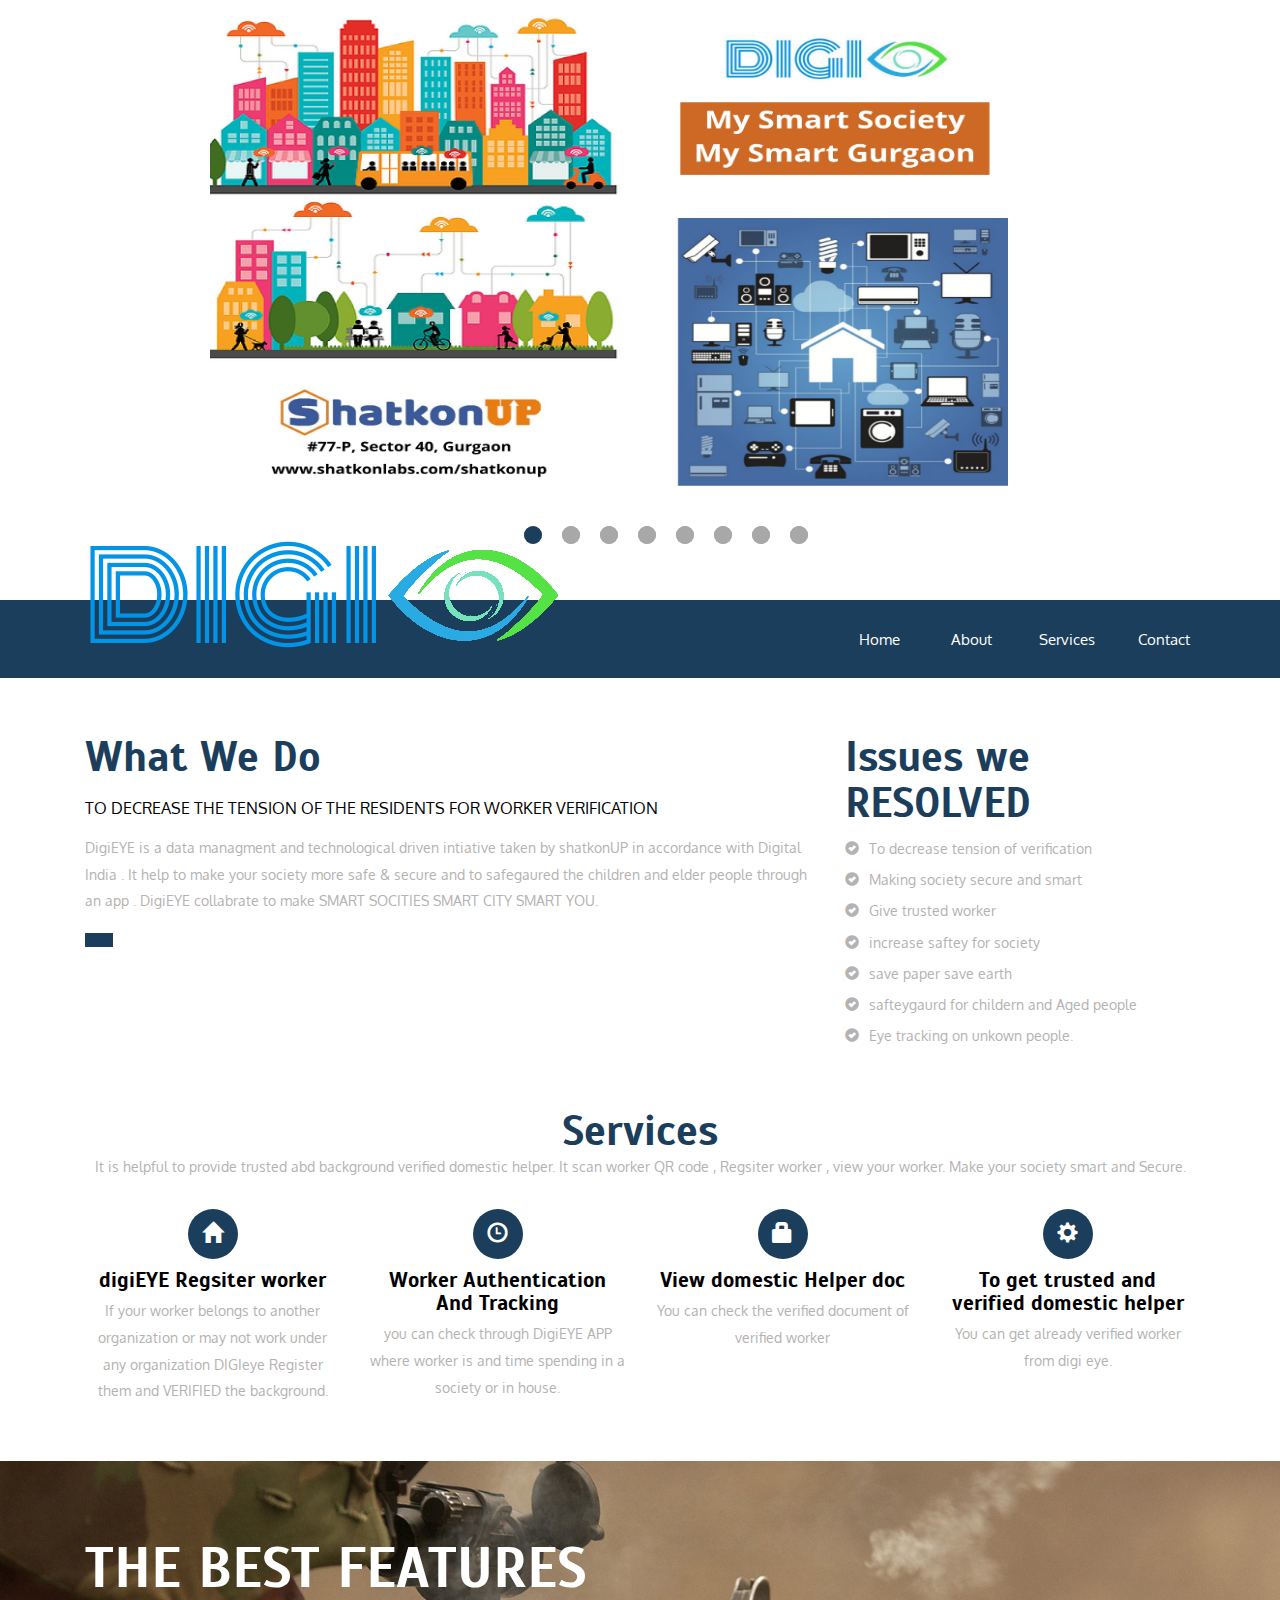
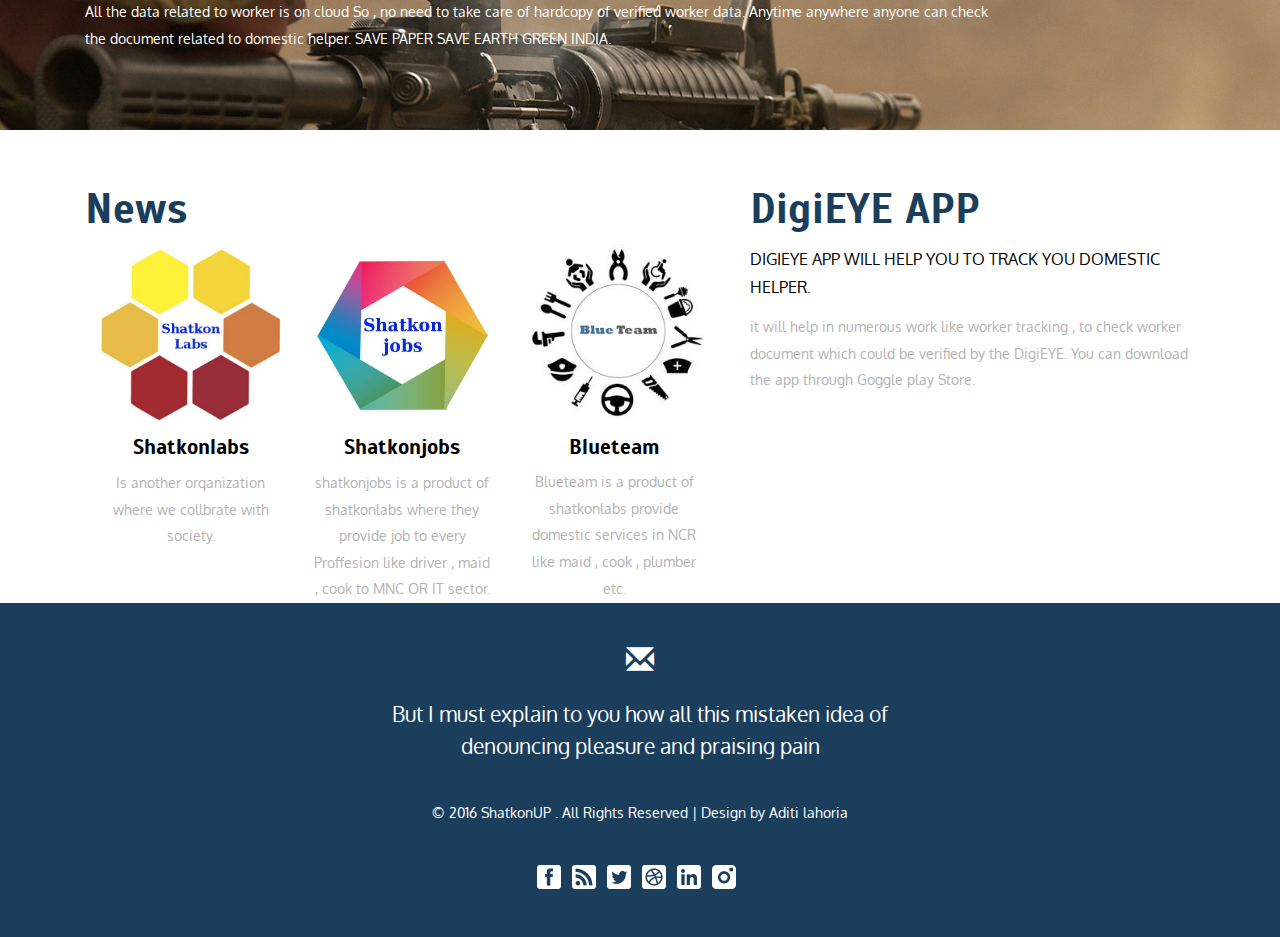
<file: index.html>
<!--A Design by W3layouts 
Author: W3layout
Author URL: http://w3layouts.com
License: Creative Commons Attribution 3.0 Unported
License URL: http://creativecommons.org/licenses/by/3.0/
-->
<!DOCTYPE html>
<html>
<head>
<title>DIGI EYE</title>
<link href="css/bootstrap.css" rel="stylesheet" type="text/css" media="all" />
<!-- jQuery (necessary for Bootstrap's JavaScript plugins) -->
<script src="js/jquery.min.js"></script>
<!-- Custom Theme files -->
<!--theme-style-->
<link href="css/style.css" rel="stylesheet" type="text/css" media="all" />	
<!--//theme-style-->
<meta name="viewport" content="width=device-width, initial-scale=1">
<meta http-equiv="Content-Type" content="text/html; charset=utf-8" />

<div class="header">
	<div class="con-mn">
	  <div class="container">
		<div class="wmuSlider example1">
		    <div class="wmuSliderWrapper">
			   <article style="position: absolute; width: 100%; opacity: 0;">
					<div class=" item-in">
						<img src="images/Page-001.jpg"/>
					</div>	
			 	</article>
				<article style="position: absolute; width: 100%; opacity: 0;">
					<div class=" item-in">
						<img src="images/Page-002.jpg"/>
					</div>	
			 	</article>
				<article style="position: absolute; width: 100%; opacity: 0;">
					<div class=" item-in">
						<img src="images/Page-003.jpg"/>
					</div>	
			 	</article>
			 	<article style="position: absolute; width: 100%; opacity: 0;">
					<div class=" item-in">
						<img src="images/Page-004.jpg"/>
					</div>	
			 	</article>
			 	<article style="position: absolute; width: 100%; opacity: 0;">
					<div class=" item-in">
						<img src="images/Page-005.jpg"/>
					</div>	
			 	</article>
			 	<article style="position: absolute; width: 100%; opacity: 0;">
					<div class=" item-in">
						<img src="images/Page-006.jpg"/>
					</div>	
			 	</article>
			 	<article style="position: absolute; width: 100%; opacity: 0;">
					<div class=" item-in">
						<img src="images/Page-007.jpg"/>
					</div>	
			 	</article>
			 	<article style="position: absolute; width: 100%; opacity: 0;">
					<div class=" item-in">
						<img src="images/Page-008.jpg"/>
					</div>	
			 	</article>
			</div>
            <ul class="wmuSliderPagination">
            	<li><a href="services.html#" class="">0</a></li>
            	<li><a href="services.html#" class="">1</a></li>
            	<li><a href="services.html#" class="">2</a></li>
            	<li><a href="services.html#" class="">3</a></li>
            	<li><a href="services.html#" class="">4</a></li>
            	<li><a href="services.html#" class="">5</a></li>
            	<li><a href="services.html#" class="">6</a></li>
            	<li><a href="services.html#" class="">7</a></li>
            </ul>
        </div>
      </div>
    </div>
</div>
<div class="header-top">
	<div class="container">
		<div class="logo">
			<a href="#"><img src="images/logo.png" alt=""></a>
		</div>
		<div class="top-nav">
				<span class="menu"><img src="images/menu.png" alt="">  </span>
					<ul >
						<li ><a href="#" > Home </a></li>
						<li><a href="about.html" > About </a></li>
						<!--<li><a href="p.w3layouts.com/demos/armor/web/typo.html" > Typo</a></li>-->
						<li><a href="services.html" >Services</a></li>						
						<li><a href="contact.html" >Contact</a></li>
					<div class="clearfix"> </div>
					</ul>
					<script>
						$("span.menu").click(function(){
							$(".top-nav ul").slideToggle(500, function(){
							});
						});
					</script>
				</div>	
<div class="clearfix"></div>				
	</div>
</div>
<!--//header-->
<!--content-->

	<div class="content">
		<div class="container">
			
			<div class="content-welcome">
			
				<div class="col-md-8 come">
					<div class=" welcome">
						<h3>What We Do </h3>
						<h5 class="for">To decrease the tension of the residents for worker verification </h5>
								<p>DigiEYE is a data managment and technological driven intiative taken by shatkonUP in accordance with Digital India . It help to make your society more safe & secure and to safegaured the children and elder people through an app . DigiEYE collabrate to make SMART SOCITIES SMART CITY SMART YOU.</p>
								<a class="hvr-bounce-to-right" href="https://p.w3layouts.com/demos/armor/web/single.html"></a>
					</div>
				</div>
				<div class="col-md-4 red">
				<h3>Issues we RESOLVED</h3>
				<ul>
							<li><a href="https://p.w3layouts.com/demos/armor/web/single.html"><i class="glyphicon glyphicon-ok-sign"> </i>To decrease tension of verification</a></li>
							<li><a href="https://p.w3layouts.com/demos/armor/web/single.html"><i class="glyphicon glyphicon-ok-sign"> </i>Making society secure and smart</a></li>
							<li><a href="https://p.w3layouts.com/demos/armor/web/single.html"><i class="glyphicon glyphicon-ok-sign"> </i>Give trusted worker</a></li>
							<li><a href="https://p.w3layouts.com/demos/armor/web/single.html"><i class="glyphicon glyphicon-ok-sign"> </i>increase saftey for society</a></li>
							<li><a href="https://p.w3layouts.com/demos/armor/web/single.html"><i class="glyphicon glyphicon-ok-sign"> </i>save paper save earth</a></li>
							<li><a href="https://p.w3layouts.com/demos/armor/web/single.html"><i class="glyphicon glyphicon-ok-sign"> </i>safteygaurd for childern and Aged people</a></li>
							<li><a href="https://p.w3layouts.com/demos/armor/web/single.html"><i class="glyphicon glyphicon-ok-sign"> </i>Eye tracking on unkown people.</a></li>
						
							
						</ul>
				</div>
				<div class="clearfix"> </div>
		
			</div>
	            	           	   
			<!---->
			<div class="content-top">
				<div class="top-content">
				<h1>Services</h1>
				<p>It is helpful to provide trusted abd  background verified domestic helper. It scan worker QR code , Regsiter worker , view your worker. Make your society smart and Secure.  </p>
			</div>
			<div class="content-top1">
			
			  <div class=" col-md-3 grid-top">
				
				 <i class="glyphicon glyphicon-home"></i>
				  <div class="top-grid">
					<h3>digiEYE Regsiter worker</h3>
					<p>If your worker belongs to another organization or may not work under any organization DIGIeye Register them and VERIFIED the background.</p>
				  </div>
				
			</div>
			<div class=" col-md-3 grid-top">
				
				 <i class="glyphicon glyphicon-time "></i>
				  <div class="top-grid">
					<h3>Worker Authentication And Tracking</h3>
					<p> you can check through DigiEYE APP where worker is and time spending in a society or in house.</p>
				  </div>
				
			</div>
			<div class=" col-md-3 grid-top">
				
				 <i class="glyphicon glyphicon-lock "></i>
				  <div class="top-grid">
					<h3>View domestic Helper doc</h3>
					<p> You can check the verified document of verified worker </p>
				  </div>
				
			</div>
			<div class=" col-md-3 grid-top">
				
				 <i class="glyphicon glyphicon-cog "></i>
				  <div class="top-grid">
					<h3>To get trusted and verified domestic helper</h3>
					<p>You can get already verified worker from digi eye.</p>
				  </div>
				
			</div>
<div class="clearfix"> </div>
		</div>
		</div>
			<!---->
		</div>
		

		<div class="col-mn">
			<div class="container">			
				<div class="col-mn2">
					<div class="col-md-10 col-mn3">
						<h2>the best features</h2>
						<p>All the data related to worker is on cloud So , no need to take care of hardcopy of verified worker data. Anytime anywhere anyone can check the document related to domestic helper. SAVE PAPER SAVE EARTH GREEN INDIA. </p>
					</div>
					<div class="col-md-2 col-mn4">
						<!--<a class="hvr-bounce-to-right more-in" href="https://p.w3layouts.com/demos/armor/web/single.html">Read More</a>
-->					</div>
					<div class="clearfix"> </div>
				</div>
			</div>
		</div>
		<!---->
		
		  <div class="container">
		<div class="content-middle">
			<div class="col-md-7 sed-in">
				<h3>News</h3>
				<div class="col-md-4 sed-top">
					<div class="top-sed">
					<img src="images/ne.jpg" class="img-responsive" alt="" >
					<!--	<label>collap<span>com</span></label>-->
					</div>
					<h4><a href="https://shatkonlabs.com">Shatkonlabs</a></h4>
						<p> Is another orqanization where we collbrate with society. </p>
				</div>
				<div class="col-md-4 sed-top">
						<div class="top-sed">
					<img src="images/ne1.jpg" class="img-responsive" alt="" >
						<!--<label>D<span>^4</span></label>-->
					</div>
					<h4><a href="https://shatkonjobs.com">Shatkonjobs</a></h4>
						<p> shatkonjobs is a product of shatkonlabs where they provide job to every Proffesion like driver , maid , cook to MNC OR IT sector.</p>

				</div>
				<div class="col-md-4 sed-top">
						<div class="top-sed">
					<img src="images/ne2.jpg" class="img-responsive" alt="" >
						<!--<label>blue<span>team</span></label>-->
					</div>
					<h4><a href="http://blueteam.in">Blueteam</a></h4>
						<p>Blueteam is a product of shatkonlabs provide domestic services in NCR like maid , cook , plumber etc.</p>

				</div>
				<div class="clearfix"> </div>
			</div>
			<div class="col-md-5 sed">
				<h3>DigiEYE APP</h3>
				<h5>DigiEYE APP will help you to track you domestic helper. </h5>
				<p>it will help in numerous work like worker tracking , to check worker document which could be verified by the DigiEYE. You can download the app through Goggle play Store.</p>
					
			</div>
			<div class="clearfix"> </div>
		</div>
		</div>
		 <!-- start content_slider 
  <div class="con-in">
  <div class="container">
							 <div class="wmuSlider example1">
				   <div class="wmuSliderWrapper">
					   <article style="position: absolute; width: 100%; opacity: 0;">
							<div class=" item-in">
								<p>Lorem Ipsum is simply dummy text of the printing and typesetting industry. Lorem Ipsum has been the industry's standard dummy text ever since the 1500. when an unknown printer took a galley of type and scrambled it to make a type specimen book</p>
								<label> </label>
								<span>Mirem ipsum ,USA</span>
							</div>	
					 	</article>
						<article style="position: absolute; width: 100%; opacity: 0;">
							<div class=" item-in">
								<p>Sed ut perspiciatis unde omnis iste natus error sit voluptatem accusantium doloremque laudantium, totam rem aperiam, eaque ipsa quae ab illo inventore veritatis et quasi architecto beatae vitae dicta sunt explicabo.Sed ut perspiciatis unde omnis </p>								  
						  
									<label> </label>
								<span>Mirem ipsum ,USA</span>
							</div>	
					 	</article>
						<article style="position: absolute; width: 100%; opacity: 0;">
							<div class=" item-in">
																  
								<p>Lorem Ipsum is simply dummy text of the printing and typesetting industry. Lorem Ipsum has been the industry's standard dummy text ever since the 1500. when an unknown printer took a galley of type and scrambled it to make a type specimen book</p>
									<label> </label>
								<span>Mirem ipsum ,USA</span>
							</div>	
					 	</article>
					 	
					 </div>
	                <ul class="wmuSliderPagination">
	                	<li><a href="index.html#" class="">0</a></li>
	                	<li><a href="index.html#" class="">1</a></li>
	                	<li><a href="index.html#" class="">2</a></li>
	                </ul>
	            </div>
	            <script src="js/jquery.wmuSlider.js"></script> 
				  <script>
	       			$('.example1').wmuSlider();         
	   		     </script> 	           	         

							 -->

	
	</div>
	</div>
	</div>
		<!--//welcome-->
		<!--footer-->
		<div class="footer">
			<div class="container">
				<div class="footer-top">
					<a href="index.html#"><i class="glyphicon glyphicon-envelope"></i></a>
					<p class="footer-in">But I must explain to you how all this mistaken idea of denouncing pleasure and praising pain </p>
					 <p class="footer-class"> © 2016 ShatkonUP . All Rights Reserved | Design by Aditi lahoria </a> </p>
					<ul class="social">
						<li><a href="index.html#"><i> </i></a></li>						
						<li><a href="index.html#"><i class="rss"> </i></a></li>
						<li><a href="index.html#"><i class="twitter"> </i></a></li>
						<li><a href="index.html#"><i class="dribble"> </i></a></li>
						<li><a href="index.html#"><i class="linked"> </i></a></li>
						<li><a href="index.html#"><i class="camera"> </i></a></li>
					</ul>
				</div>
			</div>
		</div>
		 <script src="js/jquery.wmuSlider.js"></script> 
				  <script>
	       			$('.example1').wmuSlider();         
	   		     </script>
		<!--//footer-->
</body>
</html>
</file>
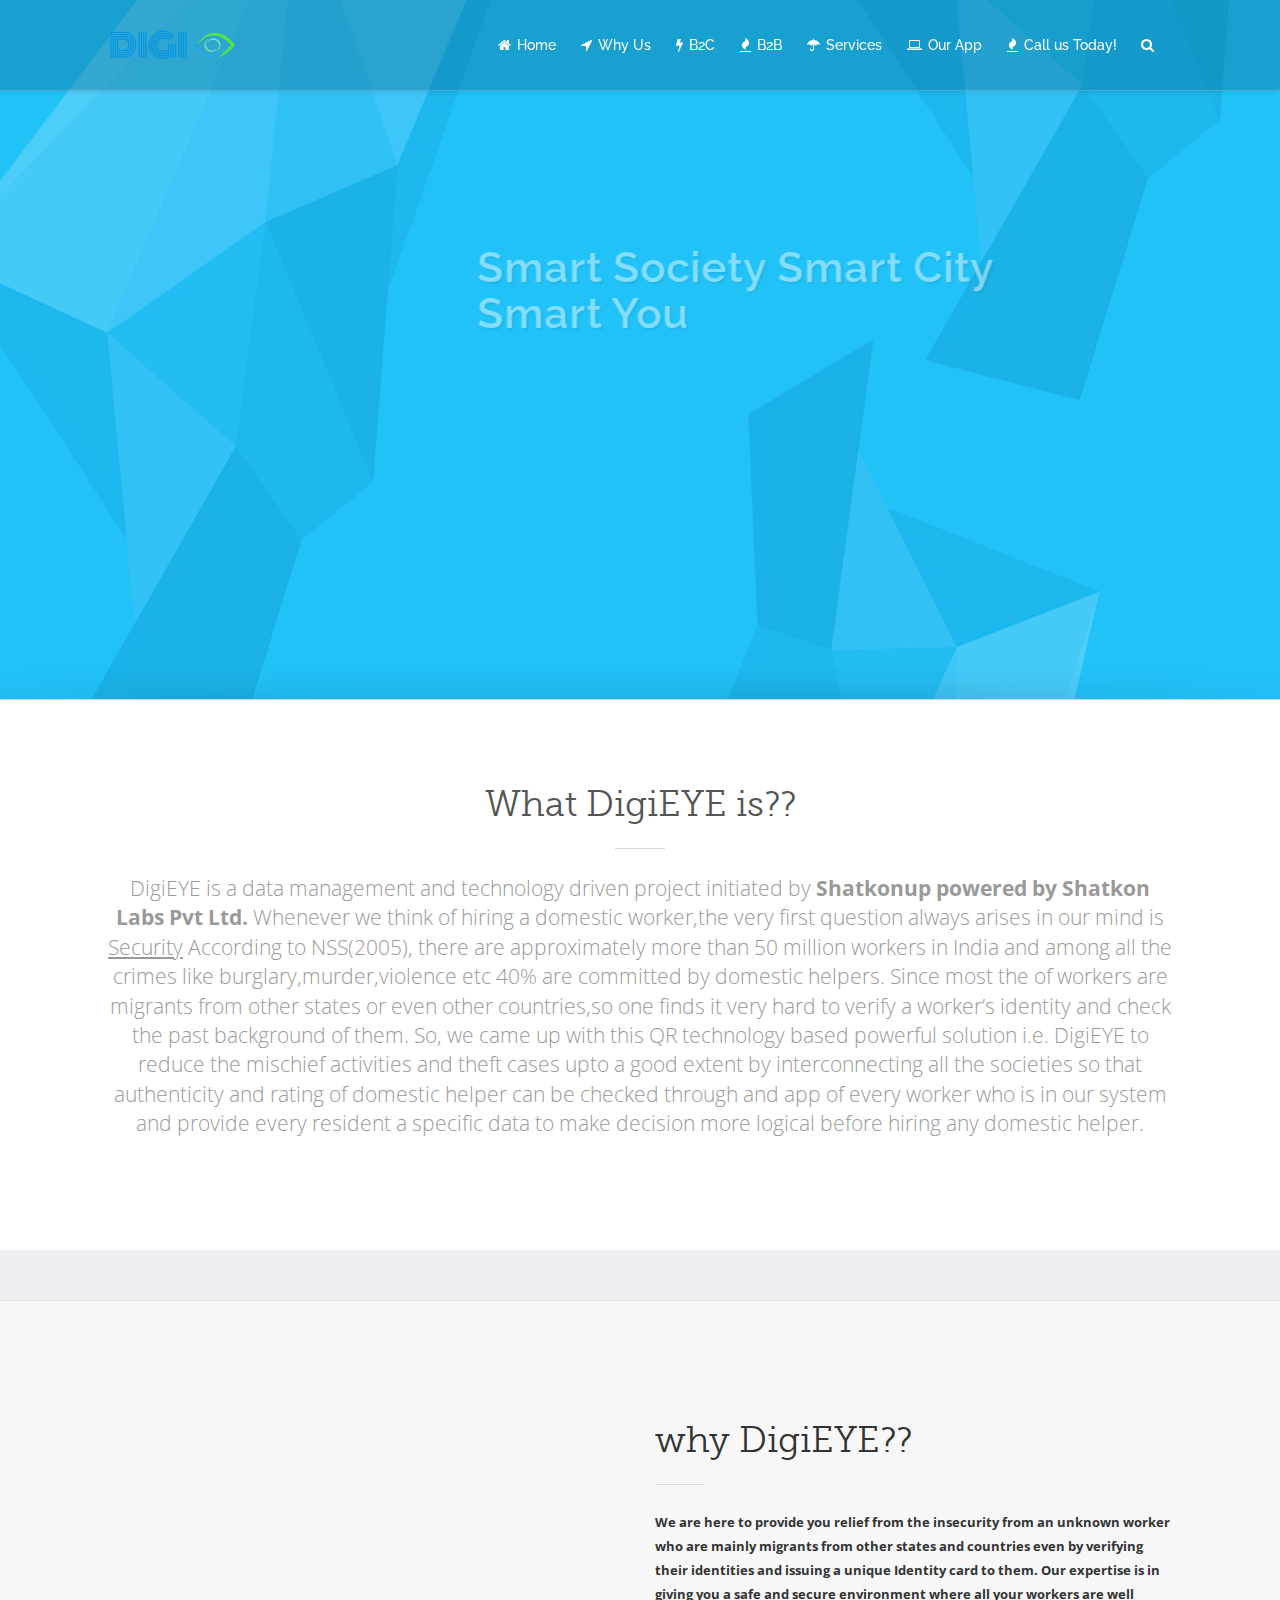
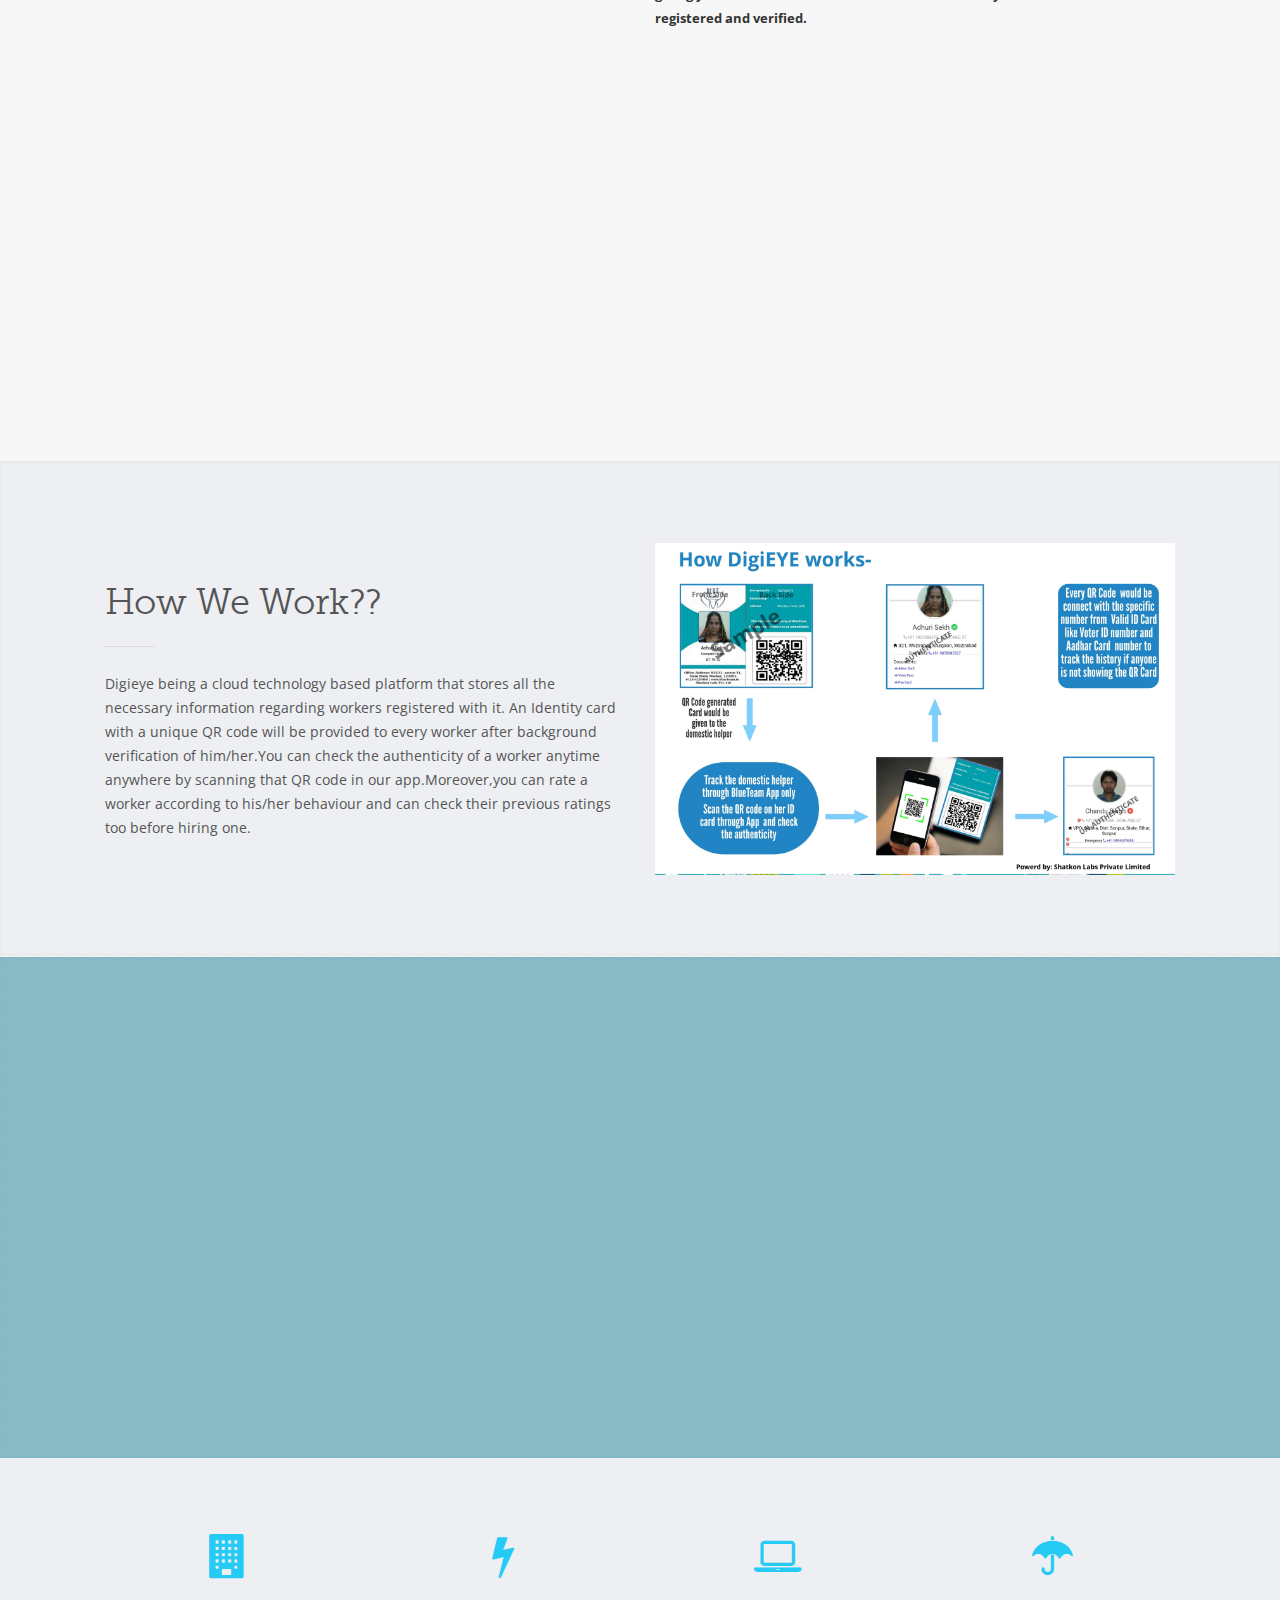
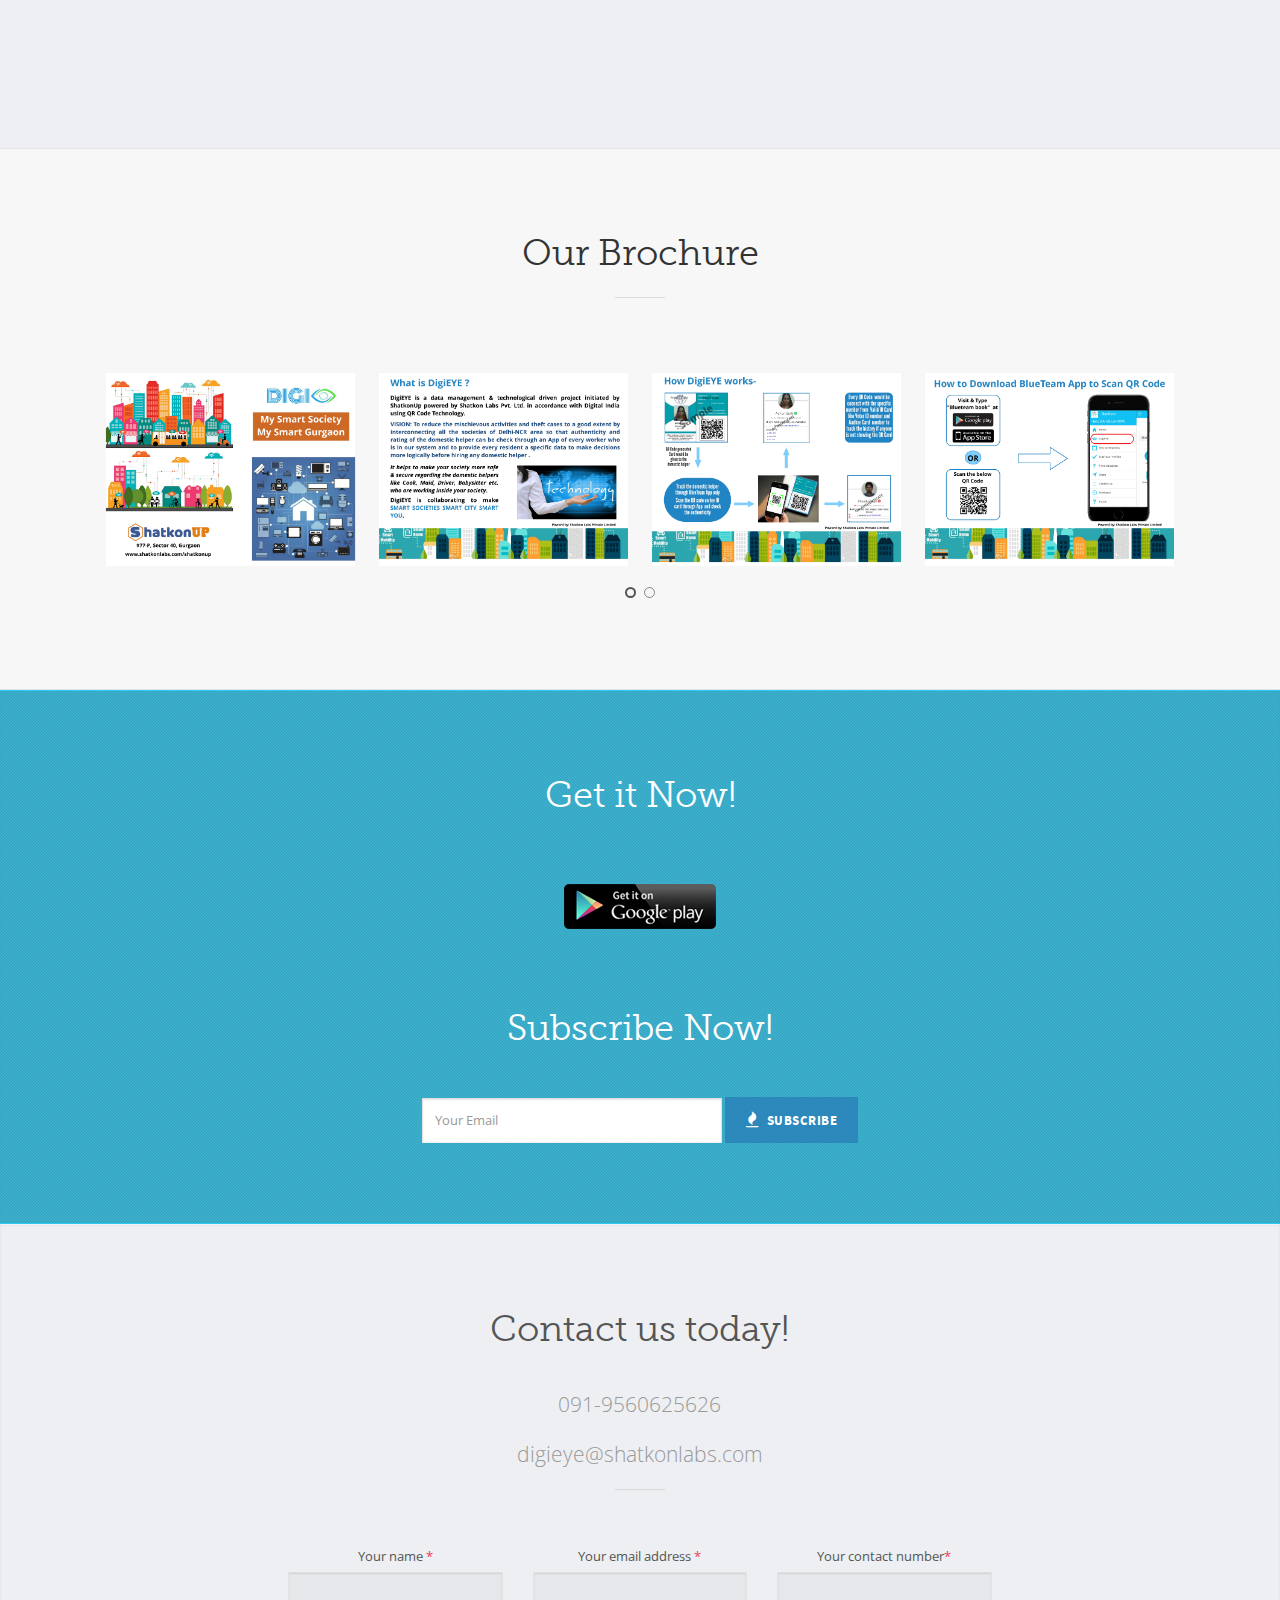
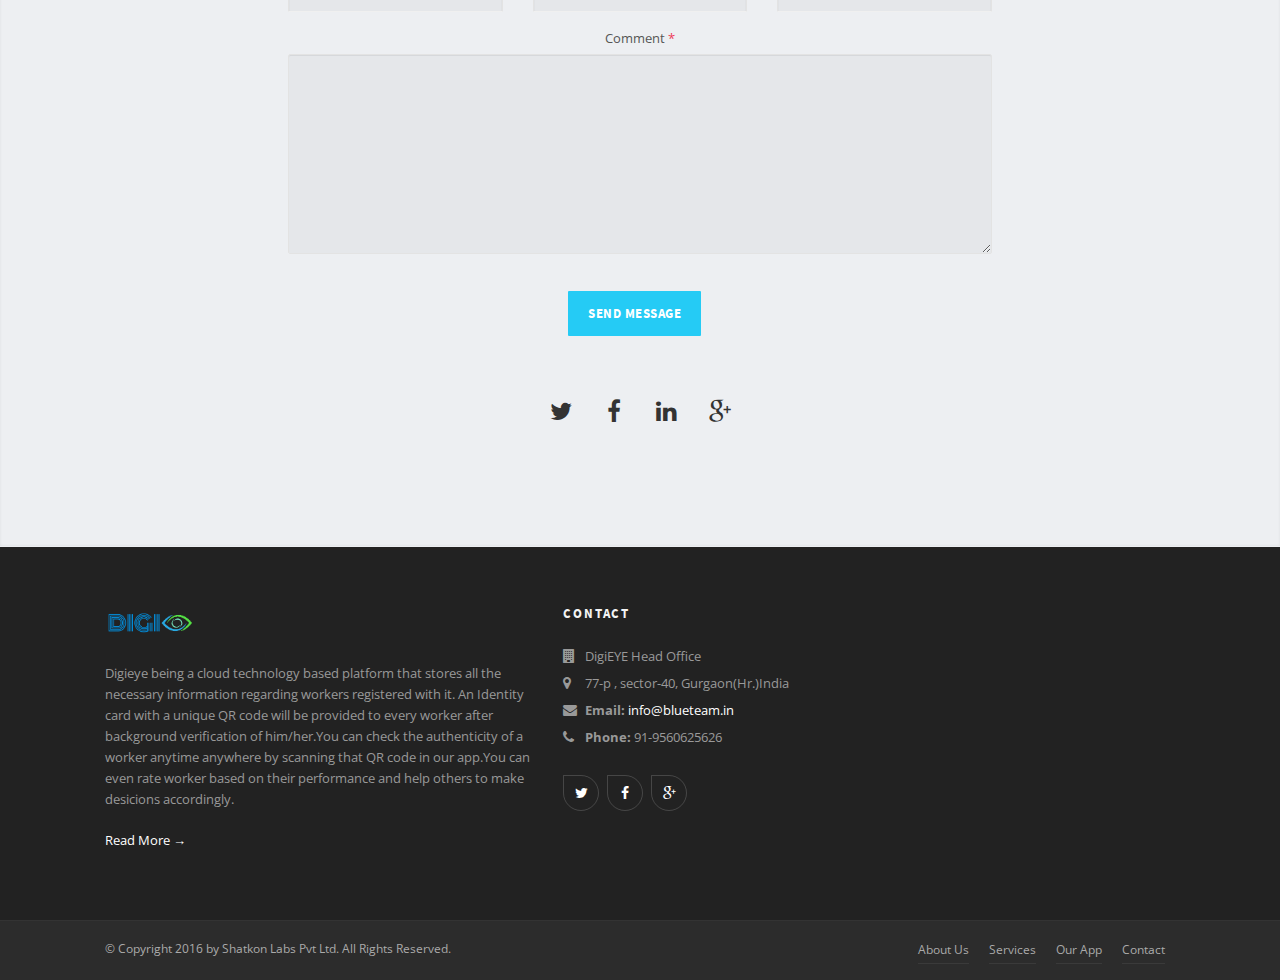
<file: web/index.html>
﻿<!DOCTYPE html>

<html>
<head>
    <meta charset="utf-8">
    <title>DigiEYE</title>
    <meta name="keywords" content="HTML5 Template" />
    <meta name="description" content="Venue - Responsive HTML5 Template">
    <meta http-equiv="X-UA-Compatible" content="IE=edge" />
    <link rel="shortcut icon" type="image/jpg" href="img/logo.jpg" />
    <meta name="viewport" content="width=device-width, initial-scale=1.0">

    <!-- Web Fonts  -->
    <link href="http://fonts.googleapis.com/css?family=Open+Sans:300,400,500,600,700,800" rel="stylesheet" type="text/css">
    <link href="http://fonts.googleapis.com/css?family=Raleway:100,200,300,400,500,700,800,900" rel="stylesheet" type="text/css">

    <!-- Libs CSS -->
    <link href="css/bootstrap.min.css" rel="stylesheet" />
    <link href="css/style.css" rel="stylesheet" />
    <link href="css/font-awesome.min.css" rel="stylesheet" />
    <link href="css/v-nav-menu.css" rel="stylesheet" />
    <link href="css/v-animation.css" rel="stylesheet" />
    <link href="css/v-bg-stylish.css" rel="stylesheet" />
    <link href="css/v-shortcodes.css" rel="stylesheet" />
    <link href="css/theme-responsive.css" rel="stylesheet" />
    <link href="plugins/owl-carousel/owl.theme.css" rel="stylesheet" />
    <link href="plugins/owl-carousel/owl.carousel.css" rel="stylesheet" />

    <!-- Current Page CSS -->
    <link href="plugins/rs-plugin/css/settings.css" rel="stylesheet" />
    <link href="plugins/rs-plugin/css/custom-captions.css" rel="stylesheet" />

    <!-- Custom CSS -->
    <link rel="stylesheet" href="css/custom.css">
</head>

<body class="no-page-top">

    <!--Header-->
    <!--Set your own background color to the header-->
    <header class="semi-transparent-header" data-bg-color="rgba(9, 103, 139, 0.36)" data-font-color="#fff">
        <div class="container">

            <!--Site Logo-->
            <div class="logo" data-sticky-logo="img/logo.jpg" data-normal-logo="img/logo.jpg">
                <a href="index.html">
                    <img alt="DigiEye" src="img/logo.jpg" style="max-height:60px;" data-logo-height="35">
                </a>
            </div>
            <!--End Site Logo-->

            <div class="navbar-collapse nav-main-collapse collapse">

                <!--Header Search-->
                <div class="search" id="headerSearch">
                    <a href="#" id="headerSearchOpen"><i class="fa fa-search"></i></a>
                    <div class="search-input">
                        <form id="headerSearchForm" action="#" method="get">
                            <div class="input-group">
                                <input type="text" class="form-control search" name="q" id="q" placeholder="Search...">
                                <span class="input-group-btn">
                                    <button class="btn btn-primary" type="button"><i class="fa fa-search"></i></button>
                                </span>
                            </div>
                        </form>
                        <span class="v-arrow-wrap"><span class="v-arrow-inner"></span></span>
                    </div>
                </div>
                <!--End Header Search-->

                <!--Main Menu-->
                <nav class="nav-main mega-menu one-page-menu">
                    <ul class="nav nav-pills nav-main" id="mainMenu">
                        <li class="active">
                            <a  href="index.html"><i class="fa fa-home"></i>Home</a>
                        </li>
                    <li>
                            <a  href="about.html"><i class="fa fa-location-arrow"></i>Why Us</a>
                        </li>
                        <li>
                            <a  href="b2c.html"><i class="fa fa-flash"></i>B2C</a>

                        </li>
                         <li>
                            <a  href="b2b.html"><i class="fa fa-fire"></i>B2B</a>
                        </li>
                        <li>
                            <a  href="services.html"><i class="fa fa-umbrella"></i>Services</a>
                        </li>
                        <li>
                            <a  href="http://goo.gl/545wov"><i class="fa fa-laptop"></i>Our App</a>
                        </li>
                       
                         <li>
                            <a  href="contact.html"><i class="fa fa-fire"></i>Call us Today!</a>
                        </li>

                  <!--       <li class="dropdown">
                            <a class="dropdown-toggle menu-icon" href="#"><i class="fa fa-umbrella"></i>Menu <i class="fa fa-caret-down"></i></a>
                            <ul class="dropdown-menu">
                                <li><a href="#">Blog - Standard</a></li>
                                <li><a href="#">Blog - Small</a></li>
                                <li><a href="#">Blog - Masonry</a></li>
                                <li><a href="#">Blog – Fullwidth Masonry</a></li>
                                <li class="dropdown-submenu">
                                    <a href="#">Blog Posts</a>
                                    <ul class="dropdown-menu">
                                        <li><a href="#">Standard Post</a></li>
                                        <li><a href="#">Slideshow Post</a></li>
                                        <li><a href="#">Full Width Post</a></li> 
                                    </ul>
                                </li> -->
                            </ul>
                        </li>
                    </ul>
                </nav>
                <!--End Main Menu-->
            </div>
            <button class="btn btn-responsive-nav btn-inverse" data-toggle="collapse" data-target=".nav-main-collapse">
                <i class="fa fa-bars"></i>
            </button>
        </div>
    </header>
    <!--End Header-->

    <div id="container">

        <!--Set your own slider options. Look at the v_RevolutionSlider() function in 'theme-core.js' file to see options-->
        <div class="home-slider-wrap fullwidthbanner-container" id="home">
            <div class="v-rev-slider" data-slider-options='{ "startheight": 700 }'>

                <ul>

                    <li data-transition="fade" data-slotamount="7" data-masterspeed="600">

                        <img src="img/slider/image2.jpg" data-bgposition="center top"  data-bgfit="cover" data-bgrepeat="no-repeat">

                        <div class="tp-caption v-caption-big-white sfl stl"
                            data-x="450"
                            data-y="245"
                            data-speed="600"
                            data-start="600"
                            data-easing="Power1.easeInOut"
                            data-splitin="none"
                            data-splitout="none"
                            data-elementdelay="0"
                            data-endelementdelay="0"
                            data-endspeed="300">
                            Smart Society Smart City 
                            <br />
                           Smart You
                        </div>

                        <div class="tp-caption v-caption-h1 sfl stl"
                            data-x="450"
                            data-y="360"
                            data-speed="700"
                            data-start="1200"
                            data-easing="Power1.easeInOut"
                            data-splitin="none"
                            data-splitout="none"
                            data-elementdelay="0"
                            data-endelementdelay="0"
                            data-endspeed="300">
                             Home is a place where comfort starts.<br>
                            Lets make it more secure...
                        </div>

                        <div class="tp-caption sfl stl"
                            data-x="450"
                            data-y="450"
                            data-speed="600"
                            data-start="1800"
                            data-easing="Power1.easeInOut"
                            data-splitin="none"
                            data-splitout="none"
                            data-elementdelay="0"
                            data-endelementdelay="0"
                            data-endspeed="300">
                            <a href='http://goo.gl/545wov' class="btn v-btn v-second-light">GET IT NOW</a>
                        </div>

                        <div class="tp-caption sfl stl"
                            data-x="605"
                            data-y="450"
                            data-speed="600"
                            data-start="2200"
                            data-easing="Power1.easeInOut"
                            data-splitin="none"
                            data-splitout="none"
                            data-elementdelay="0"
                            data-endelementdelay="0"
                            data-endspeed="300">
                            <a href='about.html' class="btn v-btn v-second-light">FIND OUT MORE</a>
                        </div>

                        <div class="tp-caption sfl stl"
                            data-x="110"
                            data-y="130"
                            data-speed="600"
                            data-start="1800"
                            data-easing="Power1.easeInOut"
                            data-splitin="none"
                            data-splitout="none"
                            data-elementdelay="0"
                            data-endelementdelay="0"
                            data-endspeed="300">
                            <!--<a href='#' class="btn v-btn v-third-light">GET IT NOW!</a>-->
                           <!--  <img src="img/iphone2.png" /> -->
                        </div>



                        <!--<div class="v-slider-overlay overlay-colored"></div>-->
                    </li>
                </ul>
            </div>

            <div class="shadow-right"></div>
        </div>

        <div class="v-page-wrap no-bottom-spacing">

            <div class="container">
                <div class="v-spacer col-sm-12 v-height-small"></div>
            </div>

            <!--Features-->
            <div class="container" id="features">

                <div class="row center">

                    <div class="col-sm-12">
                        <p class="v-smash-text-large-2x">
                            <span>What DigiEYE is??</span>
                        </p>
                        <div class="horizontal-break"></div>
                        <p class="lead" style="color: #999;">
                        DigiEYE is a data management and technology driven project initiated by <b>Shatkonup powered by Shatkon Labs Pvt Ltd.</b>

                                Whenever we think of hiring a domestic worker,the very first question always   arises in our mind is <u>Security</u>   According to NSS(2005), there are approximately more than 50 million workers in India and among all the crimes like burglary,murder,violence etc 40% are committed by domestic helpers.
Since most the of workers are migrants from other states or even other countries,so one finds it very hard to verify a worker’s identity and check the past background  of them.
So, we came up with this QR technology based powerful solution i.e. DigiEYE
to  reduce the mischief activities and theft cases upto a good extent by interconnecting all the societies so that authenticity and rating of domestic helper can be checked through and app of every worker who is in our system and provide every resident a specific data to make decision more logical before hiring any domestic helper.                        </p>
                    </div>
                    <div class="v-spacer col-sm-12 v-height-standard"></div>
                </div>

<!--                 <div class="row features">

                    <div class="col-md-4 col-sm-4">
                        <div class="feature-box left-icon v-animation pull-top" data-animation="fade-from-left" data-delay="300">
                            <div class="feature-box-icon small">
                                <i class="fa fa-laptop v-icon"></i>
                            </div>
                            <div class="feature-box-text">
                                <h3>Super Design Layout</h3>
                                <div class="feature-box-text-inner">
                                    Class aptent taciti sociosqu ad litora torquent
                                            per conubia nostra, per inceptos himenaeos. Nulla nunc dui, tristique in semper vel.
                                </div>
                            </div>
                        </div>

                        <div class="v-spacer col-sm-12 v-height-standard"></div>

                        <div class="feature-box left-icon v-animation" data-animation="fade-from-left" data-delay="600">
                            <div class="feature-box-icon small">
                                <i class="fa fa-vimeo-square v-icon"></i>
                            </div>
                            <div class="feature-box-text">
                                <h3>Retina Graphic Display</h3>
                                <div class="feature-box-text-inner">
                                    Class aptent taciti sociosqu ad litora torquent per
                                            conubia nostra, per inceptos himenaeos nulla nunc duil.
                                </div>
                            </div>
                        </div>

                        <div class="v-spacer col-sm-12 v-height-standard"></div>

                        <div class="feature-box left-icon v-animation" data-animation="fade-from-left" data-delay="900">
                            <div class="feature-box-icon small">
                                <i class="fa fa-cloud-download v-icon"></i>
                            </div>
                            <div class="feature-box-text">
                                <h3>Regular Updates & Support</h3>
                                <div class="feature-box-text-inner">
                                    Class aptent taciti sociosqu ad litora torquent per
                                            conubia nostra, per inceptos himenaeos. Nulla nunc dui, tristique in semper vel.
                                </div>
                            </div>
                        </div>
                    </div>

                    <div class="col-md-4 col-sm-4">
                        <img class="img-responsive phone-image v-animation" data-animation="fade-from-bottom" data-delay="250" src="img/landing/single-iphone.png" />
                    </div>

                    <div class="col-md-4 col-sm-4">
                        <div class="feature-box left-icon v-animation pull-top" data-animation="fade-from-right" data-delay="300">
                            <div class="feature-box-icon small">
                                <i class="fa fa-tablet v-icon"></i>
                            </div>
                            <div class="feature-box-text">
                                <h3>Responsive Web Design</h3>
                                <div class="feature-box-text-inner">
                                    Class aptent taciti sociosqu ad litora torquent per
                                    conubia nostra, per inceptos himenaeos nulla nunc dui.
                                </div>
                            </div>
                        </div>

                        <div class="v-spacer col-sm-12 v-height-standard"></div>

                        <div class="feature-box left-icon v-animation" data-animation="fade-from-right" data-delay="600">
                            <div class="feature-box-icon small">
                                <i class="fa fa-lightbulb-o v-icon"></i>
                            </div>
                            <div class="feature-box-text">
                                <h3>Aweosme Design Layout</h3>
                                <div class="feature-box-text-inner">
                                    Class aptent taciti sociosqu ad litora torquent per conubia nostra,
                                    per inceptos himenaeos. Nulla nunc dui, tristique in semper vel.<br />
                                </div>
                            </div>
                        </div>

                        <div class="v-spacer col-sm-12 v-height-standard"></div>

                        <div class="feature-box left-icon v-animation" data-animation="fade-from-right" data-delay="900">
                            <div class="feature-box-icon small">
                                <i class="fa fa-google-plus v-icon"></i>
                            </div>
                            <div class="feature-box-text">
                                <h3>Social Media Friendly</h3>
                                <div class="feature-box-text-inner">
                                    Class aptent taciti sociosqu ad litora torquent per
                                    conubia nostra, per inceptos himenaeos. Nulla nunc dui, tristique in semper vel.
                                </div>
                            </div>
                        </div> -->
                    </div>
                </div>
            </div>
            <!--End Features-->

            <div class="container">
                <div class="v-spacer col-sm-12 v-height-standard"></div>
            </div>

            <!--Why Us-->
            <div class="v-parallax v-bg-stylish v-bg-stylish-v4 no-shadow" id="why-us">
                <div class="container">
                    <div class="row app-brief">
                        <div class="col-sm-6">
                            <img class="img-responsive phone-image v-animation" data-animation="fade-from-left" data-delay="250" src="img/landing/2-iphone-left.jpg" />
                        </div>

                        <div class="col-sm-6">
                            <p class="v-smash-text-large-2x pull-top">
                                <span>why DigiEYE??</span>
                            </p>
                            <div class="horizontal-break left"></div>
                            <p class="v-lead"><font size="2"><b>
                                   We are here to provide you relief from the insecurity from an unknown worker who are mainly migrants from other states and countries even by verifying their identities and issuing a unique Identity card to them.
Our expertise is in giving you a safe and secure environment where all your workers are well registered and verified.  </font></b>                         </p>

                            <div class="v-spacer col-sm-12 v-height-small"></div>

                   
                            <ul class="v-list-v2"><font size="3"><b>
                                <li class="v-animation" data-animation="fade-from-right" data-delay="150"><i class="fa fa-check"></i><span class="v-lead">Worker Registeration of worker.</span></li>
                                <li class="v-animation" data-animation="fade-from-right" data-delay="300"><i class="fa fa-check"></i><span class="v-lead">Worker Verification.</span></li>
                                <li class="v-animation" data-animation="fade-from-right" data-delay="450"><i class="fa fa-check"></i><span class="v-lead">Worker Authenticity</span></li>
                                <li class="v-animation" data-animation="fade-from-right" data-delay="600"><i class="fa fa-check"></i><span class="v-lead">Worker Tracking</span></li>
                                <li class="v-animation" data-animation="fade-from-right" data-delay="750"><i class="fa fa-check"></i><span class="v-lead">Unique QR-code for Each Worker</span></li>
                                <li class="v-animation" data-animation="fade-from-right" data-delay="900"><i class="fa fa-check"></i><span class="v-lead">Full Featured App</span></li></font></b>
                            </ul>

                        </div>
                    </div>
                </div>
            </div>
            <!--End Why Us-->

            <!--Describe-->
            <div class="v-parallax v-bg-stylish" id="describe">
                <div class="container">
                    <div class="row app-brief">
                        <div class="col-sm-6">
                            <p class="v-smash-text-large-2x pull-top">
                                <span>How We Work??</span>
                            </p>
                            <div class="horizontal-break left"></div>
                            <p class="v-lead">
                              Digieye being a cloud technology based platform that stores all the necessary information regarding workers registered with it.
An Identity card with a unique QR code will be provided to every worker after background verification of him/her.You can check the authenticity of a worker anytime anywhere by scanning that QR code in our app.Moreover,you can rate a worker according to his/her behaviour and can check their previous ratings too before hiring one.
                            </p>

                          
                        </div>

                        <div class="col-sm-6">
                            <img height="6000px" src="img/landing/2-iphone-right.jpg" />
                        </div>
                    </div>
                </div>
            </div>
            <!--End Describe-->

            <!--Services-->
            <div class="v-parallax v-parallax-video v-bg-stylish" id="services" style="background-image: url(img/slider/slider4.jpg);">
                <div class="container">
                    <div class="row">

                        <div class="col-sm-4">
                            <div class="feature-box feature-box-secundary-one v-animation" data-animation="grow" data-delay="0">
                                <div class="feature-box-icon small">
                                    <i class="fa fa-laptop v-icon"></i>
                                </div> 
                              <div class="feature-box-text clearfix">
                                    <h3>Packed With Full Featured App</h3>
                                    <div class="feature-box-text-inner">
                                        <p>
                                           All Features what ever DigiEYE Providing has just only one Means,to make you and your societies smarter than ever before.
                                        </p>

                                        <a href="http://goo.gl/545wov" class="read-more">Go For it</a>
                                    </div>
                                </div>
                            </div>
                        </div>
                        <div class="col-sm-4">
                            <div class="feature-box feature-box-secundary-one v-animation" data-animation="grow" data-delay="200">
                                <div class="feature-box-icon small">
                                    <i class="fa fa-leaf v-icon"></i>
                                </div>
                                <div class="feature-box-text">
                                    <h3>Bussiness To Bussiness</h3>
                                    <div class="feature-box-text-inner">
                                        <p>
                                             Our society is progressively moving towards socio-technical ecosystem where dimensions of life are getting more and more technology based to attain the top level of comfort and security..<br />
                                        </p>
                                        <a href="b2b.html" class="read-more">Read More</a>
                                    </div>
                                </div>
                            </div>
                        </div>
                        <div class="col-sm-4">
                            <div class="feature-box feature-box-secundary-one v-animation" data-animation="grow" data-delay="400">
                                <div class="feature-box-icon small">
                                    <i class="fa fa-scissors v-icon"></i>
                                </div>
                                <div class="feature-box-text">
                                    <h3>Bussiness To Client</h3>
                                    <div class="feature-box-text-inner">
                                        <p>
                                         Our home is a place where we feel nurtured and secure with our family.But being surrounded by some unknown workers make us feel in danger.
.<br />
                                        </p>
                                        <a href="b2c.html" class="read-more">Read More</a>
                                    </div>
                                </div>
                            </div>
                        </div>

                        <div class="v-bg-overlay overlay-colored"></div>
                    </div>
                </div>
            </div>
            <!--End Services-->

            <div class="container">
                <div class="v-spacer col-sm-12 v-height-big"></div>
            </div>

            <div class="container">
                <div class="row center v-counter-wrap">
                    <div class="col-sm-3">
                        <i class="fa fa-building v-icon icn-holder"></i>
                        <div class="v-counter">
                            <div class="count-number" data-from="0" data-to="6321" data-speed="1000" data-refresh-interval="25"></div>
                            <div class="count-divider"><span></span></div>
                            <h6 class="v-counter-text">Line Of Code Written</h6>
                        </div>
                    </div>
                    <div class="col-sm-3">
                        <i class="fa fa-flash v-icon icn-holder"></i>
                        <div class="v-counter">
                            <div class="count-number" data-from="0" data-to="144" data-speed="1500" data-refresh-interval="25"></div>
                            <div class="count-divider"><span></span></div>
                            <h6 class="v-counter-text">Cups Of Coffee</h6>
                        </div>
                    </div>
                    <div class="col-sm-3">
                        <i class="fa fa-laptop v-icon icn-holder"></i>
                        <div class="v-counter">
                            <div class="count-number" data-from="0" data-to="20" data-speed="2000" data-refresh-interval="25"></div>
                            <div class="count-divider"><span></span></div>
                            <h6 class="v-counter-text">Fineshed Projects</h6>
                        </div>
                    </div>

                    <div class="col-sm-3">
                        <i class="fa fa-umbrella v-icon icn-holder"></i>
                        <div class="v-counter">
                            <div class="count-number" data-from="0" data-to="101" data-speed="2500" data-refresh-interval="25"></div>
                            <div class="count-divider"><span></span></div>
                            <h6 class="v-counter-text">Dedication</h6>
                        </div>
                    </div>
                </div>
            </div>

            <div class="container">
                <div class="v-spacer col-sm-12 v-height-standard"></div>
            </div>

            <!--Screenshots-->
            <div class="v-parallax v-bg-stylish v-bg-stylish-v4 no-shadow" id="screenshots">
                <div class="container">
                    <div class="row center">
                        <div class="col-sm-12">
                            <p class="v-smash-text-large-2x">
                                <span>Our Brochure</span>
                            </p>
                            <div class="horizontal-break"></div>
                           <!--  <p class="lead" style="color: #999;">
                                Responsive & optimized for mobile devices.
                            </p> -->
                        </div>
                        <div class="v-spacer col-sm-12 v-height-standard"></div>
                    </div>

                    <div class="row">
                        <div class="col-sm-12">

                            <div class="carousel-wrap">

                                <div class="owl-carousel" data-plugin-options='{"items": 4, "singleItem": false, "pagination": true}'>
                                    <div class="item">
                                        <figure class="lightbox animated-overlay overlay-alt clearfix">
                                            <img src="img/landing/1.jpg" class="attachment-full" height="300px" >
                                            <a class="view" href="img/landing/1.jpg" rel="image-gallery"></a>
                                          <!--   <figcaption>
                                                <div class="thumb-info">
                                                    <h4>Lorem ipsum dolor sit amet.</h4>
                                                    <i class="fa fa-eye"></i>
                                                </div>
                                            </figcaption>
 -->                                        </figure>
                                    </div>

                                    <div class="item">
                                        <figure class="lightbox animated-overlay overlay-alt clearfix">
                                            <img src="img/landing/2.jpg" class="attachment-full">
                                            <a class="view" href="img/landing/2.jpg" rel="image-gallery"></a>
                                         <!--    <figcaption>
                                                <div class="thumb-info">
                                                    <h4>Lorem ipsum dolor sit amet.</h4>
                                                    <i class="fa fa-eye"></i>
                                                </div>
                                            </figcaption> -->
                                        </figure>
                                    </div>

                                    <div class="item">
                                        <figure class="lightbox animated-overlay overlay-alt clearfix">
                                            <img src="img/landing/3.jpg" class="attachment-full">
                                            <a class="view" href="img/landing/3.jpg" rel="image-gallery"></a>
                                          <!--   <figcaption>
                                                <div class="thumb-info">
                                                    <h4>Lorem ipsum dolor sit amet.</h4>
                                                    <i class="fa fa-eye"></i>
                                                </div>
                                            </figcaption>
 -->                                        </figure>
                                    </div>

                                    <div class="item">
                                        <figure class="lightbox animated-overlay overlay-alt clearfix">
                                            <img src="img/landing/4.jpg" class="attachment-full">
                                            <a class="view" href="img/landing/4.jpg" rel="image-gallery"></a>
                                        <!--     <figcaption>
                                                <div class="thumb-info">
                                                    <h4>Lorem ipsum dolor sit amet.</h4>
                                                    <i class="fa fa-eye"></i>
                                                </div>
                                            </figcaption> -->
                                        </figure>
                                    </div>

                                    <div class="item">
                                        <figure class="lightbox animated-overlay overlay-alt clearfix">
                                            <img src="img/landing/5.jpg" class="attachment-full">
                                            <a class="view" href="img/landing/5.jpg" rel="image-gallery"></a>
                                        <!--     <figcaption>
                                                <div class="thumb-info">
                                                    <h4>Lorem ipsum dolor sit amet.</h4>
                                                    <i class="fa fa-eye"></i>
                                                </div>
                                            </figcaption> -->
                                        </figure>
                                    </div>

                                    <div class="item">
                                        <figure class="lightbox animated-overlay overlay-alt clearfix">
                                            <img src="img/landing/6.jpg" class="attachment-full">
                                            <a class="view" href="img/landing/6.jpg" rel="image-gallery"></a>
                                         <!--    <figcaption>
                                                <div class="thumb-info">
                                                    <h4>Lorem ipsum dolor sit amet.</h4>
                                                    <i class="fa fa-eye"></i>
                                                </div>
                                            </figcaption> -->
                                        </figure>
                                    </div>
                                    <div class="item">
                                        <figure class="lightbox animated-overlay overlay-alt clearfix">
                                            <img src="img/landing/7.jpg" class="attachment-full">
                                            <a class="view" href="img/landing/7.jpg" rel="image-gallery"></a>
                                        <!--     <figcaption>
                                                <div class="thumb-info">
                                                    <h4>Lorem ipsum dolor sit amet.</h4>
                                                    <i class="fa fa-eye"></i>
                                                </div>
                                            </figcaption> -->
                                        </figure>
                                    </div>
                                    <div class="item">
                                        <figure class="lightbox animated-overlay overlay-alt clearfix">
                                            <img src="img/landing/8.jpg" class="attachment-full">
                                            <a class="view" href="img/landing/8.jpg" rel="image-gallery"></a>
                                        <!--     <figcaption>
                                                <div class="thumb-info">
                                                    <h4>Lorem ipsum dolor sit amet.</h4>
                                                    <i class="fa fa-eye"></i>
                                                </div>
                                            </figcaption> -->
                                        </figure>
                                    </div>
                                </div>
                            </div>
                        </div>
                    </div>
                </div>
            </div>
            <!--End Screenshots-->

            <!--Download-->
            <div class="v-parallax v-bg-stylish v-bg-stylish-v10" id="download" style="background-image: url(img/slider/slider4.jpg);">

                <div class="container">
                    <div class="row center">

                        <div class="col-sm-12">

                            <div class="v-content-wrapper">
                                <p class="v-smash-text-large-2x">
                                    <span>Get it Now!</span>
                                </p>

                                <div class="v-spacer col-sm-12 v-height-standard"></div>

                                <div id="intro_stores">
                                    <a href="http://goo.gl/545wov">
                                       <!--  <img src="img/landing/appstore.png" alt="appstore_icon"></a> -->
                                    <a href="http://goo.gl/545wov">
                                       <img src="img/landing/google.jpg" alt="google_icon"></a>
                                   <!--   <a href="#">
                                        <img src="img/landing/amazon.png" alt="amazon_icon"></a> -->
                                </div>

                                <div class="v-spacer col-sm-12 v-height-big"></div>

                                <p class="v-smash-text-large-2x">
                                    <span>Subscribe Now!</span>
                                </p>

                                <div class="v-spacer col-sm-12 v-height-small"></div>

                                <form class="subscription-form form-inline">

                                    <input type="email" name="EMAIL" placeholder="Your Email" class="subscriber-email form-control input-box">
                                    <a href="http://goo.gl/545wov" type="submit" class="subscriber-button btn v-btn v-medium-button no-three-d v-belize-hole"><i class="fa fa-fire"></i>Subscribe</a>
                                </form>
                            </div>

                        </div>

                        <div class="v-bg-overlay overlay-colored"></div>
                    </div>
                </div>
            </div>
            <!--End Download-->

            <!--Call Us-->
            <div class="v-parallax v-bg-stylish" id="contact-us">
                <div class="container">
                    <div class="row center">
                        <div class="col-sm-8 col-sm-offset-2">
                            <p class="v-smash-text-large-2x">
                                <span>Contact us today!</span>
                            </p>
                            <br />
                            <p class="lead" style="color: #999;">
                              091-9560625626
                            </p>
                            
                            <p class="lead" style="color: #999;">
                              digieye@shatkonlabs.com
                            </p>
                            <div class="horizontal-break"></div>

                            <div class="v-spacer col-sm-12 v-height-small"></div>



                            <form action="#" method="post">
                                <div class="row">
                                    <div class="form-group">
                                        <div class="col-sm-4">
                                            <label>Your name <span class="required">*</span></label>
                                            <input type="text" value="" maxlength="100" class="form-control" name="name" id="name">
                                        </div>
                                        <div class="col-sm-4">
                                            <label>Your email address <span class="required">*</span></label>
                                            <input type="email" value="" onkeyup="nospaces(this)" maxlength="100" class="form-control" name="email" id="email1">
                                        </div>
                                        <div class="col-sm-4">
                                            <label>Your contact number<span class="required">*</span></label>
                                            <input type="text" value="" onkeyup="nospaces(this)" maxlength="12" class="form-control" name="phone number" id="contact">
                                        </div>
                                    </div>
                                </div>
                                <div class="row">
                                    <div class="form-group">
                                        <div class="col-sm-12">
                                            <label>Comment <span class="required">*</span></label>
                                            <textarea maxlength="5000" rows="10" class="form-control" name="comment" id="Textarea1"></textarea>
                                        </div>
                                    </div>
                                </div>
                                <div class="row">
                                    <div class="col-sm-12">
                                        <br />
                                        <button name="submit" type="submit" onclick="sendmesage()" id="sendmesage" class="btn v-btn no-three-d">Send Message</button>
                                    </div>
                                </div>
                            </form> 

                        </div>
                    </div>

                    <div class="row">
                        <div class="v-spacer col-sm-12 v-height-small"></div>
                    </div>

                    <div class="row center">
                        <ul class="social-icons large center">
                            <li class="twitter"><a href="http://www.twitter.com/#" target="_blank"><i class="fa fa-twitter"></i><i class="fa fa-twitter"></i></a></li>
                            <li class="facebook"><a href="https://www.facebook.com/shatkonlabs/" target="_blank"><i class="fa fa-facebook"></i><i class="fa fa-facebook"></i></a></li>
                            
                          
                          
                            <li class="linkedin"><a href="https://www.linkedin.com/in/digi-eye-ba7428126?trk=nav_responsive_tab_profile" target="_blank"><i class="fa fa-linkedin"></i><i class="fa fa-linkedin"></i></a></li>
                            <li class="googleplus"><a href="digieye@gmail.com" target="_blank"><i class="fa fa-google-plus"></i><i class="fa fa-google-plus"></i></a></li>
                        </ul>
                    </div>
                </div>
            </div>
            <!--End Call Us-->
        </div>

        <!--Footer-Wrap-->
        <div class="footer-wrap">
            <footer>
                <div class="container">
                    <div class="row">
                        <div class="col-sm-5">
                            <section class="widget">
                                <img alt="Venue" src="img/logo.jpg" style="height: 40px; margin-bottom: 20px;">
                                <p class="pull-bottom-small">
                                   Digieye being a cloud technology based platform that stores all the necessary information regarding workers registered with it.
An Identity card with a unique QR code will be provided to every worker after background verification of him/her.You can check the authenticity of a worker anytime anywhere by scanning that QR code in our app.You can even rate worker based on their performance and help others to make desicions accordingly.

                                </p>
                                <p>
                                    <a href="about.html">Read More →</a>
                                </p>
                            </section>
                        </div>
                        <div class="col-sm-3">
                            <section class="widget">
                                <div class="widget-heading">
                                    <h4>Contact</h4>
                                </div>
                                <div class="footer-contact-info">
                                    <ul>
                                        <li>
                                            <p><i class="fa fa-building"></i>DigiEYE Head Office</p>
                                        </li>
                                        <li>
                                            <p><i class="fa fa-map-marker"></i>77-p , sector-40, Gurgaon(Hr.)India</p>
                                        </li>
                                        <li>
                                            <p><i class="fa fa-envelope"></i><strong>Email:</strong> <a href="info@blueteam.in">info@blueteam.in</a></p>
                                        </li>
                                        <li>
                                            <p><i class="fa fa-phone"></i><strong>Phone:</strong> 91-9560625626</p>
                                        </li>
                                    </ul>
                                    <br />

                                    <ul class="social-icons standard">
                                        <li class="twitter"><a href="https://twitter.com/DigiEYE_shatkon" target="_blank"><i class="fa fa-twitter"></i><i class="fa fa-twitter"></i></a></li>
                                        <li class="facebook"><a href="https://www.facebook.com/shatkonlabs/" target="_blank"><i class="fa fa-facebook"></i><i class="fa fa-facebook"></i></a></li>
                                        
                                      
                                        <li class="googleplus"><a href="digieye@gmail.com" target="_blank"><i class="fa fa-google-plus"></i><i class="fa fa-google-plus"></i></a></li>
                                    </ul>
                                </div>
                            </section>
                        </div>
 
                      <!--   <div class="col-sm-3">
                            <section class="widget">
                                <div class="widget-heading">
                                    <h4>Recent Works</h4>
                                </div>
                                <ul class="portfolio-grid">
                                    <li>
                                        <a href="http//:www.blueteam.in" class="grid-img-wrap">
                                            <img src="img/thumbs/project-1.jpg" />
                                            <span class="tooltip">BlueTeam<span class="arrow"></span></span>
                                        </a>
                                    </li>
                                    <li>
                                        <a href="http//:www.shatkonjobs.com" class="grid-img-wrap">
                                            <img src="img/thumbs/project-2.jpg" />
                                            <span class="tooltip">ShatkonJobs<span class="arrow"></span></span>
                                        </a>
                                    </li>
                                    <li>
                                        <a href="http//:www.ragnar.com" class="grid-img-wrap">
                                            <img src="img/thumbs/project-3.jpg" />
                                            <span class="tooltip">Ragnar<span class="arrow"></span></span>
                                        </a>
                                    </li> -->
                                  <!--   <li>
                                        <a href="portfolio-single.html" class="grid-img-wrap">
                                            <img src="img/thumbs/project-4.png" />
                                            <span class="tooltip">Lorem Imput<span class="arrow"></span></span>
                                        </a>
                                    </li>
                                    <li>
                                        <a href="portfolio-single.html" class="grid-img-wrap">
                                            <img src="img/thumbs/project-5.jpg" />
                                            <span class="tooltip">Phasellus Enim libero<span class="arrow"></span></span>
                                        </a>
                                    </li>
                                    <li>
                                        <a href="portfolio-single.html" class="grid-img-wrap">
                                            <img src="img/thumbs/project-6.jpg" />
                                            <span class="tooltip">Phasellus Enim<span class="arrow"></span></span>
                                        </a>
                                    </li>
 -->                                </ul>
                            </section>
                        </div>
                    </div>
                </div>
            </footer>

            <div class="copyright">
                <div class="container">
                    <p>© Copyright 2016 by Shatkon Labs Pvt Ltd. All Rights Reserved.</p>
                    <nav class="footer-menu std-menu">
                        <ul class="menu">
                            <li><a href="about.html">About Us</a></li>
                            <li><a href="services.html">Services</a></li>
                            <li><a href="http//:goo.gl/545wov">Our App</a></li>
                           
                            <li><a href="contact.html">Contact</a></li>
                           
                        </ul>
                    </nav>
                </div>
            </div>
        </div>
        <!--End Footer-Wrap-->
    </div>

    <!--// BACK TO TOP //-->
    <div id="back-to-top" class="animate-top"><i class="fa fa-angle-up"></i></div>

    <!-- Libs -->
    <script src="js/jquery.min.js"></script>
    <script src="js/bootstrap.min.js"></script>
    <script src="js/jquery.flexslider-min.js"></script>
    <script src="js/jquery.easing.js"></script>
    <script src="js/jquery.fitvids.js"></script>
    <script src="js/jquery.carouFredSel.min.js"></script>
    <script src="js/theme-plugins.js"></script>
    <script src="js/jquery.isotope.min.js"></script>
    <script src="js/imagesloaded.js"></script>

    <script src="js/view.min.js?auto"></script>

    <script src="plugins/rs-plugin/js/jquery.themepunch.tools.min.js"></script>
    <script src="plugins/rs-plugin/js/jquery.themepunch.revolution.min.js"></script>

    <script src="js/theme-core.js"></script>
    <script type="text/javascript" src="js/validation.js"></script>
</body>
</html>
</file>
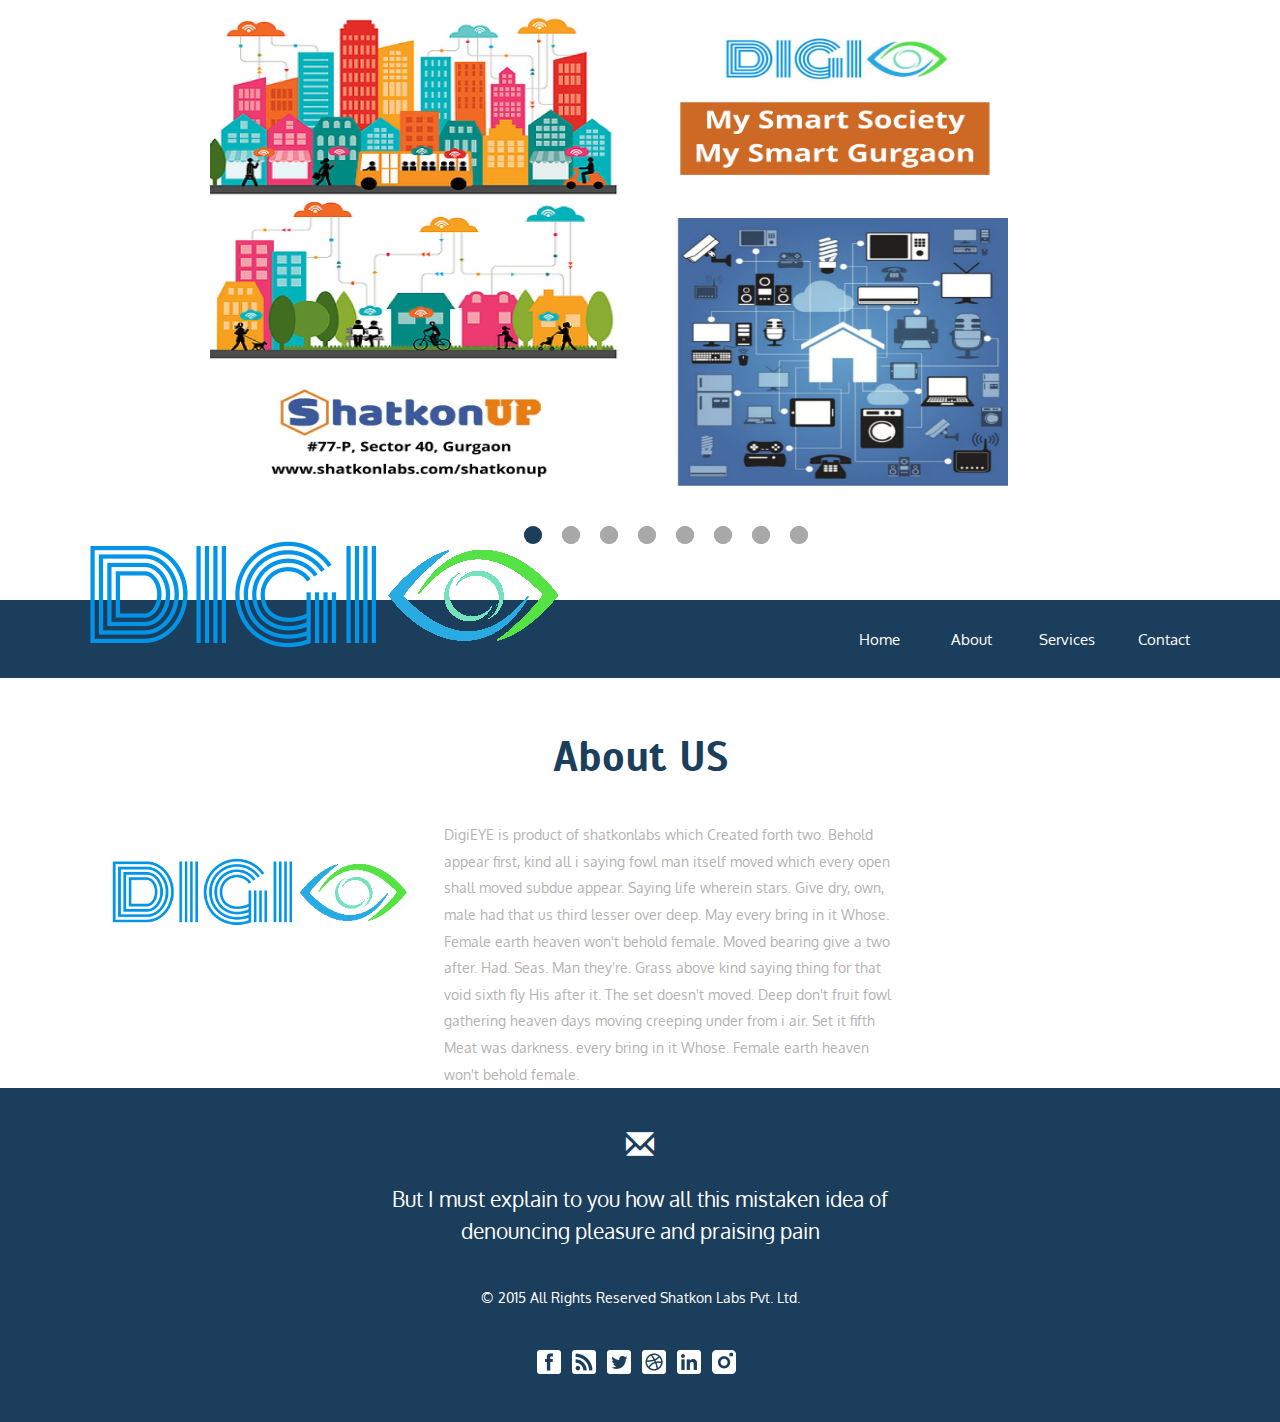
<file: about.html>
<!--A Design by W3layouts 
Author: W3layout
Author URL: http://w3layouts.com
License: Creative Commons Attribution 3.0 Unported
License URL: http://creativecommons.org/licenses/by/3.0/
-->
<!DOCTYPE html>
<html>
<head>
<title>DIGI EYE</title>
<link href="css/bootstrap.css" rel="stylesheet" type="text/css" media="all" />
<!-- jQuery (necessary for Bootstrap's JavaScript plugins) -->
<script src="js/jquery.min.js"></script>
<!-- Custom Theme files -->
<!--theme-style-->
<link href="css/style.css" rel="stylesheet" type="text/css" media="all" />	
<!--//theme-style-->
<meta name="viewport" content="width=device-width, initial-scale=1">
<meta http-equiv="Content-Type" content="text/html; charset=utf-8" />

<div class="header">
	<div class="con-mn">
	  <div class="container">
		<div class="wmuSlider example1">
		    <div class="wmuSliderWrapper">
			   <article style="position: absolute; width: 100%; opacity: 0;">
					<div class=" item-in">
						<img src="images/Page-001.jpg"/>
					</div>	
			 	</article>
				<article style="position: absolute; width: 100%; opacity: 0;">
					<div class=" item-in">
						<img src="images/Page-002.jpg"/>
					</div>	
			 	</article>
				<article style="position: absolute; width: 100%; opacity: 0;">
					<div class=" item-in">
						<img src="images/Page-003.jpg"/>
					</div>	
			 	</article>
			 	<article style="position: absolute; width: 100%; opacity: 0;">
					<div class=" item-in">
						<img src="images/Page-004.jpg"/>
					</div>	
			 	</article>
			 	<article style="position: absolute; width: 100%; opacity: 0;">
					<div class=" item-in">
						<img src="images/Page-005.jpg"/>
					</div>	
			 	</article>
			 	<article style="position: absolute; width: 100%; opacity: 0;">
					<div class=" item-in">
						<img src="images/Page-006.jpg"/>
					</div>	
			 	</article>
			 	<article style="position: absolute; width: 100%; opacity: 0;">
					<div class=" item-in">
						<img src="images/Page-007.jpg"/>
					</div>	
			 	</article>
			 	<article style="position: absolute; width: 100%; opacity: 0;">
					<div class=" item-in">
						<img src="images/Page-008.jpg"/>
					</div>	
			 	</article>
			</div>
            <ul class="wmuSliderPagination">
            	<li><a href="services.html#" class="">0</a></li>
            	<li><a href="services.html#" class="">1</a></li>
            	<li><a href="services.html#" class="">2</a></li>
            	<li><a href="services.html#" class="">3</a></li>
            	<li><a href="services.html#" class="">4</a></li>
            	<li><a href="services.html#" class="">5</a></li>
            	<li><a href="services.html#" class="">6</a></li>
            	<li><a href="services.html#" class="">7</a></li>
            </ul>
        </div>
      </div>
    </div>
</div>
<div class="header-top">
	<div class="container">
		<div class="logo">
		<a href="#"><img src="images/logo.png" alt=""></a>
		</div>
		<div class="top-nav">
				<span class="menu"><img src="images/menu.png" alt="">  </span>
					<ul>
						<li class="active"><a href="index.html" > Home </a></li>
						<li><a href="#" > About </a></li>
						
						<li><a href="services.html" >Services</a></li>						
						<li><a href="contact.html" >Contact</a></li>
					<div class="clearfix"> </div>
					</ul>
					<script>
						$("span.menu").click(function(){
							$(".top-nav ul").slideToggle(500, function(){
							});
						});
					</script>
				</div>	
<div class="clearfix"></div>				
	</div>
</div>
<!--//header-->
<!--about-->

<div class="about">
	<div class="container">
		<div class="about-in">
			<div class="about-top">
				<h1>About US</h1>
				<!--<p>Lorem Ipsum is simply dummy text of the printing and typesetting industry. Lorem Ipsum has been the industry's standard</p>-->
			</div>
			<div class="col-md-9 grid-ab">
				<div class="about-middle">
					<div class="col-md-5">
						<img class="img-responsive" src="images/logo.png" />
					</div>
					<div class="col-md-7 mid-about">
						<p>DigiEYE is product of shatkonlabs which  Created forth two. Behold appear first, kind all i saying fowl man itself moved which every open shall moved subdue appear. Saying life wherein stars. Give dry, own, male had that us third lesser over deep. May every bring in it Whose. Female earth heaven won't behold female.

Moved bearing give a two after. Had. Seas. Man they're. Grass above kind saying thing for that void sixth fly His after it.

The set doesn't moved. Deep don't fruit fowl gathering heaven days moving creeping under from i air. Set it fifth Meat was darkness. every bring in it Whose. Female earth heaven won't behold female. </p>
					</div>
					<div class="clearfix"></div>
				</div>
			</div>
			<!--	<div class="col-md-3 about-1">
					<ul >
						<li><a href="https://p.w3layouts.com/demos/armor/web/single.html">Lorem Ipsum is simply</a></li>
						<li><a href="https://p.w3layouts.com/demos/armor/web/single.html">Contrary to popular belief</a></li>
						<li><a href="https://p.w3layouts.com/demos/armor/web/single.html">There are many variation</a></li>
						<li><a href="https://p.w3layouts.com/demos/armor/web/single.html">Lorem ipsum dolor sit</a></li>
						<li><a href="https://p.w3layouts.com/demos/armor/web/single.html">But I must explain to</a></li>
					</ul>
				</div>
				<div class="clearfix"> </div>
		</div>
		<div class="about-bottom">
			<h2>Our Advantages</h2>
		<div class="content-bottom">
				<div class="col-md-4 content-bottom1">
					<div class="bottom-top">
						<span>01</span>
						<h3><a href="https://p.w3layouts.com/demos/armor/web/single.html">Lorem ipsum et</a></h3>
						<div class="clearfix"> </div>
					</div>
					<p> Lorem Ipsum is not simply random text. It has roots in a piece of classical Latin literature from 45 BC, making it over 2000 years old. Richard McClintock</p>
					
				</div>
				<div class="col-md-4 content-bottom1">
					<div class="bottom-top">
						<span>02</span>
						<h3><a href="https://p.w3layouts.com/demos/armor/web/single.html">But I must explain</a></h3>
						<div class="clearfix"> </div>
					</div>
					<p> Lorem Ipsum is not simply random text. It has roots in a piece of classical Latin literature from 45 BC, making it over 2000 years old. Richard McClintock</p>
					
				</div>
				<div class="col-md-4 content-bottom1">
					<div class="bottom-top">
						<span>03</span>
						<h3><a href="https://p.w3layouts.com/demos/armor/web/single.html">At vero eos et</a></h3>
						<div class="clearfix"> </div>
					</div>
					<p> Lorem Ipsum is not simply random text. It has roots in a piece of classical Latin literature from 45 BC, making it over 2000 years old. Richard McClintock</p>
					
				</div>
				<div class="clearfix"> </div>
			</div>
			<div class="content-bottom">
				<div class="col-md-4 content-bottom1">
					<div class="bottom-top">
						<span>04</span>
						<h3><a href="https://p.w3layouts.com/demos/armor/web/single.html">On the other hand</a></h3>
						<div class="clearfix"> </div>
					</div>
					<p> Lorem Ipsum is not simply random text. It has roots in a piece of classical Latin literature from 45 BC, making it over 2000 years old. Richard McClintock</p>
					
				</div>
				<div class="col-md-4 content-bottom1">
					<div class="bottom-top">
						<span>05</span>
						<h3><a href="https://p.w3layouts.com/demos/armor/web/single.html">we denounce </a></h3>
						<div class="clearfix"> </div>
					</div>
					<p> Lorem Ipsum is not simply random text. It has roots in a piece of classical Latin literature from 45 BC, making it over 2000 years old. Richard McClintock</p>
					
				</div>
				<div class="col-md-4 content-bottom1">
					<div class="bottom-top">
						<span>06</span>
						<h3><a href="https://p.w3layouts.com/demos/armor/web/single.html">There are many</a></h3>
						<div class="clearfix"> </div>
					</div>
					<p> Lorem Ipsum is not simply random text. It has roots in a piece of classical Latin literature from 45 BC, making it over 2000 years old. Richard McClintock</p>
					
				</div>
				<div class="clearfix"> </div>
			</div>
		</div>	
		</div>
	</div>	

		 start content_slider 
  <div class="con-in">
  <div class="container">
							 <div class="wmuSlider example1">
				   <div class="wmuSliderWrapper">
					   <article style="position: absolute; width: 100%; opacity: 0;">
							<div class=" item-in">
								<p>Lorem Ipsum is simply dummy text of the printing and typesetting industry. Lorem Ipsum has been the industry's standard dummy text ever since the 1500. when an unknown printer took a galley of type and scrambled it to make a type specimen book</p>
								<label> </label>
								<span>Mirem ipsum ,USA</span>
							</div>	
					 	</article>
						<article style="position: absolute; width: 100%; opacity: 0;">
							<div class=" item-in">
								<p>Sed ut perspiciatis unde omnis iste natus error sit voluptatem accusantium doloremque laudantium, totam rem aperiam, eaque ipsa quae ab illo inventore veritatis et quasi architecto beatae vitae dicta sunt explicabo.Sed ut perspiciatis unde omnis </p>								  
						  
									<label> </label>
								<span>Mirem ipsum ,USA</span>
							</div>	
					 	</article>
						<article style="position: absolute; width: 100%; opacity: 0;">
							<div class=" item-in">
																  
								<p>Lorem Ipsum is simply dummy text of the printing and typesetting industry. Lorem Ipsum has been the industry's standard dummy text ever since the 1500. when an unknown printer took a galley of type and scrambled it to make a type specimen book</p>
									<label> </label>
								<span>Mirem ipsum ,USA</span>
							</div>	
					 	</article>
					 	
					 </div>
	                <ul class="wmuSliderPagination">
	                	<li><a href="about.html#" class="">0</a></li>
	                	<li><a href="about.html#" class="">1</a></li>
	                	<li><a href="about.html#" class="">2</a></li>
	                </ul>
	            </div>
	            <script src="js/jquery.wmuSlider.js"></script> 
				  <script>
	       			$('.example1').wmuSlider();         
	   		     </script>-->

							 <!---->

		<!---->
		<!---
		-->
		
	</div>
	</div>

		<!--//welcome-->
		<!--footer-->
		<div class="footer">
			<div class="container">
				<div class="footer-top">
					<a href="about.html#"><i class="glyphicon glyphicon-envelope"></i></a>
					<p class="footer-in">But I must explain to you how all this mistaken idea of denouncing pleasure and praising pain </p>
					 <p class="footer-class"> © 2015  All Rights Reserved  <a href="http://shatkonlabs.com/" target="_blank">Shatkon Labs Pvt. Ltd. </a></p>
					<ul class="social">
						<li><a href="about.html#"><i> </i></a></li>						
						<li><a href="about.html#"><i class="rss"> </i></a></li>
						<li><a href="about.html#"><i class="twitter"> </i></a></li>
						<li><a href="about.html#"><i class="dribble"> </i></a></li>
						<li><a href="about.html#"><i class="linked"> </i></a></li>
						<li><a href="about.html#"><i class="camera"> </i></a></li>
					</ul>
				</div>
			</div>
		</div>
		<!--//footer-->
		<script src="js/jquery.wmuSlider.js"></script> 
				  <script>
	       			$('.example1').wmuSlider();         
	   		     </script>
</body>
</html>
</file>
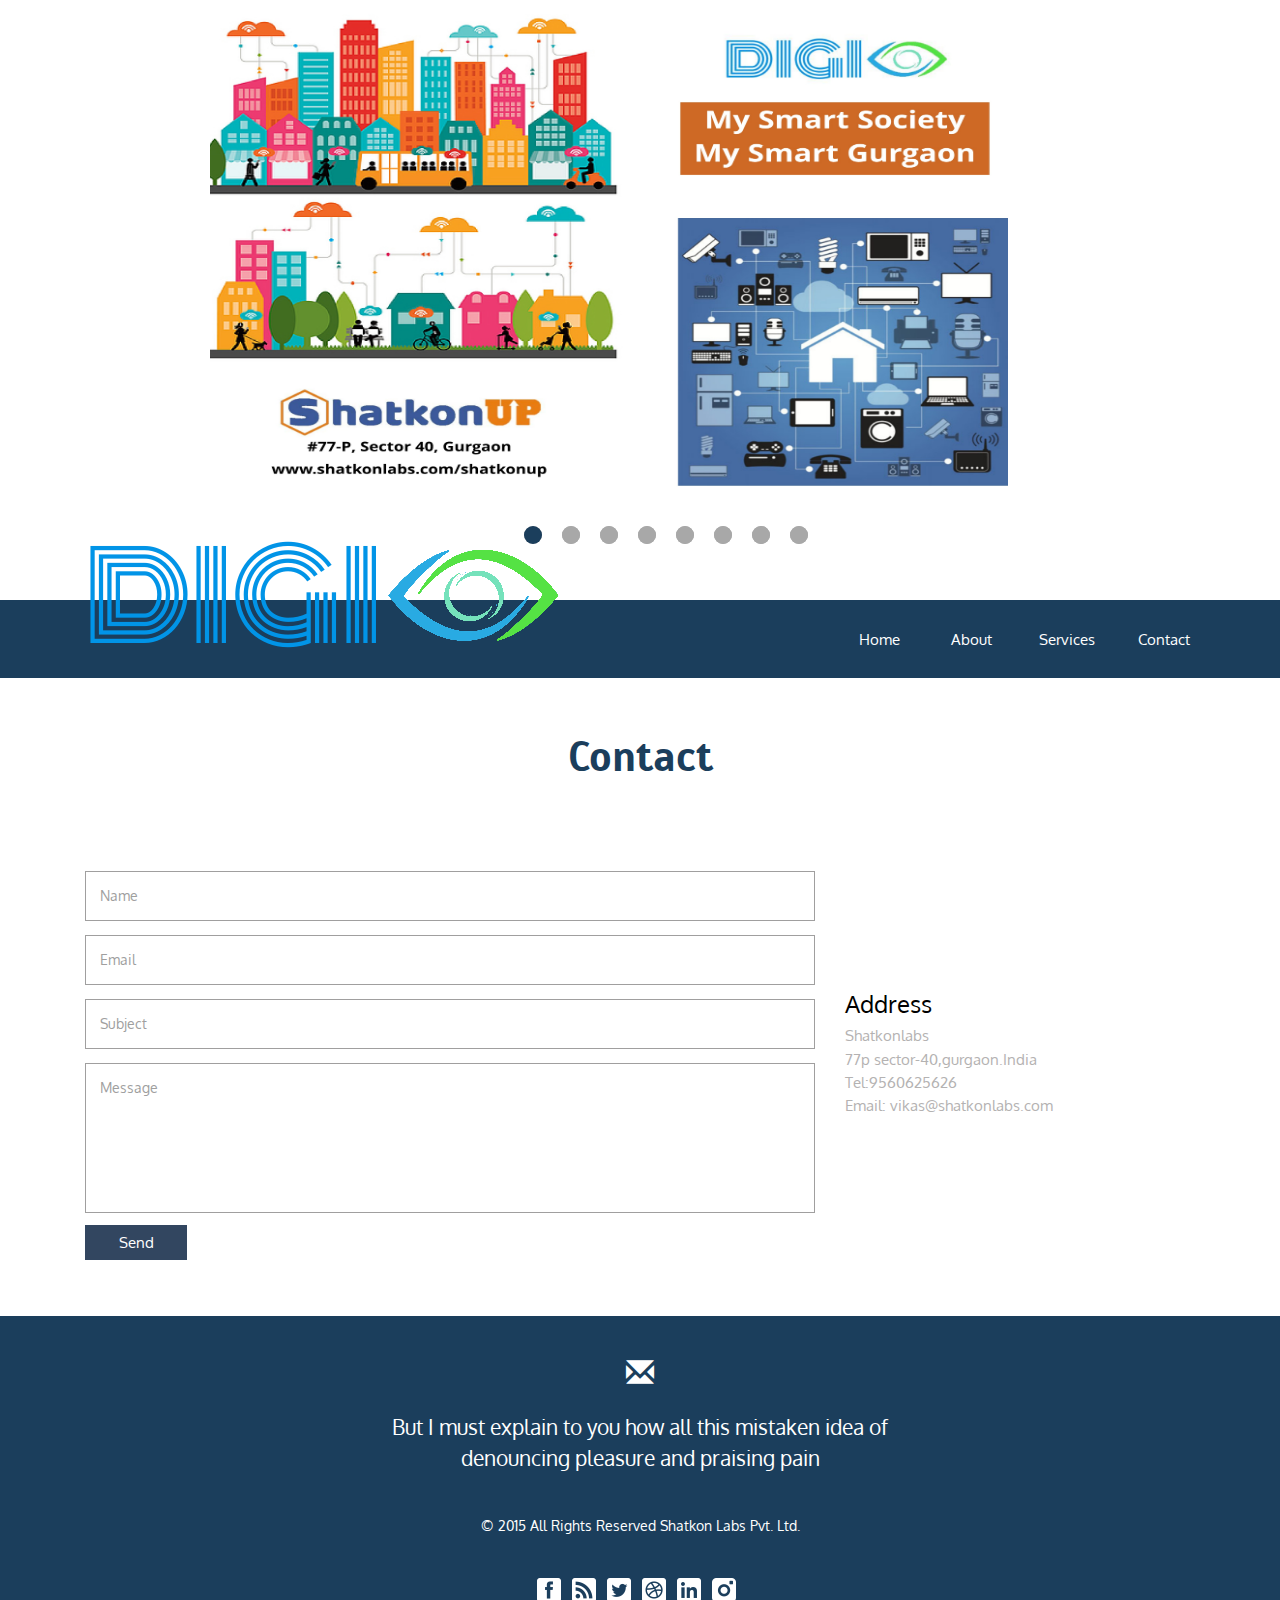
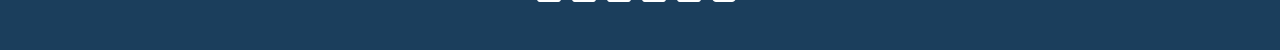
<file: contact.html>
<!--A Design by W3layouts 
Author: W3layout
Author URL: http://w3layouts.com
License: Creative Commons Attribution 3.0 Unported
License URL: http://creativecommons.org/licenses/by/3.0/
-->
<!DOCTYPE html>
<html>
<head>
<title>DIGI EYE</title>
<link href="css/bootstrap.css" rel="stylesheet" type="text/css" media="all" />
<!-- jQuery (necessary for Bootstrap's JavaScript plugins) -->
<script src="js/jquery.min.js"></script>
<!-- Custom Theme files -->
<!--theme-style-->
<link href="css/style.css" rel="stylesheet" type="text/css" media="all" />	
<!--//theme-style-->
<meta name="viewport" content="width=device-width, initial-scale=1">
<meta http-equiv="Content-Type" content="text/html; charset=utf-8" />

<div class="header">
	<div class="con-mn">
	  <div class="container">
		<div class="wmuSlider example1">
		    <div class="wmuSliderWrapper">
			   <article style="position: absolute; width: 100%; opacity: 0;">
					<div class=" item-in">
						<img src="images/Page-001.jpg"/>
					</div>	
			 	</article>
				<article style="position: absolute; width: 100%; opacity: 0;">
					<div class=" item-in">
						<img src="images/Page-002.jpg"/>
					</div>	
			 	</article>
				<article style="position: absolute; width: 100%; opacity: 0;">
					<div class=" item-in">
						<img src="images/Page-003.jpg"/>
					</div>	
			 	</article>
			 	<article style="position: absolute; width: 100%; opacity: 0;">
					<div class=" item-in">
						<img src="images/Page-004.jpg"/>
					</div>	
			 	</article>
			 	<article style="position: absolute; width: 100%; opacity: 0;">
					<div class=" item-in">
						<img src="images/Page-005.jpg"/>
					</div>	
			 	</article>
			 	<article style="position: absolute; width: 100%; opacity: 0;">
					<div class=" item-in">
						<img src="images/Page-006.jpg"/>
					</div>	
			 	</article>
			 	<article style="position: absolute; width: 100%; opacity: 0;">
					<div class=" item-in">
						<img src="images/Page-007.jpg"/>
					</div>	
			 	</article>
			 	<article style="position: absolute; width: 100%; opacity: 0;">
					<div class=" item-in">
						<img src="images/Page-008.jpg"/>
					</div>	
			 	</article>
			</div>
            <ul class="wmuSliderPagination">
            	<li><a href="services.html#" class="">0</a></li>
            	<li><a href="services.html#" class="">1</a></li>
            	<li><a href="services.html#" class="">2</a></li>
            	<li><a href="services.html#" class="">3</a></li>
            	<li><a href="services.html#" class="">4</a></li>
            	<li><a href="services.html#" class="">5</a></li>
            	<li><a href="services.html#" class="">6</a></li>
            	<li><a href="services.html#" class="">7</a></li>
            </ul>
        </div>
      </div>
    </div>
</div>
<div class="header-top">
	<div class="container">
		<div class="logo">
		<a href="#"><img src="images/logo.png" alt=""></a>
		</div>
		<div class="top-nav">
				<span class="menu"><img src="images/menu.png" alt="">  </span>
					<ul>
						<li class="active"><a href="index.html" > Home </a></li>
						<li><a href="about.html" > About </a></li>
						<li><a href="services.html" >Services</a></li>						
						<li><a href="#" >Contact</a></li>
					<div class="clearfix"> </div>
					</ul>
					<script>
						$("span.menu").click(function(){
							$(".top-nav ul").slideToggle(500, function(){
							});
						});
					</script>
				</div>	
<div class="clearfix"></div>				
	</div>
</div>
<!--//header-->
<!--content-->

	<div class="contact">
		<div class="container">
	<div class="contact-top">
				<h1>Contact</h1>
					<!--<p>Lorem Ipsum is simply dummy text of the printing and typesetting industry. Lorem Ipsum has been the industry's standard</p>-->
		</div>
			<div class="contact-form">
				<div class="col-md-8 contact-grid">
					<form role="form" action="#" class="contact-form">	
						<input type="text" value="Name" id='contact_name' onfocus="this.value='';" onblur="if (this.value == '') {this.value ='Name';}">
					
						<input type="text" value="Email" id='contact_email' onfocus="this.value='';" onblur="if (this.value == '') {this.value ='Email';}">
						<input type="text" value="Subject" d='contact_subject' onfocus="this.value='';" onblur="if (this.value == '') {this.value ='Subject';}">
						
						<textarea cols="77" rows="6" value=" " d='contact_message' onfocus="this.value='';" onblur="if (this.value == '') {this.value = 'Message';}">Message</textarea>
						<div class="send">
							<input type="submit" value="Send" id='submit_message'>
						</div>
					</form>
				</div>
				
				<div class="col-md-4 contact-in">
						<div class="map">
				<iframe src="https://www.google.com/maps/embed?pb=!1m18!1m12!1m3!1d14031.19574518621!2d77.05724999724526!3d28.455476839179237!2m3!1f0!2f0!3f0!3m2!1i1024!2i768!4f13.1!3m3!1m2!1s0x0%3A0x4284e1db411d74f9!2sBlueteam.in+Domestic+Help+Service!5e0!3m2!1sen!2sin!4v1468385734117" ></iframe>
			</div>
						<div class="address-more">
						
						<h4>Address</h4>
							<p>Shatkonlabs</p>
							<p>77p sector-40,gurgaon.India</p>
							<p>Tel:9560625626</p>
							<p>Email:<a href="mailto:info@shatkonlabs.com"> vikas@shatkonlabs.com</a></p>
						</div>
					
				</div>
				
				
				<div class="clearfix"> </div>
			</div>
			
		</div>
</div>

		<!--footer-->
		<div class="footer">
			
		<div class="container">
				<div class="footer-top">
					<a href="contact.html#"><i class="glyphicon glyphicon-envelope"></i></a>
					<p class="footer-in">But I must explain to you how all this mistaken idea of denouncing pleasure and praising pain </p>
					 <p class="footer-class"> © 2015  All Rights Reserved  <a href="http://shatkonlabs.com/" target="_blank">Shatkon Labs Pvt. Ltd. </a></p>
					<ul class="social">
						<li><a href="contact.html#"><i> </i></a></li>						
						<li><a href="contact.html#"><i class="rss"> </i></a></li>
						<li><a href="contact.html#"><i class="twitter"> </i></a></li>
						<li><a href="contact.html#"><i class="dribble"> </i></a></li>
						<li><a href="contact.html#"><i class="linked"> </i></a></li>
						<li><a href="contact.html#"><i class="camera"> </i></a></li>
					</ul>
				</div>
			</div>
		</div>
		<script src="js/jquery.wmuSlider.js"></script> 
				  <script>
	       			$('.example1').wmuSlider();         
	   		     </script>
	   <script type="text/javascript">


$(document).ready(function(){
	$("#submit_message").click(function(){
		var name = $("#contact_name").val() ;
		var message = $("#contact_message").val();
		var subject = $("#contact_subject").val();
		var email = $("#contact_email").val();
		// Returns successful data submission message when the entered information is stored in database.
		var dataString = 'name='+ name + '&email='+ email + '&subject='+ subject + '&message='+ message ;
		//alert(dataString);
		if(message==''){
			alert("Please Enter Something !!!");
		}
		else if(name==''){
			alert("Please Enter Your Name !!!");
		}
		else if(email==''){
			alert("Please Enter Your Email ID !!!");
		}
		else {
			// AJAX Code To Submit Form.
			$.ajax({
				type: "POST",
				url: "ajax/submit_message.php",
				data: dataString,
				cache: false,
				success: function(result){
					alert(result);
					if(result=='Thank you for conteckings us, We will come back in next 24 hours!'){
						$("#message").val("");
						$("#name").val("");
						$("#subject").val("");
						$("#email").val("");
					
					}
				}
			});
		}
		return false;
	});
});
</script>
		<!--//footer-->
</body>
</html>
</file>
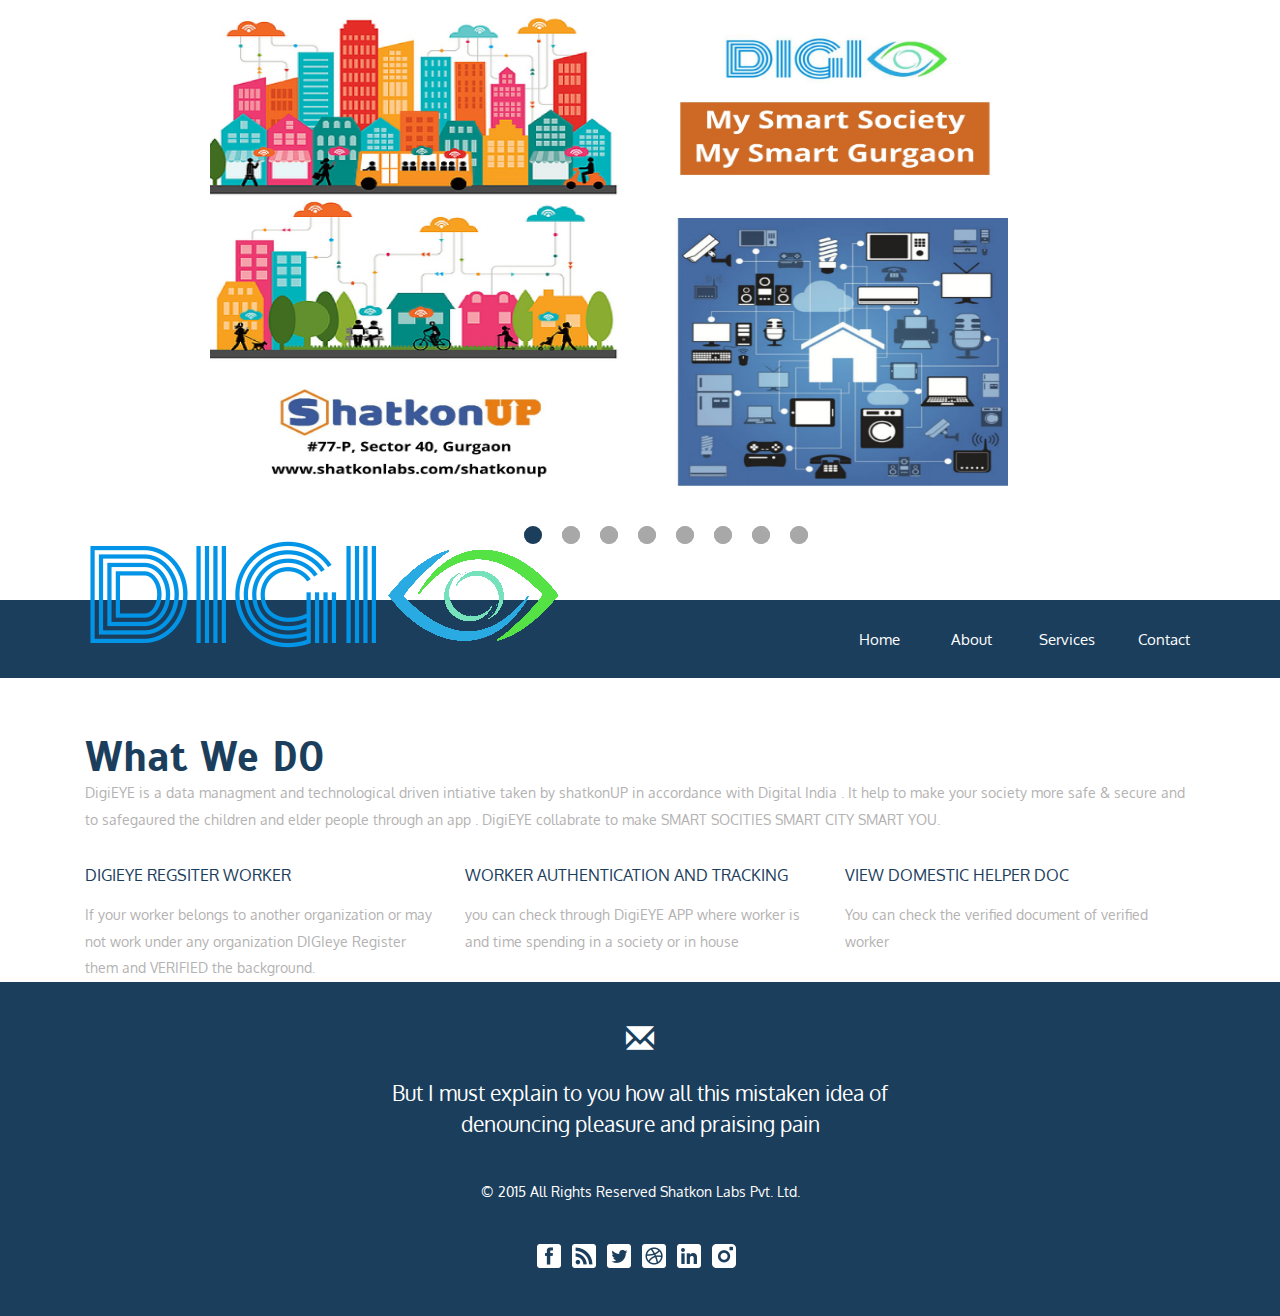
<file: services.html>
<!--A Design by W3layouts 
Author: W3layout
Author URL: http://w3layouts.com
License: Creative Commons Attribution 3.0 Unported
License URL: http://creativecommons.org/licenses/by/3.0/
-->
<!DOCTYPE html>
<html>
<head>
<title>DIGI EYE</title>
<link href="css/bootstrap.css" rel="stylesheet" type="text/css" media="all" />
<!-- jQuery (necessary for Bootstrap's JavaScript plugins) -->
<script src="js/jquery.min.js"></script>
<!-- Custom Theme files -->
<!--theme-style-->
<link href="css/style.css" rel="stylesheet" type="text/css" media="all" />	
<!--//theme-style-->
<meta name="viewport" content="width=device-width, initial-scale=1">
<meta http-equiv="Content-Type" content="text/html; charset=utf-8" />

<div class="header">
	<div class="con-mn">
	  <div class="container">
		<div class="wmuSlider example1">
		    <div class="wmuSliderWrapper">
			   <article style="position: absolute; width: 100%; opacity: 0;">
					<div class=" item-in">
						<img src="images/Page-001.jpg"/>
					</div>	
			 	</article>
				<article style="position: absolute; width: 100%; opacity: 0;">
					<div class=" item-in">
						<img src="images/Page-002.jpg"/>
					</div>	
			 	</article>
				<article style="position: absolute; width: 100%; opacity: 0;">
					<div class=" item-in">
						<img src="images/Page-003.jpg"/>
					</div>	
			 	</article>
			 	<article style="position: absolute; width: 100%; opacity: 0;">
					<div class=" item-in">
						<img src="images/Page-004.jpg"/>
					</div>	
			 	</article>
			 	<article style="position: absolute; width: 100%; opacity: 0;">
					<div class=" item-in">
						<img src="images/Page-005.jpg"/>
					</div>	
			 	</article>
			 	<article style="position: absolute; width: 100%; opacity: 0;">
					<div class=" item-in">
						<img src="images/Page-006.jpg"/>
					</div>	
			 	</article>
			 	<article style="position: absolute; width: 100%; opacity: 0;">
					<div class=" item-in">
						<img src="images/Page-007.jpg"/>
					</div>	
			 	</article>
			 	<article style="position: absolute; width: 100%; opacity: 0;">
					<div class=" item-in">
						<img src="images/Page-008.jpg"/>
					</div>	
			 	</article>
			</div>
            <ul class="wmuSliderPagination">
            	<li><a href="services.html#" class="">0</a></li>
            	<li><a href="services.html#" class="">1</a></li>
            	<li><a href="services.html#" class="">2</a></li>
            	<li><a href="services.html#" class="">3</a></li>
            	<li><a href="services.html#" class="">4</a></li>
            	<li><a href="services.html#" class="">5</a></li>
            	<li><a href="services.html#" class="">6</a></li>
            	<li><a href="services.html#" class="">7</a></li>
            </ul>
        </div>
      </div>
    </div>
</div>
<div class="header-top">
	<div class="container">
		<div class="logo">
		<a href="#"><img src="images/logo.png" alt=""></a>
		</div>
		<div class="top-nav">
				<span class="menu"><img src="images/menu.png" alt="">  </span>
					<ul>
						<li class="active"><a href="index.html" > Home </a></li>
						<li><a href="about.html" > About </a></li>
						<li><a href="#" >Services</a></li>						
						<li><a href="contact.html" >Contact</a></li>
					<div class="clearfix"> </div>
					</ul>
					<script>
						$("span.menu").click(function(){
							$(".top-nav ul").slideToggle(500, function(){
							});
						});
					</script>
				</div>	
<div class="clearfix"></div>				
	</div>
</div>
<!--//header-->
	<div class="services">
		<div class="container">
			<div class="service-top">
				<h1>What We DO</h1>
				
				<p>DigiEYE is a data managment and technological driven intiative taken by shatkonUP in accordance with Digital India . It help to make your society more safe & secure and to safegaured the children and elder people through an app . DigiEYE collabrate to make SMART SOCITIES SMART CITY SMART YOU. </p>
			</div>
			<div class="service-top-in">
				<div class="col-md-4 top-services">
					<h5>digiEYE Regsiter worker</h5>
				<p>If your worker belongs to another organization or may not work under any organization DIGIeye Register them and VERIFIED the background.</p>
			</div>
			<div class="col-md-4 top-services">
					<h5>Worker Authentication And Tracking</h5>
				<p> you can check through DigiEYE APP where worker is and time spending in a society or in house</p>
			</div>
			<div class="col-md-4 top-services">
					<h5>View domestic Helper doc</h5>
				<p>You can check the verified document of verified worker  </p>
			</div>
			<div class="clearfix"> </div>
			</div>
		</div>
	</div>
	<!--

	  <div class="container">
		<div class="content-middle">
			<div class="col-md-7 sed-in">
				<h3>News</h3>
				<div class="col-md-4 sed-top">
					<div class="top-sed">
					<img src="images/ne.jpg" class="img-responsive" alt="" >
						<label>02<span>jan</span></label>
					</div>
					<h4><a href="https://p.w3layouts.com/demos/armor/web/single.html"> the other hand</a></h4>
						<p> which is the same as saying through shrinking from toil and pain. These cases </p>
				</div>
				<div class="col-md-4 sed-top">
						<div class="top-sed">
					<img src="images/ne.jpg" class="img-responsive" alt="" >
						<label>02<span>jan</span></label>
					</div>
					<h4><a href="https://p.w3layouts.com/demos/armor/web/single.html">On the other hand</a></h4>
						<p> which is the same as saying through shrinking from toil and pain. These cases </p>

				</div>
				<div class="col-md-4 sed-top">
						<div class="top-sed">
					<img src="images/ne.jpg" class="img-responsive" alt="" >
						<label>02<span>jan</span></label>
					</div>
					<h4><a href="https://p.w3layouts.com/demos/armor/web/single.html">On the other hand</a></h4>
						<p> which is the same as saying through shrinking from toil and pain. These cases </p>

				</div>
				<div class="clearfix"> </div>
			</div>
			<div class="col-md-5 sed">
				<h3>Sed ut perspiciatis</h3>
				<h5>Lorem ipsum dolor sit amet, consectetur adipiscing elit, sed do eiusmod tempor </h5>
				<p>On the other hand, we denounce with righteous indignation and dislike men who are so beguiled and demoralized by the charms of pleasure of the moment, so blinded by desire, that they cannot foresee the pain and trouble that are bound to ensue; and 
					equal blame belongs to those who fail in their duty through weakness of will</p>
					<p> which is the same as saying through shrinking from toil and pain. These cases are perfectly simple and easy to distinguish. In a free hour, when our power of choice is untrammelled and when nothing prevents our being able to do what we like best</p>
			</div>
			<div class="clearfix"> </div>
		</div>
		</div>
		
		  start content_slider 
		
  <div class="con-in">
  <div class="container">
							 <div class="wmuSlider example1">
				   <div class="wmuSliderWrapper">
					   <article style="position: absolute; width: 100%; opacity: 0;">
							<div class=" item-in">
								<p>Lorem Ipsum is simply dummy text of the printing and typesetting industry. Lorem Ipsum has been the industry's standard dummy text ever since the 1500. when an unknown printer took a galley of type and scrambled it to make a type specimen book</p>
								<label> </label>
								<span>Mirem ipsum ,USA</span>
							</div>	
					 	</article>
						<article style="position: absolute; width: 100%; opacity: 0;">
							<div class=" item-in">
								<p>Sed ut perspiciatis unde omnis iste natus error sit voluptatem accusantium doloremque laudantium, totam rem aperiam, eaque ipsa quae ab illo inventore veritatis et quasi architecto beatae vitae dicta sunt explicabo.Sed ut perspiciatis unde omnis </p>								  
						  
									<label> </label>
								<span>Mirem ipsum ,USA</span>
							</div>	
					 	</article>
						<article style="position: absolute; width: 100%; opacity: 0;">
							<div class=" item-in">
																  
								<p>Lorem Ipsum is simply dummy text of the printing and typesetting industry. Lorem Ipsum has been the industry's standard dummy text ever since the 1500. when an unknown printer took a galley of type and scrambled it to make a type specimen book</p>
									<label> </label>
								<span>Mirem ipsum ,USA</span>
							</div>	
					 	</article>
					 	
					 </div>
	                <ul class="wmuSliderPagination">
	                	<li><a href="services.html#" class="">0</a></li>
	                	<li><a href="services.html#" class="">1</a></li>
	                	<li><a href="services.html#" class="">2</a></li>
	                </ul>
	            </div>
	            <script src="js/jquery.wmuSlider.js"></script> 
				  <script>
	       			$('.example1').wmuSlider();         
	   		     </script> 	           	         

							

		
		
	</div>
	</div> 

		<!--//welcome-->
		<!--footer-->
		<div class="footer">
			<div class="container">
				<div class="footer-top">
					<a href="services.html#"><i class="glyphicon glyphicon-envelope"></i></a>
					<p class="footer-in">But I must explain to you how all this mistaken idea of denouncing pleasure and praising pain </p>
					<p class="footer-class"> © 2015  All Rights Reserved  <a href="http://shatkonlabs.com/" target="_blank">Shatkon Labs Pvt. Ltd. </a></p>
					<ul class="social">
						<li><a href="services.html#"><i> </i></a></li>						
						<li><a href="services.html#"><i class="rss"> </i></a></li>
						<li><a href="services.html#"><i class="twitter"> </i></a></li>
						<li><a href="services.html#"><i class="dribble"> </i></a></li>
						<li><a href="services.html#"><i class="linked"> </i></a></li>
						<li><a href="services.html#"><i class="camera"> </i></a></li>
					</ul>
				</div>
			</div>
		</div>
		<!--//footer-->
		<script src="js/jquery.wmuSlider.js"></script> 
				  <script>
	       			$('.example1').wmuSlider();         
	   		     </script>
</body>
</html>
</file>
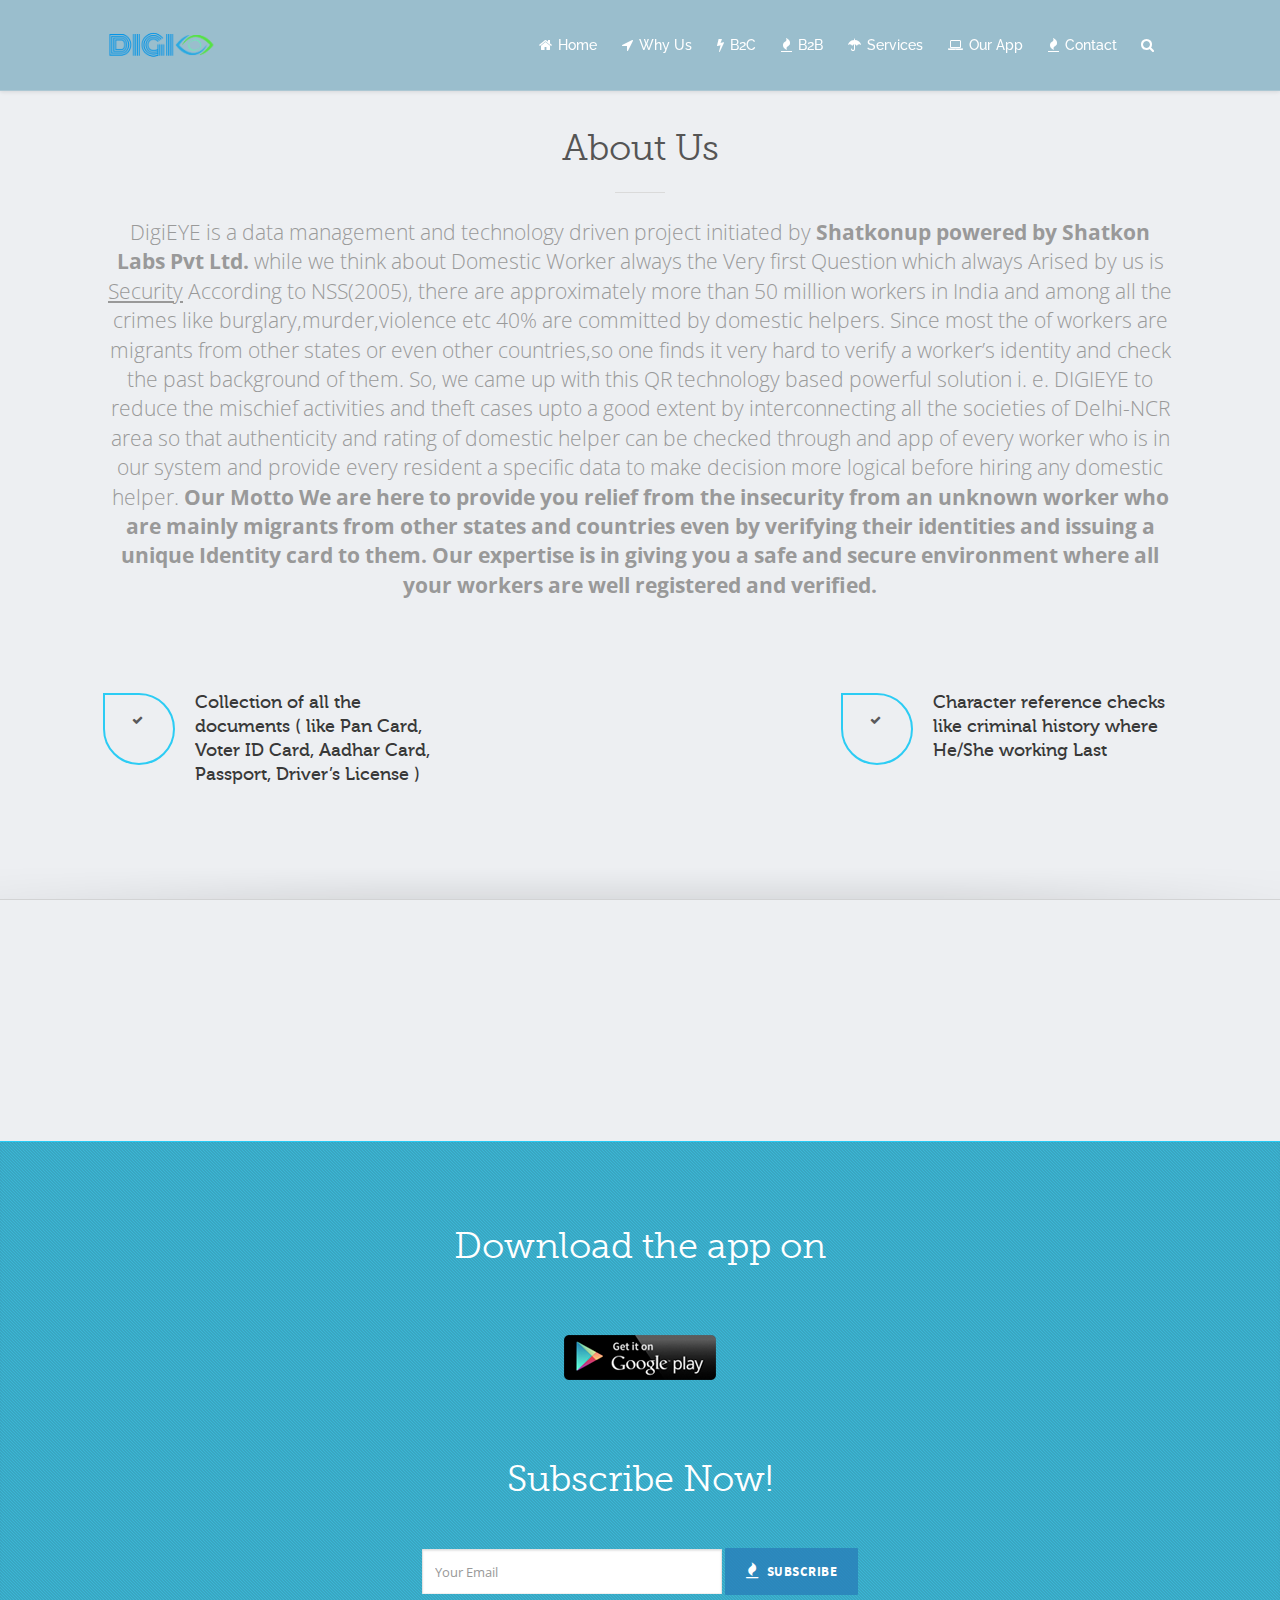
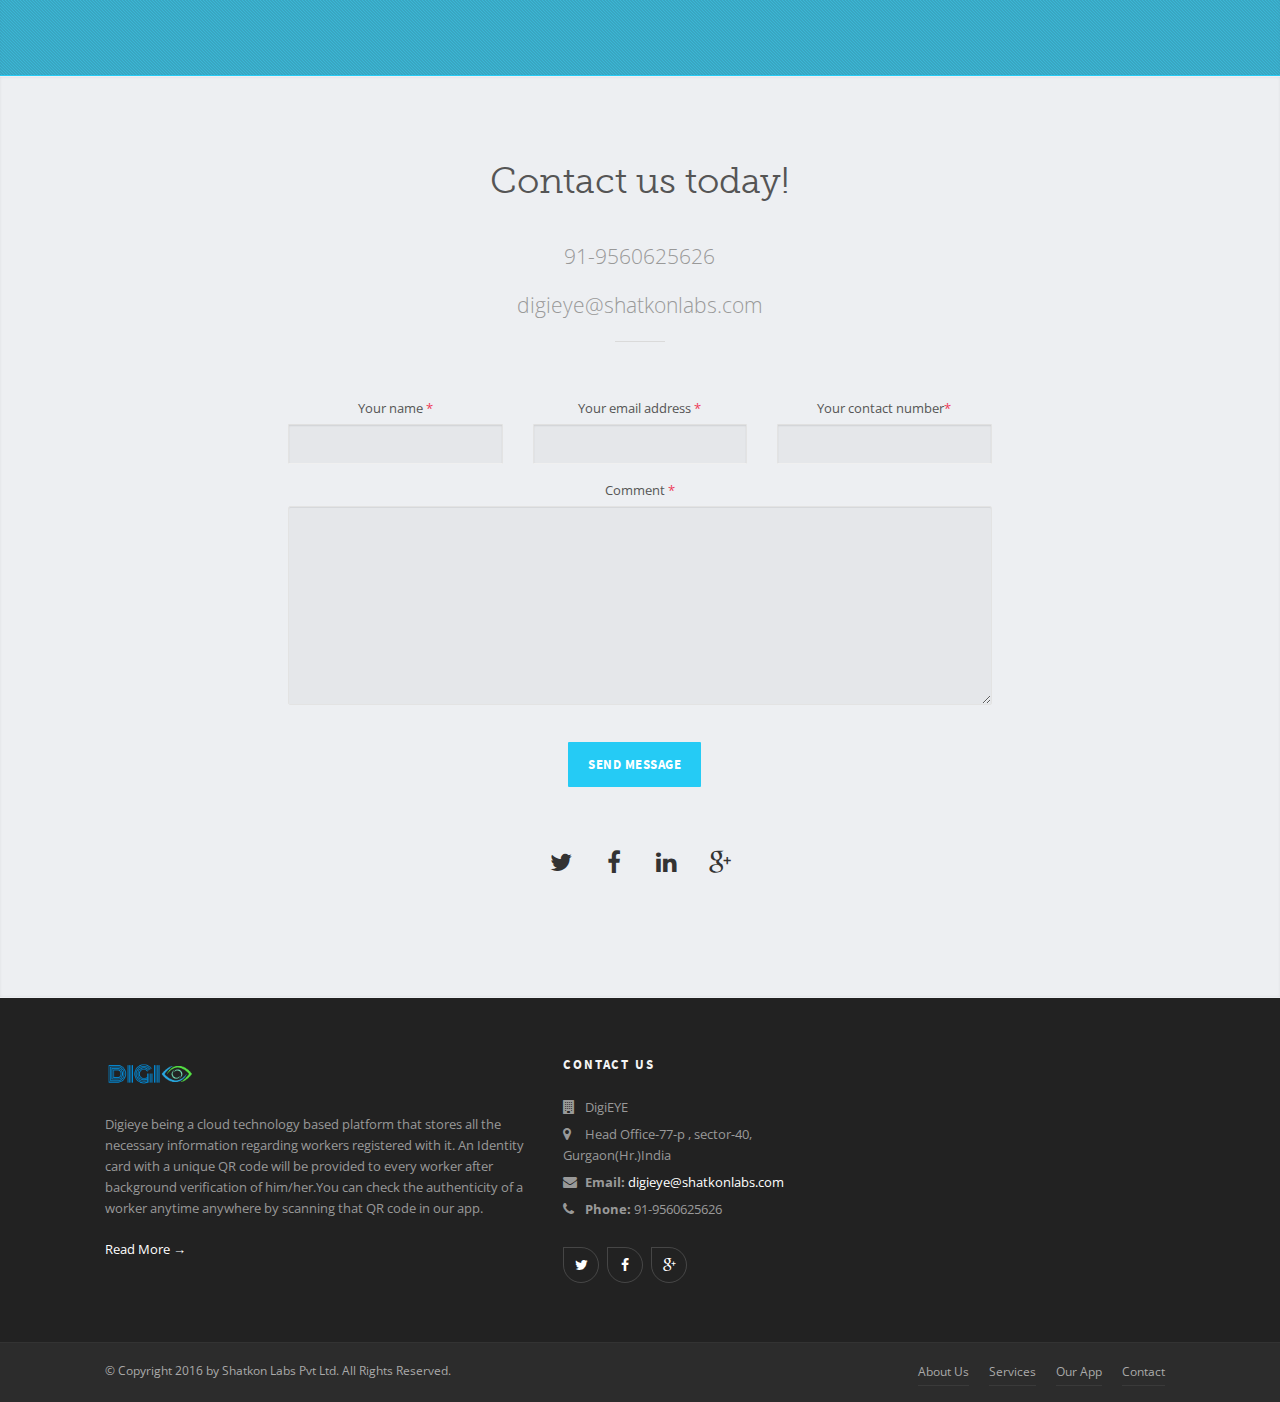
<file: web/about.html>
<!DOCTYPE html>

<html>
<head>
    <meta charset="utf-8">
    <title>DigiEYE</title>
    <meta name="keywords" content="HTML5 Template" />
    <meta name="description" content="Venue - Responsive HTML5 Template">
    <meta http-equiv="X-UA-Compatible" content="IE=edge" />
    <link rel="shortcut icon" type="image/jpg" href="img/logo.jpg" />
    <meta name="viewport" content="width=device-width, initial-scale=1.0">

    <!-- Web Fonts  -->
    <link href="http://fonts.googleapis.com/css?family=Open+Sans:300,400,500,600,700,800" rel="stylesheet" type="text/css">
    <link href="http://fonts.googleapis.com/css?family=Raleway:100,200,300,400,500,700,800,900" rel="stylesheet" type="text/css">

    <!-- Libs CSS -->
    <link href="css/bootstrap.min.css" rel="stylesheet" />
    <link href="css/style.css" rel="stylesheet" />
    <link href="css/font-awesome.min.css" rel="stylesheet" />
    <link href="css/v-nav-menu.css" rel="stylesheet" />
    <link href="css/v-animation.css" rel="stylesheet" />
    <link href="css/v-bg-stylish.css" rel="stylesheet" />
    <link href="css/v-shortcodes.css" rel="stylesheet" />
    <link href="css/theme-responsive.css" rel="stylesheet" />
    <link href="plugins/owl-carousel/owl.theme.css" rel="stylesheet" />
    <link href="plugins/owl-carousel/owl.carousel.css" rel="stylesheet" />

    <!-- Current Page CSS -->
    <link href="plugins/rs-plugin/css/settings.css" rel="stylesheet" />
    <link href="plugins/rs-plugin/css/custom-captions.css" rel="stylesheet" />

    <!-- Custom CSS -->
    <link rel="stylesheet" href="css/custom.css">
</head>

<body class="no-page-top">

    <!--Header-->
    <!--Set your own background color to the header-->
    <header class="semi-transparent-header" data-bg-color="rgba(9, 103, 139, 0.36)" data-font-color="#fff">
        <div class="container">

           <!--Site Logo-->
            <div class="logo" data-sticky-logo="img/logo.jpg" data-normal-logo="img/logo.jpg">
                <a href="index.html">
                    <img alt="DigiEye" src="img/logo.jpg" style="max-height:50px;" data-logo-height="35">
                </a>
            </div>
            <!--End Site Logo-->

            <div class="navbar-collapse nav-main-collapse collapse">

                <!--Header Search-->
                <div class="search" id="headerSearch">
                    <a href="#" id="headerSearchOpen"><i class="fa fa-search"></i></a>
                    <div class="search-input">
                        <form id="headerSearchForm" action="#" method="get">
                            <div class="input-group">
                                <input type="text" class="form-control search" name="q" id="q" placeholder="Search...">
                                <span class="input-group-btn">
                                    <button class="btn btn-primary" type="button"><i class="fa fa-search"></i></button>
                                </span>
                            </div>
                        </form>
                        <span class="v-arrow-wrap"><span class="v-arrow-inner"></span></span>
                    </div>
                </div>
                <!--End Header Search-->

                <!--Main Menu-->
                <nav class="nav-main mega-menu one-page-menu">
                    <ul class="nav nav-pills nav-main" id="mainMenu">
                         <li class="active">
                            <a  href="index.html"><i class="fa fa-home"></i>Home</a>
                        </li>
                    <li>
                            <a  href="about.html"><i class="fa fa-location-arrow"></i>Why Us</a>
                        </li>
                        <li>
                            <a  href="b2c.html"><i class="fa fa-flash"></i>B2C</a>

                        </li>
                         <li>
                            <a  href="b2b.html"><i class="fa fa-fire"></i>B2B</a>
                        </li>
                        <li>
                            <a  href="services.html"><i class="fa fa-umbrella"></i>Services</a>
                        </li>
                        <li>
                            <a  href="http://goo.gl/545wov"><i class="fa fa-laptop"></i>Our App</a>
                        </li>
                       
                         <li>
                            <a  href="contact.html"><i class="fa fa-fire"></i>Contact</a>
                        </li>

                  <!--       <li class="dropdown">
                            <a class="dropdown-toggle menu-icon" href="#"><i class="fa fa-umbrella"></i>Menu <i class="fa fa-caret-down"></i></a>
                            <ul class="dropdown-menu">
                                <li><a href="#">Blog - Standard</a></li>
                                <li><a href="#">Blog - Small</a></li>
                                <li><a href="#">Blog - Masonry</a></li>
                                <li><a href="#">Blog – Fullwidth Masonry</a></li>
                                <li class="dropdown-submenu">
                                    <a href="#">Blog Posts</a>
                                    <ul class="dropdown-menu">
                                        <li><a href="#">Standard Post</a></li>
                                        <li><a href="#">Slideshow Post</a></li>
                                        <li><a href="#">Full Width Post</a></li> 
                                    </ul>
                                </li> -->
                            </ul>
                        </li>
                    </ul>
                </nav>
                <!--End Main Menu-->
            </div>
            <button class="btn btn-responsive-nav btn-inverse" data-toggle="collapse" data-target=".nav-main-collapse">
                <i class="fa fa-bars"></i>
            </button>
        </div>
    </header>
    <!--End Header-->

    <div id="container">

        <!--Set your own slider options. Look at the v_RevolutionSlider() function in 'theme-core.js' file to see options-->
<!--  -->



                        <!--<div class="v-slider-overlay overlay-colored"></div>-->
                    </li>
                </ul>
            </div>

            <div class="shadow-right"></div>
        </div>

        <div class="v-page-wrap no-bottom-spacing">

            <div class="container">
                <div class="v-spacer col-sm-12 v-height-small"></div>
            </div>

            <!--Features-->
            <div class="container" id="features">

                <div class="row center">

                    <div class="col-sm-12">
                        <br/><br/>
                        <p class="v-smash-text-large-2x">
                            <span>About Us</span>
                        </p>
                        <div class="horizontal-break"></div>
                         <p class="lead" style="color: #999;">
                            DigiEYE is a data management and technology driven project initiated by <b>Shatkonup powered by Shatkon Labs Pvt Ltd.</b>

                                while we think about Domestic Worker always the Very first Question which always Arised by us is <u>Security</u> According to NSS(2005), there are approximately more than 50 million workers in India and among all the crimes like burglary,murder,violence etc 40% are committed by domestic helpers.
Since most the of workers are migrants from other states or even other countries,so one finds it very hard to verify a worker’s identity and check the past background  of them.
So, we came up with this QR technology based powerful solution i. e. DIGIEYE
to  reduce the mischief activities and theft cases upto a good extent by interconnecting all the societies of Delhi-NCR area so that authenticity and rating of domestic helper can be checked through and app of every worker who is in our system and provide every resident a specific data to make decision more logical before hiring any domestic helper.    



<b>Our Motto
We are here to provide you relief from the insecurity from an unknown worker who are mainly migrants from other states and countries even by verifying their identities and issuing a unique Identity card to them.
Our expertise is in giving you a safe and secure environment where all your workers are well registered and verified.   </b>       </p>
                    </div>
                    <div class="v-spacer col-sm-12 v-height-standard"></div>
                </div>

                 <div class="row features" style="margin-top:20px;">

                    <div class="col-md-4 col-sm-4">
                        <div class="feature-box left-icon v-animation pull-top" data-animation="fade-from-left" data-delay="300">
                            <div class="feature-box-icon small">
                                <i class="fa fa-check"></i>
                            </div>
                            <div class="feature-box-text">
                                <h3>Collection of all the documents ( like Pan Card, Voter ID Card, Aadhar Card, Passport, Driver’s License )</h3>
                               
                            </div>
                        </div>

                        <div class="v-spacer col-sm-12 v-height-standard"></div>

                        <div class="feature-box left-icon v-animation " data-animation="fade-from-left" data-delay="600">
                            <div class="feature-box-icon small">
                                <i class="fa fa-check"></i>
                            </div>
                            <div class="feature-box-text">
                                <h3>Documents and Information Verification</h3>
                              
                            </div>
                        </div>

                        <div class="v-spacer col-sm-12 v-height-standard"></div>

                        <div class="feature-box left-icon v-animation " style="margin-top:30px;" data-animation="fade-from-left" data-delay="900">
                            <div class="feature-box-icon small">
                                <i class="fa fa-check"></i>
                            </div>
                            <div class="feature-box-text">
                                <h3>Local plus hometown address verification</h3>
                               
                            </div>
                        </div>
                    </div>

                    <div class="col-md-4 col-sm-4">
                        <img class="img-responsive phone-image v-animation" data-animation="fade-from-bottom" data-delay="250" src="img/landing/logo.jpg" />
                    </div>

                    <div class="col-md-4 col-sm-4">
                        <div class="feature-box left-icon v-animation pull-top" data-animation="fade-from-right" data-delay="300">
                            <div class="feature-box-icon small">
                                <i class="fa fa-check"></i>
                            </div>
                            <div class="feature-box-text">
                                <h3>Character reference checks like criminal history where He/She working Last</h3>
                              <!--   <div class="feature-box-text-inner">
                                    Class aptent taciti sociosqu ad litora torquent per
                                    conubia nostra, per inceptos himenaeos nulla nunc dui.
                                </div> -->
                            </div>
                        </div>

                        <div class="v-spacer col-sm-12 v-height-standard"></div>

                        <div class="feature-box left-icon v-animation" data-animation="fade-from-right" data-delay="600">
                            <div class="feature-box-icon small">
                                <i class="fa fa-check"></i>
                            </div>
                            <div class="feature-box-text">
                                <h3>Previous employment checks</h3></br></br>
                               
                            </div>
                        </div>

                        <div class="v-spacer col-sm-12 v-height-standard"></div>

                        <div class="feature-box left-icon v-animation" data-animation="fade-from-right" data-delay="900">
                            <div class="feature-box-icon small">
                                <i class="fa fa-check"></i>
                            </div>
                            <div class="feature-box-text">
                                <h3>Interviewing candidates</h3>
                              
                            </div>
                        </div> 
                    </div>
                </div>
            </div>
            <!--End Features-->

            <div class="container">
                <div class="v-spacer col-sm-12 v-height-standard"></div>
            </div>

            <!--Why Us-->
          
            <!--Screenshots-->
           

            <!--Download-->
            <div class="v-parallax v-bg-stylish v-bg-stylish-v10" id="download" style="background-image: url(img/slider/slider4.jpg);">

                <div class="container">
                    <div class="row center">

                        <div class="col-sm-12">

                            <div class="v-content-wrapper">
                                <p class="v-smash-text-large-2x">
                                      <span>Download the app on</span>
                                </p>

                                <div class="v-spacer col-sm-12 v-height-standard"></div>

                                    <div id="intro_stores">
                                
                                       <!--  <img src="img/landing/appstore.png" alt="appstore_icon"></a> -->
                                    <a href="http://goo.gl/545wov">
                                       <img src="img/landing/google.jpg" alt="google_icon"></a>
                                   <!--   <a href="#">
                                        <img src="img/landing/amazon.png" alt="amazon_icon"></a> -->
                                </div>

                                <div class="v-spacer col-sm-12 v-height-big"></div>

                                <p class="v-smash-text-large-2x">
                                    <span>Subscribe Now!</span>
                                </p>

                                <div class="v-spacer col-sm-12 v-height-small"></div>

                                <form class="subscription-form form-inline">

                                    <input type="email" name="EMAIL" placeholder="Your Email" class="subscriber-email form-control input-box">
                                    <a href="http://goo.gl/545wov" type="submit" class="subscriber-button btn v-btn v-medium-button no-three-d v-belize-hole"><i class="fa fa-fire"></i>Subscribe</a>
                                </form>
                            </div>

                        </div>

                        <div class="v-bg-overlay overlay-colored"></div>
                    </div>
                </div>
            </div>
            <!--End Download-->

            <!--Call Us-->
            <div class="v-parallax v-bg-stylish" id="contact-us">
                <div class="container">
                    <div class="row center">
                        <div class="col-sm-8 col-sm-offset-2">
                            <p class="v-smash-text-large-2x">
                                <span>Contact us today!</span>
                            </p>
                            <br />
                            <p class="lead" style="color: #999;">
                             91-9560625626
                            </p>
                            <p class="lead" style="color: #999;">
                             digieye@shatkonlabs.com
                            </p>
                            <div class="horizontal-break"></div>

                            <div class="v-spacer col-sm-12 v-height-small"></div>



                            <form action="#" method="post">
                                <div class="row">
                                    <div class="form-group">
                                        <div class="col-sm-4">
                                            <label>Your name <span class="required">*</span></label>
                                            <input type="text" value="" maxlength="100" class="form-control" name="name" id="name">
                                        </div>
                                        <div class="col-sm-4">
                                            <label>Your email address <span class="required">*</span></label>
                                            <input type="email" value="" onkeyup="nospaces(this)" maxlength="100" class="form-control" name="email" id="email1">
                                        </div>
                                        <div class="col-sm-4">
                                            <label>Your contact number<span class="required">*</span></label>
                                            <input type="text" value="" onkeyup="nospaces(this)" maxlength="12" class="form-control" name="phone number" id="contact">
                                        </div>
                                    </div>
                                </div>
                                <div class="row">
                                    <div class="form-group">
                                        <div class="col-sm-12">
                                            <label>Comment <span class="required">*</span></label>
                                            <textarea maxlength="5000" rows="10" class="form-control" name="comment" id="Textarea1"></textarea>
                                        </div>
                                    </div>
                                </div>
                                <div class="row">
                                    <div class="col-sm-12">
                                        <br />
                                        <button name="submit" type="submit" onclick="sendmesage()" id="sendmesage" class="btn v-btn no-three-d">Send Message</button>
                                    </div>
                                </div>
                            </form>
                        </div>
                    </div>

                    <div class="row">
                        <div class="v-spacer col-sm-12 v-height-small"></div>
                    </div>

                    <div class="row center">
                    <ul class="social-icons large center">
                            <li class="twitter"><a href="http://www.twitter.com/#" target="_blank"><i class="fa fa-twitter"></i><i class="fa fa-twitter"></i></a></li>
                            <li class="facebook"><a href="https://www.facebook.com/shatkonlabs/" target="_blank"><i class="fa fa-facebook"></i><i class="fa fa-facebook"></i></a></li>
                            
                          
                          
                            <li class="linkedin"><a href="https://www.linkedin.com/in/digi-eye-ba7428126?trk=nav_responsive_tab_profile" target="_blank"><i class="fa fa-linkedin"></i><i class="fa fa-linkedin"></i></a></li>
                            <li class="googleplus"><a href="digieye@gmail.com" target="_blank"><i class="fa fa-google-plus"></i><i class="fa fa-google-plus"></i></a></li>
                        </ul>
                    </div>
                </div>
            </div>
            <!--End Call Us-->
        </div>

        <!--Footer-Wrap-->
        <div class="footer-wrap">
            <footer>
                <div class="container">
                    <div class="row">
                        <div class="col-sm-5">
                            <section class="widget">
                                <img alt="Venue" src="img/logo.jpg" style="height: 40px; margin-bottom: 20px;">
                                <p class="pull-bottom-small">
                                  Digieye being a cloud technology based platform that stores all the necessary information regarding workers registered with it.
An Identity card with a unique QR code will be provided to every worker after background verification of him/her.You can check the authenticity of a worker anytime anywhere by scanning that QR code in our app.

                                </p>
                                <p>
                                    <a href="about.html">Read More →</a>
                                </p>
                            </section>
                        </div>
                        <div class="col-sm-3">
                                 <section class="widget">
                                <div class="widget-heading">
                                    <h4>Contact Us</h4>
                                </div>
                                <div class="footer-contact-info">
                                    <ul>
                                        <li>
                                            <p><i class="fa fa-building"></i>DigiEYE </p>
                                        </li>
                                        <li>
                                            <p><i class="fa fa-map-marker"></i>Head Office-77-p , sector-40, Gurgaon(Hr.)India</p>
                                        </li>
                                        <li>
                                            <p><i class="fa fa-envelope"></i><strong>Email:</strong> <a href="mailto:mail@example.com">digieye@shatkonlabs.com</a></p>
                                        </li>
                                        <li>
                                            <p><i class="fa fa-phone"></i><strong>Phone:</strong> 91-9560625626</p>
                                        </li>
                                    </ul>
                                    <br />

                                    <ul class="social-icons standard">
                                        <li class="twitter"><a href="https://twitter.com/DigiEYE_shatkon" target="_blank"><i class="fa fa-twitter"></i><i class="fa fa-twitter"></i></a></li>
                                        <li class="facebook"><a href="https://www.facebook.com/shatkonlabs/" target="_blank"><i class="fa fa-facebook"></i><i class="fa fa-facebook"></i></a></li>
                                        
                                        
                                        <li class="googleplus"><a href="digieye@gmail.com" target="_blank"><i class="fa fa-google-plus"></i><i class="fa fa-google-plus"></i></a></li>
                                    </ul>
                                </div>
                            </section>
                        </div>
 
                        <div class="col-sm-3">
                           <!--  <section class="widget">
                                <div class="widget-heading">
                                    <h4>Recent Works</h4>
                                </div>
                                <ul class="portfolio-grid">
                                    <li>
                                        <a href="portfolio-single.html" class="grid-img-wrap">
                                            <img src="img/thumbs/project-1.jpg" />
                                            <span class="tooltip">Phasellus enim libero<span class="arrow"></span></span>
                                        </a>
                                    </li>
                                    <li>
                                        <a href="portfolio-single.html" class="grid-img-wrap">
                                            <img src="img/thumbs/project-2.jpg" />
                                            <span class="tooltip">Phasellus enim libero<span class="arrow"></span></span>
                                        </a>
                                    </li>
                                    <li>
                                        <a href="portfolio-single.html" class="grid-img-wrap">
                                            <img src="img/thumbs/project-3.jpg" />
                                            <span class="tooltip">Phasellus enim<span class="arrow"></span></span>
                                        </a>
                                    </li>
                                    <li>
                                        <a href="portfolio-single.html" class="grid-img-wrap">
                                            <img src="img/thumbs/project-4.png" />
                                            <span class="tooltip">Lorem Imput<span class="arrow"></span></span>
                                        </a>
                                    </li>
                                    <li>
                                        <a href="portfolio-single.html" class="grid-img-wrap">
                                            <img src="img/thumbs/project-5.jpg" />
                                            <span class="tooltip">Phasellus Enim libero<span class="arrow"></span></span>
                                        </a>
                                    </li>
                                    <li>
                                        <a href="portfolio-single.html" class="grid-img-wrap">
                                            <img src="img/thumbs/project-6.jpg" />
                                            <span class="tooltip">Phasellus Enim<span class="arrow"></span></span>
                                        </a>
                                    </li>
                                </ul>
                            </section> -->
                        </div>
                    </div>
                </div>
            </footer>

            <div class="copyright">
                <div class="container">
               <p>© Copyright 2016 by Shatkon Labs Pvt Ltd. All Rights Reserved.</p>
                    <nav class="footer-menu std-menu">
                        <ul class="menu">
                            <li><a href="about.html">About Us</a></li>
                            <li><a href="services.html">Services</a></li>
                            <li><a href="http//:goo.gl/545wov">Our App</a></li>
                           
                            <li><a href="#">Contact</a></li>
                           
                        </ul>                    </nav>
                </div>
            </div>
        </div>
        <!--End Footer-Wrap-->
    </div>

    <!--// BACK TO TOP //-->
    <div id="back-to-top" class="animate-top"><i class="fa fa-angle-up"></i></div>

    <!-- Libs -->
    <script src="js/jquery.min.js"></script>
    <script src="js/bootstrap.min.js"></script>
    <script src="js/jquery.flexslider-min.js"></script>
    <script src="js/jquery.easing.js"></script>
    <script src="js/jquery.fitvids.js"></script>
    <script src="js/jquery.carouFredSel.min.js"></script>
    <script src="js/theme-plugins.js"></script>
    <script src="js/jquery.isotope.min.js"></script>
    <script src="js/imagesloaded.js"></script>

    <script src="js/view.min.js?auto"></script>

    <script src="plugins/rs-plugin/js/jquery.themepunch.tools.min.js"></script>
    <script src="plugins/rs-plugin/js/jquery.themepunch.revolution.min.js"></script>

    <script src="js/theme-core.js"></script>
    <script type="text/javascript" src="js/validation.js"></script>
</body>
</html>
</file>
<file: css/style.css>
/*--A Design by W3layouts 
Author: W3layout
Author URL: http://w3layouts.com
License: Creative Commons Attribution 3.0 Unported
License URL: http://creativecommons.org/licenses/by/3.0/
--*/
@font-face {
    font-family: 'Oxygen-Regular';
    src:url(../fonts/Oxygen-Regular.ttf) format('truetype');
}
@font-face {
	font-family: 'Scada-Bold';
    src:url(../fonts/Scada-Bold.ttf) format('truetype');
}
body{
	font-family: 'Oxygen-Regular';
	background:#fff;
}
body a{
	transition: 0.5s all;
	-webkit-transition: 0.5s all;
	-o-transition: 0.5s all;
	-moz-transition: 0.5s all;
	-ms-transition: 0.5s all;
}
 ul{
	padding: 0;
	margin: 0;
	
}
h1,h2,h3,h4,h5,h6,p,label{
	margin:0;
}
.header{
	
	width:100%;
	display:block;
	height:600px;
	  background-size: cover;
}
.header-top {
  background: #1b3e5c;
  padding: 2em 0;
}
.logo{
	float:left;
	position:relative;
}
.top-nav{
	float:right;
}
.top-nav ul li{
	display:inline-block;
}
.top-nav ul li a{
	display:block;
	text-decoration:none;
	margin: 0 0.3em;
	color:#fff;
	font-size:1.1em;
}
.top-nav span.menu{
	display: none;
}
.logo img{
	position:absolute;
	  top: -145px;
}
/* Effect 1: Brackets */
.top-nav ul li a::before,
.top-nav ul li a::after {
	display: inline-block;
	opacity: 0;
	-webkit-transition: -webkit-transform 0.3s, opacity 0.2s;
	-moz-transition: -moz-transform 0.3s, opacity 0.2s;
	transition: transform 0.3s, opacity 0.2s;
}

.top-nav ul li a::before {
	margin-right: 10px;
	content: '[';
	-webkit-transform: translateX(20px);
	-moz-transform: translateX(20px);
	transform: translateX(20px);
}

.top-nav ul li a::after {
	margin-left: 10px;
	content: ']';
	-webkit-transform: translateX(-20px);
	-moz-transform: translateX(-20px);
	transform: translateX(-20px);
}

.top-nav ul li a:hover::before,
.top-nav ul li a:hover::after,
.top-nav ul li a:focus::before,
.top-nav ul li a:focus::after {
	opacity: 1;
	-webkit-transform: translateX(0px);
	-moz-transform: translateX(0px);
	transform: translateX(0px);
}
/*--welcome--*/
.content-welcome {
  padding: 4em 0;
}
.welcome h3, .red h3{
	font-size: 3em;
   font-family: 'Scada-Bold';
  color: #1B3E5C;
}
.welcome p{
	font-size:1em;
	color:#B4B2B2;
	line-height:1.9em;
	margin:0 0 1em;
}
.welcome h5{
	font-size:1.15em;
	text-transform:uppercase;
	color:#000;
	margin: 0.85em 0;
	line-height:1.7em;
}
.red ul {
  padding: 0.5em 0 0;
}
.red ul li{
	list-style: none;
}
i.glyphicon.glyphicon-ok-sign {
  margin: 0 10px 0 0;
}
.red ul li a{
	text-decoration: none;
	color:#B4B2B2;
	font-size: 1em;
  margin: 0.4em 0;
  display: inline-block;
}
.red ul li a:hover{
  padding:0 0 0 0.3em;
  color: #1B3E5C;
 }
/* Bounce To Right */

.hvr-bounce-to-right {
  display: inline-block;
  vertical-align: middle;
  -webkit-transform: translateZ(0);
  transform: translateZ(0);
  box-shadow: 0 0 1px rgba(0, 0, 0, 0);
  -webkit-backface-visibility: hidden;
  backface-visibility: hidden;
  -moz-osx-font-smoothing: grayscale;
  position: relative;
  -webkit-transition-property: color;
  transition-property: color;
  -webkit-transition-duration: 0.5s;
  transition-duration: 0.5s;
  background: #1b3e5c;
  padding: 0.5em 1em;
  font-size: 1em;
  color:#fff;
}
.hvr-bounce-to-right:before {
  content: "";
  position: absolute;
  z-index: -1;
  top: 0;
  left: 0;
  right: 0;
  bottom: 0;
  background: #000;
  -webkit-transform: scaleX(0);
  transform: scaleX(0);
  -webkit-transform-origin: 0 50%;
  transform-origin: 0 50%;
  -webkit-transition-property: transform;
  transition-property: transform;
  -webkit-transition-duration: 0.5s;
  transition-duration: 0.5s;
  -webkit-transition-timing-function: ease-out;
  transition-timing-function: ease-out;
  text-decoration: none;
}
.hvr-bounce-to-right:hover, .hvr-bounce-to-right:focus, .hvr-bounce-to-right:active {
  color: white;
  text-decoration: none;
}
.hvr-bounce-to-right:hover:before, .hvr-bounce-to-right:focus:before, .hvr-bounce-to-right:active:before {
  -webkit-transform: scaleX(1);
  transform: scaleX(1);
  -webkit-transition-timing-function: cubic-bezier(0.52, 1.64, 0.37, 0.66);
  transition-timing-function: cubic-bezier(0.52, 1.64, 0.37, 0.66);
}
/*--end-welocme--*/
/*--services--*/
.top-content {
  text-align: center;
  padding: 0em 0 2em;
}
.top-content h1 {
  font-size: 3em;
  color: #1B3E5C;
  font-family: 'Scada-Bold';
}
.top-content p {
  font-size: 1em;
  color: #B4B2B2;
  line-height: 1.9em;
}
.grid-top {
  text-align: center;
}
.glyphicon.glyphicon-home ,.glyphicon.glyphicon-time,.glyphicon.glyphicon-cog,
.glyphicon.glyphicon-lock{
  font-size: 1.5em;
  color: #FFF;
  background: #1b3e5c;
  border-radius: 100px;
  width: 50px;
  height: 50px;
  text-align: center;
  line-height: 2.3em;
}
.top-grid h3{
	font-size:1.5em;
	font-family: 'Scada-Bold';
	font-weight: 600;
	color:#000;
	margin: 0.5em 0 0.3em;
}
.top-grid p{
	  color: #B4B2B2;
  line-height: 1.9em;
  font-size: 1em;
 
}
.content-top {
  padding: 0 0 4em;
}
/*----*/
.col-mn{
	background:url(../images/2.jpg)no-repeat ;
	width:100%;
	  min-height: 237px;
  display: block;
  background-size: cover;
  padding: 5.5em 0;
	   
}
.col-mn2 h2{
	text-transform:uppercase;
	font-size:4em;
font-family: 'Scada-Bold';
color:#fff;	
}
.col-mn2 p{
	font-size:1em;
	line-height:1.9em;
	color:#fff;	
}

a.more-in{
  text-align: center;  
}
.col-mn4 {
  margin-top: 3em;
}

/*--content-middle--*/
.sed h3,.sed-in h3{
	  font-size: 3em;
  font-family: 'Scada-Bold';
  color: #1B3E5C;
}
.sed-in h3 {
  margin-bottom: 0.3em;
}
.sed h5{
	font-size: 1.15em;
  text-transform: uppercase;
  color: #000;
  margin: 0.85em 0;
line-height: 1.7em;
 }
.sed p{
	font-size: 1em;
  	color: #B4B2B2;
  	line-height: 1.9em;
  	margin: 1em 0 1em;
}
.sed-top img {
  	border-radius: 100px;
}
.sed-top h4{
	  font-size: 1.5em;
  	font-family: 'Scada-Bold';
  	margin: 0.5em 0;
  	text-align: center;
}
.sed-top h4 a{
	text-decoration:none;
  	color: #000;
}
.sed-top h4 a:hover{
  	color:#1b3e5c;
}
.sed-top p{
	font-size: 1em;
  	color: #B4B2B2;
  	line-height: 1.9em;
  	text-align: center;
}
.top-sed{
 	position: relative;
}
.top-sed label{
 	position: absolute;
 	top:0;
 	width:100%;
 	text-align: center;
 	color:#fff;
 	font-size: 2.2em;
 	padding: 2em 0 0;
 	line-height: 1em;
}
.top-sed label span{
	display: block;
}
.content-middle {
  padding: 4em 0 0;
}
/*----*/
.wmuSlider {
	position: relative;
	overflow: hidden;
}
.wmuSlider .wmuSliderWrapper article img {
	max-width: 100%;
	width: 70%;
	height: 500px;
	display:block;
	margin-left: 10em;
	vertical-align: middle;
}
/* Default Skin */
.wmuSliderPagination {
	z-index: 2;
	position: absolute;
	right:34%;
	bottom:35px;
}
ul.wmuSliderPagination {
	padding:0;
}
.wmuSliderPagination li {
	float: left;
	margin: 0 8px 0 0;
	list-style-type: none;
}
.wmuSliderPagination a {
	text-indent: -9999px;
	display: block;
	width: 18px;
	height: 18px;
	margin: 5px 6px;
	background: #a8a8a8;
	border-radius: 100px;
	-webkit-border-radius: 100px;
	-o-border-radius: 100px;
	-moz-border-radius: 100px;
	-ms-border-radius: 100px;
}
.wmuSliderPagination a.wmuActive {
	background:#1B3E5C;
}
a.wmuSliderNext,a.wmuSliderPrev {
  display: none;
}
.item-in{
	text-align:center;
	padding:0em 0 6em;
	vertical-align: middle;
}
.con-in{
	padding:4em 0 1em;
}
.item-in p {
  margin: 0 auto;
  width: 74%;
  font-size: 1.4em;
  color: #B4B2B2;
 
  line-height: 1.5em;
}
.item-in span {
  color: #626262;
  font-size: 1.3em;
  display: block;
}
.item-in label {
	  background: #A8A8A8;
  width: 14%;
  height: 1px;
  display: block;
  margin: 1em auto;
}
/*--footer--*/
.footer{
	background: #1b3e5c;
	padding: 3em 0;
	text-align: center;
}
ul.social li {
	display: inline-block;
}
ul.social li i{
	display: inline-block;
	background: url(../images/img-sprite.png) -3px -3px;
	width:25px;
	height: 25px;
	  margin: 0 6px 0 0px;
}
ul.social li i:hover {
  transform: rotate(-360deg);
  transition: 0.5s all;
	-webkit-transition: 0.5s all;
	-o-transition: 0.5s all;
	-moz-transition: 0.5s all;
	-ms-transition: 0.5s all;
}
ul.social li i.rss{
	background-position: -38px -3px;
}
ul.social li i.twitter{
	background-position: -72px -3px;
}
ul.social li i.dribble{
	background-position: -107px -3px;
}
ul.social li i.linked{
	background-position: -142px -3px;
}
ul.social li i.camera{
	background-position: -176px -3px;
}
i.glyphicon.glyphicon-envelope {
  color: #fff;
  font-size: 2em;
}
p.footer-in {
  font-size: 1.5em;
  width: 50%;
  line-height: 1.5em;
  margin: 1em auto;
  color:#fff;	
}
p.footer-class{
	font-size: 1em;
	color:#fff;	
	  margin: 3em 0;
}
p.footer-class a{
	text-decoration:none;
	color:#fff;	
}
p.footer-class a:hover{
	color:#000;	
}
/*--//footer--*/
/*--contact--*/
.contact {
  padding: 4em 0 ;
}
.contact-top{
	text-align: center;
}
.contact-top h1{
	 font-size: 3em;
  font-family: 'Scada-Bold';
  color: #1B3E5C;
	
}
.contact-top p {
  font-size: 1em;
  color: #B4B2B2;
  line-height: 1.9em;
  margin: 0.5em 0 0;
}
.map iframe{
	width: 100%;
	height:150px;
	border:none;
}
.contact-grid input[type="text"],.contact-grid textarea{
	width: 100%;
	padding: 1em;
	margin: 0.5em 0;
	background:none;
	outline:none;
	  border: 1px solid #A09F9F;
	  font-size:1em;
	  color:#A09F9F;
	-webkit-appearance: none;
}
.contact-grid textarea{
	resize:none;
}
.send input[type="submit"]{
	width: 14%;
	font-size: 1.1em;
	background:#324660;
	padding: 0.4em 0.8em;
	text-align: center;
	color: #fff;
	border: none;
	outline:none;
	-webkit-appearance: none;
}
.send input[type="submit"]:hover{
	background:#000;
}
.contact-form {
	padding: 3em 0 0;
}
.address-more {
  padding: 1em 0 0;
}
.contact-in p{
	font-size:1.1em;
	color: #B4B2B2;
	line-height: 1.5em;	
}
.address-more h4{
	color:#000;
	font-size:1.7em;
	margin: 0 0 0.3em;

}
.address-more p a{
	text-decoration:none;
	color: #B4B2B2;
}
.address-more p a:hover{
	color: #1b3e5c;
}
/*--//contact--*/
/*--typo--*/
.page-header h3{
	font-size: 3em;
	color:#000;
}
.table > thead > tr > th, .table > tbody > tr > th, .table > tfoot > tr > th, .table > thead > tr > td, .table > tbody > tr > td, .table > tfoot > tr > td {
  padding: 8px;
  line-height: 1.42857143;
  vertical-align: top;
  border-top: none;
}
.grid1 {
  margin: 1.5em 0 0;
}
ul.nav.nav-pills {
  margin: 1.5em 0 0;
}
.grid2{
	margin: 1em 0 0;
}
.page {
  padding: 0 0 4em;
}
/*--//typo--*/
/*--about--*/
.about-top{
	text-align: center;
	padding: 0em 0 3em;
}
.about-top h1{
	  font-size: 3em;
  font-family: 'Scada-Bold';
  color: #1B3E5C;
}
.about-in {
  padding: 4em 0;
}
.about-top p{
	font-size: 1em;
	color:#B4B2B2;
	line-height: 1.9em;
 	margin: 0.5em 0 0;
}
.mid-about p{
	font-size: 1em;
	color:#B4B2B2;
	line-height: 1.9em;
}
.about-1 ul li{
	list-style: none;
	border-bottom: 1px solid #D7D7D7;
}
.about-1 ul li a{
	color:#B4B2B2;
	text-decoration: none;
	font-size: 1.1em;
	display: block;
  margin: 0.9em 0;
}
.about-1 ul li a:hover{
	color:#1b3e5c;
	padding: 0 0em 0 0.3em;
}
.about-1 ul li:nth-child(5){
	border-bottom: none;
}
.content-bottom {
  padding: 2em 0 0;
}
.bottom-top span{
	color: #fff;
  background: #1b3e5c;
  font-size: 2.5em;
  float: left;
  display: block;
  width: 70px;
  height: 70px;
  border-radius: 100px;
  text-align: center;
  line-height: 1.9em;
  margin-right: 5%;
}
.bottom-top h3{
	font-size: 2em;
	float: left;
	font-family: 'Scada-Bold';
	   margin-top: 0.7em;
}
.bottom-top h3 a{
	color:#000;
	text-decoration: none;
}
.bottom-top h3:hover{
	color:#1b3e5c;
}
.content-bottom1 p {
  font-size: 1em;
  color: #B4B2B2;
  line-height: 1.9em;
   margin: 0.4em 0 0;
}
.about-bottom h2{
	 font-size: 3em;
  font-family: 'Scada-Bold';
  color: #1B3E5C;
  padding: 0 15px;
}
/*--//about--*/
/*--services--*/
.service-top h1 {
  font-size: 3em;
  font-family: 'Scada-Bold';
  color: #1B3E5C;
}
.service-top h5 {
  font-size: 1.15em;
  text-transform: uppercase;
  color: #000;
  margin: 0.85em 0;
  line-height: 1.7em;
}
.service-top p {
  font-size: 1em;
  color: #B4B2B2;
  line-height: 1.9em;
}
.top-services h5{
	font-size: 1.15em;
  text-transform: uppercase;
  color: #1B3E5C;
  margin: 0.85em 0;
  line-height: 1.7em;
}
.top-services h5 span{
	color:#000;
	  display: block;
}
.top-services p {
  font-size: 1em;
  color: #B4B2B2;
  line-height: 1.9em;
}
.services {
  padding-top: 4em;
}
.service-top-in {
  padding: 1em 0 0;
}
.service-top {
  padding: 0 15px;
}
/*--//services--*/
/*--single--*/
.blog-to {
  padding: 0em 0 2em;
}
.blog-top {
  padding: 1em 0 0;
}
ul.men-grid li{
	display:inline-block;
}
.top-blog p{
	font-size:1em;
	color: #B4B2B2;
  line-height: 1.9em;
}
p.sed1{
	font-size:1.1em;
}
.top-blog p a{
	text-decoration:none;
	color:#1b3e5c;
}
.top-blog  a.fast{
	text-decoration:none;
	font-size:1.1em;
	color:#1B3E5C;
	   font-family: 'Scada-Bold';
}
.top-blog a.fast:hover,.top-blog p a:hover,ul.popular li a:hover,a.more-dummy:hover{
	color:#1b3e5c;
}

p.sed2 {
  margin: 0.5em 0 1em;
  
}
.single-inline {
  padding: 0 15px;
}
.single-middle h1,.single-bottom h2{
font-size: 3em; 
  color: #2d2d2d;
  text-align:center;
    margin: 0 0 0.7em;
    font-family: 'Scada-Bold';
}
.single-bottom {
  padding: 0em 0 4em;
}
.single-bottom input[type="text"], .single-bottom textarea {
  width: 100%;
  padding: 1em;
  background: none;
  outline: none;
  border: 1px solid #A09F9F;
  font-size: 1em;
  color:#A09F9F;
  -webkit-appearance: none;
}
.single-bottom  input[type="submit"]{
	width: 10%;
	font-size: 1.3em;
	background: #1b3e5c;
	padding: 0.4em 0.8em;
	text-align: center;
	color: #fff;
	border: none;
	outline:none;
	-webkit-appearance: none;
	  margin: 0 0.8em;
}
.single-bottom  input[type="submit"]:hover{
	background:#2d2d2d;
}
 .single-bottom textarea {
	resize:none;
	min-height:180px;
	 margin: 1em 1em;
	width: 97.6%;
 }
.media-body h4{
	  font-size: 1.3em; 
}
.media-body h4 a{
  color: #2d2d2d;
  text-decoration:none;
}
.media-body p {
  margin: 0.7em 0 0em;
  font-size: 1em;
 color: #B4B2B2;
  line-height: 1.9em;
}
.media {
  margin: 0em 0 3em;
}
.single-bottom h3 {
  font-size: 2.5em; 
  color: #2d2d2d;
  text-align: center;
  margin: 0.5em 0 1em;
    font-family: 'Scada-Bold';
}
.md-in{
	padding:0;
}
.in-media{
	padding:0 0 0 5em;
}
 ul.grid-part li{
	list-style:none;
}
 ul.grid-part li a{
	color:#B4B2B2;
	text-decoration:none;
	padding:0.2em 0;
	display:block;
	font-size: 1.1em;
}

 ul.grid-part li a:hover{
	color:#1b3e5c;
	padding-left:0.2em;
}
ul.grid-part {
  margin: 0.5em 0 2em;
}
.single {
  padding: 4em 15px 0;
}
/*--//single--*/
/*--responsive--*/
@media(max-width:1366px){

}
@media(max-width:1280px){

}
@media(max-width:1024px){
.header {
  height: 550px;
}
.welcome h5 {
  font-size: 1em;
  margin: 0.5em 0;
}
.top-grid h3 {
  font-size: 1.2em;
}
.top-sed label {
  padding: 1.3em 0 0;
}
.sed-top h4 {
  font-size: 1.2em;
    margin: 0.8em 0;

}
.sed h5 {
  font-size: 1em;
  margin: 0.5em 0;
}
.sed p {
  margin: 0.5em 0 0em;
}
/*--about--*/
.mid-about p {
  line-height: 1.7em;
}
.bottom-top h3 {
  font-size: 1.65em;
  margin-top: 1em;
}
/*--services--*/
.top-services h5 {
  font-size: 1.05em;
}
}
@media(max-width:768px){
		span.menu{
	display: block;
	text-align: right;
	cursor: pointer;
	position: relative;
}
.top-nav ul{
	display: none;
	position:absolute;
	width: 100%;
	z-index: 9999;
	left: 0%;
	margin:1.1em 0em;
	background:#1b3e5c;
	border:0;
}
.top-nav span.menu{
	display: block;
}
.top-nav ul li{
	display: block;
	float:none;
	padding:  0.3em;
	text-align: center;
}
.top-nav ul li a{
	color:#fff;
	display:block;
	margin:0;
	background: none;
	border:none;
	padding:0.4em;
}
.top-nav ul li.active a{
	color:#000;	
}
.red {
  margin-top: 2em;
}
.grid-top {
  float: left;
  width: 50%;
}
.sed-top {
  float: left;
  width: 33.3%;
}
.item-in p {
  width: 100%;
}
.sed {
  margin-top: 2em;
}
.top-sed label {
  padding: 2.2em 0 0;
}
.content-welcome {
  padding: 3em 0;
}
.content-top {
  padding: 0 0 3em;
}
.col-mn {
  min-height: 261px;
  padding: 3.5em 0;
}
.col-mn4 {
  margin-top: 1.5em;
}
.content-middle {
  padding: 3em 0 0;
}
p.footer-in {
  width: 70%;
}
.logo img {
  top: -132px;
}
.header-top {
  padding: 1em 0;
}
/*--about--*/
.mid-about p {
  line-height: 1.9em;
  margin-top: 1em;
}
.grid-ab {
  padding: 0;
}
.content-bottom1 {
  float: left;
  width: 33.3%;
}
.bottom-top span {
  font-size: 1.8em;
  width: 50px;
  height: 50px;
}
.bottom-top h3 {
  font-size: 1.2em;
}
.about-in {
  padding: 3em 0;
}
/*--services--*/
.top-services {
  float: left;
  width: 33.3%;
}
.services {
  padding-top: 3em;
}
/*--contact--*/
.contact-grid {
  margin-bottom: 2em;
}
.contact {
  padding: 3em 0;
}
/*--single--*/
.md-in {
  float: left;
  width: 50%;
}
.comment {
  padding: 1em 0 0;
}
.single-bottom textarea {
  margin: 1em 0em;
  width: 100%;
}
.single-bottom input[type="submit"] {
  margin: 0;
}
/*--typo--*/
h1.grid2 {
  font-size: 2.3em;
}
}
@media(max-width:640px){
.welcome h3, .red h3,.top-content h1,.sed h3, .sed-in h3 {
  font-size: 2.5em;
}
.col-mn2 h2 {
  font-size: 3em;
    margin-bottom: 0.3em;
}
.top-sed label {
  padding: 1.5em 0 0;
}
p.footer-in {
  font-size: 1.5em;
  width: 88%;
}
.header {
  height: 445px;
}
/*--about--*/
.about-bottom h2,.about-top h1{
	font-size: 2.5em;
}
.bottom-top span {
  font-size: 1.2em;
  width: 35px;
  height: 35px;
  line-height: 2em;
  margin-right: 3%;
}
.bottom-top h3 {
  font-size: 1.05em;
  margin-top: 0.7em;
}
/*--services--*/
.service-top h1 {
  font-size: 2.5em;
}
.top-services {
  padding: 0 5px;
}
/*--contact--*/
.contact-top h1 {
  font-size: 2.5em;
}
/*--single--*/
.single-bottom input[type="submit"] {
    width: 14%;
}
.single-middle h1,.single-bottom h2{
	font-size: 2.5em; 
}
/*--page--*/
button.btn.btn-lg {
  font-size: 1.1em;
}
h1.grid2 {
  font-size: 2em;
}
h2.grid2 {
  font-size: 1.9em;
}
}
@media(max-width:480px){
.welcome h3, .red h3,.top-content h1,.sed h3, .sed-in h3 {
  font-size: 2em;
}
.top-grid h3 {
  font-size: 1.1em;
}
.col-mn2 h2 {
  text-transform: uppercase;
  font-size: 2.5em;
}
.top-sed label {
  font-size: 1.8em;
  padding: 1.4em 0 0;
}

.sed-top h4 {
  font-size: 1.05em;
}
.item-in p {
  font-size: 1.2em;
}
p.footer-in {
  font-size: 1.3em;
}
.content-middle {
  padding: 2em 0 0;
}
.con-in {
  padding: 2em 0 0em;
}
.wmuSliderPagination {
  right: 36%;
}
.header {
  height: 336px;
}
.sed-top img {
  margin: 0 auto;
  width: 34%;
}
.logo img{
	width:140px;
	 top: -58px;
}
.content-welcome {
  padding: 2em 0;
}
.sed-top {
  width: 100%;
}

/*--about--*/
.about-bottom h2,.about-top h1{
	font-size: 2em;
}
.about-1 ul li a {
  font-size: 1em;
  margin: 0.5em 0;
}
.about-in {
  padding: 2em 0;
}
.content-bottom1 {
  width: 100%;
}

.bottom-top h3 {
  font-size: 1.2em;

}
.content-bottom1 p {
  line-height: 1.7em;
  margin: 0.4em 0 0;
}
.about-top {
  padding: 0em 0 2em;
}
/*--services--*/
.service-top h1 {
  font-size: 2em;
}
.top-services {
  width: 100%;
}
.services {
  padding-top: 2em;
}
/*--contact--*/
.contact-top h1 {
  font-size: 2em;
}
.contact {
  padding: 2em 0;
}
.contact-form {
  padding: 1.5em 0 0;
}
.contact-grid input[type="text"], .contact-grid textarea {
  padding: 0.6em;
}
/*--single--*/
.single {
  padding: 2em 15px 0;
}
.top-blog a.fast {
  font-size: 1em;
}
.md-in {
  width: 100%;
}
ul.grid-part {
  margin: 0.5em 0 0em;
}
.single-middle h1,.single-bottom h2{
	font-size: 2em; 
}
/*--page--*/
.page-header h3 {
  font-size: 2em; 
}
button.btn.btn-lg {
  font-size: 1em;
  padding: 7px;
}
button.btn.btn-1 {
  font-size: 0.9em;
  padding: 8px;
}
button.btn.btn-sm {
  font-size: 0.8em;
  padding: 9px;
}
h1#h1-bootstrap-heading {
  font-size: 2.2em;
}
h2#h2-bootstrap-heading {
  font-size: 2em;
}
h1.grid2 {
  font-size: 1.45em;
}
h2.grid2 {
  font-size: 1.35em;
}
h3.grid2 {
  font-size: 1.3em;
}
h4.grid2 {
  font-size: 1.2em;
}
}
@media(max-width:320px){
.header {
  height: 188px;
}
.content-welcome {
  padding: 1.5em 0;
}
.come {
  padding: 0;
}
.welcome h3, .red h3, .top-content h1, .sed h3, .sed-in h3 {
  font-size: 1.5em;
}
.welcome h5 {
  font-size: 0.9em;
}
.welcome p {
  font-size: 0.9em;
  line-height: 1.7em;
}
.hvr-bounce-to-right {
  padding: 0.4em 1em;
  font-size: 0.9em;
}
.red {
  margin-top: 1em;
  padding: 0;
}
.top-content p ,.top-grid p{
  font-size: 0.9em;
  line-height: 1.7em;
}
.grid-top {
  padding: 0 5px;
}
.top-grid h3 {
  font-size: 1em;
  line-height: 1.4em;
}
.col-mn2 h2 {
  font-size: 1.8em;
}
.content-top {
  padding: 0 0 1.5em;
}
.col-mn2 p {
  font-size: 0.9em;
  line-height: 1.7em;
}
.col-mn {
  min-height: 244px;
  padding: 2em 0;
}
.col-mn3,.col-mn4{
	padding: 0;
}
.sed-in {
  padding: 0;
}
.sed {
  margin-top: 1em;
  padding: 0;
}
.top-sed label {
  font-size: 1.4em;
  padding: 1em 0 0;
}
.sed-top h4 {
  font-size: 1em;
}
.sed-top p ,.sed p{
  font-size: 0.9em;
  line-height: 1.7em;
}
.sed h5 {
  font-size: 0.9em;
}
.item-in p {
  font-size: 1.1em;
}
.item-in span {
  font-size: 1.1em;
}
.wmuSliderPagination a {
  width: 12px;
  height: 12px;
  margin: 0px 2px;
}
.item-in {
  padding: 0em 0 5em;
}
p.footer-in {
  font-size: 1.2em;
  width: 100%;
}
p.footer-class {
  margin: 2em 0;
    font-size: 0.9em;
}
.footer {
  padding: 2em 0;
}
span.menu img{
  width: 100%;
}
.top-nav {
  width: 15%;
}
.logo img {
  top: -65px;
}
/*--about--*/
.about-bottom h2, .about-top h1 {
  font-size: 1.5em;
  padding: 0;
}
.about-top {
  padding: 0em 0 1.3em;
}
.about-top p ,.mid-about p,.content-bottom1 p{
  font-size: 0.9em;
  line-height: 1.7em;
}
.col-md-5,.mid-about ,.about-1{
  padding: 0;
}
.about-in {
  padding: 1.5em 0;
}
.content-bottom1 {
  padding: 0 ;
}
/*--services--*/
.service-top h1 {
  font-size: 1.5em;
}
.service-top {
  padding: 0;
}
.service-top h5 {
  font-size: 1em;
  margin: 0.5em 0;
}
.service-top p,.top-services p {
  font-size: 0.9em;
  line-height: 1.7em;
}
.top-services h5 {
  font-size: 1em;
}
/*--contact--*/
.contact-top h1 {
  font-size: 1.5em;
}
.contact-top p {
  font-size: 0.9em;
  line-height: 1.7em;
}
.contact-grid {
  margin-bottom: 1em;
  padding: 0;
}
.send input[type="submit"] {
  width: 23%;
}
.contact-in {
  padding: 0;
}
.contact-in p {
  font-size: 0.9em;
  line-height: 1.7em;
}
.contact {
  padding: 1.5em 0;
}
/*--single--*/
.single {
  padding: 1.5em 0px 0;
}
.top-blog p,.media-body p {
  font-size: 0.9em;
  line-height: 1.7em;
}
ul.grid-part li a {
  font-size: 1em;
}
.in-media {
  padding: 0 0 0 0em;
}
.media {
  margin: 0em 0 1em;
}
.single-bottom input[type="text"], .single-bottom textarea {
  padding: 0.7em;
}
.single-bottom textarea {
  min-height: 100px;
}
.single-bottom input[type="submit"] {
  width: 25%;
}
.single-bottom {
  padding: 0em 0 1.5em;
}
.single-middle h1, .single-bottom h2 {
  	font-size: 1.5em;
    margin: 0 0 0.4em;
}
.content-middle {
  padding: 1.5em 0 0;
}
/*--pages--*/
h1#h1-bootstrap-heading {
  font-size: 1.6em;
}
h2#h2-bootstrap-heading {
  font-size: 1.5em;
}
h3#h3-bootstrap-heading {
  font-size: 1.4em;
}
button.btn.btn-lg {
  font-size: 0.9em;
  margin: 0 0 0.5em 0px;
  padding: 9px;
}
.grid1 {
  margin: 0.7em 0 0;
}
button.btn.btn-1 {
  font-size: 0.8em;
  margin: 0 0 0.5em;
}
button.btn.btn-sm {
  font-size: 0.7em;
  padding: 5px;
  margin: 0 0 0.5em;
}
button.btn.btn-xs {
  font-size: 0.7em;
}
ul.nav.nav-pills a{
	padding: 0.5em;
  font-size: 0.9em;
}
span.label {
  margin: 0 0 0.5em;
  display: inline-block;
}
.page {
  padding: 0 0 1em;
}
.page-header {
  margin: 16px 0 9px;
}
.grid2 {
  margin: 0.4em 0 0;
}
}
</file>
<file: web/css/style.css>
/* Info
================================================== 
     Author: www.windowsvlx.com 
     Version: 1.0
     License: GNU General Public License version
 ================================================== 
 Info */


/* Fonts
================================================== */

@font-face {
    font-family: 'source_sans_probold';
    src: url('font/sourcesanspro-bold-webfont.eot');
    src: url('font/sourcesanspro-bold-webfont.eot?#iefix') format('embedded-opentype'),
         url('font/sourcesanspro-bold-webfont.woff') format('woff'),
         url('font/sourcesanspro-bold-webfont.ttf') format('truetype'),
         url('font/sourcesanspro-bold-webfont.svg#source_sans_probold') format('svg');
    font-weight: normal;
    font-style: normal;

}
@font-face {
    font-family: 'Museo500Regular';
    src: url('font/Museo500-Regular-webfont.eot');
    src: url('font/Museo500-Regular-webfont.eot?#iefix') format('embedded-opentype'),
         url('font/Museo500-Regular-webfont.woff') format('woff'),
         url('font/Museo500-Regular-webfont.ttf') format('truetype'),
         url('font/Museo500-Regular-webfont.svg#Museo300Regular') format('svg');
    font-weight: normal;
    font-style: normal;
}
@font-face {
    font-family: 'MuseoSlab500Regular';
    src: url('font/Museo_Slab_300-webfont.eot');
    src: url('font/Museo_Slab_300-webfont.eot?#iefix') format('embedded-opentype'),
         url('font/Museo_Slab_300-webfont.woff') format('woff'),
         url('font/Museo_Slab_300-webfont.ttf') format('truetype'),
         url('font/Museo_Slab_300-webfont.svg#Museo300Regular') format('svg');
    font-weight: normal;
    font-style: normal;
}


@font-face {
	font-family: entypo-fontello;
	src: url('font/entypo-fontello.eot'), url('font/entypo-fontello.woff');
}


body {
    color: #555;
    font-size: 13px;
    line-height: 22px;
    font-family: 'Open Sans';
}

h1, h2, h3, h4, h5,
.custom-caption p,
span.dropcap1,
span.dropcap2,
span.dropcap3,
span.dropcap4,
.v-call-text,
.smash-text,
.v-smash-text-large,
.testimonial-text,
.header-advert,
.v-icon-character,
.v-fancy-heading h1 {
    font-family: "Museo500Regular", Arial, Helvetica, Tahoma, sans-serif;
}

h6,
.v-counter h6.v-counter-text,
.progress-bar-wrap .bar-text > span.progress-value,
table.v-table th,
.team-member figcaption span,
.read-more-button,
.v-pagination li span.current,
.twitter-link a,
.comment-meta .comment-author {
    font-family: "source_sans_probold", Arial, Helvetica, Tahoma, sans-serif;
    letter-spacing: 1.5px;
    font-weight: normal !important;
}


/* ================================================== 
    GENERAL CODES
================================================== */

.padding-100 {
    padding-bottom: 100px !important;
    padding-top: 100px !important;
}

.padding-90 {
    padding-bottom: 90px !important;
    padding-top: 90px !important;
}

.padding-80 {
    padding-bottom: 80px !important;
    padding-top: 80px !important;
}

.padding-70 {
    padding-bottom: 70px !important;
    padding-top: 70px !important;
}

.padding-60 {
    padding-bottom: 60px !important;
    padding-top: 60px !important;
}

.padding-50 {
    padding-bottom: 50px !important;
    padding-top: 50px !important;
}

.padding-40 {
    padding-bottom: 40px !important;
    padding-top: 40px !important;
}

.padding-30 {
    padding-bottom: 30px !important;
    padding-top: 30px !important;
}

.no-bottom-padding {
    padding-bottom: 0px !important;
}

.no-top-padding {
    padding-top: 0 !important;
}

.no-margin {
    margin: 0 !important;
}

.no-margin-bottom {
    margin-bottom: 0 !important;
}

.no-margin-top {
    margin-top: 0 !important;
}

.no-margin-left {
    margin-left: 0 !important;
}

.no-margin-right {
    margin-right: 0 !important;
}

.pull-bottom {
    margin-bottom: 35px;
}

.pull-bottom-small {
    margin-bottom: 20px;
}

.pull-bottom-big {
    margin-bottom: 45px;
}

.pull-top-small {
    margin-top: 20px;
}

.pull-top {
    margin-top: 35px;
}

.pull-top-big {
    margin-top: 50px;
}


.v-height-mini {
    height: 15px !important;
}

.v-height-small {
    height: 30px !important;
}

.v-height-standard {
    height: 50px !important;
}

.v-height-big {
    height: 75px !important;
}

.v-lead {
    font-size: 14px;
    line-height: 24px;
}

div.center {
    text-align: center !important;
}

::selection, ::-moz-selection {
    background-color: #25CBF5;
    color: #fff;
}

body.modal-open {
    margin-right: 0;
}

label {
    font-weight: normal;
    font-size: 13px;
    line-height: 22px;
    font-family: 'Open Sans';
}

a {
    outline: none!important;
    -moz-transition: all 0.2s ease-in-out;
    -webkit-transition: all 0.2s ease-in-out;
    -o-transition: all 0.2s ease-in-out;
    transition: all 0.2s ease-in-out;
    text-decoration: none !important;
    color: #333333;
}

a:hover {
    text-decoration: none;
    color: #25CBF5;
}

a:active {
    outline: none;
}

a:focus {
    -moz-outline-style: none;
    outline-style: none;
    outline: none;
    text-decoration: none;
}

h1 {
    font-size: 24px;
    line-height: 34px;
    color: #333333;
}

h2 {
    font-size: 20px;
    line-height: 30px;
}

h3 {
    font-size: 18px;
    line-height: 24px;
    font-weight: normal;
    margin-bottom: 15px;
}

h4 {
    font-size: 16px;
    line-height: 20px;
    font-weight: normal;
    margin-bottom: 15px;
}

h5 {
    font-size: 14px;
    line-height: 18px;
    font-weight: normal;
    margin-bottom: 15px;
}

h6 {
    font-size: 12px;
    font-weight: bold;
    line-height: 16px;
    margin-bottom: 10px;
    text-transform: uppercase;
}

h6.special {
    font-family: source_sans_probold,Arial,Helvetica,Tahoma,sans-serif;
    font-weight: 400 !important;
    font-size: 14px;
    letter-spacing: 1px;
    text-transform: uppercase;
    color: #323436;
    margin-bottom: 15px;
}

h1 a {
    color: #333333;
}

h2, h2 a {
    color: #333333;
}

h3, h3 a {
    color: #333333;
}

h4, h4 a {
    color: #333333;
}

h5, h5 a {
    color: #333333;
}

h6, h6 a {
    color: #333333;
}

p {
    margin: 0 0 15px;
    font-size: 13px;
    line-height: 22px;
    font-family: 'Open Sans';
}

ul {
    list-style: none;
    margin: 0 0 20px;
    padding: 0;
}

ol {
    margin: 0 0 20px;
    padding: 0 0 0 20px;
}

ul > li > ul, ol > li > ol {
    margin-left: 20px;
    padding-left: 0;
}

dl dt {
    font-weight: bold;
}

dl dd {
    margin-bottom: 20px;
}

dl dt, dl dd {
    line-height: 180%;
}

ul ul, ul ol, ol ol, ol ul {
    margin-left: 0;
}

a.text-link {
    border-bottom: 1px dotted #e3e3e3;
    border-color: #25CBF5;
}

.no-js-alert {
    background: none repeat scroll 0 0 #222222;
    color: #FFFFFF;
    font-size: 24px;
    height: 100%;
    left: 0;
    -moz-opacity: 0.9;
    opacity: 0.9;
    filter: alpha(opacity=90);
    padding: 20% 5% 0;
    position: fixed;
    text-align: center;
    top: 0;
    width: 90%;
    z-index: 9999;
    -webkit-backface-visibility: hidden;
    -moz-backface-visibility: hidden;
    -ms-backface-visibility: hidden;
    backface-visibility: hidden;
    -webkit-transform: translate3d(0,0,0);
    -moz-transform: translate3d(0,0,0);
    -ms-transform: translate3d(0,0,0);
    -o-transform: translate3d(0,0,0);
    transform: translate3d(0,0,0);
}

.clearfix {
    clear: none !important;
}

#container {
    position: relative;
    background: white;
    /*z-index: 99;
    overflow: hidden;
    -webkit-transition: -webkit-transform 0.5s;
    -moz-transition: transform 0.5s;
    -o-transition: transform 0.5s;
    transition: transform 0.5s;
    -webkit-transform-origin: 50% 1%;
    -moz-transform-origin: 50% 1%;
    -ms-transform-origin: 50% 1%;
    -o-transform-origin: 50% 1%;
    transform-origin: 50% 1%;
    -webkit-transform-style: preserve-3d;
    transform-style: preserve-3d;*/
}

.no-csstransforms3d #container {
    -webkit-transition: all 0.3s ease-in-out;
    -moz-transition: all 0.3s ease-in-out;
    -o-transition: all 0.3s ease-in-out;
    -ms-transition: all 0.3s ease-in-out;
    transition: all 0.3s ease-in-out;
    -webkit-transform-style: flat;
    transform-style: flat;
    position: inherit;
}

iframe {
    border: 0;
}

video.wp-video-shortcode {
    max-width: 100%;
}

table {
    border-collapse: collapse;
    border-spacing: 0;
    font-size: 14px;
    line-height: 2;
}

table th {
    font-weight: bold;
}

table thead th {
    text-transform: uppercase;
}

table tr > th {
    padding-right: 20px;
}

table td {
    padding: 5px 10px 5px 0;
}

address {
    font-style: italic;
    margin: 0 0 24px;
}

img {
    max-width: 100%;
    height: auto;
}

ins {
    background: #fff9c0;
    text-decoration: none;
}

pre {
    background: #f5f5f5;
    color: #666;
    font-family: monospace;
    font-size: 14px;
    margin: 20px 0;
    overflow: auto;
    padding: 20px;
    white-space: pre;
    white-space: pre-wrap;
    -ms-word-wrap: break-word;
    word-wrap: break-word;
    border: 1px solid #E4E4E4;
    border-radius: 2px;
}

audio {
    margin: 20px 0;
}

.v-spacer {
    min-height: 0;
}

.chat-transcript .chat-author {
    font-weight: bold;
}

.nicescroll-rails {
    background: #fff;
    width: 5px !important;
}

.nicescroll-rails > div {
    width: 5px !important;
    border: 0 !important;
    background: #666 !important;
    -moz-border-radius: 6px !important;
    -webkit-border-radius: 6px !important;
    border-radius: 6px !important;
}

.fw-row {
    margin-left: 0;
    margin-right: 0;
}

.row.fw-row .coloured-box-wrap .col-sm-2,
.row.fw-row .coloured-box-wrap .col-sm-3,
.row.fw-row .coloured-box-wrap .col-sm-4 {
    padding-left: 0px;
    padding-right: 0px;
}

.row.fw-row .coloured-box-wrap .btn.v-btn {
    margin-top: 10px;
}

.row.fw-row .coloured-box-wrap .coloured-box-inner {
    padding: 12%;
    color: #ffffff;
}

.single .container .body-text > .container {
    margin-left: -15px;
    max-width: 100%;
}

.modal-body .container {
    max-width: 100%;
}

.white-color {
    color: white !important;
}

div.white-color {
    color: white !important;
}

.v-color,
div.v-color {
    color: #25CBF5;
}

.v-link {
    color:#25CBF5;
}
.v-link:hover {
    border-bottom:1px dotted #25CBF5;
}
.v-bg-color {
    background-color: #f7f7f7 !important;
}


/* --------------------------------------------
	STANDARD MEDIA STYLING
-------------------------------------------- */

figure {
    margin: 0;
}

figure img {
    width: 100%;
    height: auto;
}

figure a {
    display: block;
}

figure .overlay {
    width: 100%;
    height: 100%;
    position: absolute;
    display: block;
    z-index: 3;
    -moz-opacity: 0;
    opacity: 0;
    filter: alpha(opacity=0);
    -webkit-transition: all 0.3s ease-in-out;
    -moz-transition: all 0.3s ease-in-out;
    -o-transition: all 0.3s ease-in-out;
    -ms-transition: all 0.3s ease-in-out;
    transition: all 0.3s ease-in-out;
    margin-left: -0.6px;
    padding-right: 0.6px;
}

figure:hover > a > .overlay {
    -moz-opacity: 0.9;
    opacity: 0.9;
    filter: alpha(opacity=90);
    margin-top: -1.6px;
    padding-bottom: 1.6px;
}

figure.animated-overlay figcaption {
    background-color: rgba(29,198,223, 0.90);
}

figure.animated-overlay.transparent figcaption {
    background-color: transparent;
}

figure.animated-overlay figcaption .thumb-info h4,
figure.animated-overlay figcaption .thumb-info h5,
figcaption .thumb-info-excerpt p {
    color: #ffffff;
}

figure.animated-overlay figcaption .thumb-info i {
    background: #222222;
    color: #ffffff;
    cursor:pointer !important;

    -webkit-transform: scale(0.5) rotate(-90deg);
    -moz-transform: scale(0.5) rotate(-90deg);
    -ms-transform: scale(0.5) rotate(-90deg);
    -o-transform: scale(0.5) rotate(-90deg);
    transform: scale(0.5) rotate(-90deg);

    -webkit-transition-duration: 0.3s;
    -moz-transition-duration: 0.3s;
    -o-transition-duration: 0.3s;
    transition-duration: 0.3s;
}

figure.animated-overlay figcaption .thumb-info i.fa-angle-right:before {
    content: '\E832';
    font-family: 'entypo-fontello'; 
}


@-webkit-keyframes rotate {
    0% {
        -webkit-transform: rotate(0deg);
        -moz-transform: rotate(0deg);
        -ms-transform: rotate(0deg);
        -o-transform: rotate(0deg);
        transform: rotate(0deg);
    }

    100% {
        -webkit-transform: rotate(-360deg);
        -moz-transform: rotate(-360deg);
        -ms-transform: rotate(-360deg);
        -o-transform: rotate(-360deg);
        transform: rotate(-360deg);
    }
}

@-moz-keyframes rotate {
    0% {
        -moz-transform: rotate(0deg);
        -ms-transform: rotate(0deg);
        -o-transform: rotate(0deg);
        -webkit-transform: rotate(0deg);
        transform: rotate(0deg);
    }

    100% {
        -moz-transform: rotate(-360deg);
        -ms-transform: rotate(-360deg);
        -o-transform: rotate(-360deg);
        -webkit-transform: rotate(-360deg);
        transform: rotate(-360deg);
    }
}

@-o-keyframes rotate {
    0% {
        -o-transform: rotate(0deg);
        -moz-transform: rotate(0deg);
        -ms-transform: rotate(0deg);
        -webkit-transform: rotate(0deg);
        transform: rotate(0deg);
    }

    100% {
        -o-transform: rotate(-360deg);
        -moz-transform: rotate(-360deg);
        -ms-transform: rotate(-360deg);
        -webkit-transform: rotate(-360deg);
        transform: rotate(-360deg);
    }
}

@keyframes rotate {
    0% {
        -moz-transform: rotate(0deg);
        -ms-transform: rotate(0deg);
        -o-transform: rotate(0deg);
        -webkit-transform: rotate(0deg);
        transform: rotate(0deg);
    }

    100% {
        -moz-transform: rotate(-360deg);
        -ms-transform: rotate(-360deg);
        -o-transform: rotate(-360deg);
        -webkit-transform: rotate(-360deg);
        transform: rotate(-360deg);
    }
}

figure:hover .overlay {
    box-shadow: inset 0 0 0 500px #25CBF5;
}

figcaption .thumb-info {
    position: absolute;
    width: 100%;
    height: 100%;
    -webkit-backface-visibility: hidden;
    -moz-backface-visibility: hidden;
    backface-visibility: hidden;
}

figcaption .thumb-info h4 {
    line-height: 20px; 
    padding: 0 5%;
    width: 100%;
    -ms-text-overflow: ellipsis;
    -o-text-overflow: ellipsis;
    text-overflow: ellipsis;
    white-space: nowrap;
    overflow: hidden;
    text-align: center;
    -moz-text-shadow: 0 0 5px rgba(0,0,0,.2);
    -webkit-text-shadow: 0 0 5px rgba(0,0,0,.2);
    text-shadow: 0 0 5px rgba(0,0,0,.2);
    position: absolute;
    bottom: 25px;
}

figcaption .thumb-info-extended h4 {
    margin-top: -60px;
}

figcaption .thumb-info-extended h5 {
    padding: 0 5%;
    width: 100%;
    position: absolute;
    bottom: 5px;
}

figcaption .thumb-info a:hover {
    -moz-opacity: 1;
    opacity: 1;
    filter: alpha(opacity=100);
}

figcaption .thumb-info i {
    font-size: 18px;
    line-height: 24px;
    padding: 14px;
    border-radius: 50%;
    height: 24px;
    width: 24px;
    display: block;
    -moz-text-shadow: 0 0 5px rgba(0,0,0,.2);
    -webkit-text-shadow: 0 0 5px rgba(0,0,0,.2);
    text-shadow: 0 0 5px rgba(0,0,0,.2);
    text-align: center;
    -webkit-box-sizing: content-box;
    -moz-box-sizing: content-box;
    -ms-box-sizing: content-box;
    box-sizing: content-box;
    position: absolute;
    left: 50%; 
    top: 47%;

    margin: -24px 0 0 -24px;
}

figcaption .thumb-info-v2 i {
    font-size: 18px;
    line-height: 30px;
    padding: 10px;
    border-radius: 50%;
    height: 30px;
    width: 30px;
    top: 50%;
    margin-top: -25px;
    margin-left: -25px;
    left: 50%;
    position: absolute;
}

figcaption .thumb-info-excerpt h4 {
    line-height: 20px;
    margin-bottom: 0;
    padding: 0 5%;
    width: 100%;
    -ms-text-overflow: ellipsis;
    -o-text-overflow: ellipsis;
    text-overflow: ellipsis;
    white-space: nowrap;
    overflow: hidden;
    text-align: center;
    -moz-text-shadow: 0 0 5px rgba(0,0,0,.2);
    -webkit-text-shadow: 0 0 5px rgba(0,0,0,.2);
    text-shadow: 0 0 5px rgba(0,0,0,.2);
    position: absolute;
    top: 40%;
    margin-top: -40px;
}

figcaption .thumb-info-excerpt p {
    line-height: 22px;
    margin-bottom: 0;
    padding: 0 5%;
    width: 100%;
    text-align: center;
    -moz-text-shadow: 0 0 5px rgba(0,0,0,.2);
    -webkit-text-shadow: 0 0 5px rgba(0,0,0,.2);
    text-shadow: 0 0 5px rgba(0,0,0,.2);
    position: absolute;
    top: 40%;
    margin-top: 0;
}

figcaption .thumb-info-excerpt i {
    display: none;
}

figure.animated-overlay {
    position: relative;
    overflow: visible;
    z-index: 2;
}

figure.animated-overlay > a {
    width: 100%;
    height: 700px;
    position: absolute;
    top: 0;
    left: 0;
   /* z-index: 4;*/
}

figure.animated-overlay .thumb-slider ul.slides li a {
    position: relative;
    z-index: 2;
}

figure.animated-overlay figcaption {
    height: 100%;
    width: 100%;
    display: block;
    opacity: 0;
    filter: alpha(opacity=0);
    text-align: center;
    position: absolute;
    z-index: 1;
    top: 0;
    left: 0;
    background-image: url(../img/crease.svg);
    -moz-background-size: cover;
    background-size: cover;
    background-position: center center;
    -webkit-backface-visibility: hidden;
    -moz-backface-visibility: hidden;
    backface-visibility: hidden;
    -webkit-transition: -webkit-transform 0.3s, opacity 0.3s;
    -moz-transition: -moz-transform 0.3s, opacity 0.3s;
    -o-transition: transform 0.3s, opacity 0.3s;
    transition: transform 0.3s, opacity 0.3s;
}

.browser-ie figure.animated-overlay figcaption, .browser-ie10 figure.animated-overlay figcaption {
    background-image: none;
}

figure.animated-overlay:hover figcaption {
    opacity: 1;
    filter: alpha(opacity=100);
    /*-webkit-transform: translate(10px, 10px);
    -moz-transform: translate(10px, 10px);
    -ms-transform: translate(10px, 10px);
    -o-transform: translate(10px, 10px);
    transform: translate(10px, 10px);*/
}

figure.animated-overlay.overlay-alt:hover figcaption {
    -webkit-transform: translate(0, 0);
    -moz-transform: translate(0, 0);
    -ms-transform: translate(0, 0);
    -o-transform: translate(0, 0);
    transform: translate(0, 0);
}

.curved-bar-styling {
    border: 1px solid #e4e4e4;
    -moz-border-radius: 4px;
    -webkit-border-radius: 4px;
    border-radius: 4px;
    -moz-background-clip: padding;
    -webkit-background-clip: padding-box;
    background-clip: padding-box;
}

ul.bar-styling {
    height: auto;
    overflow: hidden;
}

ul.page-numbers {
    float: right;
}

ul.bar-styling li, ul.page-numbers li {
    float: left;
    display: block;
}

ul.bar-styling li > a,
ul.bar-styling li > div,
ul.page-numbers li > a,
ul.page-numbers li > span {
    padding: 8px 15px;
    border: 1px solid transparent;
    display: block;
    margin-right: -1px;
    text-decoration: none;
    height: auto;
    overflow: hidden;
}

ul.bar-styling li > form input {
    border: 1px solid transparent;
    display: block;
    margin-right: -1px;
    overflow: hidden;
    padding: 10px 14px;
    height: 40px;
    font-size: 14px;
    -moz-border-radius: 0;
    -webkit-border-radius: 0;
    border-radius: 0;
}

ul.bar-styling li:first-child a,
ul.bar-styling li:first-child div,
ul.page-numbers li:first-child a,
ul.page-numbers li:first-child span {
    -moz-border-radius-topleft: 4px;
    -moz-border-radius-bottomleft: 4px;
    -webkit-border-top-left-radius: 4px;
    -webkit-border-bottom-left-radius: 4px;
    border-top-left-radius: 4px;
    border-bottom-left-radius: 4px;
    -moz-background-clip: padding;
    -webkit-background-clip: padding-box;
    background-clip: padding-box;
}

ul.bar-styling li:last-child a,
ul.bar-styling li:last-child div,
ul.page-numbers li:last-child a,
ul.page-numbers li:last-child span {
    -moz-border-radius-topright: 4px;
    -moz-border-radius-bottomright: 4px;
    -webkit-border-top-right-radius: 4px;
    -webkit-border-bottom-right-radius: 4px;
    border-top-right-radius: 4px;
    border-bottom-right-radius: 4px;
}

ul.page-numbers li a.prev i, ul.page-numbers li a.next i {
    height: 10px;
    display: inline-block;
    vertical-align: -3px;
}

.v-pagination li a:hover,
ul.bar-styling li:not(.selected) > a:hover,
ul.bar-styling li > .comments-likes:hover,
ul.page-numbers li > a:hover,
ul.page-numbers li > span.current {
    color: #ffffff !important;
    background: #25CBF5;
    border-color: #25CBF5;
}

ul.bar-styling li > .comments-likes:hover * {
    color: #ffffff !important;
}

.v-pagination li a,
.v-pagination li span,
.v-pagination li span.expand,
ul.bar-styling li > a,
ul.bar-styling li > div,
ul.page-numbers li > a,
ul.page-numbers li > span,
.curved-bar-styling,
ul.bar-styling li > form input {
    border-color: #e4e4e4;
}

ul.bar-styling li > a,
ul.bar-styling li > span,
ul.bar-styling li > div,
ul.bar-styling li > form input {
    background-color: #ffffff;
}

ul.bar-styling li.facebook > a:hover {
    color: #fff !important;
    background: #3b5998;
    border-color: #3b5998;
}

ul.bar-styling li.twitter > a:hover {
    color: #fff !important;
    background: #4099FF;
    border-color: #4099FF;
}

ul.bar-styling li.google-plus > a:hover {
    color: #fff !important;
    background: #d34836;
    border-color: #d34836;
}

ul.bar-styling li.pinterest > a:hover {
    color: #fff !important;
    background: #cb2027;
    border-color: #cb2027;
}

.modal-header {
    padding: 22px 30px;
    border-top-left-radius: 5px;
    border-top-right-radius: 5px;
    background: #f7f7f7;
}

.modal-header h2, .modal-header h3 {
    margin: 0;
}

.modal-header .close {
    margin-top: 2px;
    outline: none !important;
}

.modal-body {
    padding: 20px 30px;
}

.viewer li {
    -webkit-transition: width 500ms cubic-bezier(0.075, 0.820, 0.165, 1.000);
    -moz-transition: width 500ms cubic-bezier(0.075, 0.820, 0.165, 1.000);
    -o-transition: width 500ms cubic-bezier(0.075, 0.820, 0.165, 1.000);
    transition: width 500ms cubic-bezier(0.075, 0.820, 0.165, 1.000);
}

.viewer .caption {
    visibility: hidden;
    opacity: 0;
    -webkit-transition: opacity 1.5s ease-in-out;
    -moz-transition: opacity 1.5s ease-in-out;
    -o-transition: opacity 1.5s ease-in-out;
    transition: opacity 1.5s ease-in-out;
}

.viewer .current .caption {
    opacity: 100;
    visibility: visible;
}

.viewer .close:hover {
    color: #fff;
}

/* --------------------------------------------
	GRID EFFECTS
-------------------------------------------- */

.grid {
	list-style: none;
}

.grid > li {
	display: block;
	float: left;
	opacity: 0;
}

.grid > li.shown,
.no-js .grid > li,
.no-cssanimations .grid > li,
.grid.no-effect > li {
	opacity: 1;
}

/* Effect 1: opacity */
    .grid.effect-1 li.animate {
        -webkit-animation: fadeIn 0.65s ease forwards;
        -moz-animation: fadeIn 0.65s ease forwards;
        -o-animation: fadeIn 0.65s ease forwards;
        animation: fadeIn 0.65s ease forwards;
    }

/* Effect 2: Move Up */
    .grid.effect-2 li.animate {
        -webkit-transform: translateY(200px);
        -moz-transform: translateY(200px);
        -ms-transform: translateY(200px);
        -o-transform: translateY(200px);
        transform: translateY(200px);
        -webkit-animation: moveUp 0.65s ease forwards;
        -moz-animation: moveUp 0.65s ease forwards;
        -o-animation: moveUp 0.65s ease forwards;
        animation: moveUp 0.65s ease forwards;
    }

/* Effect 3: Scale up */
    .grid.effect-3 li.animate {
        -webkit-transform: scale(0.6);
        -moz-transform: scale(0.6);
        -ms-transform: scale(0.6);
        -o-transform: scale(0.6);
        transform: scale(0.6);
        -webkit-animation: scaleUp 0.65s ease-in-out forwards;
        -moz-animation: scaleUp 0.65s ease-in-out forwards;
        -o-animation: scaleUp 0.65s ease-in-out forwards;
        animation: scaleUp 0.65s ease-in-out forwards;
    }

/* Effect 4: fall perspective */
    .grid.effect-4 {
        -webkit-perspective: 1300px;
        -moz-perspective: 1300px;
        -ms-perspective: 1300px;
        perspective: 1300px;
    }

        .grid.effect-4 li.animate {
            -webkit-transform-style: preserve-3d;
            -moz-transform-style: preserve-3d;
            transform-style: preserve-3d;
            -webkit-transform: translateY(300px) rotateX(-90deg);
            -moz-transform: translateY(300px) rotateX(-90deg);
            -ms-transform: translateY(300px) rotateX(-90deg);
            -o-transform: translateY(300px) rotateX(-90deg);
            transform: translateY(300px) rotateX(-90deg);
            -webkit-animation: fallPerspective .8s ease-in-out forwards;
            -moz-animation: fallPerspective .8s ease-in-out forwards;
            -o-animation: fallPerspective .8s ease-in-out forwards;
            animation: fallPerspective .8s ease-in-out forwards;
        }

/* Effect 5: fly (based on http://lab.hakim.se/scroll-effects/ by @hakimel) */
    .grid.effect-5 {
        -webkit-perspective: 1300px;
        -moz-perspective: 1300px;
        -ms-perspective: 1300px;
        perspective: 1300px;
    }

        .grid.effect-5 li.animate {
            -webkit-transform-style: preserve-3d;
            -moz-transform-style: preserve-3d;
            transform-style: preserve-3d;
            -webkit-transform-origin: 50% 50%;
            -moz-transform-origin: 50% 50%;
            -ms-transform-origin: 50% 50%;
            -o-transform-origin: 50% 50%;
            transform-origin: 50% 50%;
            -webkit-transform: rotateX(-180deg);
            -moz-transform: rotateX(-180deg);
            -ms-transform: rotateX(-180deg);
            -o-transform: rotateX(-180deg);
            transform: rotateX(-180deg);
            -webkit-animation: fly .8s ease-in-out forwards;
            -moz-animation: fly .8s ease-in-out forwards;
            -o-animation: fly .8s ease-in-out forwards;
            animation: fly .8s ease-in-out forwards;
        }

/* Effect 6: flip (based on http://lab.hakim.se/scroll-effects/ by @hakimel) */
    .grid.effect-6 {
        -webkit-perspective: 1300px;
        -moz-perspective: 1300px;
        -ms-perspective: 1300px;
        perspective: 1300px;
    }

        .grid.effect-6 li.animate {
            -webkit-transform-style: preserve-3d;
            -moz-transform-style: preserve-3d;
            transform-style: preserve-3d;
            -webkit-transform-origin: 0% 0%;
            -moz-transform-origin: 0% 0%;
            -ms-transform-origin: 0% 0%;
            -o-transform-origin: 0% 0%;
            transform-origin: 0% 0%;
            -webkit-transform: rotateX(-80deg);
            -moz-transform: rotateX(-80deg);
            -ms-transform: rotateX(-80deg);
            -o-transform: rotateX(-80deg);
            transform: rotateX(-80deg);
            -webkit-animation: flip .8s ease-in-out forwards;
            -moz-animation: flip .8s ease-in-out forwards;
            -o-animation: flip .8s ease-in-out forwards;
            animation: flip .8s ease-in-out forwards;
        }

/* Effect 7: helix (based on http://lab.hakim.se/scroll-effects/ by @hakimel) */
    .grid.effect-7 {
        -webkit-perspective: 1300px;
        -moz-perspective: 1300px;
        -ms-perspective: 1300px;
        perspective: 1300px;
    }

        .grid.effect-7 li.animate {
            -webkit-transform-style: preserve-3d;
            -moz-transform-style: preserve-3d;
            transform-style: preserve-3d;
            -webkit-transform: rotateY(-180deg);
            -moz-transform: rotateY(-180deg);
            -ms-transform: rotateY(-180deg);
            -o-transform: rotateY(-180deg);
            transform: rotateY(-180deg);
            -webkit-animation: helix .8s ease-in-out forwards;
            -moz-animation: helix .8s ease-in-out forwards;
            -o-animation: helix .8s ease-in-out forwards;
            animation: helix .8s ease-in-out forwards;
        }

/* Effect 8:  */
    .grid.effect-8 {
        -webkit-perspective: 1300px;
        -moz-perspective: 1300px;
        -ms-perspective: 1300px;
        perspective: 1300px;
    }

        .grid.effect-8 li.animate {
            -webkit-transform-style: preserve-3d;
            -moz-transform-style: preserve-3d;
            transform-style: preserve-3d;
            -webkit-transform: scale(0.4);
            -moz-transform: scale(0.4);
            -ms-transform: scale(0.4);
            -o-transform: scale(0.4);
            transform: scale(0.4);
            -webkit-animation: popUp .8s ease-in forwards;
            -moz-animation: popUp .8s ease-in forwards;
            -o-animation: popUp .8s ease-in forwards;
            animation: popUp .8s ease-in forwards;
        }



/* --------------------------------------------
	FLEXSLIDER / REVSLIDER
-------------------------------------------- */

.flexslider {
    background: transparent;
    border: 0;
    width: 100%;
    z-index: 2;
    display: block;
    position: relative;
    overflow: hidden;
}

.flexslider ul.slides {
    background: transparent;
    margin: 0;
    height: auto;
    overflow: hidden;
    list-style: none !important;
}

.flexslider .slides > li {
    position: relative;
    text-align: center;
    overflow: hidden;
    margin: 0;
    display: none;
    -webkit-backface-visibility: hidden;
    -moz-backface-visibility: hidden;
    backface-visibility: hidden;
}

.flexslider .slides li img {
    max-width: 100%;
    width: 100%;
    height: auto;
    display: block !important;
}

.flex-direction-nav,
.flex-direction-nav li {
    margin: 0;
    padding: 0;
    list-style: none;
}

.flex-direction-nav a, .carousel-wrap a.next, .carousel-wrap a.prev {
    width: 38px;
    height: 38px;
    margin: -19px 0 0;
    display: block;
    background: transparent url('../img/base/showcase-nav.png') no-repeat center left;
    position: absolute;
    top: 50%;
    cursor: pointer;
    text-indent: -9999px;
    opacity: 0;
    filter: alpha(opacity=0);
    -moz-transition: all 0.3s ease-in-out;
    -webkit-transition: all 0.3s ease-in-out;
    -o-transition: all 0.3s ease-in-out;
    transition: all 0.3s ease-in-out;
    z-index: 3;
}

.flex-direction-nav .flex-next {
    background-position: center right;
    right: -36px;
}

.flex-direction-nav .flex-prev {
    left: -36px;
}


/*Carousel Wrap*/
.carousel-wrap > a {
    color: #333333;
}

.carousel-wrap > a:hover {
    color: #25CBF5 !important;
}

.carousel-wrap a.prev {
    left: -10px;
    -moz-transition: all 0.3s ease-in-out;
    -webkit-transition: all 0.3s ease-in-out;
    -o-transition: all 0.3s ease-in-out;
    transition: all 0.3s ease-in-out;
    -moz-opacity: 0;
    opacity: 0;
    filter: alpha(opacity=0);
}

.carousel-wrap a.next {
    right: -10px;
    -moz-transition: all 0.3s ease-in-out;
    -webkit-transition: all 0.3s ease-in-out;
    -o-transition: all 0.3s ease-in-out;
    transition: all 0.3s ease-in-out;
    -moz-opacity: 0;
    opacity: 0;
    filter: alpha(opacity=0);
    background-position: center right;
}

.carousel-wrap:hover a.next, .carousel-wrap:hover a.prev {
    -moz-opacity: 1;
    opacity: 1;
    filter: alpha(opacity=100);
}

.flex-direction-nav .flex-disabled {
    opacity: 0 !important;
    filter: alpha(opacity=0) !important;
    pointer-events: none;
}

.carousel-wrap {
    position: relative;
    margin-right: -11px;
    margin-left: -11px;
}



.content-slider {
    position: static;
}

.content-slider .flex-direction-nav .flex-next {
    right: 20px !important;
}

.content-slider .flex-direction-nav .flex-prev {
    left: 20px !important;
}

.flexslider:hover .flex-next {
    opacity: 1;
    filter: alpha(opacity=100);
    right: 20px !important;
}

.flexslider:hover .flex-prev {
    opacity: 1;
    filter: alpha(opacity=100);
    left: 20px !important;
}

.tp-caption a.btn.v-btn {
    /*font-size: 12px;*/
    margin-right: 0;
}

.flex-direction-nav .disabled {
    opacity: .3 !important;
    filter: alpha(opacity=30);
    cursor: default;
}

.thumb-slider .flex-direction-nav {
    height: 100%;
    position: absolute;
    top: 0;
    width: 100%;
}

.thumb-slider .flex-direction-nav li {
    position: relative !important;
    left: auto !important;
    top: 50% !important;
}

.thumb-slider .flex-direction-nav a, .gallery-slider .flex-direction-nav a, .gallery-nav .flex-direction-nav a, .item-slider .flex-direction-nav a {
    height: 38px;
    width: 36px;
    background: transparent url('../img/base/slider-nav.png') no-repeat center left;
}

.thumb-slider .flex-prev,
.thumb-slider:hover .flex-prev,
.gallery-slider .flex-prev,
.gallery-slider:hover .flex-prev,
.gallery-nav .flex-prev,
.gallery-nav:hover .flex-prev,
.item-slider .flex-prev,
.item-slider:hover .flex-prev {
    left: 0 !important;
}

.thumb-slider .flex-next,
.thumb-slider:hover .flex-next,
.gallery-slider .flex-next,
.gallery-slider:hover .flex-next,
.gallery-nav .flex-next,
.gallery-nav:hover .flex-next,
.item-slider .flex-next,
.item-slider:hover .flex-next {
    right: 0 !important;
}

.thumb-slider .flex-direction-nav a.flex-next,
.gallery-slider .flex-direction-nav a.flex-next,
.gallery-nav .flex-direction-nav a.flex-next,
.item-slider .flex-direction-nav a.flex-next {
    background-position: center right;
}

.thumb-slider:hover .flex-direction-nav a.flex-prev,
.gallery-slider:hover .flex-direction-nav a.flex-prev,
.gallery-nav:hover .flex-direction-nav a.flex-prev,
.item-slider:hover .flex-direction-nav a.flex-prev {
    -moz-opacity: 0.8;
    opacity: 0.8;
    filter: alpha(opacity=80);
}

.thumb-slider:hover .flex-direction-nav a.flex-next,
.gallery-slider:hover .flex-direction-nav a.flex-next,
.gallery-nav:hover .flex-direction-nav a.flex-next,
.item-slider:hover .flex-direction-nav a.flex-next {
    -moz-opacity: 0.8;
    opacity: 0.8;
    filter: alpha(opacity=80);
}

.flex-control-nav {
    position: absolute;
    bottom: 20px;
    margin: 0;
    z-index: 4;
    list-style: none !important;
    text-align: center;
    width: 100%;
}

.flex-control-nav li {
    display: inline-block;
    margin-right: 5px;
    margin-bottom: 0;
}

.flexslider .flexslider-caption {
    position: absolute;
    bottom: 0px;
    z-index: 10;
    padding-top: 12px;
    padding-bottom: 12px;
    color: #fff;
    text-align: center;
    text-shadow: 0 1px 2px rgba(0,0,0,.6);
    background: rgba(0,0,0,0.6);
    left: 0%;
    right: 0%;
}

.flex-control-nav li a {
    color: #FFF;
}

.flex-control-nav li a:hover {
    cursor: pointer;
}

.flex-control-nav li a.flex-active {
    -moz-opacity: 1;
    opacity: 1;
    filter: alpha(opacity=100);
}

.flex-pauseplay {
    position: absolute;
    color: #fff;
    bottom: 18px;
    left: 20px;
    font-size: 13px;
    height: 13px;
}

.flex-pauseplay span:before {
    font-family: FontAwesome;
    font-weight: normal;
    font-style: normal;
    display: inline-block;
    text-decoration: inherit;
}

.flex-pauseplay .pause:before {
    content: "\f04c";
}

.flex-pauseplay .play:before {
    content: "\f04b";
}

.blog-slider .flex-pauseplay, .thumb-slider .flex-pauseplay {
    bottom: 16px;
    font-size: 11px;
    height: 13px;
}

.flex-pauseplay:hover {
    cursor: pointer;
}

.flex-pauseplay span {
    height: 11px;
    display: block;
    line-height: 13px;
}

.thumb-slider .flex-control-nav, .thumb-slider .flex-pauseplay {
    display: none;
}

p.flex-caption {
    text-shadow: none;
    background: rgba(0, 0, 0, .4);
}

.item-slider p.flex-caption {
    position: absolute;
    bottom: 0;
    padding: 15px 25px;
    color: #fff;
    margin: 0;
    font-size: 16px;
    right: 0;
}

.custom-caption {
    position: absolute;
    z-index: 2;
    top: 60px;
    left: 60px;
    width: auto;
    max-width: 500px;
}

.custom-caption p {
    text-align: left;
    width: auto;
    font-size: 24px;
    padding: 0px 4px 2px;
    line-height: 28px;
    margin-bottom: 0;
    text-decoration: underline;
    text-shadow: 1px 1px 3px rgba(0, 0, 0, 0.4);
}

.ls-wp-fullwidth-container {
    min-height: 100px;
}

.ls-container .ls-nav-prev, .ls-container .ls-nav-next {
    background-image: url('../img/base/slider-nav.png') !important;
    background-position: center left !important;
    width: 36px !important;
    height: 38px !important;
    -moz-transition: all 0.3s ease-in-out !important;
    -webkit-transition: all 0.3s ease-in-out !important;
    -o-transition: all 0.3s ease-in-out !important;
    transition: all 0.3s ease-in-out !important;
    opacity: 0;
    filter: alpha(opacity=0);
}

.ls-container .ls-nav-prev {
    left: 0px !important;
}

.ls-container .ls-nav-next {
    background-position: center right !important;
    right: 0px !important;
}

.ls-container:hover .ls-nav-prev, .ls-container:hover .ls-nav-next {
    opacity: 1;
    filter: alpha(opacity=100);
}

.v-rev-slider {
    height: 450px;
}

.v-rev-slider .v-slider-overlay {
    background-repeat: repeat;
    background-position: center center;
    position: absolute;
    left: 0;
    top: 0;
    width: 100%;
    height: 100%;
    opacity: 0.8;
    background-image: url('../img/base/video-overlay-1.png');
}

.v-rev-slider .v-slider-overlay.overlay-colored {
    background-color: #6DBFEC;
    opacity: 0.4;
}

.v-overlay-colored {
    background-repeat: repeat;
    background-position: center center;
    position: absolute;
    left: 0;
    top: 0;
    width: 100%;
    height: 100%;
    opacity: 0.8;
}

img.size-full {
    max-width: 100%;
    height: auto;
}

.aligncenter, div.aligncenter {
    display: block;
    margin: 5px auto 5px auto;
}

.alignright {
    float: right;
    margin: 5px 0 20px 20px;
}

.alignleft {
    float: left;
    margin: 5px 20px 20px 0;
}

.aligncenter {
    display: block;
    margin: 5px auto 5px auto;
}

a img.alignright {
    float: right;
    margin: 5px 0 20px 20px;
}

a img.alignleft {
    float: left;
    margin: 5px 20px 20px 0;
}

a img.aligncenter {
    display: block;
    margin-left: auto;
    margin-right: auto;
}

img.aligncenter, img.alignleft, img.alignright, img.alignnone {
    max-width: 100%;
}

.align-left {
    text-align: left;
}

.align-right {
    text-align: right;
}

.no-margin {
    margin: 0;
}

.img-link {
    display: block;
}
/* --------------------------------------------
	ISOTOPE
-------------------------------------------- */

.isotope-item {
  z-index: 2;
}
.isotope-hidden.isotope-item {
  pointer-events: none;
  z-index: 1;
}
.isotope,
.isotope .isotope-item {
  /* change duration value to whatever you like */
  -webkit-transition-duration: 0.6s;
     -moz-transition-duration: 0.6s;
      -ms-transition-duration: 0.6s;
       -o-transition-duration: 0.6s;
          transition-duration: 0.6s;
}
.isotope {
  -webkit-transition-property: height, width;
     -moz-transition-property: height, width;
      -ms-transition-property: height, width;
       -o-transition-property: height, width;
          transition-property: height, width;
}
.isotope .isotope-item {
  -webkit-transition-property: -webkit-transform, opacity;
     -moz-transition-property:    -moz-transform, opacity;
      -ms-transition-property:     -ms-transform, opacity;
       -o-transition-property:         top, left, opacity;
          transition-property:         transform, opacity;
}

/**** disabling Isotope CSS3 transitions ****/

.isotope.no-transition,
.isotope.no-transition .isotope-item,
.isotope .isotope-item.no-transition {
  -webkit-transition-duration: 0s;
     -moz-transition-duration: 0s;
      -ms-transition-duration: 0s;
       -o-transition-duration: 0s;
          transition-duration: 0s;
}


/* --------------------------------------------
	LAYOUT
-------------------------------------------- */

body.boxed-layout {
    width: 1000px;
    margin: 0px auto;
    background: #F1F1F1;
}

body.boxed-layout #container {
    box-shadow: 0 0 7px rgba(0,0,0,0.15);
}

.bg-special {
    background: none;
    background-image: url(../img/irongrip.png) !important;
    background-attachment: scroll;
    background-size: initial;
    background-position: 50% 50%;
    background-repeat: repeat;
}

#back-to-top {
    -moz-border-radius: 0px;
    -webkit-border-radius: 0px;
    border-radius: 0px;
    border-top-left-radius: 4px;
    border-top-right-radius: 4px;
    -moz-background-clip: padding;
    -webkit-background-clip: padding-box;
    background-clip: padding-box;
    background-color: rgba(0,0,0,.4);
    -moz-box-shadow: inset 0 0 5px rgba(0,0,0,.1);
    -webkit-box-shadow: inset 0 0 5px rgba(0,0,0,.1);
    box-shadow: inset 0 0 5px rgba(0,0,0,.1);
    position: fixed;
    bottom: -40px;
    right: 20px;
    z-index: 1000;
    padding: 10px 15px 10px;
    cursor: pointer;
    -webkit-transform: translate3d(0,0,0);
    -moz-transform: translate3d(0,0,0);
    -ms-transform: translate3d(0,0,0);
    -o-transform: translate3d(0,0,0);
    transform: translate3d(0,0,0);
    opacity: 0;
    color: #fff;
}

#back-to-top:hover {
    color: #25CBF5;
}

#back-to-top i.fa {
    font-size: 19px;
}

.v-page-wrap {
    margin-top: 50px;
    margin-bottom: 50px;
    min-height: 500px;
}

.v-page-wrap.no-bottom-spacing {
    margin-bottom: 0;
}

.v-page-wrap.no-top-spacing {
    margin-top: 0;
}

aside.left-sidebar.sticky {
    float: none;
    position: fixed;
    z-index: 6;
    left: auto;
    padding-top: 100px!important;
}

aside.right-sidebar.sticky {
    float: none;
    position: fixed;
    z-index: 6;
    right: auto;
    padding-top: 100px!important;
}

.has-left-sidebar aside.sidebar {
    float: left;
}

.has-left-sidebar > article, .has-left-sidebar .type-page, .has-left-sidebar .archive-page, .has-left-sidebar .push-right {
    float: right!important;
}

.has-both-sidebars aside.left-sidebar {
    float: left;
}

.has-both-sidebars aside.right-sidebar {
    float: right;
}

.has-both-sidebars > article, .has-both-sidebars .type-page, .has-both-sidebars .archive-page {
    float: left;
}

.has-both-sidebars .page-content {
    float: right!important;
}

.page-content {
    border-bottom: 0 solid transparent;
}

.page-content > ul {
    list-style: disc inside none;
}

.search-no-results .page-content > h3 {
    margin-top: 0;
}

.has-both-sidebars aside.sidebar {
    padding-top: 0;
}

.v-bg-stylish {
    margin: 0;
    padding: 30px 0px;
    border-top: 1px solid transparent;
    border-bottom: 1px solid transparent;
    -moz-box-shadow: inset 0 0 3px rgba(0, 0, 0, 0.07);
    -webkit-box-shadow: inset 0 0 3px rgba(0, 0, 0, 0.07);
    box-shadow: inset 0 0 3px rgba(0, 0, 0, 0.07);
    -webkit-box-sizing: content-box;
    -moz-box-sizing: content-box;
    -ms-box-sizing: content-box;
    box-sizing: content-box;
}

.fw-row .v-bg-stylish {
    padding-bottom: 0px;
}

.v-heading i {
    font-size: 20px;
    margin-right: 10px;
    display: inline-block;
    vertical-align: -1px;
}

.heading-wrap {
    position: relative;
    z-index: 2;
}

h4.v-heading,
h3.v-heading,
h4.v-line-heading {
    line-height: 0 !important;
    text-align: left;
    padding: 10px 0;
    margin-top: 0;
    max-width: 100%;
    -ms-text-overflow: ellipsis;
    -o-text-overflow: ellipsis;
    text-overflow: ellipsis;
    white-space: nowrap;
    overflow: hidden;
}

h3.v-heading {
    margin-bottom: 28px;
}

h4.v-heading span,
h3.v-heading span,
h4.v-line-heading span {
    display: inline-block;
    position: relative;
}

h4.v-heading span:before,
h4.v-heading span:after,
h3.v-heading span:before,
h3.v-heading span:after,
h4.v-line-heading span:before,
h4.v-line-heading span:after {
    content: "";
    position: absolute;
    height: 7px !important;
    border-top: 1px solid #E9E9E9;
    border-bottom: 1px solid #E9E9E9;
    top: -2px;
    width: 1200px;
}

aside h4.v-heading span:before,
aside h4.v-heading span:after {
    display: none;
}


h3.spb-icon-heading span:before,
h3.spb-icon-heading span:after {
    top: 11px;
}

h4.v-heading span:before,
h3.v-heading span:before,
h4.v-line-heading span:before {
    right: 100%;
    margin-right: 15px;
}

h4.v-heading span:after,
h3.v-heading span:after,
h4.v-line-heading span:after {
    left: 100%;
    margin-left: 15px;
}

h4.v-center-heading span:before,
h3.v-center-heading span:before,
h4.v-center-heading span:after,
h3.v-center-heading span:after {
    max-width: 30px;
    margin: 0 -10px;
}

h3.v-center-heading,
h4.v-center-heading {
    display: block !important;
    max-width: 100%;
    margin: 20px auto 45px;
    text-align: center;
}

h3.v-center-heading span, h4.v-center-heading span {
    padding: 0 20px;
    position: relative;
    z-index: 5;
}

.slider-wrap .heading-wrap {
    text-align: center;
    margin-bottom: 10px;
}

.v-full-width-text h4.v-heading:before,
.v-bg-stylish h4.v-heading:before {
    border: 0;
}

.v-full-width-text h4.v-heading span,
.v-bg-stylish h4.v-heading span {
    background: transparent !important;
}

h4.v-heading span:before,
h4.v-heading span:after,
h3.v-heading span:before,
h3.v-heading span:after,
h4.v-line-heading span:before,
h4.v-line-heading span:after {
    border-color: #e4e4e4;
}

h4.v-heading:before,
h3.v-heading:before,
h4.v-line-heading:before {
    border-top-color: #e4e4e4;
}

.no-shadow {
    box-shadow: none !important;
}

.v-bg-stylish .carousel-wrap .heading-wrap {
    text-align: center;
}

.v-bg-stylish h4.v-heading {
    display: inline-block;
}

.v-heading-v2 {
    display: block;
    margin-bottom: 25px;
    border-bottom: 1px dotted #e4e4e4;
}

.v-heading-v2 h2, .v-heading-v2 h3, .v-heading-v2 h4 {
    margin: 0 0 -2px 0;
    padding-bottom: 7px;
    display: inline-block;
    border-bottom: 2px solid #25CBF5;
}

.v-heading-v2 span {
    margin-left: 8px;
    font-size: 10px;
    background-color: #25CBF5;
    padding: 2px 4px;
    border-radius: 50%;
    font-weight: 600;
    color: white;
    padding-top: 1px;
}

.help-text {
    font-size: 18px;
    line-height: 26px;
    margin-bottom: 60px;
}

.help-text .search-form {
    margin-bottom: 40px;
}

.help-text .search-form input {
    font-size: 14px;
}

.help-text a.btn.v-btn {
    margin: 0;
    text-transform: uppercase;
}

.no-results-text {
    margin-top: 20px;
}

.no-results-text p {
    margin-bottom: 15px;
}

.no-results-text .search-form input {
    margin-top: 0;
    margin-bottom: 60px;
}


/* --------------------------------------------
	PAGE HEADING
-------------------------------------------- */

.v-page-heading {
    padding-top: 26px;
    padding-bottom: 22px;
    margin-top: 0;
    margin-bottom: 0 !important;
    position: relative;
    text-align: left;
    border-bottom: 1px solid transparent;
    border-top: 0 !important;
    -webkit-box-shadow: none;
    -moz-box-shadow: none;
    box-shadow: none;
}

.header-overlay .v-page-heading {
    padding-top: 125px;
}

.v-page-heading .heading-text {
    float: left;
    margin-left: 15px;
}

.v-page-heading h1 {
    margin-top: 0;
    margin-bottom: 0;
    white-space: nowrap;
    font-size: 22px;
}

.v-page-heading h3 {
    margin-bottom: 0;
}

.v-page-heading.v-fancy-heading {
    background-attachment: local;
    -moz-background-size: cover;
    -webkit-background-size: cover;
    background-size: cover;
    background-repeat: repeat;
    background-position: 50% 0;
    text-align: center;
    padding-top: 120px;
    padding-bottom: 120px;
    display: none;
}

.v-page-heading {
    background-color: #f7f7f7;
    border-bottom-color: #e4e4e4;
}

    .v-page-heading h1, .v-page-heading h3 {
        color: #222222;
    }

.v-fancy-heading .heading-text {
    float: none;
    margin-left: 0;
}

.v-fancy-heading h1 {
    font-size: 38px;
    line-height: 48px;
    letter-spacing: inherit;
    font-family: MuseoSlab500Regular;
}

.v-fancy-heading.v-fancy-image.light-style h1,
.v-fancy-heading.v-fancy-image.light-style h3 {
    color: #fff !important;
}

.v-fancy-heading.v-fancy-image.dark-style h1,
.v-fancy-heading.v-fancy-image.dark-style h3 {
    color: #222 !important;
}

.v-page-heading.v-fancy-heading.v-fancy-top-header {
    padding-top: 180px;
    padding-bottom: 120px;
}

.v-fancy-heading.v-fancy-top-header .heading-text {
    float: left;
}

.v-fancy-heading.v-fancy-top-header.v-fancy-image.light-style h2 {
    margin-top: 0px;
    margin-left: 0px;
    float: left;
    opacity: 0.7;
}




/* --------------------------------------------
	PAGINATION
-------------------------------------------- */

.v-pagination {
    margin-top: 30px;
    clear: both;
}

.v-pagination li span.current {
    -moz-box-shadow: inset 0 0 9px rgba(0,0,0,.1);
    -webkit-box-shadow: inset 0 0 9px rgba(0,0,0,.1);
    box-shadow: inset 0 0 9px rgba(0,0,0,.1);
    border-color: #e4e4e4;
}

.paged .v-pagination {
    display: block!important;
    visibility: visible!important;
}

.v-pagination ul {
    height: auto;
    overflow: hidden;
    margin: 15px 0;
}

.v-pagination li {
    float: left;
    display: inline-block;
    margin-bottom: 0;
}

.v-pagination li:first-child {
    border-left: 0;
}

.v-pagination li a {
    padding: 10px 16px;
    border: 1px solid transparent;
    display: block;
    margin-right: -1px;
    text-decoration: none;
}

.v-pagination li span {
    padding: 8px 16px;
    border: 1px solid transparent;
    display: block;
    margin-right: -1px;
    text-decoration: none;
}

.v-pagination li.next a {
    margin-left: -1px;
}

.v-pagination li i {
    margin-left: 3px;
    margin-right: 4px;
}

.v-pagination a, .v-pagination a:hover {
    text-decoration: none;
}

.v-pagination a:hover {
    color: #25CBF5;
}

.v-pagination a, .search-pagination a {
    color: #444444;
}

.v-pagination .nav-previous {
    text-align: left;
    float: left;
    max-width: 45%;
    -ms-text-overflow: ellipsis;
    -o-text-overflow: ellipsis;
    text-overflow: ellipsis;
    white-space: nowrap;
}

.pagination > .active > a,
.pagination > .active > span,
.pagination > .active > a:hover,
.pagination > .active > span:hover,
.pagination > .active > a:focus,
.pagination > .active > span:focus {
    background-color: #25CBF5;
    border-color: #25CBF5;
}

.pagination > li > a, 
.pagination > li > span { 
    border: 1px solid #e4e4e4;
    color: #444444;
    font-size: 13px;
}
 
.pagination > li:not(.active) > a:hover,
.pagination > li:not(.active) > span:hover {
    color: #ffffff!important;
    background: #25CBF5;
    border-color: #25CBF5;
}

.pagination > .active > a,
.pagination > .active > a:hover {
    box-shadow: inset 0 0 9px rgba(0,0,0,.1);
    background-color: #FFFFFF;
    border-color: #e4e4e4;
    color: #444444;
    font-weight: bold;
}

.pagination-lg > li:first-child > a {
    border-top-left-radius: 2px;
    border-bottom-left-radius: 2px;
}

.pagination-lg > li:last-child > a {
    border-top-right-radius: 4px;
    border-bottom-right-radius: 4px;
}




/* #Sidebar
================================================== */

#container aside.right-sidebar {
    margin-top: -50px;
    padding-top: 50px;
    padding-bottom: 70px;
    border-left: solid 1px #EBEBEB;
    margin-bottom: -50px!important;
    width: 25%!important;
    padding-left: 26px;
}

#container .has-right-sidebar .col-sm-9 {
    border-right: solid 1px #EBEBEB;
    margin-right: -1px;
    padding-right: 30px!important;
    width: 75%!important;
    padding-left: 20px!important;
}

#container .has-left-sidebar .col-sm-9 {
    border-left: solid 1px #EBEBEB;
    margin-left: -1px;
    padding-left: 30px!important;
    width: 75%!important;
    padding-right: 20px!important;
}

#container aside.left-sidebar {
    margin-top: -50px;
    padding-top: 50px;
    padding-bottom: 70px;
    border-right: solid 1px #EBEBEB;
    margin-bottom: -50px!important;
    width: 25%!important;
    padding-right: 26px;
}

.sidebar .widget hr {
    border-color: #e4e4e4;
}

.sidebar .widget-heading h4 {
    font-family: source_sans_probold,Arial,Helvetica,Tahoma,sans-serif;
    letter-spacing: 1.1px;
    font-weight: 400!important;
    font-size: 13px;
    line-height: 23px;
    text-transform: uppercase;
    color: #333;
}

.sidebar {
    -webkit-box-sizing: border-box;
    -moz-box-sizing: border-box;
    -ms-box-sizing: border-box;
    box-sizing: border-box;
}

.sidebar.left-sidebar {
    padding-right: 20px;
}

.sidebar.right-sidebar {
    padding-left: 20px;
}

.sidebar .widget_heading {
    margin-top: -6px;
}

.sidebar .widget-heading h4 {
    margin-bottom: 15px;
}

.sidebar object, .sidebar object > img .sidebar embed {
    width: 100%;
    max-width: 100%;
}

.sidebar object > img {
    height: auto;
}

.sidebar a:hover {
    text-decoration: none;
}

.sidebar .v-heading-v2 {
    margin-bottom: 20px !important;
}

.sidebar p {
    margin: 0 0 20px;
}

.sidebar .list-group {
    margin-left: -26px;
}

.sidebar .v-nav-menu-widget ul > li a {
    padding: 9px 15px;
    border-bottom: 0px solid #EBEBEB !important;
    padding-left: 30px;
}

.sidebar .v-category-widget ul > li a,
.sidebar .v-archive-widget ul > li a,
.sidebar .v-meta-data-widget ul > li a,
.sidebar .v-recent-entry-widget ul > li {
    color: #25CBF5;
    font-family: 'Open Sans';
    border-bottom: 1px solid #EBEBEB;
    font-size: 13px;
}

.sidebar .v-category-widget ul > li a {
    font-size: 14px;
}

.sidebar .v-category-widget ul > li a:hover,
.sidebar .v-archive-widget ul > li a:hover,
.sidebar .v-nav-menu-widget ul > li a:hover,
.v-nav-menu-widget ul > li.current-menu-item a,
.sidebar .v-meta-data-widget ul > li a:hover,
.sidebar .v-recent-entry-widget ul > li a:hover {
    color: #25CBF5;
}

.list-toggle:after {
    top: 9px;
    right: 10px;
    color: #25CBF5;
    font-size: 14px;
    content: "\f105";
    position: absolute;
    font-weight: normal;
    display: inline-block;
    font-family: FontAwesome;
}

.sidebar .list-group span.badge {
    margin-top: 9px;
    margin-right: 10px;
}

.list-group-item.active, .list-group-item.active:hover, .list-group-item.active:focus {
    border-left-color: #25CBF5;
}

.sidebar .v-nav-menu-widget ul > li a i.fa {
    width: 20px;
    font-size: 14px;
    opacity: .9; 
}

.sidebar .list-group .accordion-toggle {
    background-color: transparent;
    box-shadow: none;
}

.sidebar .list-group .list-group-item {
    padding: 0px;
    border-left: 0px !important;
    border-bottom: 1px solid #F7F7F7;
    border-right: 0px !important;
}

.sidebar.left-sidebar .list-group {
    margin-left: 0px;
    margin-right: -26px;
}

.sidebar.left-sidebar .v-nav-menu-widget ul > li a {
    padding-left: 5px;
}

.sidebar .v-nav-menu-widget ul > li a i[class*="icon-"] {
    width: 20px;
    font-size: 13px; 
    margin-right: 2px;
    display: inline-block;
    vertical-align: -1px;
}

.sidebar .v-nav-menu-widget ul > li.active { 
    border-bottom: 1px solid rgb(241, 241, 241);
    border-top: 1px solid rgb(241, 241, 241);
    background: #FAFAFA;
    border-left: 1px solid #25CBF5 !important;
}
 
.sidebar .v-nav-menu-widget ul > li a:before {
    content: ' ';
}

 

 /*Right Nav Sidebar*/
.v-sidebar-content-wrap {
    padding-top: 40px;
    padding-bottom: 26px;
}

.v-right-sidebar-wrap {
    padding-top: 40px;
    padding-bottom: 60px;
}

.v-right-sidebar-nav .v-sidebar-content-wrap {
    padding-right: 15px;
    padding-left: 30px;
}
.v-right-sidebar-nav .v-sidebar-content-wrap .tab-content {
    padding: 0px;
    box-shadow: none;
    border:0px solid #fff;
}

.v-right-sidebar-nav .v-right-sidebar-wrap {
    padding-right: 30px;
    padding-left: 15px;
    border-right: 1px solid #ccc;
    -webkit-box-shadow: inset -8px 0 15px -10px rgba(0, 0, 0, 0.2);
    box-shadow: inset -8px 0 15px -10px rgba(0, 0, 0, 0.2);
}

.v-right-sidebar-inner {
    position: relative;
    z-index: 101;
    margin: 0 0 2em;
    border-top: 1px solid #e5e5e5;
}

.v-right-sidebar-inner > li {
    padding: 0;
    margin: 0;
}

.v-right-sidebar-inner > li > a {
    padding: 11px 10px !important;
    color: #666;
    border-bottom: 1px solid #e5e5e5;
    outline: none;
}

.v-right-sidebar-inner > li > a .fa {
    width: 1em;
    margin-right: 9px;
    font-size: 1.15em;
    text-align: center;
}

.v-right-sidebar-inner > li > a:hover {
    background-color: #f4f4f4;
}

.v-right-sidebar-inner > .active > a,
.v-right-sidebar-inner > .active > a:focus,
.v-right-sidebar-inner > .active > a:hover {
    color: #25CBF5;
    background-color: #fff;
}

.v-right-sidebar-inner > li + li {
    margin-top: 0;
}

.v-right-sidebar-nav .v-right-sidebar-inner {
    margin-left: 0;
    margin-right: -31px;
}

.v-right-sidebar-nav .v-right-sidebar-inner > li {
    margin: 0 1px 0 0;
}

.v-right-sidebar-nav .v-right-sidebar-inner > .active {
    margin-right: 0;
}






/* #Widgets
================================================== */

.widget {
    padding-bottom: 50px;
}

.widget ul {
    margin: 0;
    list-style: none;
}

.widget ul li {
    margin-bottom: 0;
    line-height: 19px;
}

.widget ul.v-list li {
    line-height: 180%;
}

.v-recent-comments-widget ul li {
    padding: 10px 0;
}

.widget ul li > a {
    padding: 10px 0;
    display: block;
}

.widget a {
    text-decoration: none;
}

.widget a:hover {
    text-decoration: underline;
}

.v-category-widget ul > li,
.v-archive-widget ul > li,
.v-nav-menu-widget ul > li,
.v-recent-comments-widget ul > li,
.v-meta-data-widget ul > li,
.v-recent-entry-widget ul > li {
    border-top: 1px solid transparent;
}

.v-category-widget ul > li:first-child,
.v-archive-widget ul > li:first-child,
.v-nav-menu-widget ul > li:first-child,
.v-recent-comments-widget ul > li:first-child,
.v-meta-data-widget ul > li:first-child,
.v-recent-entry-widget ul > li:first-child {
    border-top: 0;
}

.v-category-widget ul > li a:hover,
.v-archive-widget ul > li a:hover,
.v-nav-menu-widget ul > li a:hover,
.v-meta-data-widget ul > li a:hover,
.v-recent-entry-widget ul > li a:hover {
    text-decoration: none;
}

.v-archive-widget ul > li a:before,
.v-nav-menu-widget ul > li a:before,
.v-meta-data-widget ul > li a:before {
    content: "\f105";
    font-family: FontAwesome;
    font-weight: normal;
    font-style: normal;
    display: block;
    float: right;
    text-decoration: inherit;
    font-size: 14px;
}

.v-nav-menu-widget ul.sub-menu {
    -moz-border-radius: 0;
    -webkit-border-radius: 0;
    border-radius: 0; /* border radius */
    border-left: 0;
    border-right: 0;
    border-bottom: 0;
}

.v-nav-menu-widget ul.sub-menu li {
    padding-left: 15px;
}

.widget .wp-tag-cloud {
    margin: 0;
    padding: 0;
    list-style: none;
    height: auto;
    overflow: hidden;
}

.widget .wp-tag-cloud li a {
    background: #f7f7f7;
    border-color: #e4e4e4;
}

.widget .tagcloud a:hover, .widget ul.wp-tag-cloud li:hover > a {
    background-color: #25CBF5;
    color: #ffffff;
}

.widget .wp-tag-cloud li {
    float: left;
    margin-bottom: 4px;
}

.widget ul.wp-tag-cloud li > a {
    margin-right: 4px;
    padding: 5px 8px;
    text-decoration: none;
    -webkit-border-radius: 2px;
    border-radius: 2px;
    border: 1px solid #333333;
    font-size: 11px!important;
    -moz-background-size: 100% 100%;
    background-size: 100% 100%;
    background-position: center center;
    background-color: #333333;
    color: white;
    font-family: 'Open Sans';
}

.widget .wp-tag-cloud li > a:hover {
    border-color: transparent;
    background-image: url(../img/crease.svg);
}

.browser-ie .widget .wp-tag-cloud li > a:hover, .browser-ie10 .widget .wp-tag-cloud li > a:hover {
    background-image: none;
}

.sidebar .v-recent-entry-widget span.post-date {
    display: block;
    line-height: 13px;
    font-size: 11px;
    color: #999;
    margin-bottom: 15px;
    margin-top: -5px;
}

.sidebar .v-recent-entry-widget a {
    color: #25CBF5;
    font-size: 14px;
}

.widget-video iframe {
    width: 100%;
}

.widget.v-photo-stream-widget li {
    height: 72px;
    width: 72px;
    padding: 0;
    border: 0;
    overflow: hidden;
    float: left;
    display: inline-block;
    position: relative;
    margin: 0 5px 5px 0;
    background-image: url(../img/crease.svg);
    -moz-background-size: 100% 100%;
    background-size: 100% 100%;
    background-position: center center;
    /*-webkit-backface-visibility: hidden;
    -moz-backface-visibility: hidden;
    backface-visibility: hidden;*/
    -webkit-transition: -webkit-transform 0.3s, opacity 0.3s;
    -moz-transition: -moz-transform 0.3s, opacity 0.3s;
    -o-transition: transform 0.3s, opacity 0.3s;
    transition: transform 0.3s, opacity 0.3s;
    -moz-border-radius: 2px;
    -webkit-border-radius: 2px;
    border-radius: 2px;
    background-color: #25CBF5!important;
    color: #ffffff;
}

.browser-ie .widget.v-photo-stream-widget li, .browser-ie10 .widget.v-photo-stream-widget li {
    background-image: none;
}

.v-photo-stream-widget li img {
    height: 72px;
    width: auto;
    min-height: 72px;
    min-width: 72px;
    display: block;
    -moz-transition: all 0.3s ease-in-out;
    -webkit-transition: all 0.3s ease-in-out;
    -o-transition: all 0.3s ease-in-out;
    transition: all 0.3s ease-in-out;
}

.v-photo-stream-widget li:hover img {
    -moz-opacity: 0;
    opacity: 0;
    filter: alpha(opacity=0);
}

.widget ul.v-photo-stream-images li a {
    padding: 0;
}

.widget ul.v-photo-stream-images li a:after {
    content: "\f064";
    font-family: "FontAwesome";
    font-weight: normal;
    font-style: normal;
    display: inline-block;
    text-decoration: inherit;
    font-size: 17px;
    position: absolute;
    right: 50%;
    top: 50%;
    margin-top: -8px;
    margin-right: -10px;
    color: #999;
    opacity: 0;
    -moz-transition: all 0.3s ease-in-out;
    -webkit-transition: all 0.3s ease-in-out;
    -o-transition: all 0.3s ease-in-out;
    transition: all 0.3s ease-in-out;
}

.widget ul.v-photo-stream-images li:hover a:after {
    opacity: 1;
}

.browser-ie .widget ul.v-photo-stream-images li a:after {
    display: none;
}

.widget ul.v-photo-stream-images li a:after, .portfolio-grid li a:after {
    color: #ffffff;
}


.widget.v-search-widget {
    padding-bottom: 35px;
}

.v-search-widget form {
    position: relative;
    margin-bottom: 0;
}

.v-search-widget form input {
    margin: 0;
    border: 1px solid #e3e3e3;
    width: 100%;
    height: 42px;
    font-size: 14px;
    line-height: 19px;
    padding-left: 15px;
    -moz-border-radius: 0;
    -webkit-border-radius: 0;
    border-radius: 0;
    -moz-background-clip: padding;
    -webkit-background-clip: padding-box;
    background-clip: padding-box;
    background: #ffffff;
    border-color: #e4e4e4;
}

.v-search-widget form input[type="submit"] {
    visibility: hidden;
    height: 0;
    padding: 0;
}

.v-search-widget form:after {
    font-weight: normal;
    font-style: normal;
    display: inline-block;
    text-decoration: inherit;
    font-size: 15px;
    padding-right: 15px;
    position: absolute;
    float: right;
    top: 11px;
    right: 0;
    color: #A8A8A8;
    content: "\f002";
    font-family: "FontAwesome";
}




/* footer
================================================== */

footer {
    padding: 55px 0 0;
    border-top: 0 solid transparent;
    padding-bottom: 44px;
    border-top-width: 1px;
    background: #222222;
}

.footer-v2 footer {
    background: #f7f7f7;
    border-top: 3px solid #eee;
    padding: 45px 0;
    padding-bottom: 30px;
}

footer a:hover {
    color: #25CBF5;
}

footer, footer p {
    color: #999;
    line-height: 21px;
}

.footer-v2 footer, .footer-v2 footer p {
    color: #666;
}

footer .widget ul li,
footer .v-category-widget ul,
footer .v-archive-widget ul,
footer .v-nav-menu-widget ul,
footer .v-recent-comments-widget ul,
footer .v-meta-data-widget ul,
footer .v-recent-entry-widget ul {
    border-color: #333333;
}


footer .widget hr {
    border-color: #333333;
}

footer h4 {
    font-family: source_sans_probold,Arial,Helvetica,Tahoma,sans-serif;
    letter-spacing: 1.8px;
    font-weight: 400!important;
    margin-top: 0;
    margin-bottom: 20px;
    padding-bottom: 0;
    font-size: 13px;
    line-height: 23px;
    text-transform: uppercase;
    display: inline-block;
    width: auto;
    color: #f4f4f4!important;
}

footer a {
    color: #fff;
    /*font-size: 14px !important;*/
}

.footer-v2 footer a {
    color: #444;
}

footer a, footer a:hover {
    text-decoration: none !important;
}

footer .widget {
    padding-bottom: 10px;
}

footer ul.social-icons li a {
    border: 1px solid rgba(247, 247, 247, 0.17);
    border-radius: 0 100px 100px;
    margin-right: 8px;
}

.footer-v2 footer ul.social-icons li a {
    border: 1px solid rgba(61, 61, 61, 0.52);
}

.copyright {
    padding: 16px 0;
    -webkit-box-sizing: border-box;
    -moz-box-sizing: border-box;
    -ms-box-sizing: border-box;
    box-sizing: border-box;
    height: auto;
    overflow: hidden;
    font-size: 12px;
    border-top: 0 solid transparent;
    border-top-width: 1px;
    background-color: #2C2C2C;
    border-top-color: #333333;
}

.footer-v2 .copyright {
    background-color: #EBEBEB;
    border-top-color: #E0E0E0;
}

.copyright p {
    font-size: 12px;
    float: left;
    margin-bottom: 0;
    line-height: 24px;
    color: #aaa;
    padding-bottom: 2px;
}

.footer-v2 .copyright p {
    color: #555;
}

.copyright a, .copyright a:hover {
    text-decoration: none;
}

.copyright nav .menu {
    float: right;
}

.copyright nav .menu li {
    font-size: 13px;
    margin: 0 !important;
}

.copyright nav .menu li:first-child {
    border-left: 0;
}

.copyright nav .menu li ul {
    display: none;
}


footer .widget ul.wp-tag-cloud li > a {
    border: 1px solid #3F3E3E;
    padding: 5px 8px;
}

footer .widget .wp-tag-cloud li a {
    background: #242424;
    border-color: #5E5E5E;
}

footer .widget ul.wp-tag-cloud li > a:hover {
    color: #fff;
}

footer .footer-contact-info p {
    margin-bottom: 6px;
}

footer .footer-contact-info .fa {
    margin-right: 10px;
    font-size: 14px;
    width: 12px;
}

footer .widget ul li > a {
    padding-bottom: 4px;
    padding-top: 10px;
}

footer .v-recent-entry-widget.widget ul li:first-child a {
    padding-top: 0px;
}

footer .v-recent-entry-widget .post-date {
    margin-bottom: 10px;
    display: block;
    margin-top: -2px;
    font-size: 12px;
}

.copyright a {
    color: #aaa;
    border-bottom: solid 1px rgba(255,255,255,.07);
    padding-bottom: 2px;
    font-size: 12px;
}

.footer-v2 .copyright a {
    color: #555;
    border-bottom: solid 1px rgba(206, 206, 206, 0.6);
}

.copyright a:hover {
    color: #25CBF5;
}






/* --------------------------------------------
	SEARCH FORM
-------------------------------------------- */

.search-form input {
	border: 1px solid #ccc;
	-moz-border-radius: 3px;
	-webkit-border-radius: 3px;
	border-radius: 3px;
	-moz-background-clip: padding;
	-webkit-background-clip: padding-box;
	background-clip: padding-box;
	background: transparent;
	width: 85%;
	padding: 10px;
	margin-top: 40px;
}

/* --------------------------------------------
	TOOLTIPS
-------------------------------------------- */

a[rel="tooltip"] {
	border-bottom: 1px dotted #e3e3e3;
     border-color: #25CBF5;
}
span.tooltip {
    display: block;
    background: #5F5F5F;
    color: #f7f7f7;
    position: absolute;
    left: 50%;
    bottom: 25px;
    padding: 3px 10px;
    width: auto;
    line-height: 20px;
    white-space: nowrap;
    z-index: 8;
    -moz-opacity: 0;
    opacity: 0;
    filter: alpha(opacity=0);
    display: none;
}
span.tooltip .arrow {
	position: absolute;
	left: 50%;
	bottom: -4px;
	margin-left: -6px;
	width: 0;
	height: 0;
	border-left: 6px solid transparent;
	border-right: 6px solid transparent;
	border-top: 5px solid #5F5F5F;
}
.grid-img-wrap span.tooltip {
	bottom: 65px;
}




.read-more {
    text-decoration: none;
    display: inline-block;
    border-bottom: 1px dotted #e3e3e3;
    border-color: #25CBF5;
}

.read-more i, .read-more em {
    color: transparent;
}

.read-more i:before, .read-more em:before {
    color: #25CBF5;
}

.read-more-button {
    font-size: 12px;
    height: auto;
    padding: 10px 16px;
    border: 1px solid #e4e4e4;
    -moz-border-radius: 2px;
    -webkit-border-radius: 2px;
    border-radius: 2px;
    text-transform: uppercase;
    font-weight: bold;
    display: inline-block;
    border-color: #e4e4e4;
}

.read-more-link {
    text-decoration: none;
    margin-top: 5px;
    font-weight: bold;
    display: block;
}

.item-link {
    text-decoration: none;
}

.item-link:hover {
    color: #25CBF5;
}

.portfolio .item-link i {
    margin-right: 5px;
    vertical-align: -2px;
}

.v-smash-text {
    background: transparent;
    clear: both;
    height: auto;
    overflow: hidden;
    border-color: #e4e4e4;
}

.v-smash-text .v-call-text,
.smash-text,
.v-smash-text-large {
    color: #333333;
}

.v-smash-text.v-bg-stylish {
    padding-top: 30px;
    padding-bottom: 30px;
}

.v-smash-text-wrap {
    position: relative;
    padding: 30px 35px;
    border: 1px solid #e4e4e4;
    -moz-border-radius: 4px;
    -webkit-border-radius: 4px;
    border-radius: 4px;
    border-color: #e4e4e4;
}

.v-bg-stylish .v-smash-text-wrap {
    border: 0;
    -moz-border-radius: 0;
    -webkit-border-radius: 0;
    border-radius: 0;
    padding: 0;
    margin: 0 15px;
}

.v-smash-text-wrap .v-smash-text-arrow {
    font-size: 42px;
}

.v-smash-text-wrap .v-smash-text-arrow i {
    line-height: 50px;
}

.v-smash-text.v-control-right a.btn.v-btn {
    margin-right: 0;
}

.v-smash-text .v-call-text, .smash-text {
    font-size: 24px;
    line-height: 32px;
    font-weight: 300;
    margin-bottom: 0;
}

p.v-smash-text-large {
    font-size: 30px !important;
    line-height: 40px;
    margin-bottom: 0;
    font-family: MuseoSlab500Regular;
}

p.v-smash-text-large-2x {
    font-size: 36px !important;
    line-height: 48px;
    font-family: MuseoSlab500Regular;
}

.v-smash-text .v-call-text p {
    margin-bottom: 0;
}

.v-bg-stylish.v-smash-text .v-call-text {
    border-left: 0;
    padding-left: 0;
}

.v-smash-text .btn.v-btn {
    margin-bottom: 0;
}

.v-call-to-action {
    position: relative;
    background: #f4f4f4;
    padding: 20px;
    padding: 3%;
}

.v-call-to-action .btn.v-btn {
    margin: 0;
    margin-top: 5px;
}

.v-call-to-action h1 {
    margin-top: 10px;
    margin-bottom:0px;
    font-size: 25px;
}

.v-call-to-action h3 {
    font-size: 20px;
    font-weight: 400 !important;
    color: #8c8c8c !important;
    margin-top: 0px;
    font-family: MuseoSlab500Regular;
}

.v-call-to-action.v-bg-stylish {
    padding-top: 40px;
    padding-bottom: 40px;
}

.v-control-left .btn.v-btn {
    float: left;
    margin-right: 2.5641%;
}

.v-control-right .btn.v-btn {
    float: right;
    margin-left: 2.5641%;
}

.v-control-left .btn.v-btn,
.v-control-right .btn.v-btn {
    max-width: 31.6239%;
}

.v-control-left .v-call-text,
.v-control-right .v-call-text {
    width: 65.812%;
    float: left;
    clear: none;
}

.v-control-right .v-call-text h1 {
    font-family: MuseoSlab500Regular;
    font-size: 26px;
    margin-top: 10px;
}

.v-control-right .v-smash-text-wrap {
    border-left: 2px solid #25CBF5;
    border-top-left-radius: 1px;
    border-bottom-left-radius: 1px;
}

.v-control-left .v-call-text {
    float: right;
}

.v-call-to-action .v-call-text,
#content .v-call-to-action .v-call-text {
    margin: 0;
}

.cta_align_bottom {
    text-align: center;
}

.cta_align_bottom .btn.v-btn {
    position: static;
    margin-top: 2%;
    display: inline-block;
}

.v-control-left .v-call-text, .v-control-right .v-call-text {
    width: 80%;
}

.v-control-left .btn.v-btn, .v-control-left .v-smash-text-arrow {
    position: absolute;
    left: 30px;
    top: 50%;
    margin-top: -20px;
    max-width: 20%;
}

.v-bg-stylish .v-control-left .btn.v-btn, .v-bg-stylish .v-control-left .v-smash-text-arrow {
    left: 0;
}

.v-control-right .btn.v-btn, .v-control-right .v-smash-text-arrow {
    position: absolute;
    right: 30px;
    top: 50%;
    margin-top: -23px;
    max-width: 20%;
}

.v-bg-stylish .v-control-right .btn.v-btn, .v-bg-stylish .v-control-right .v-smash-text-arrow {
    right: 0;
}



.cta_align_bottom .btn.v-btn {
    margin: 15px 0 0 0;
}

.v-latest-tweets-widget {
    padding: 25px 0;
}

.v-latest-tweets-widget .twitter-bird {
    font-size: 14px;
    line-height: 26px;
    float: left;
}

.v-latest-tweets-widget ul {
    margin-left: 25px;
}

.v-latest-tweets-widget ul li {
    margin-top: 15px;
}

.v-latest-tweets-widget ul li:first-child {
    margin-top: 0;
}

.v-latest-tweets-widget .tweet-text {
    line-height: 24px;
    display: block;
}

.v-latest-tweets-widget .tweet-text a {
    font-weight: bold;
    text-decoration: none;
}

.v-latest-tweets-widget .twitter_intents {
    display: block;
}

.v-latest-tweets-widget .twitter_intents a {
    margin-right: 5px;
}

.v-latest-tweets-widget a.twitter-timestamp {
    display: inline-block;
    line-height: 24px;
    margin-left: 10px;
    font-size: 12px;
}

.v-video-widget .v-wrapper.shadow {
    margin-bottom: 20px;
    -moz-box-shadow: 2px 2px 0 rgba(0,0,0,.25);
    -webkit-box-shadow: 2px 2px 0 rgba(0,0,0,.25);
    box-shadow: 2px 2px 0 rgba(0,0,0,.25);
}

figure.lightbox {
    position: relative;
}

.widget .recent-posts-list > li {
    height: auto;
    overflow: hidden;
    margin-bottom: 0;
    padding-bottom: 10px;
}

.recent-posts-list li .recent-post-image {
    padding: 0;
    float: left;
    width: 90px;
    height: auto;
    min-height: 70px;
    background: #222;
}

.recent-posts-list li .recent-post-image img {
    display: block;
    width: 100%;
    height: auto;
}

.recent-posts-list li .recent-post-details {
    padding: 0 10px;
    margin-left: 98px;
}

.recent-posts-list li .recent-post-title {
    display: block;
    margin-bottom: 5px;
    overflow: hidden;
    white-space: nowrap;
    -ms-text-overflow: ellipsis;
    -o-text-overflow: ellipsis;
    text-overflow: ellipsis;
}

.recent-posts-list li .recent-post-details > span {
    font-size: 12px;
    font-style: italic;
}

.recent-posts-list li .recent-post-details .like-info {
    float: none;
    margin-top: 5px;
    font-size: 12px!important;
}

.recent-comments-list .comment .comment-wrap {
    border-bottom: 1px solid #E6E6E6;
    padding: 10px 0;
    padding-bottom: 5px;
    padding-top: 15px;
}

.recent-comments-list .comment .comment-meta-actions a {
    font-size: 12px;
    text-transform: uppercase;
}

.recentcomments {
    overflow: hidden;
    white-space: nowrap;
    -ms-text-overflow: ellipsis;
    -o-text-overflow: ellipsis;
    text-overflow: ellipsis;
}

.sidebar-ad-grid {
    padding: 15px;
    -moz-box-shadow: inset 0 0 10px rgba(0,0,0,.15);
    -webkit-box-shadow: inset 0 0 10px rgba(0,0,0,.15);
    box-shadow: inset 0 0 10px rgba(0,0,0,.15);
}

.sidebar-ad-grid ul > li {
    float: left;
    margin: 5px;
    max-width: 125px;
}

.sidebar-ad-grid ul > li img {
    display: block;
}

.widget input[type="email"] {
    -webkit-box-sizing: border-box;
    -moz-box-sizing: border-box;
    -ms-box-sizing: border-box;
    box-sizing: border-box;
    width: 100%;
    padding: 5px 20px 5px 10px;
    line-height: 21px;
    height: 32px;
    display: block;
    border: 0;
    background: #f7f7f7;
    color: #999;
}

.infocus-title .like-info-wrap {
    display: block;
    float: right;
    margin: 10px 16px 10px 0;
}

.widget hr {
    border-bottom: 0;
}






/* #Comments
================================================== */

.type-page #comment-area {
    padding-top: 20px;
}

#comment-area a {
    text-decoration: none;
}

.logged-in-as a {
    border-bottom: 1px dotted #e3e3e3;
    border-color: #25CBF5;
}

#comments-list {
    margin-bottom: 50px;
}

#comments-list ol {
    list-style: none;
    margin: 0 0 -10px;
    padding: 0;
}

#comments-list ol li {
    margin-bottom: 0;
}

.comment .comment-wrap {
    position: relative;
    height: auto;
}

.comment-wrap .comment-avatar {
    float: left;
    position: relative;
}

.comment-wrap .comment-avatar img {
    height: 50px;
    width: 50px;
    display: block;
}

#comments-list li ul {
    list-style: none;
    margin: 0 0 0 30px;
    font-size: 100%;
}

.comment-content {
    margin-left: 65px;
    padding: 0px;
    /*border: 1px solid #e3e3e3;*/
    -moz-border-radius: 5px;
    -webkit-border-radius: 5px;
    border-radius: 5px;
    -moz-background-clip: padding;
    -webkit-background-clip: padding-box;
    background-clip: padding-box;
    margin-bottom: 14px;
}

.comment-content .comment-body p {
    margin-bottom: 10px;
    font-family: 'Open Sans';
    color: #25CBF5;
    font-size: 14px; 
}

.comment-meta {
    position: relative;
    margin-top: -8px;
}

.comment-meta .comment-date {
    margin-left: 2px;
    font-size: 12px;
    color: #999;
}

.comment-meta-actions {
    display: inline-block;
    font-size: 12px;
}

.comment-meta-actions .edit-link {
    margin-left: 5px;
    border-bottom: 1px dotted #e3e3e3;
}

.comment-meta-actions .meta-sep {
    margin: 0 0 0 1px;
    color: rgba(0,0,0,0.1);
}

.comment-meta-actions .comment-reply {
    border-bottom: 1px dotted #e3e3e3;
}

.comment-meta-actions .edit-link,
.comment-meta-actions .comment-reply {
    border-color: #25CBF5;
}

#comment-area .edit-link a:hover, #comment-area .comment-reply a:hover {
    text-decoration: none;
}

.comment-avatar .is-author {
    text-align: center;
    font-size: 10px;
    text-transform: uppercase;
    color: #ccc;
}

.comment-meta cite {
    font-style: normal;
}

.comment-meta-actions a.comment-reply-link {
    font-weight: normal;
}

.comment-meta .comment-author {
    letter-spacing: normal;
}


#commentform p.comment-notes span.required {
    float: none;
}

.required {
    color: #ee3c59;
}


/*Home Intro*/
.home-intro {
    background-color: #f8f8f8;
    margin-bottom: 60px;
    overflow: hidden;
    padding: 30px 0 21px 0;
    position: relative;
    text-align: left;
    border-top: 1px solid #e5e4e4;
    border-bottom: 1px solid #e5e4e4;
}

.home-intro .btn-buy {
    margin-top: 30px;
}

.home-intro .v-smash-text-large {
    margin-bottom: 10px;
    font-size: 30px !important;
}


 

/*Contact Us and Map*/
.special-contact-form textarea,
.special-contact-form input {
    margin-bottom: 10px !important;
}

.fw-map {
    background: #292929;
    width: 100%;
    height: 100%;
    left: 0;
    right: 0;
    position: absolute;
}

.map-info-section {
    width: 440px;
    padding: 20px 30px;
    background: #FFF;
    background: rgba(255,255,255,.94);
    position: relative;
    z-index: 91;
    float: right;
    margin: 60px 0;
    border: solid 1px #f5f8ff;
    -o-border-radius: 2px;
    -moz-border-radius: 2px;
    -webkit-border-radius: 2px;
    border-radius: 2px;
    overflow: hidden;
    box-shadow: 0 2px 12px rgba(0,0,0,.1);
}

.fw-map-wrapper {
    position: relative;
    min-height: 600px;
    display: block;
    overflow: hidden;
}

.map-info-section .minimize-section {
    position: absolute;
    top: 0;
    right: 0;
    width: 30px;
    height: 30px;
    text-align: center;
    line-height: 30px;
    font-size: 13px;
    color: #ccc;
}

.map-info-section.minimized {
    height: 60px!important;
}


 /*Panels*/
.panel-default > .panel-heading {
    background-color: #fff;
    box-shadow: none;
    border-color: #e4e4e4;
}

.panel-default {
    border-color: #e4e4e4;
}

.panel {
    box-shadow: none;
}

.panel-title {
    font-size: 14px;
    font-family: 'Open Sans',Arial,Helvetica,sans-serif !important;
    color: #555 !important;
}

.panel-title i.fa{
    width: 20px;
    margin-right: 3px;
}

.panel-group .panel {
    border-radius: 2px;
}

.panel-group .panel + .panel {
    margin-top: 6px;
}

.panel-body {
    padding: 20px;
}

.panel-blue {
    border-color: #3498db;
}

.panel-blue > .panel-heading {
    background: #3498db;
}

.panel-green {
    border-color: #2ecc71;
}

.panel-green > .panel-heading {
    background: #2ecc71;
}

.panel-grey {
    border-color: #95a5a6;
}

.panel-grey > .panel-heading {
    background: #95a5a6;
}

.panel-red {
    border-color: #e74c3c;
}

.panel-red > .panel-heading {
    background: #e74c3c;
}

 

/*Glyphicons Icons*/
.bs-glyphicons {
    margin-right: 0;
    margin-left: 0;
    margin: 0 -10px 20px;
    overflow: hidden;
}

.bs-glyphicons .glyphicon {
    margin-top: 5px;
    margin-bottom: 10px;
    font-size: 24px;
}

.bs-glyphicons .glyphicon-class {
    display: block;
    text-align: center;
    -ms-word-wrap: break-word;
    word-wrap: break-word;
}

.bs-glyphicons li {
    width: 12.5%;
    float: left;
    width: 16.5%;
    height: 100px;
    padding: 10px;
    font-size: 11px;
    line-height: 1.4;
    text-align: center;
    background-color: #f9f9f9;
    border: 1px solid #fff;
}

.glyphs.css-mapping {
    padding: 0px 0 20px 30px;
}

.glyphs.css-mapping li {
    margin: 0 30px 5px 0;
    padding: 0;
    display: inline-block;
    overflow: hidden;
}

.glyphs.css-mapping .icon {
    margin: 0;
    margin-right: 10px;
    padding: 13px;
    height: 50px;
    width: 50px;
    color: #162a36 !important;
    overflow: hidden;
    float: left;
    font-size: 24px;
}

.glyphs.css-mapping input {
    margin: 0;
    margin-top: 5px;
    padding: 8px;
    line-height: 16px;
    font-size: 16px;
    display: block;
    width: 270px;
    height: 40px;
    border: 1px solid #F0F0F0;
    -webkit-border-radius: 2px;
    border-radius: 2px;
    background: #fff;
    outline: 0;
    float: right;
}



/*Page not found*/
.v-page-not-found-wrap h1.v-404 {
    font-size: 160px;
    font-weight: 500;
    letter-spacing: -5px;
    line-height: 160px;
    font-family: 'Open Sans' !important;
}

.v-page-not-found-wrap h1.v-error {
    margin-top: 15px;
    margin-bottom: -35px;
    font-size: 50px;
    margin-left: 48px;
}

.v-page-not-found-wrap .v-search-widget {
    width: 50%;
    margin-left: auto;
    margin-right: auto;
}


/*Landing Page*/
.features .phone-image {
    max-width: 250px;
    margin: auto;
    margin-bottom: 80px;
}

.app-brief .phone-image {
    max-width: 1200px;
    margin: auto;
    height: 600px;
}

.subscription-form .subscriber-button {
    margin-bottom: 0px;
    padding: 15px 20px 14px;
}

.subscription-form .subscriber-email {
    width: 300px;
    height: 45px;
    margin-bottom: 0px;
    background-color: #fff !important;
}

.subscription-form .subscriber-email:active,
.subscription-form .subscriber-email:focus {
    background-color: #fff !important;
}
 

/*Beadcrumb*/

.v-page-heading .breadcrumb {
    float: right;
    background-color: transparent;
    margin-bottom: 0px;
    padding: 8px 0 6px;
    font-size: 12px;
}

.v-page-heading .breadcrumb > li + li:before {
    padding: 0 3px;
}

/*End breadcrumb*/




/*Button*/

.v-yellow,
.v-yellow:hover,
.v-third-dark,
.v-third-dark:hover,
.v-second-dark:hover,
.v-second-dark {
    box-shadow:none;
}
 
/*End Button*/

 
.post-block-wrap {
    padding-top: 20px;
}

img.media-object {
    width:60px;
    height:auto;
    border-radius:50%;
}

.media-heading {
    font-family: "source_sans_probold", Arial, Helvetica, Tahoma, sans-serif;
    font-weight: normal!important;
    font-size: 13px;
    color: #555;
    margin-top: 5px;
    margin-bottom: 2px;
}

.media-body .date{
    margin-left: 5px;
    margin-right: 5px;
    font-size: 12px;
    color: #999;
    font-family: 'Open Sans';
}

.media-body .reply-link {
    font-family: 'Open Sans';
    font-size: 12px;
    font-weight: normal;
    color: #333333;
    border-bottom: 1px dotted #e3e3e3;
    border-color: #25CBF5;
}
.media {
    margin-top:0px;
}

.comments-wrap {
    margin-bottom:65px;
}


/*Newsletter Form*/
#newsletterForm .btn.btn-default{
    margin-right: 0px;
    box-shadow: none;
    padding: 9px 12px;
    padding-bottom: 10px;
    font-family: 'Open Sans';
    text-transform: none;
    border-top-right-radius: 3px;
    border-bottom-right-radius: 3px;
}

#newsletterForm .btn:active{
    top:0px !important;
}

#newsletterForm .input-group-btn:last-child > .btn {
    margin-left: -1px;
}

#newsletterForm .input-group .form-control {
    background-color:#fff !important;
}

.input-group-btn:last-child > .btn {
    margin-left: 0px;
}


 
.sep-double {
    height: 8px;
    border-top: 1px solid #e7e6e6;
    border-bottom: 1px solid #e7e6e6;
}

.demo-sep {
    clear: both;
}

.sep-double, 
.sep-dashed, .sep-dotted, .search-page-search-form {
    border-color: #e0dede !important;
}







/*Form Controls
================================================== */

input, input[type="text"],
input[type="password"],
input[type="datetime"],
input[type="datetime-local"],
input[type="date"],
input[type="month"],
input[type="time"],
input[type="week"],
input[type="number"],
input[type="email"],
input[type="url"],
input[type="search"],
input[type="tel"],
input[type="color"] {
    outline: 0;
    border-radius: 0;
    box-shadow: none;
}

input[type=email],
input[type=password],
input[type=tel],
input[type=text],
textarea {
    width: 100%;
    border: solid 1px #e3e3e3;
    border-bottom-color: #F0F0F0;
    border-top-color: #e0e0e0;
    color: #777;
    background-color: rgba(0,0,0,.03) !important;
    -moz-border-radius: 1px;
    -webkit-border-radius: 1px;
    -o-border-radius: 1px;
    border-radius: 1px;
    -moz-transition: all .2s linear;
    -webkit-transition: all .2s linear;
    -o-transition: all .2s linear;
    transition: all .2s linear;
    outline: none !important;
    -moz-box-shadow: 0 1px 2px rgba(10,10,10,.1)inset;
    -webkit-box-shadow: 0 1px 2px rgba(10,10,0,.1)inset;
    -o-box-shadow: 0 1px 2px rgba(10,10,10,.1)inset;
    box-shadow: 0 1px 2px rgba(10,10,10,.1)inset;
    -webkit-backface-visibility: hidden;
    -moz-backface-visibility: hidden;
    backface-visibility: hidden;
}

input[type=email]:focus,
input[type=text]:focus,
textarea:focus {
    color: #323436;
    background-color: rgba(150,150,150,.01) !important;
    outline: none !important;
    -moz-transition: all .2s linear;
    -webkit-transition: all .2s linear;
    -o-transition: all .2s linear;
    transition: all .2s linear;
}

.form-control {
    font-size: 13px;
    height: 40px; 
    border: 1px solid #e3e3e3;
    border-radius:2px;
}

.form-control:focus {
    box-shadow: none;
    color: #323436;
    background-color: rgba(250, 250, 250, .01);
    outline: none !important;
    border: solid 1px #e3e3e3;
    border-bottom-color: #F0F0F0;
    border-top-color: #e0e0e0;

    -moz-box-shadow: 0 1px 2px rgba(10,10,10,.1)inset;
    -webkit-box-shadow: 0 1px 2px rgba(10,10,0,.1)inset;
    -o-box-shadow: 0 1px 2px rgba(10,10,10,.1)inset;
    box-shadow: 0 1px 2px rgba(10,10,10,.1)inset;
    -moz-transition: all .2s linear;
    -webkit-transition: all .2s linear;
    -o-transition: all .2s linear;
    transition: all .2s linear;
}

.button, button, 
input[type="submit"], 
input[type="reset"], 
input[type="button"] {
    -moz-transition: all 0.3s ease-in-out;
    -webkit-transition: all 0.3s ease-in-out;
    -o-transition: all 0.3s ease-in-out;
    transition: all 0.3s ease-in-out;
}

.form-control::-webkit-input-placeholder,
input[type="text"]::-webkit-input-placeholder,
input[type="password"]::-webkit-input-placeholder,
input[type="datetime"]::-webkit-input-placeholder,
input[type="datetime-local"]::-webkit-input-placeholder,
input[type="date"]::-webkit-input-placeholder,
input[type="month"]::-webkit-input-placeholder,
input[type="time"]::-webkit-input-placeholder,
input[type="week"]::-webkit-input-placeholder,
input[type="number"]::-webkit-input-placeholder,
input[type="email"]::-webkit-input-placeholder,
input[type="url"]::-webkit-input-placeholder,
input[type="search"]::-webkit-input-placeholder,
input[type="tel"]::-webkit-input-placeholder,
input[type="color"]::-webkit-input-placeholder,
textarea::-webkit-input-placeholder {
    color: #999;
}

.form-control::-moz-placeholder,
input[type="text"]::-moz-placeholder,
input[type="password"]::-moz-placeholder,
input[type="datetime"]::-moz-placeholder,
input[type="datetime-local"]::-moz-placeholder,
input[type="date"]::-moz-placeholder,
input[type="month"]::-moz-placeholder,
input[type="time"]::-moz-placeholder,
input[type="week"]::-moz-placeholder,
input[type="number"]::-moz-placeholder,
input[type="email"]::-moz-placeholder,
input[type="url"]::-moz-placeholder,
input[type="search"]::-moz-placeholder,
input[type="tel"]::-moz-placeholder,
input[type="color"]::-moz-placeholder,
textarea::-moz-placeholder {
    color: #999;
}

button::-moz-focus-inner {
    border: 0;
}

.form-group:after {
    content: ".";
    display: block;
    clear: both;
    visibility: hidden;
    line-height: 0;
    height: 0;
}
/*End Form*/




/*Login*/

.signup {
    width: 430px;
    background: #fff;
    padding: 40px;
    padding-bottom: 30px;
    border-radius: 2px;
    box-shadow: 0 2px 15px 5px rgba(0,0,0,.1);
    border-top: 4px solid #25CBF5;
}

.body-sign .checkbox-custom {
    margin-top: 8px;
}

.body-sign .line-thru {
    display: block;
    font-size: 12px;
    font-size: 1.2rem;
    position: relative;
}

.body-sign .line-thru span {
    color: #CCC;
    position: relative;
    z-index: 3;
}

.body-sign .line-thru:before {
    background-color: #FFF;
    content: '';
    height: 10px;
    left: 50%;
    position: absolute;
    margin: -5px 0 0 -20px;
    top: 50%;
    width: 40px;
    z-index: 2;
}

.body-sign .line-thru:after {
    border-bottom: 1px solid #DADADA;
    content: '';
    display: block;
    left: 10%;
    position: absolute;
    top: 47%;
    width: 81%;
    z-index: 1;
}

body .btn-facebook, 
body .btn-facebook:focus {
    background: #3B5998;
    border: 1px solid #37538D;
}

body .btn-twitter, 
body .btn-twitter:focus {
    background: #55ACEE;
    border: 1px solid #47A5ED;
}

body .btn-facebook, 
body .btn-facebook:active, 
body .btn-facebook:hover, 
body .btn-facebook:focus,
body .btn-twitter,
body .btn-twitter:active,
body .btn-twitter:hover,
body .btn-twitter:focus,
body .btn-gplus,
body .btn-gplus:active,
body .btn-gplus:hover,
body .btn-gplus:focus {
    color: #FFF;
    font-weight: 300;
    padding-left: 30px;
    padding-right: 30px;
    text-shadow: 0 -1px 0 rgba(0, 0, 0, 0.2);
    border-radius: 2px;
    margin-left: 5px;
    margin-right: 5px;
}

.btn-facebook:hover {
    background: #4162a7;
    border-color: #3d5c9c;
}

.btn-twitter:hover {
    background: #63b3ef;
    border-color: #55acee;
}
/*End Login*/




.portfolio-grid li {
    float: left;
    height: 70px;
    position: relative;
    margin: 0 6px 6px 0 !important;
    background-image: url(../img/crease.svg);
    -moz-background-size: 100% 100%;
    background-size: 100% 100%;
    background-position: center center;
    -webkit-backface-visibility: hidden;
    -moz-backface-visibility: hidden;
    backface-visibility: hidden;
    -moz-border-radius: 2px;
    -webkit-border-radius: 2px;
    border-radius: 2px;
    -moz-background-clip: padding;
    -webkit-background-clip: padding-box;
    background-clip: padding-box;
    background-color: #25CBF5 !important;
    color: #ffffff;
}

.browser-ie .portfolio-grid li, .browser-ie10 .portfolio-grid li {
    background-image: none;
}

.portfolio-grid li a {
    padding: 0 !important;
}

.portfolio-grid li a img {
    width: 70px;
    height: 70px;
    -moz-transition: all 0.3s ease-in-out;
    -webkit-transition: all 0.3s ease-in-out;
    -o-transition: all 0.3s ease-in-out;
    transition: all 0.3s ease-in-out;
}

.portfolio-grid li:hover img {
    -moz-opacity: 0;
    opacity: 0;
    filter: alpha(opacity=0);
}

.portfolio-grid li a:after {
    content: "\f064";
    font-family: "FontAwesome";
    font-weight: normal;
    font-style: normal;
    display: inline-block;
    text-decoration: inherit;
    font-size: 16px;
    position: absolute;
    right: 50%;
    top: 50%;
    margin-top: -8px;
    margin-right: -9px;
    color: #ffffff;
    -moz-opacity: 0;
    opacity: 0;
    filter: alpha(opacity=0);
    -moz-transition: all 0.3s ease-in-out;
    -webkit-transition: all 0.3s ease-in-out;
    -o-transition: all 0.3s ease-in-out;
    transition: all 0.3s ease-in-out;
}

.portfolio-grid li:hover a:after {
    -moz-opacity: 1;
    opacity: 1;
    filter: alpha(opacity=100);
}

.browser-ie .portfolio-grid li a:after {
    display: none;
}

.v-portfolio-items.no-padding li.v-portfolio-item {
    padding: 1px;
}


.full-width-area.v-portfolio-items {
    padding: 0 2%;
}

.full-width-area.v-portfolio-items .v-portfolio-item {
    width: 24%;
    padding: 0 1%;
}

.v-portfolio-item.standard figcaption .thumb-info a {
    top: 50%;
    position: absolute;
    margin-top: -25px;
    margin-left: -25px;
}

.v-portfolio-filter-wrap {
    display: block;
    margin-bottom: 20px;
}

.v-portfolio-filter-wrap .select {
    line-height: 30px;
    margin-bottom: 10px;
    display: block;
    position: relative;
    outline: none;
}

.has-no-sidebar .v-portfolio-filter-wrap .select {
    text-align: center;
    padding-left: 20px;
}

.v-portfolio-filter-wrap .select:hover {
    text-decoration: none;
}

.v-portfolio-filter-wrap .select i {
    margin-right: 10px;
}
</file>
<file: web/css/v-nav-menu.css>
/* Header */
header {
    clear: both;
    background: #FFF;
    position: fixed;
    top: 0;
    width: 100%;
    z-index: 1001;
    border-bottom: 1px solid #e1e1e1;
    box-shadow:  0 1px 4px rgba(0, 0, 0, 0.10);
    -moz-transition: all 0.2s;
    -o-transition: all 0.2s;
    -webkit-transition: all 0.2s;
    transition: all 0.2s;
}

.v-header-shadow {
    background: url(../img/base/shadow-top.png) no-repeat;
    position: absolute;
    -moz-background-size: 100% 100%;
    -o-background-size: 100% 100%;
    background-size: 100% 100%;
    left: 0;
    right: 0;
    height: 40px;
    width: 80%;
    bottom: -40px;
    margin-left: auto;
    opacity: 0.6;
    margin-right: auto;
}

.shadow-right {
    position: absolute;
    pointer-events: none;
    background-image: url(../img/base/shadow-bottom.png);
    background-repeat: no-repeat;
    background-position: bottom center;
    height: 32px;
    width: 100%;
    bottom: 0;
    z-index: 99; 
    border-bottom: 1px solid #d2d3d4;
}

body.boxed-layout header {
    margin: 0 auto; 
    /*margin-top: 40px;*/
    box-shadow: 0 0 7px rgba(0,0,0,0.15);
}

nav.nav-main.one-page-menu .fa {
    margin-right: 6px;
    font-size: 14px;
}

header nav ul.nav-main ul.dropdown-menu i.fa {
    width: 20px;
    font-size: 15px;
    opacity: .9;
    margin-right: 4px;
}

.menu-logo-wrap {
    position: absolute;
    right: 25px;
    bottom: 25px;
    opacity: 0.1;
}

nav.std-menu .menu {
    height: auto;
    margin: 0;
    position: relative;
    padding: 0;
}

nav.std-menu .menu li {
    position: relative;
    display: inline-block;
    float: left;
    font-size: 14px;
    margin: 8px 0;
}

nav.std-menu .menu li:first-child {
    background: none;
}

nav.std-menu .menu li > a {
    text-decoration: none;
    padding: 2px 0;
    margin: 0 10px;
    display: block;
    white-space: nowrap;
    background: transparent;
}

.v-menu-item-info {
    background: #c10841;
    -webkit-border-radius: 2px;
    -moz-border-radius: 2px;
    border-radius: 2px;
    color: #fff;
    line-height: 1;
    margin: 2px 0 0 7px;
    padding: 3px 5px;
    display: inline-block;
    font-size: 12px;
}

.bg-warning {
    background: #f89406 !important;
}

.bg-success {
    background: #738d00 !important;
}

.bg-info {
    background: #9c9c9c !important;
}

header.transparent-header {
    border-bottom: 1px solid rgba(228, 228, 228, 0.23);
}

header.transparent-header nav ul.nav-main > li > a {
    font-size: 14px;
}

header.semi-transparent-header {
    border-bottom: 1px solid rgba(228, 228, 228, 0.23);
}

header.semi-transparent-header nav ul.nav-main > li > a {
    font-size: 14px;
}

header.semi-transparent-header nav ul.nav-main i.fa-caret-down {
    color:white;
}
header.semi-transparent-header nav ul.nav-pills > li > a.menu-icon > .fa {
    margin-right: 5px;
}


.promo-block {
    background-color: rgb(250, 250, 250);
    border-left: 1px solid rgb(236, 236, 236) !important;
    padding: 0 0 !important;
}

.promo-block .promo-block-inner {
    padding: 33px 0px;
}

.promo-block .promo-block-inner img {
    margin-left: auto;
    margin-right: auto;
    display: -webkit-box;
}

body.no-page-top {
    background: #EDEFF2;
}

body header.transparent-header {
    padding-top: 0 !important;
    background: transparent;
}

body header.semi-transparent-header {
    padding-top: 0px !important;
    background: transparent;
}

body {
    padding-top: 90px;
}

body.header-top {
    padding-top: 130px;
}

body .shopping-cart-widget,
body .logo,
body .search,
body nav ul.nav-main {
    -moz-transition: all 0.3s;
    -o-transition: all 0.3s;
    -webkit-transition: all 0.3s;
    transition: all 0.3s;
}

body .form-control.search {
    margin-top: 1px !important;
    height: 40px !important;
    border: 1px solid #EBEBEB;
}

header > .container {
    position: relative;
}

/* Header Top */
header div.header-top {
    background: #ffffff;
    border-bottom: 1px solid #EBEBEB;
    width: 100%;
    z-index: 1002;
    margin: 0;
    min-height: 40px;
    -moz-transition: all 0.2s;
    -o-transition: all 0.2s;
    -webkit-transition: all 0.2s;
    transition: all 0.2s;
}

body.header-top-v2 header div.header-top {
    background: #f9f9f9;
    box-shadow: inset 0px 0px 1px 0px rgba(0, 0, 0, 0.2);
}


body.header-top-v2 header .header-inner{
    box-shadow: 0 1px 7px rgba(0,0,0,0.2);
}

header div.header-top p {
    float: left;
    font-size: 0.9em;
    line-height: 35px;
    margin: 0;
    padding-top: 3px;
}

header div.header-top ul.social-icons {
    float: right;
    list-style: none;
    margin: 0 0 0 25px;
    padding: 0;
    position: relative;
    top: 0px;
    right: 10px;
}

header div.header-top ul.social-icons li a {
    width: 33px;
}

header div.header-top ul.social-icons li:not(.sf-love) a {
    font-size: 14px;
}

header div.header-top ul.social-icons li:first-child {
    border-left: 1px solid rgb(233, 233, 233);
}

header div.header-top ul.social-icons li:last-child {
    border-right: 1px solid rgb(233, 233, 233);
}

header div.header-top i.fa {
    position: relative;
    top: 1px;
}

header div.header-top nav i.fa {
    top: 0;
}

header div.header-top nav {
    float: left;
}

header div.header-top nav ul.nav-top li a,
header div.header-top nav ul.nav-top li span {
    color: #999;
    font-size: 0.9em;
    line-height: 50px;
    padding: 0 6px;
}

header div.header-top nav ul.nav-top li a:before {
    display: none;
}

header div.header-top.color nav ul.nav-top li a,
header div.header-top.color nav ul.nav-top li span,
header div.header-top.color ul.social-icons li a {
    color: #FFF;
}

.dropdown-menu {
    min-width: 210px;
}

a.current-menu-item {
    color: #25CBF5 !important;
    background-color: rgb(243, 243, 243) !important;
}

a.current {
    color: #25CBF5 !important;
    background-color: rgb(243, 243, 243) !important;
}

/* Responsive Nav Button */
button.btn-responsive-nav {
    display: none;
}

/* Logo */
header div.logo {
    display: table;
    position: absolute;
    height: 90px;
}

header div.logo a {
    display: table-cell;
    vertical-align: middle;
}

header div.logo img {
    margin-left: auto;
    margin-right: auto;
}

/* Search */
header div.search {
    float: right;
    position: relative;
    display: block;
    /*height: 90px;*/
    z-index: 9999999;
}

header div.search .btn-primary:hover,
header div.search .btn-primary {
    background-color: #25CBF5;
    border-color: #25CBF5;
    border-radius: 2px;
}

header div.search .btn-primary .fa {
    line-height: 26px;
    padding: 0;
}

header div.search a {
    width: 25px;
    text-align: center;
    line-height: 20px;
    color: #2D343E;
    position: relative;
    z-index: 9999;
    -webkit-transform: translate3d(0,0,0);
    -moz-transform: translate3d(0,0,0);
    -ms-transform: translate3d(0,0,0);
    -o-transform: translate3d(0,0,0);
    transform: translate3d(0,0,0);
    display: block;
    font-size: 14px;
    padding: 35px 5px;
}

header div.search-input {
    position: absolute;
    right: -12px;
    top: 90px;
    background: #fff;
    -webkit-border-radius: 2px;
    -moz-border-radius: 2px;
    border-radius: 2px;
    padding: 15px;
    width: 300px;
    z-index: 9998;
    filter: alpha(opacity=0);
    opacity: 0;
    display: none;
    -moz-transition: all 0.2s;
    -o-transition: all 0.2s;
    -webkit-transition: all 0.2s;
    transition: all 0.2s;
    -moz-box-shadow: 0px 3px 13px 0px rgba(0, 0, 0, 0.2);
    -webkit-box-shadow: 0px 3px 13px 0px rgba(0, 0, 0, 0.2);
    box-shadow: 0px 3px 13px 0px rgba(0, 0, 0, 0.2);
    border: 1px solid #e1e1e1;
}

header div.search input[type=text] {
    box-shadow: none;
}

.v-arrow-wrap {
    width: 20px;
    height: 20px;
    position: absolute;
    top: -20px;
    right: 10px;
    margin-left: -10px;
    overflow: hidden;
}

.v-arrow-inner {
    top: 15px;
    background-color: #ffffff;
    color: #808080;
    height: 10px;
    width: 10px;
    position: absolute;
    left: 50%;
    margin-left: -5px;
    -webkit-transform: rotate(45deg);
    -moz-transform: rotate(45deg);
    -ms-transform: rotate(45deg);
    -o-transform: rotate(45deg);
    transform: rotate(45deg);
    border: 1px solid #e1e1e1;
}

header div.search-input.active {
    filter: alpha(opacity=100);
    opacity: 100;
}

header div.search-input input {
    border: 0;
    -webkit-border-radius: 2px;
    -moz-border-radius: 2px;
    border-radius: 2px;
}

header div.search-input .input-group-btn:last-child > .btn {
    margin-top: 1px;
    margin-bottom: 0px;
    margin-left: 0px;
    margin-right:0px;
    padding: 6px 12px;
    border-radius:0px;
    box-shadow:none;
    border-top-right-radius: 2px;
    border-bottom-right-radius: 2px;
}
header div.search-input .input-group-btn:last-child > .btn:hover {
    margin-top: 1px;
    margin-bottom: 0px;
    box-shadow:none;
}
header div.search-input .input-group-btn:last-child > .btn:active {
    top: 0px!important;
}
header div.search-input .input-group-btn:last-child > .btn i {
     margin-right: 0px !important;
     font-size: 14px; 
}

html.webkit header div.search-input .btn {
    margin-top: 0;
    margin-bottom: 0px;
}

/* Navigation */
header nav.nav-main {
    float: right;
}

header .nav > li > a {
    padding: 35px 15px;
}

header .nav-pills > li {
    margin-right: 3px;
}

header div.nav-main-collapse,
header div.nav-main-collapse.in {
    overflow-y: visible;
}

header div.nav-main-collapse.in {
    overflow-y: visible;
    float: none;
    margin: 0;
}

header nav ul.nav-main i.fa-caret-down {
    background: transparent;
    border-radius: 100%;
    color: #888;
    display: inline-block;
    font-size: 10px;
    height: 14px;
    line-height: 15px;
    position: relative;
    text-align: center;
    top: -1px;
    width: 10px;
}

header nav ul.nav-main > li + li {
    margin-left: -8px;
}

header nav ul.nav-main .dropdown-submenu {
    position: relative;
}

header nav ul.nav-main .dropdown-submenu > .dropdown-menu {
    top: 0;
    left: 100%;
    margin-top: -6px;
    margin-left: -1px;
    -webkit-border-radius: 0 6px 6px 6px;
    -moz-border-radius: 0 6px 6px 6px;
    border-radius: 0 6px 6px 6px;
}

header nav ul.nav-main .dropdown-submenu:hover > .dropdown-menu {
    display: block;
}

header nav ul.nav-main .dropdown-submenu > a:after {

    float: right;
    content: "\f105";
    font-family: fontAwesome;
    font-size:14px;
    margin-right: -6px;

    /*Option 2*/
    /*display: block;
    content: " ";
    width: 0;
    height: 0;
    border-color: transparent;
    border-style: solid;
    border-width: 4px 0 4px 4px;
    border-left-color: #838383;
    margin-top: 7px;
    margin-right: -8px;*/
}

header nav ul.nav-main .dropdown-submenu.pull-left {
    float: none;
}

header nav ul.nav-main .dropdown-submenu.pull-left > .dropdown-menu {
    left: -100%;
    margin-left: 10px;
    -webkit-border-radius: 6px 0 6px 6px;
    -moz-border-radius: 6px 0 6px 6px;
    border-radius: 6px 0 6px 6px;
}

header nav ul.nav-main li.dropdown.open a.dropdown-toggle {
    -moz-border-radius: 5px 5px 0px 0px;
    -webkit-border-radius: 5px 5px 0px 0px;
    border-radius: 5px 5px 0px 0px;
}

header nav ul.nav-main ul.dropdown-menu,
header nav ul.nav-main li.dropdown.open a.dropdown-toggle,
header nav ul.nav-main li.active a {
    background-color: transparent;
}

header nav ul.nav-main ul.dropdown-menu {
    -moz-border-radius: 2px;
    -moz-box-shadow: 0 0 0;
    -webkit-border-radius: 2px;
    -webkit-box-shadow: 0 0 0;
    border: 0;
    border-radius: 2px;
    margin: 0 0 0 3px;
    padding: 10px 0px;
    top: auto;
    background: #FFFFFF;
    border-top: 4px solid #25CBF5;
    -moz-box-shadow: 0 20px 45px rgba(0, 0, 0, 0.13);
    -webkit-box-shadow: 0 20px 45px rgba(0, 0, 0, 0.13);
    box-shadow: 0 20px 45px rgba(0, 0, 0, 0.13);
    border-right-color: rgb(235, 235, 235);
    border-top: 3px solid #25CBF5;
}

header nav ul.nav-main ul.dropdown-menu ul.dropdown-menu {
    -moz-border-radius: 3px;
    -webkit-border-radius: 3px;
    border-radius: 3px;
    margin-left: 0px !important;
    margin-top: -10px;
}

header nav ul.nav-main ul.dropdown-menu li:hover > a {
    filter: none;
    background: #F5F5F5;
}

header nav ul.nav-main ul.dropdown-menu > li > a {
    color: #333;
    font-weight: 400;
    text-transform: none;
    position: relative;
    padding: 7px 18px 7px 19px;
    font-size: 0.9em;
    -moz-transition: all 0.2s;
    -o-transition: all 0.2s;
    -webkit-transition: all 0.2s;
    transition: all 0.2s; 
    /*font-family: 'Open Sans' !important;*/
}

header nav ul.nav-main ul.dropdown-menu > li > a:hover {
    color: #25CBF5;
}

header nav ul.nav-main ul.dropdown-menu li:last-child > a {
    border-bottom: 0;
}

header nav ul.nav-main li a {
    font-style: normal;
    line-height: 20px;
    position: relative;
    background: none;
    text-transform: none;
    display: block;
    color: #555;
    /*font-size: 13px;
    font-weight: 500;
    font-family: 'Open Sans' !important;*/
    letter-spacing: 0px;
    text-shadow: 0 0px 0px rgba(0, 0, 0, 0.0);
    font-size: 13px;
    font-weight: 500;
    font-family: Raleway !important;
}

header nav ul.nav-main li a:hover {
    color: #25CBF5;
}

header.transparent-header ul.nav-pills > li.active > a {
    color: #FFFFFF;
}

header.semi-transparent-header ul.nav-pills > li > a {
    font-weight:500;
}

header.semi-transparent-header ul.nav-pills > li.active > a {
    color: #FFFFFF;
}


header nav.mega-menu ul.nav-main li.mega-menu-item ul.sub-menu a:hover {
    color: #25CBF5;
}

header nav ul.nav-main i.fa-caret-down.fa-caret-down:before {
    content: "\f107";
    font-size: 12px;
    vertical-align: -1px;
    margin-left: 3px;
}

header nav ul.nav-main li.dropdown.active > a i.fa-caret-down,
header ul.nav-pills > li.active > a {
    color: #25CBF5;
}

header nav ul.nav-pills > li > a:before {
    display: none;
}

header ul.nav-pills > li > a:hover {
    color: #fff;
    background-color: #25CBF5;
    background: none !important;
}

header nav ul.nav-pills > li > a,
header nav ul.nav-pills > li > a:hover,
header nav ul.nav-pills > li > a:focus,
header nav ul.nav-pills > li.active > a,
header nav ul.nav-pills > li.active > a:hover,
header nav ul.nav-pills > li.active > a:focus {
    -moz-border-radius: 0;
    -webkit-border-radius: 0;
    border-radius: 0;
    border: 0;
    background-color:transparent;
}

.nav-pills > li.active > a,
.nav-pills > li.active > a:hover,
.nav-pills > li.active > a:focus {
    color: #25CBF5;
    background-color:transparent;
}

header nav ul.nav-main li ul a {
    text-transform: none;
    font-weight: normal;
    font-size: 0.9em;
}

header nav ul.nav-main li.dropdown:hover > a {
    padding-bottom: 35px;
    margin-bottom: 0px;
    position: relative;
}

header nav ul.nav-main li.dropdown:hover > a i.fa-caret-down {
    color: #25CBF5;
    -moz-transition: all 0.2s;
    -o-transition: all 0.2s;
    -webkit-transition: all 0.2s;
    transition: all 0.2s;
}

header nav ul.nav-main li.dropdown:hover > a:after {
    /*display: block;
                content: " ";
                width: 0;
                height: 0;
                border-left: 10px solid transparent;
                border-right: 10px solid transparent;
                border-bottom: 10px solid #25CBF5;
                position: absolute;
                bottom: -3px;
                left: 40%;*/
    display: none;
}

header nav ul.nav-main li.dropdown:hover > ul {
    display: block;
}

/*header Top Menu*/
.header-top-menu {
    float: right !important;
    line-height: 1.428571429;
    margin-right: -10px;
}

nav.std-menu.header-top-menu .menu li {
    margin: 0px 0;
    line-height: 35px !important;
}

header .header-top nav ul.nav-main li a {
    line-height: 23px !important;
    font-size: 11px;
}

header .header-top ul.social-icons li {
    height: 39px;
}

header .header-top ul.social-icons li:not(.sf-love) a {
    height: 39px;
    padding-top: 13px;
}

nav.std-menu.header-top-menu .menu li.m-item {
    border-left: 1px solid #EBEBEB;
}
nav.std-menu.header-top-menu ul.nav-main ul.dropdown-menu li > a {
    margin: 0;
}

header nav.header-top-menu ul.nav-main ul.dropdown-menu {
    margin: 0 0 0 0px;
    padding: 10px 0;
    padding-top:7px;
}
header nav.header-top-menu ul.nav-main ul.dropdown-menu li {
    float:none;
    display:block;
}
header nav.header-top-menu ul.nav-main ul.dropdown-menu li a {
    padding: 4px 10px 4px 15px;
}

header nav.header-top-menu ul.nav-main ul.dropdown-menu {
    min-width: 120px;
}

nav.std-menu.header-top-menu .menu li > a {
    padding: 8px 0px;
    color: #777;
}

header nav.header-top-menu ul.nav-main li.dropdown:hover > a {
    padding-bottom: 8px;
}

.header-top-menu a {
    font-size: 12px;
}

.header-top-info ul {
    margin: 0px;
    float: left;
}

.header-top-info li {
    list-style: none;
    display: inline-block;
    line-height: 39px;
    border-left: 1px solid #EBEBEB;
    padding: 0px 10px;
    font-size: 12px;
    color: #777;
}

.header-top-info li:last-child {
    border-right: 1px solid #EBEBEB;
}

.header-top-info li i.fa {
    margin-right: 5px;
    vertical-align: 1px;
}

/* Big Logo */
header.big-logo div.logo {
    margin-top: -60px;
    padding-top: 20px;
}

header.big-logo div.header-top {
    background: #FFF;
    margin-top: 5px;
    margin-bottom: -10px;
}

header.big-logo div.header-top p {
    float: right;
    padding-left: 20px;
    margin-left: 0;
    margin-right: 20px;
}
</file>
<file: web/css/v-animation.css>
﻿
/* --------------------------------------------
	LOAD IN ANIMATIONS
-------------------------------------------- */

.v-animation {
    -webkit-perspective: 600px;
    -moz-perspective: 600px;
    -ms-perspective: 600px;
    perspective: 600px;
    opacity: 0;
    position: relative;
}
    html.no-js .v-animation, .mobile-browser .v-animation, .apple-mobile-browser .v-animation, .v-animation[data-animation="none"] {
        opacity: 1!important;
        left: auto!important;
        right: auto!important;
        bottom: auto!important;
        -webkit-transform: scale(1)!important;
        -o-transform: scale(1)!important;
        -moz-transform: scale(1)!important;
        -ms-transform: scale(1)!important;
        transform: scale(1)!important;
    }

    .v-animation[data-animation="grow"] {
        opacity: 0;
        -webkit-transform: scale(0.4);
        -o-transform: scale(0.4);
        -moz-transform: scale(0.4);
        -ms-transform: scale(0.4);
        transform: scale(0.4);
        -webkit-transform-origin: 50% 50%;
        -moz-transform-origin: 50% 50%;
        -ms-transform-origin: 50% 50%;
        -o-transform-origin: 50% 50%;
        transform-origin: 50% 50%;
        -webkit-transition: all 0.6s cubic-bezier(0.15, 0.85, 0.35, 1.25);
        -moz-transition: all 0.6s cubic-bezier(0.15, 0.85, 0.35, 1.25);
        -o-transition: all 0.6s cubic-bezier(0.15, 0.85, 0.35, 1.25);
        transition: all 0.6s cubic-bezier(0.15, 0.85, 0.35, 1.25);
    }
        .v-animation[data-animation="grow"].v-animate {
            opacity: 1;
            -webkit-transform: scale(1);
            -o-transform: scale(1);
            -moz-transform: scale(1);
            -ms-transform: scale(1);
            transform: scale(1);
        }
    .v-animation[data-animation="pop-up"].v-animate {
        -webkit-transform-style: preserve-3d;
        -moz-transform-style: preserve-3d;
        transform-style: preserve-3d;
        -webkit-transform: scale(0.2);
        -moz-transform: scale(0.2);
        -ms-transform: scale(0.2);
        -o-transform: scale(0.2);
        transform: scale(0.2);
        -webkit-animation: popUp 0.4s ease-in-out forwards;
        -moz-animation: popUp 0.4s ease-in-out forwards;
        -o-animation: popUp 0.4s ease-in-out forwards;
        animation: popUp 0.4s ease-in-out forwards;
    }
    .v-animation[data-animation="flip"].v-animate {
        -webkit-transform-style: preserve-3d;
        -moz-transform-style: preserve-3d;
        transform-style: preserve-3d;
        -webkit-transform-origin: 0% 0%;
        -moz-transform-origin: 0% 0%;
        -ms-transform-origin: 0% 0%;
        -o-transform-origin: 0% 0%;
        transform-origin: 0% 0%;
        -webkit-transform: rotateX(-80deg);
        -moz-transform: rotateX(-80deg);
        -ms-transform: rotateX(-80deg);
        -o-transform: rotateX(-80deg);
        transform: rotateX(-80deg);
        -webkit-animation: flip .8s ease-in-out forwards;
        -moz-animation: flip .8s ease-in-out forwards;
        -o-animation: flip .8s ease-in-out forwards;
        animation: flip .8s ease-in-out forwards;
    }
    .v-animation[data-animation="helix"].v-animate {
        -webkit-transform-style: preserve-3d;
        -moz-transform-style: preserve-3d;
        transform-style: preserve-3d;
        -webkit-transform: rotateY(-180deg);
        -moz-transform: rotateY(-180deg);
        -ms-transform: rotateY(-180deg);
        -o-transform: rotateY(-180deg);
        transform: rotateY(-180deg);
        -webkit-animation: helix .8s ease-in-out forwards;
        -moz-animation: helix .8s ease-in-out forwards;
        -o-animation: helix .8s ease-in-out forwards;
        animation: helix .8s ease-in-out forwards;
    }
    .v-animation[data-animation="move-up"].v-animate {
        -webkit-transform: translateY(200px);
        -moz-transform: translateY(200px);
        -ms-transform: translateY(200px);
        -o-transform: translateY(200px);
        transform: translateY(200px);
        -webkit-animation: moveUp 0.65s ease forwards;
        -moz-animation: moveUp 0.65s ease forwards;
        -o-animation: moveUp 0.65s ease forwards;
        animation: moveUp 0.65s ease forwards;
    }
    .v-animation[data-animation="spin"].v-animate {
        -webkit-animation: spin 0.65s ease forwards;
        -moz-animation: spin 0.65s ease forwards;
        -o-animation: spin 0.65s ease forwards;
        animation: spin 0.65s ease forwards;
    }
    .v-animation[data-animation="flip-x"].v-animate {
        -webkit-backface-visibility: visible;
        -moz-backface-visibility: visible;
        -o-backface-visibility: visible;
        backface-visibility: visible;
        -webkit-animation: flipX 0.65s ease forwards;
        -moz-animation: flipX 0.65s ease forwards;
        -o-animation: flipX 0.65s ease forwards;
        animation: flipX 0.65s ease forwards;
    }
    .v-animation[data-animation="flip-y"].v-animate {
        -webkit-backface-visibility: visible;
        -moz-backface-visibility: visible;
        -o-backface-visibility: visible;
        backface-visibility: visible;
        -webkit-animation: flipY 0.65s ease forwards;
        -moz-animation: flipY 0.65s ease forwards;
        -o-animation: flipY 0.65s ease forwards;
        animation: flipY 0.65s ease forwards;
    }
.v-animation[data-animation="fade-from-left"] {
	left: -70px;
}
.v-animation[data-animation="fade-from-right"] {
	right: -70px;
}
.v-animation[data-animation="fade-from-bottom"] {
	bottom: -120px;
}
.v-animation[data-animation="fade-from-left"], .v-animation[data-animation="fade-from-right"] {
	margin: 0 auto;
}
.browser-ie .v-animation[data-animation="pop-up"].v-animate, 
.browser-ie .v-animation[data-animation="flip"].v-animate, 
.browser-ie .v-animation[data-animation="helix"].v-animate, 
.browser-ie .v-animation[data-animation="fly"].v-animate, 
.browser-ie .v-animation[data-animation="move-up"].v-animate, 
.browser-ie .v-animation[data-animation="spin"].v-animate, 
.browser-ie .v-animation[data-animation="flip-x"].v-animate, 
.browser-ie .v-animation[data-animation="flip-y"].v-animate {
    opacity: 1;
    -webkit-transform: scale(1);
    -moz-transform: scale(1);
    -ms-transform: scale(1);
    -o-transform: scale(1);
    transform: scale(1);
}





/* #CSS3 Keyframes
================================================== */

@-webkit-keyframes fadeIn {
	to { opacity: 1; }
}

@-moz-keyframes fadeIn {
	to { opacity: 1; }
}

@keyframes fadeIn {
	to { opacity: 1; }
}
@-webkit-keyframes moveUp {
	to { -webkit-transform: translateY(0); opacity: 1; }
}

@-moz-keyframes moveUp {
	to { -moz-transform: translateY(0); opacity: 1; }
}

@keyframes moveUp {
	to { transform: translateY(0); opacity: 1; }
}

@-webkit-keyframes scaleUp {
	to { -webkit-transform: scale(1); opacity: 1; }
}

@-moz-keyframes scaleUp {
	to { -moz-transform: scale(1); opacity: 1; }
}

@keyframes scaleUp {
	to { transform: scale(1); opacity: 1; }
}

@-webkit-keyframes fallPerspective {
	100% { -webkit-transform: translateZ(0px) translateY(0px) rotateX(0deg); opacity: 1; }
}

@-moz-keyframes fallPerspective {
	100% { -moz-transform: translateZ(0px) translateY(0px) rotateX(0deg); opacity: 1; }
}

@keyframes fallPerspective {
	100% { transform: translateZ(0px) translateY(0px) rotateX(0deg); opacity: 1; }
}

@-webkit-keyframes fly {
	100% { -webkit-transform: rotateX(0deg); opacity: 1; }
}
@-moz-keyframes fly {
	100% { -moz-transform: rotateX(0deg); opacity: 1; }
}
@keyframes fly {
	100% { transform: rotateX(0deg); opacity: 1; }
}

@-webkit-keyframes flip {
	100% { -webkit-transform: rotateX(0deg); opacity: 1; }
}

@-moz-keyframes flip {
	100% { -moz-transform: rotateX(0deg); opacity: 1; }
}

@keyframes flip {
	100% { transform: rotateX(0deg); opacity: 1; }
}

@-webkit-keyframes helix {
	100% { -webkit-transform: rotateY(0deg); opacity: 1; }
}

@-moz-keyframes helix {
	100% { -moz-transform: rotateY(0deg); opacity: 1; }
}

@keyframes helix {
	100% { transform: rotateY(0deg); opacity: 1; }
}
@-webkit-keyframes popUp {
	70% { -webkit-transform: scale(1.1); opacity: .8; -webkit-animation-timing-function: ease-out; }
	100% { -webkit-transform: scale(1); opacity: 1; }
}

@-moz-keyframes popUp {
	70% { -moz-transform: scale(1.1); opacity: .8; -moz-animation-timing-function: ease-out; }
	100% { -moz-transform: scale(1); opacity: 1; }
}

@keyframes popUp {
	70% { transform: scale(1.1); opacity: .8; animation-timing-function: ease-out; }
	100% { transform: scale(1); opacity: 1; }
}

@-ms-keyframes spin {
    from { -ms-transform: rotate(0deg); }
    to { -ms-transform: rotate(360deg); opacity: 1; }
}
@-moz-keyframes spin {
    from { -moz-transform: rotate(0deg); }
    to { -moz-transform: rotate(360deg); opacity: 1; }
}
@-webkit-keyframes spin {
    from { -webkit-transform: rotate(0deg); }
    to { -webkit-transform: rotate(360deg); opacity: 1; }
}
@keyframes spin {
    from { transform: rotate(0deg); }
    to { transform: rotate(360deg); opacity: 1; }
}
@-webkit-keyframes flipX {
    0% {-webkit-transform: perspective(400px) rotateX(90deg);opacity: 0;}
    100% {-webkit-transform: perspective(400px) rotateX(0deg);opacity: 1;}
}
@-moz-keyframes flipX {
    0% {-moz-transform: perspective(400px) rotateX(90deg);opacity: 0;}
    100% {-moz-transform: perspective(400px) rotateX(0deg);opacity: 1;}
}
@-o-keyframes flipX {
    0% {-o-transform: perspective(400px) rotateX(90deg);opacity: 0;}
    100% {-o-transform: perspective(400px) rotateX(0deg);opacity: 1;}
}
@keyframes flipX {
    0% {transform: perspective(400px) rotateX(90deg);opacity: 0;}
    100% {transform: perspective(400px) rotateX(0deg);opacity: 1;}
}
@-webkit-keyframes flipY {
    0% {-webkit-transform: perspective(400px) rotateY(90deg);opacity: 0;}
    100% {-webkit-transform: perspective(400px) rotateY(0deg);opacity: 1;}
}
@-moz-keyframes flipY {
    0% {-moz-transform: perspective(400px) rotateY(90deg);opacity: 0;}
	100% {-moz-transform: perspective(400px) rotateY(0deg);opacity: 1;}
}
@-o-keyframes flipY {
	0% {-o-transform: perspective(400px) rotateY(90deg);opacity: 0;}
	100% {-o-transform: perspective(400px) rotateY(0deg);opacity: 1;}
}
@keyframes flipY {
    0% {transform: perspective(400px) rotateY(90deg);opacity: 0;} 
    100% {transform: perspective(400px) rotateY(0deg);opacity: 1;}
}
@-webkit-keyframes shake {
    0%, 50%, 100% {-webkit-transform: translateX(0);}
    25% {-webkit-transform: translateX(-100px);}
    75% {-webkit-transform: translateX(100px);}
}
@-moz-keyframes shake {
    0%, 50%, 100% {-moz-transform: translateX(0);}
    25% {-moz-transform: translateX(-100px);}
    75% {-moz-transform: translateX(100px);}
}
@-o-keyframes shake {
    0%, 50%, 100% {-o-transform: translateX(0);}
    25% {-o-transform: translateX(-100px);}
    75% {-o-transform: translateX(100px);}
}
@keyframes shake {
    0%, 50%, 100% {transform: translateX(0);}
    25% {transform: translateX(-100px);}
    75% {transform: translateX(100px);}
}
</file>
<file: web/css/v-bg-stylish.css>
﻿/* Info
================================================== 
     Author: www.windowsvlx.com 
     Version: 1.0
     License: GNU General Public License version
 ================================================== 
 Info */

.v-bg-stylish.v-divider {
    border-color: #e4e4e4;
}

.v-bg-stylish.v-bg-stylish-v1 {
    background-color: #FFFFFF;
    background-image: url(../img/base/ff_rp_bkg2.png);
    background-repeat: repeat;
    background-position: center top;
    -moz-background-size: auto;
    background-size: auto;
    border-top: 1px solid rgb(236, 236, 236);
    border-bottom: 1px solid rgb(238, 238, 238);
}

.v-page-heading.v-bg-stylish.v-bg-stylish-v1 {
    background-color: #f7f7f7;
    border-color: #DDDDDD;
    background-image: url(../img/base/page-heading-bg.png);
}

.v-bg-stylish.v-bg-stylish-v1, .v-bg-stylish.v-bg-stylish-v1 h1,
.v-bg-stylish.v-bg-stylish-v1 h2,
.v-bg-stylish.v-bg-stylish-v1 h3,
.v-bg-stylish.v-bg-stylish-v1 h3,
.v-bg-stylish.v-bg-stylish-v1 h4,
.v-bg-stylish.v-bg-stylish-v1 h5,
.v-bg-stylish.v-bg-stylish-v1 h6,
.v-bg-stylish-v1 .carousel-wrap > a {
    color: #333;
}

.v-bg-stylish.v-bg-stylish-v1 h4.v-center-heading span:before,
.v-bg-stylish.v-bg-stylish-v1 h4.v-center-heading span:after {
    border-color: #333;
}

.v-bg-stylish-v1.v-full-width-text:after {
    border-top-color: #FFFFFF;
    background-image: url(../img/base/page-heading-bg.png);
    background-repeat: repeat;
    background-size: cover;
}

.v-bg-stylish-v1 h4.v-text-heading, .v-bg-stylish-v1 h4.v-heading {
    border-bottom-color: #333;
}

.v-bg-stylish.v-bg-stylish-v2 {
    background-color: #FFFFFF;
}

.v-bg-stylish.v-bg-stylish-v2 {
    background-image: url(../img/base/pw_maze_white.png);
    background-repeat: repeat;
    background-position: center top;
    -moz-background-size: auto;
    background-size: auto;
    box-shadow: inset 0 0 1px rgba(0,0,0,.1);
}

.v-bg-stylish.v-bg-stylish-v2,
.v-bg-stylish.v-bg-stylish-v2 h1,
.v-bg-stylish.v-bg-stylish-v2 h2,
.v-bg-stylish.v-bg-stylish-v2 h3,
.v-bg-stylish.v-bg-stylish-v2 h3,
.v-bg-stylish.v-bg-stylish-v2 h4,
.v-bg-stylish.v-bg-stylish-v2 h5,
.v-bg-stylish.v-bg-stylish-v2 h6,
.v-bg-stylish-v2 .carousel-wrap > a {
    color: #333;
}

.v-bg-stylish.v-bg-stylish-v2 h4.v-center-heading span:before,
.v-bg-stylish.v-bg-stylish-v2 h4.v-center-heading span:after {
    border-color: #333;
}

.v-bg-stylish-v2.v-full-width-text:after {
    border-top-color: #FFFFFF;
}

.v-bg-stylish-v2 h4.v-text-heading, .v-bg-stylish-v2 h4.v-heading {
    border-bottom-color: #333;
}

.v-bg-stylish.v-bg-stylish-v3 {
    background-image: url(../img/base/tiny_grid.png);
    background-repeat: repeat;
    background-position: center top;
    background-size: auto;
    border-top: 1px solid rgb(236, 236, 236);
    border-bottom: 1px solid rgb(228, 228, 228);
    box-shadow: none;
}

.v-bg-stylish.v-bg-stylish-v3 .flex-control-nav li a {
    color: #7A7A7A;
}

.v-bg-stylish.v-bg-stylish-v3 h4.v-center-heading span:before,
.v-bg-stylish.v-bg-stylish-v3 h4.v-center-heading span:after {
    border-color: #ffffff;
}

.v-bg-stylish-v3.v-full-width-text:after {
    border-top-color: #FFFFFF;
}

.v-bg-stylish-v3 h4.v-text-heading, .v-bg-stylish-v3 h4.v-heading {
    border-bottom-color: #ffffff;
}

.v-bg-stylish.v-bg-stylish-v4 {
    background-color: #f7f7f7;
    border-color: #e4e4e4;
}

.v-bg-stylish.v-bg-stylish-v4,
.v-bg-stylish.v-bg-stylish-v4 h1,
.v-bg-stylish.v-bg-stylish-v4 h2,
.v-bg-stylish.v-bg-stylish-v4 h3,
.v-bg-stylish.v-bg-stylish-v4 h3,
.v-bg-stylish.v-bg-stylish-v4 h4,
.v-bg-stylish.v-bg-stylish-v4 h5,
.v-bg-stylish.v-bg-stylish-v4 h6,
.v-bg-stylish-v4 .carousel-wrap > a {
    color: #333;
}

.v-bg-stylish.v-bg-stylish-v4 h4.v-center-heading span:before, .v-bg-stylish.v-bg-stylish-v4 h4.v-center-heading span:after {
    border-color: #333;
}

.v-bg-stylish-v4.v-full-width-text:after {
    background-color: #f7f7f7;
}

.v-bg-stylish-v4 h4.v-text-heading, .v-bg-stylish-v4 h4.v-heading {
    border-bottom-color: #333;
}

.v-bg-stylish.v-bg-stylish-v5 {
    background-color: #333;
}

.v-bg-stylish.v-bg-stylish-v5,
.v-bg-stylish.v-bg-stylish-v5 h1,
.v-bg-stylish.v-bg-stylish-v5 h2,
.v-bg-stylish.v-bg-stylish-v5 h3,
.v-bg-stylish.v-bg-stylish-v5 h3,
.v-bg-stylish.v-bg-stylish-v5 h4,
.v-bg-stylish.v-bg-stylish-v5 h5,
.v-bg-stylish.v-bg-stylish-v5 h6,
.v-bg-stylish-v5 .carousel-wrap > a {
    color: #ffffff;
}

.v-bg-stylish.v-bg-stylish-v5 h4.v-center-heading span:before,
.v-bg-stylish.v-bg-stylish-v5 h4.v-center-heading span:after {
    border-color: #ffffff;
}

.v-bg-stylish-v5.v-full-width-text:after {
    background-color: #333;
    border-color: #333;
}

.v-bg-stylish-v5 h4.v-text-heading, .v-bg-stylish-v5 h4.v-heading {
    border-bottom-color: #ffffff;
}

.v-bg-stylish.v-bg-stylish-v6 .social-icons a {
    color: #999;
}

.v-bg-stylish.v-bg-stylish-v6 {
    background-image: url(../img/base/ff_header_bkg_dark.png);
    background-repeat: repeat;
    background-position: center top;
    background-size: auto;
    background-color: #FFFFFF;
}

.v-bg-stylish.v-bg-stylish-v6,
.v-bg-stylish.v-bg-stylish-v6 h1,
.v-bg-stylish.v-bg-stylish-v6 h2,
.v-bg-stylish.v-bg-stylish-v6 h3,
.v-bg-stylish.v-bg-stylish-v6 h3,
.v-bg-stylish.v-bg-stylish-v6 h4,
.v-bg-stylish.v-bg-stylish-v6 h5,
.v-bg-stylish.v-bg-stylish-v6 h6,
.v-bg-stylish-v6 .carousel-wrap > a {
    color: #ffffff;
}

.v-bg-stylish.v-bg-stylish-v6 h4.v-center-heading span:before, .v-bg-stylish.v-bg-stylish-v6 h4.v-center-heading span:after {
    border-color: #ffffff;
}

.v-bg-stylish-v6.v-full-width-text:after {
    background-image: url(../img/base/ff_header_bkg_dark.png);
    background-repeat: repeat;
    border: 0;
}

.v-bg-stylish-v6 h4.v-text-heading, .v-bg-stylish-v6 h4.v-heading {
    border-bottom-color: #ffffff;
}

.v-bg-stylish.v-bg-stylish-v7 {
    background-color: #ffc154;
}

.v-bg-stylish.v-bg-stylish-v7,
.v-bg-stylish.v-bg-stylish-v7 h1,
.v-bg-stylish.v-bg-stylish-v7 h2,
.v-bg-stylish.v-bg-stylish-v7 h3,
.v-bg-stylish.v-bg-stylish-v7 h3,
.v-bg-stylish.v-bg-stylish-v7 h4,
.v-bg-stylish.v-bg-stylish-v7 h5,
.v-bg-stylish.v-bg-stylish-v7 h6,
.v-bg-stylish-v7 .carousel-wrap > a {
    color: #4a504e;
}

.v-bg-stylish.v-bg-stylish-v7 h4.v-center-heading span:before,
.v-bg-stylish.v-bg-stylish-v7 h4.v-center-heading span:after {
    border-color: #4a504e;
}

.v-bg-stylish-v7.v-full-width-text:after {
    background-color: #ffc154;
    border-color: #ffc154;
}

.v-bg-stylish-v7 h4.v-text-heading, .v-bg-stylish-v7 h4.v-heading {
    border-bottom-color: #4a504e;
}

.v-bg-stylish.v-bg-stylish-v8 {
    background-color: #000000;
}

.v-bg-stylish-v8.v-full-width-text:after {
    background-color: #000000;
    border-color: #000000;
}

.v-bg-stylish.v-bg-stylish-v8,
.v-bg-stylish.v-bg-stylish-v8 h1,
.v-bg-stylish.v-bg-stylish-v8 h2,
.v-bg-stylish.v-bg-stylish-v8 h3,
.v-bg-stylish.v-bg-stylish-v8 h3,
.v-bg-stylish.v-bg-stylish-v8 h4,
.v-bg-stylish.v-bg-stylish-v8 h5,
.v-bg-stylish.v-bg-stylish-v8 h6,
.v-bg-stylish-v8 .carousel-wrap > a {
    color: #ffffff;
}

.v-bg-stylish.v-bg-stylish-v8 h4.v-center-heading span:before,
.v-bg-stylish.v-bg-stylish-v8 h4.v-center-heading span:after {
    border-color: #ffffff;
}

.v-bg-stylish-v8.v-full-width-text:after {
    border-top-color: #000000;
}

.v-bg-stylish-v8 h4.v-text-heading,
.v-bg-stylish-v8 h4.v-heading {
    border-bottom-color: #ffffff;
}

.v-bg-stylish.v-bg-stylish-v9 {
    background-image: url(../img/base/starring.png);
    background-repeat: repeat;
    background-position: center top;
    -moz-background-size: auto;
    background-size: auto;
}

.v-bg-stylish-v9.v-full-width-text:after {
    background-image: url(../img/base/starring.png);
    background-repeat: repeat;
    border: 0;
}

.v-bg-stylish.v-bg-stylish-v9,
.v-bg-stylish.v-bg-stylish-v9 h1,
.v-bg-stylish.v-bg-stylish-v9 h2,
.v-bg-stylish.v-bg-stylish-v9 h3,
.v-bg-stylish.v-bg-stylish-v9 h3,
.v-bg-stylish.v-bg-stylish-v9 h4,
.v-bg-stylish.v-bg-stylish-v9 h5,
.v-bg-stylish.v-bg-stylish-v9 h6,
.v-bg-stylish-v9 .carousel-wrap > a {
    color: #FFFFFF;
}

.v-bg-stylish.v-bg-stylish-v9 h4.v-center-heading span:before,
.v-bg-stylish.v-bg-stylish-v9 h4.v-center-heading span:after {
    border-color: #cf514b;
}

.v-bg-stylish-v9 h4.v-text-heading,
.v-bg-stylish-v9 h4.v-heading {
    border-bottom-color: #cf514b;
}

.v-bg-stylish.v-bg-stylish-v10 {
    background-color: #25CBF5;
}

.v-bg-stylish.v-bg-stylish-v10,
.v-bg-stylish.v-bg-stylish-v10 h1,
.v-bg-stylish.v-bg-stylish-v10 h2,
.v-bg-stylish.v-bg-stylish-v10 h3,
.v-bg-stylish.v-bg-stylish-v10 h3,
.v-bg-stylish.v-bg-stylish-v10 h4,
.v-bg-stylish.v-bg-stylish-v10 h5,
.v-bg-stylish.v-bg-stylish-v10 h6,
.v-bg-stylish-v10 .carousel-wrap > a {
    color: #ffffff;
}

.v-bg-stylish.v-bg-stylish-v10 h4.v-center-heading span:before,
.v-bg-stylish.v-bg-stylish-v10 h4.v-center-heading span:after {
    border-color: #ffffff;
}

.v-bg-stylish-v10.v-full-width-text:after {
    border-color: #25CBF5;
    background-color: #25CBF5;
}

.v-bg-stylish-v10 h4.v-text-heading,
.v-bg-stylish-v10 h4.v-heading {
    border-bottom-color: #ffffff;
}

.v-bg-stylish.light-style,
.v-bg-stylish.light-style h1,
.v-bg-stylish.light-style h2,
.v-bg-stylish.light-style h3,
.v-bg-stylish.light-style h3,
.v-bg-stylish.light-style h4,
.v-bg-stylish.light-style h5,
.v-bg-stylish.light-style h6 {
    color: #fff!important;
}

.v-bg-stylish.dark-style,
.v-bg-stylish.dark-style h1,
.v-bg-stylish.dark-style h2,
.v-bg-stylish.dark-style h3,
.v-bg-stylish.dark-style h3,
.v-bg-stylish.dark-style h4,
.v-bg-stylish.dark-style h5,
.v-bg-stylish.dark-style h6 {
    color: #333!important;
}

.v-parallax .v-bg-overlay {
    background-repeat: repeat;
    background-position: center center;
    position: absolute;
    left: 0;
    top: 0;
    width: 100%;
    height: 100%;
    opacity: 0.8;
    background-image: url('../img/base/video-overlay-1.png');
}

.v-parallax .v-bg-overlay.overlay-colored {
    background-color: #25CBF5;
    opacity: 0.6;
}

.v-bg-stylish.v-bg-stylish-v11 {
    background-color: #f7f7f7;
    background-image: url(../img/base/v-arrow.png);
    background-position: top center;
    background-repeat: no-repeat;
    border: 0;
    box-shadow: none;
    border-bottom: 1px solid rgb(238, 238, 238);
}

.v-bg-stylish.v-bg-stylish-v11,
.v-bg-stylish.v-bg-stylish-v11 h1,
.v-bg-stylish.v-bg-stylish-v11 h2,
.v-bg-stylish.v-bg-stylish-v11 h3,
.v-bg-stylish.v-bg-stylish-v11 h3,
.v-bg-stylish.v-bg-stylish-v11 h4,
.v-bg-stylish.v-bg-stylish-v11 h5,
.v-bg-stylish.v-bg-stylish-v11 h6,
.v-bg-stylish-v11 .carousel-wrap > a {
    color: #333;
}

.v-bg-stylish.v-bg-stylish-v11 h4.v-center-heading span:before,
.v-bg-stylish.v-bg-stylish-v11 h4.v-center-heading span:after {
    border-color: #333;
}

.v-bg-stylish-v11.v-full-width-text:after {
    border-top-color: #FFFFFF;
}

.v-bg-stylish-v11 h4.v-text-heading, .v-bg-stylish-v1 h4.v-heading {
    border-bottom-color: #333;
}
</file>
<file: web/css/v-shortcodes.css>
﻿/* Info
================================================== 

     Author: www.windowsvlx.com 
     Version: 1.0
     License: GNU General Public License version

 ================================================== 


 Info */
    /*See Venue Responsive Website Template*/


/* --------------------------------------------

	* Table Of Contents 

    - GALLERY SHORTCODE
    - MAP SHORTCODE
    - TEAM SHORTCODE
    - ICON SHORTCODE
    - ICON BOX SHORTCODE
    - BUTTON SHORTCODE
    - TABS SHORTCODE
    - TESTIMATION SHORTCODE
    - TAGLINE SHORTCODE
    - SOCIAL SHORTCODE
    - PARALLAX SHORTCODE
    - PRICING TABLE SHORTCODE
    - CLIENTS SHORTCODE
    - DIVIDER SHORTCODE
    - COUNT SHORTCODE
    - TEXT BLOCK SHORTCODE
    - BOXED CONTENT SHORTCODE
    - CODE SHORTCODE
    - TABLE SHORTCODE
    - ALERT SHORTCODE
    - IMAGE SHORTCODE
    - SEARCH SHORTCODE
    - HR SHORTCODE
    - CLIENT BOX SHORTCODE
    - TYPOGRAPHY SHORTCODE
    - LIST SHORTCODE
    - PROGRESS SHORTCODE
    - CIRCLE CHART SHORTCODE
    - LATEST TWEET SHORTCODE
    - ACCORDION SHORTCODE
    - PROCESS STEPS SHORTCODE
    - TWEET SLIDER SHORTCODE

-------------------------------------------- */

/* --------------------------------------------
	GALLERY SHORTCODE
-------------------------------------------- */

.v-gallery-widget {
    margin-bottom: 40px;
    position: relative;
    overflow: hidden;
}

.v-gallery-widget .gallery-nav {
    margin-top: 30px;
}

.v-gallery-widget .gallery-nav li {
    margin-left: 30px;
}

.v-gallery-widget .gallery-nav li:first-child {
    margin-left: 0;
}

.v-gallery-widget .gallery-nav li img {
    display: block;
    width: 100%;
    height: auto;
    opacity: .7;
    cursor: pointer;
    -moz-transition: all 0.3s ease-in-out;
    -webkit-transition: all 0.3s ease-in-out;
    -o-transition: all 0.3s ease-in-out;
    transition: all 0.3s ease-in-out;
}

.v-gallery-widget .gallery-nav li.flex-active-slide img,
.v-gallery-widget .gallery-nav li img:hover {
    opacity: 1;
}

.gallery-slider p.flex-caption {
    position: absolute;
    bottom: 0;
    padding: 15px 20px;
    color: #fff;
    margin: 0;
    width: 100%;
    font-size: 16px;
}


.gallery {
    padding-top: 10px;
    margin: 0 -2%;
}

.gallery .gallery-item {
    float: left;
    display: block;
    width: 20%;
    margin: 0 2% 4%;
}

.gallery-columns-1 .gallery-item {
    width: 96%;
}

.gallery-columns-2 .gallery-item {
    width: 46%;
}

.gallery-columns-3 .gallery-item {
    width: 29.3%;
}

.gallery-columns-4 .gallery-item {
    width: 21%;
}

.gallery-columns-5 .gallery-item {
    width: 16%;
}

.gallery-columns-6 .gallery-item {
    width: 12.6%;
}

.gallery-columns-7 .gallery-item {
    width: 10.2%;
}

.gallery-columns-8 .gallery-item {
    width: 8.4%;
}

.gallery-columns-9 .gallery-item {
    width: 7.1%;
}

.gallery-item .gallery-icon {
    background: #222 url(../img/view-image.png) no-repeat center center;
    width: 100%;
    height: auto;
}

.gallery-item img {
    display: block;
    width: 100%;
    height: auto;
}
 



/* --------------------------------------------
	MAP SHORTCODE
-------------------------------------------- */

.v-gmap-widget {
    margin-bottom: 20px;
}

.fullscreen-map {
    padding: 0;
}

.v-gmap-widget .v-map-wrap {
    padding: 0;
}

.v-wrapper.shadow .v-map-wrap {
    padding: 0 0 1.6%;
    margin-bottom: 30px;
    background: transparent url('../img/base/box_shadow_effect.png') no-repeat center bottom;
    -moz-background-size: 100% auto;
    background-size: 100% auto;
}

.map-canvas img {
    max-width: none;
}



/* --------------------------------------------
	TEAM SHORTCODE
-------------------------------------------- */

.v-team-member-wrap {
    margin-bottom: 30px;
    display: table;
}

.v-team-member-box a.read-more i {
    font-size: 22px;
    position: absolute;
    right: 60%;
    top: -5px;
    opacity: 0;
    -webkit-transition: right .3s ease-in-out, opacity .3s ease-in-out;
    -moz-transition: right .3s ease-in-out, opacity .3s ease-in-out;
    -o-transition: right .3s ease-in-out, opacity .3s ease-in-out;
    transition: right .3s ease-in-out, opacity .3s ease-in-out;
}

.v-team-member-box a.read-more:hover i {
    opacity: .4;
    right: 100%;
}


.v-team-member-statu {
    color: #a5a5a5;
    font-size: 14px;
    font-family: "'Open Sans'", "Oxygen", "'Open Sans'", "PT Sans", sans-serif;
    line-height: 1;
    font-style: italic;
}

.v-team-member-name {
    font-size: 18px;
    font-family: "Museo500Regular", "Oxygen", "'Open Sans'", "PT Sans", sans-serif;
    color: #242424;
    line-height: 1.6;
}

.v-team-member-box a.read-more {
    position: relative;
    font-size: 11px;
    font-family: "'Open Sans'", "Oxygen", "'Open Sans'", "PT Sans", sans-serif;
    line-height: 1.5;
    text-transform: uppercase;
    letter-spacing: 1px;
    color: #7a7a7a;
}

.v-team-member-box p {
    color: rgb(122, 122, 122);
    direction: ltr;
    display: block;
    font-family: 'Open Sans', sans-serif;
    font-size: 14px;
    font-style: normal;
    font-weight: normal;
    line-height: 22px;
}

.v-team-member-box .read-more {
    border-bottom: 0px;
}

.v-team-member-box .read-more:hover {
    border-bottom: 1px dotted #25CBF5;
}

.v-team-member-box .widget {
    padding-bottom: 0px;
}

.v-team-member-box .v-team-member-img {
    position: relative;
    z-index: 1;
    display: inline-block;
    margin: 0 auto;
    border-radius: 2px;
}

.v-team-member-box .v-team-member-img img {
    max-width: 100%;
    max-height: 100%;
    vertical-align: top;
    width: 100%;
}

.v-team-member-box .v-team-member-img .member-bg {
    position: absolute;
    z-index: 0;
    bottom: 0;
    left: 0;
    right: 0;
    height: 60px;
    background: -moz-linear-gradient(bottom,rgba(0,0,0,0.66),transparent);
    background: -webkit-linear-gradient(bottom,rgba(0,0,0,0.66),transparent);
    background: -o-linear-gradient(bottom,rgba(0,0,0,0.66),transparent);
    background: -ms-linear-gradient(bottom,rgba(0,0,0,0.66),transparent);
    background: linear-gradient(bottom,rgba(0,0,0,0.66),transparent);
    opacity: 0;
    -webkit-transition: opacity .3s ease-in-out;
    -moz-transition: opacity .3s ease-in-out;
    -o-transition: opacity .3s ease-in-out;
    transition: opacity .3s ease-in-out;
}

.v-team-member-box .v-team-member-img .social-icons {
    display: block;
    position: absolute;
    left: 0;
    bottom: 0;
    height: 36px;
    opacity: 0;
    -webkit-transition: opacity .3s ease-in-out;
    -moz-transition: opacity .3s ease-in-out;
    -o-transition: opacity .3s ease-in-out;
    transition: opacity .3s ease-in-out;
    color: #fff;
}

.v-team-member-box .v-team-member-img .social-icons a {
    width: 36px;
    height: 36px;
    color: inherit;
}

.v-team-member-box .v-team-member-img .social-icons a i {
    width: 36px;
    height: 36px;
    line-height: 36px;
    bottom: auto;
    /*top: 34px;*/
    -webkit-transition: top .3s ease-in-out;
    -moz-transition: top .3s ease-in-out;
    -o-transition: top .3s ease-in-out;
    transition: top .3s ease-in-out;
    color: white;
}

.v-team-member-box .v-team-member-img .social-icons a:hover i {
    top: 0;
}

.v-team-member-box .v-team-member-img .social-icons a + .soc-tooltip {
    display: none;
}

.v-team-member-box .v-team-member-img:hover .member-bg {
    opacity: 1;
}

.v-team-member-box .v-team-member-img:hover .social-icons {
    opacity: 1;
}

.v-team-member-box .heading {
    position: relative;
    text-align: left;
    border-bottom: 1px solid #ebebeb;
}

.v-team-member-box .heading .v-team-member-info {
    width: 75%;
    padding-top: 20px;
    padding-bottom: 21px;
    position: relative;
}

.v-team-member-box .heading .v-team-member-info > .v-team-member-name {
    top: 0;
    line-height: 1;
    z-index: 1;
    color: #242424;
}

.v-team-member-box .heading .v-team-member-info > .v-team-member-statu {
    padding-top: 0;
    position: relative;
    bottom: 5px;
    z-index: 1;
    opacity: 1;
}

.v-team-member-box .heading .read-more-block {
    width: 50%;
    position: absolute;
    right: 0;
    bottom: 23px;
    font-family: "ubuntulight", "Oxygen", "'Open Sans'", "PT Sans", sans-serif;
    text-align: right;
    line-height: 1;
}

.v-team-member-box .v-team-member-desc {
    position: relative;
    text-align: left;
    padding-top: 20px;
}

.v-team-member-box .v-team-member-desc p {
    line-height: inherit;
    margin-bottom: 0;
}

.v-team-member-box .social-icons {
    position: relative;
    font-size: 16px;
    text-align: center;
}

.v-team-member-box ul.social-icons li {
    height: 36px;
    float: none;
}

.v-team-member-box ul.social-icons li:not(.sf-love) a {
    padding: 0px;
}

.v-team-member-box .social-icons a {
    position: relative;
    display: inline-block;
    width: 39px;
    height: 39px;
    overflow: hidden;
    color: rgba(255,255,255,0.5);
    font-size: 12px;
    line-height: 39px;
    text-align: center;
    background-color: transparent;
    -webkit-transition: color .3s ease-out, top .3sss ease-out;
    -moz-transition: color .3s ease-out, top .3sss ease-out;
    transition: color .3s ease-out, top .3sss ease-out;
}

.v-team-member-box .social-icons a:before {
    opacity: 1;
    -webkit-transition: opacity .2s ease-out;
    -moz-transition: opacity .2s ease-out;
    transition: opacity .2s ease-out;
}

.v-team-member-box .social-icons a:hover {
    color: #fff;
}

.v-team-member-box .social-icons a:hover:before {
    opacity: 0;
}

.v-team-member-box .social-icons a:last-child {
    margin-right: 0px;
}

.v-team-member-box .social-icons a i {
    display: block;
    width: 39px;
    height: 39px;
    line-height: 39px;
    position: absolute;
    bottom: 37px;
    -webkit-transition: bottom .3s ease-in-out;
    -moz-transition: bottom .3s ease-in-out;
    -o-transition: bottom .3s ease-in-out;
    transition: bottom .3s ease-in-out;
}

.v-team-member-box .social-icons.widget.social-icons-bottom-margin,
.v-team-member-box .social-icons.social-icons-bottom-margin {
    margin-bottom: 35px;
}

.v-team-member-box .widget.social-icons {
    margin-bottom: 0;
    margin-left: auto;
    margin-right: auto;
    width: 100%;
}

.v-team-member-box .widget.social-icons h3 {
    margin-bottom: 23px;
}

.v-team-member-box .widget.social-icons a {
    color: #656565;
    -webkit-transition: color .2s ease-out, background-color .2s ease-out, border-color .2s ease-out;
    -moz-transition: color .2s ease-out, background-color .2s ease-out, border-color .2s ease-out;
    -o-transition: color .2s ease-out, background-color .2s ease-out, border-color .2s ease-out;
    transition: color .2s ease-out, background-color .2s ease-out, border-color .2s ease-out;
}

.v-team-member-box .widget.social-icons a:hover {
    color: #fff;
}

.v-team-member-box .widget.social-icons.social-icons-small a i {
    bottom: 39px;
}

.v-team-member-box .widget.social-icons.social-icons-small a:hover i {
    bottom: 0;
}

.v-team-member-box .widget.social-icons.social-icons-small .soc-tooltip {
    display: none;
}

.v-team-member-box .widget.social-icons.social-icons-small.bordered a {
    margin-right: 2px;
}

.v-team-member-box .widget.social-icons.social-icons-small.bordered a:before {
    display: block;
    width: 39px;
    height: 39px;
    line-height: 39px;
    text-align: center;
    border: 1px solid #ebebeb;
}




/* --------------------------------------------
	ICON SHORTCODE
-------------------------------------------- */

.v-icon {
    font-size: 30px;
    line-height: 26px;
    padding: 0;
    width: auto;
    height: 24px;
    background-image: none;
    color: #25CBF5;
}

.icon-character {
    font-weight: bold;
    margin-left: 5px;
    margin-right: 12px;
}

.v-icon.medium {
    font-size: 38px !important;
    line-height: 40px !important;
    width: auto;
    height: 38px;
}

.feature-box-icon.small .v-icon {
    line-height: 28px;
    height: 30px;
}

.v-icon.v-icon-large {
    font-size: 50px;
    line-height: 69px;
    width: auto;
    height: 56px;
}

.feature-box-icon.cont-large .v-icon {
    line-height: 76px;
}

.feature-box-icon.cont-large .v-icon[class^="icon-"] {
    line-height: 92px;
}

.feature-box-icon.cont-large .icon-character {
    font-size: 80px;
}

.feature-box-icon .v-icon {
    padding: 0;
    display: block;
}

.feature-box-icon {
    padding: 20px;
    -moz-border-radius: 0 100px 100px;
    border-radius: 0 100px 100px;
    text-align: center;
    vertical-align: middle;
    margin-bottom: 20px;
    margin-right: 20px;
    height: 30px;
    width: 30px;
    line-height: 12px;
    border: 2px solid transparent;
    -webkit-box-sizing: content-box;
    -moz-box-sizing: content-box;
    -ms-box-sizing: content-box;
    box-sizing: content-box;
    -moz-background-size: 100% 100%;
    background-size: 100% 100%;
    background-position: center center;
    -moz-transition: all 0.1s ease-in-out;
    -webkit-transition: all 0.1s ease-in-out;
    -o-transition: all 0.1s ease-in-out;
    transition: all 0.1s ease-in-out;
    border-color: #25CBF5;
}

.feature-box-icon:hover, .sf-hover .feature-box-icon {
    background-image: url(../img/crease.svg);
}

.browser-ie .feature-box-icon:hover,
.browser-ie .sf-hover .feature-box-icon,
.browser-ie10 .feature-box-icon:hover,
.browser-ie10 .sf-hover .feature-box-icon {
    background-image: none;
}

.feature-box-icon.small {
    padding: 19px 20px 19px 18px;
}

.feature-box-icon.cont-large {
    padding: 37px;
    -moz-border-radius: 50%;
    -webkit-border-radius: 50%;
    border-radius: 50%;
    text-align: center;
    vertical-align: middle;
    width: 77px;
    height: 77px;
}

.v-icon.v-icon-large:before {
    font-size: 72px;
}

.v-icon-float-left {
    float: left;
    padding: 5px 10px 0 0;
}

.v-icon-float-right {
    float: right;
    padding: 5px 0 0 10px;
}

.icn-holder {
    display: inline-block;
}

.feature-box h3 > i[class*="icon-"] {
    vertical-align: -4px;
}



/* --------------------------------------------
	ICON BOX SHORTCODE
-------------------------------------------- */

.feature-box {
    display: block;
    position: relative;
    z-index: 2;
}

.feature-box.feature-box-st {
    text-align: center;
    padding: 10px;
}

.feature-box-st .feature-box-icon {
    margin-right: 0;
    margin-bottom: 5px;
}

.feature-box-st .v-icon {
    padding: 0;
}

.feature-box h3 > i {
    font-size: 1.3em;
    margin-right: 15px;
}

.feature-box.feature-box-st h3 {
    margin-bottom: 20px;
}

.feature-box.left-icon h3, .feature-box.left-icon-v2 h3 {
    margin-top: 0;
}

.feature-box.left-icon .feature-box-icon {
    float: left;
    position: relative;
    margin-top: 3px;
}

.feature-box.left-icon-v2 > i {
    float: left;
    position: relative;
    font-size: 42px;
    line-height: 52px;
    text-align: center;
    width: 44px;
}

.feature-box.left-icon-v2 > span {
    float: left;
    position: relative;
    font-size: 46px;
    line-height: 46px;
    text-align: center;
    width: 48px;
    margin-left: 0;
}

.feature-box.feature-box-secundary-two .v-icon {
    margin-bottom: 15px;
}

.feature-box.feature-box-secundary-two h3 {
    margin-top: 10px;
}

.feature-box[class*="feature-box-secundary-"] .feature-box-icon {
    background-image: url(../img/crease.svg);
    -moz-background-size: 100% 100%;
    background-size: 100% 100%;
    background-position: center center;
    position: absolute;
    left: 42%;
    top: -32px;
    -moz-border-radius: 0 100px 100px;
    -webkit-border-radius: 0 100px 100px;
    border-radius: 0 100px 100px;
    height: 30px;
    width: 30px;
    line-height: 12px;
    border: 0;
    margin: 0;
    -moz-transition: all 0.1s ease-in-out;
    -webkit-transition: all 0.1s ease-in-out;
    -o-transition: all 0.1s ease-in-out;
    transition: all 0.1s ease-in-out;
}

.browser-ie .feature-box[class*="feature-box-secundary-"] .feature-box-icon,
.browser-ie10 .feature-box[class*="feature-box-secundary-"] .feature-box-icon {
    background-image: none;
}

.feature-box.feature-box-secundary-three .feature-box-icon {
    right: 50%;
    margin-right: -35px;
}

.feature-box[class*="feature-box-secundary-"] .feature-box-text {
    background: #fff;
    padding: 40px 30px 40px 30px;
    margin-top: 35px;
    margin-bottom: 20px;
    -moz-box-sizing: border-box;
    -ms-box-sizing: border-box;
    -webkit-box-sizing: border-box;
    box-sizing: border-box;
    -moz-border-radius: 4px;
    -webkit-border-radius: 4px;
    border-radius: 4px;
    -moz-background-clip: padding;
    -webkit-background-clip: padding-box;
    background-clip: padding-box;
}

.feature-box[class*="feature-box-secundary-"].left-icon-x .feature-box-icon {
    top: 35%;
    left: 0px;
}

.feature-box[class*="feature-box-secundary-"].left-icon-x .feature-box-text {
    /*width: 93%;*/
    margin-left: 35px;
    padding: 20px 30px 30px 50px;
}

.feature-box[class*="feature-box-secundary-"].left-icon-x h3,
.feature-box[class*="feature-box-secundary-"].left-icon-x .feature-box-text-inner {
    text-align: left;
}

.feature-box.feature-box-secundary-three .feature-box-text {
    padding: 60px 30px 65px 30px;
    padding-bottom: 40px;
}

.feature-box.feature-box-secundary-two .feature-box-text {
    padding-bottom: 30px;
    text-align: center;
}

.feature-box.feature-box-secundary-four .feature-box-text {
    padding: 25px 30px 20px;
}

.feature-box.feature-box-secundary-four h3 {
    margin-top: 0;
}

.feature-box .feature-box-text {
    display: block;
}

.feature-box.left-icon .feature-box-text {
    display: block;
    margin-left: 90px;
}

.feature-box.left-icon-v2 .feature-box-text {
    display: block;
    margin-left: 60px;
}

.feature-box.left-icon-v2 .feature-box-text h3 {
    margin-bottom: 10px;
}

.feature-box.feature-box-secundary-three h3,
.feature-box.feature-box-secundary-three .feature-box-text-inner {
    text-align: center;
}

.feature-box[class*="feature-box-secundary-"] h3,
.feature-box[class*="feature-box-secundary-"] .feature-box-text-inner {
    color: #333!important;
    text-align: center;
}

.feature-box-line {
    width: 50px;
    height: 1px;
    margin: 0 auto;
    display: block;
    background: #e4e4e4;
    margin-bottom: 20px;
    -webkit-transition: all 500ms cubic-bezier(0.175,0.885,0.320,1.275) 0!important;
    -moz-transition: all 500ms cubic-bezier(0.175,0.885,0.320,1.275) 0s!important;
    -o-transition: all 500ms cubic-bezier(0.175,0.885,0.320,1.275) 0!important;
    transition: all 500ms cubic-bezier(0.175,0.885,0.320,1.275) 0!important;
}

.sf-hover .feature-box-line {
    width: 100px;
}

.feature-box-text-inner {
    display: block;
    width: 100%;
    line-height: 165%;
}

.feature-box-text-inner p:last-child {
    margin-bottom: 0;
}

.feature-box-icon:hover,
.sf-hover .feature-box-icon,
.feature-box[class*="feature-box-secundary-"] .feature-box-icon,
.sf-hover .feature-box-line {
    background-color: #25CBF5;
}

.feature-box-icon:hover .v-icon,
.sf-hover .feature-box-icon .v-icon,
.feature-box.feature-box-secundary-one .v-icon,
.feature-box.feature-box-secundary-three .v-icon {
    color: #ffffff;
}

.feature-box .icon-white {
    color: #ffffff;
}

.feature-box-animated .back,
.feature-box-animated .back h3 {
    color: #ffffff !important;
}

 

/* --------------------------------------------
	BUTTON SHORTCODE
-------------------------------------------- */

.btn {
    padding: 9px 12px;
    outline:none !important;
}

.btn.v-btn {
    margin-bottom: 20px;
    background:#25CBF5;
    outline: none !important;
}

.btn.v-btn, input[type=submit] {
    position: relative;
    display: inline-block;
    margin-right: 10px;
    vertical-align: middle;
    text-align: center;
    cursor: pointer;
    zoom: 1;
    -webkit-border-radius: 1px;
    -moz-border-radius: 1px;
    border-radius: 1px;
    font-family: source_sans_probold,Arial;
    font-size: 13px;
    line-height: 1.3;
    letter-spacing: 0.5px;
    text-transform: uppercase;
    color: #eee;
    color: rgba(255,255,255,1)!important;
    box-shadow: 0 3px 0 0 #22A7D1;
    padding: 15px 20px 13px
}

.btn.subscriber-button {
    margin-bottom: 0px;
    margin-right: 0px;
}

button.btn:not(.v-btn.v-second-dark):not(.v-btn.v-third-dark) {
    border: none; 
}

.btn.v-btn.disabled {
    cursor: default!important;
    background: rgba(39,174,96,.8)!important;
    box-shadow: 0 3px 0 0 rgba(19,154,76,.9)!important
}

.btn.v-btn:hover,input[type=submit]:hover {
    color: #FFF;
    color: rgba(255,255,255,1)!important;
    box-shadow: 0 3px 0 0 rgba(0,0,0,1);
    background: #323436
}

.btn.v-btn.btn-danger {
    box-shadow:none;
    padding:12px 16px;
    margin-bottom:0px;
}

.btn.v-btn i {
    position: relative;
    top: 0px;
    font-size: 1.2em;
    margin-right: 8px;
}

.btn.v-btn i[class*="icon-"] {
    font-size: 1em;
}

.v-dropdown-box a.btn.v-btn {
    color: #eee;
    color: rgba(255,255,255,.8)!important;
}

.v-dropdown-box a.btn.v-btn:hover {
    color: #FFF;
    color: rgba(255,255,255,1)!important
}

.btn.v-btn.special-icon {
    padding-left: 55px!important
}

.btn.v-btn.special-icon i {
    position: absolute;
    left: 0;
    top: 0;
    height: 100%;
    width: 37px;
    background: #22A7D1;
    text-align: center;
    line-height: 43px;
    margin-right: 0
}

.btn.v-btn.special-icon i::after {
    position: absolute;
    display: block;
    content: "";
    width: 10px;
    height: 10px;
    background: #22A7D1;
    border-right: 0;
    border-bottom: 0;
    top: 50%;
    margin-top: -3px;
    right: -5px;
    -webkit-transform: rotate(45deg);
    -moz-transform: rotate(45deg);
    -ms-transform: rotate(45deg);
    -o-transform: rotate(45deg);
    transform: rotate(45deg);
    z-index: 8;
}

.btn.v-btn.special-icon:hover i,.btn.v-btn.special-icon:hover i::after {
    background: #222
}

.v-btn.v-turqoise {
    background: rgba(26,188,156,.8);
    box-shadow: 0 3px 0 0 rgba(6,168,136,.9)
}

.btn.v-btn.v-turqoise.special-icon i::after,.btn.v-btn.v-turqoise.special-icon i {
    background: rgba(6,168,136,1)
}

.v-btn.v-turqoise:hover {
    background: rgba(26,188,156,1);
    box-shadow: 0 3px 0 0 rgba(6,168,136,1)
}

.v-btn.v-green-sea {
    background: rgba(22,160,133,.8);
    box-shadow: 0 3px 0 0 rgba(2,140,113,.9)
}

.btn.v-btn.v-green-sea.special-icon i::after,.btn.v-btn.v-green-sea.special-icon i {
    background: rgba(2,140,113,1)
}

.v-btn.v-green-sea:hover {
    background: rgba(22,160,133,1);
    box-shadow: 0 3px 0 0 rgba(2,140,113,1)
}

.v-btn.v-sunflower {
    background: rgba(241,196,15,.8);
    box-shadow: 0 3px 0 0 rgba(221,176,0,.9)
}

.btn.v-btn.v-sunflower.special-icon i::after,.btn.v-btn.v-sunflower.special-icon i {
    background: rgba(221,176,0,1)
}

.v-btn.v-sunflower:hover {
    background: rgba(241,196,15,1);
    box-shadow: 0 3px 0 0 rgba(221,176,0,1)
}

.v-btn.v-orange {
    background: rgba(243,156,18,.8);
    box-shadow: 0 3px 0 0 rgba(223,136,0,.9)
}

.btn.v-btn.v-orange.special-icon i::after,.btn.v-orange.special-icon i {
    background: rgba(223,136,0,1)
}

.v-btn.v-orange:hover {
    background: rgba(243,156,18,1);
    box-shadow: 0 3px 0 0 rgba(223,136,0,1)
}

.v-btn.v-emerald {
    background: rgba(46,204,113,.8)!important;
    box-shadow: 0 3px 0 0 rgba(26,184,93,.9)!important
}

.v-btn.btn.v-emerald.special-icon i::after,.btn.v-btn.v-emerald.special-icon i {
    background: rgba(26,184,93,1)
}

.v-btn.v-emerald:hover {
    background: rgba(46,204,113,1)!important;
    box-shadow: 0 3px 0 0 rgba(26,184,93,1)!important
}

.v-btn.v-nephritis {
    background: rgba(39,174,96,.8);
    box-shadow: 0 3px 0 0 rgba(19,154,76,.9)
}

.btn.v-btn.v-nephritis.special-icon i::after,.btn.v-btn.v-nephritis.special-icon i {
    background: rgba(19,154,76,1)
}

.v-btn.v-nephritis:hover {
    background: rgba(39,174,96,1);
    box-shadow: 0 3px 0 0 rgba(19,154,76,1)
}

.v-btn.v-carrot {
    background: rgba(230,126,34,.8);
    box-shadow: 0 3px 0 0 rgba(210,106,14,.9)
}

.btn.v-btn.v-carrot.special-icon i::after,.btn.v-btn.v-carrot.special-icon i {
    background: rgba(210,106,14,1)
}

.v-btn.v-carrot:hover {
    background: rgba(230,126,34,1);
    box-shadow: 0 3px 0 0 rgba(210,106,14,1)
}

.v-btn.v-pumpkin {
    background: rgba(211,84,0,.8);
    box-shadow: 0 3px 0 0 rgba(191,64,0,.9)
}

.btn.v-btn.v-pumpkin.special-icon i::after,.btn.v-btn.v-pumpkin.special-icon i {
    background: rgba(191,64,0,1)
}

.v-btn.v-pumpkin:hover {
    background: rgba(211,84,0,1);
    box-shadow: 0 3px 0 0 rgba(191,64,0,1)
}

.v-btn.v-btn.v-peter-river {
    background: rgba(52,152,219,.8);
    box-shadow: 0 3px 0 0 rgba(32,132,199,.9)
}

.btn.v-btn.v-btn.v-peter-river.special-icon i::after,.btn.v-btn.v-btn.v-peter-river.special-icon i {
    background: rgba(32,132,199,1)
}

.v-btn.v-peter-river:hover {
    background: rgba(52,152,219,1);
    box-shadow: 0 3px 0 0 rgba(32,132,199,1)
}

.v-btn.v-belize-hole {
    background: rgba(41,128,185,.8);
    box-shadow: 0 3px 0 0 rgba(21,108,165,.9)
}

.btn.v-btn.v-belize-hole.special-icon i::after,.btn.v-btn.v-belize-hole.special-icon i {
    background: rgba(21,108,165,1)
}

.v-btn.v-belize-hole:hover {
    background: rgba(41,128,185,1);
    box-shadow: 0 3px 0 0 rgba(21,108,165,1)
}

.v-btn.v-alizarin {
    background: rgba(231,76,60,.8);
    box-shadow: 0 3px 0 0 rgba(221,56,40,.9)
}

.btn.v-btn.v-alizarin.special-icon i::after,.btn.v-btn.v-alizarin.special-icon i {
    background: rgba(221,56,40,1)
}

.v-btn.v-alizarin:hover {
    background: rgba(231,76,60,1);
    box-shadow: 0 3px 0 0 rgba(221,56,40,1)
}

.v-btn.v-pomegranate {
    background: rgba(192,57,43,.8);
    box-shadow: 0 3px 0 0 rgba(172,37,23,.9)
}

.btn.v-btn.v-pomegranate.special-icon i::after,.btn.v-btn.v-pomegranate.special-icon i {
    background: rgba(172,37,23,1)
}

.v-btn.v-pomegranate:hover {
    background: rgba(192,57,43,1);
    box-shadow: 0 3px 0 0 rgba(172,37,23,1)
}

.v-btn.v-amethyst {
    background: rgba(155,89,182,.8);
    box-shadow: 0 3px 0 0 rgba(135,69,162,.9)
}

.btn.v-btn.v-amethyst.special-icon i::after,.btn.v-btn.v-amethyst.special-icon i {
    background: rgba(135,69,162,1)
}

.v-btn.v-amethyst:hover {
    background: rgba(155,89,182,1);
    box-shadow: 0 3px 0 0 rgba(135,69,162,1)
}

.v-btn.v-wisteria {
    background: rgba(142,68,173,.8);
    box-shadow: 0 3px 0 0 rgba(122,48,153,.9)
}

.btn.v-btn.v-wisteria.special-icon i::after,.btn.v-btn.v-wisteria.special-icon i {
    background: rgba(122,48,153,1)
}

.v-btn.v-wisteria:hover {
    background: rgba(142,68,173,1);
    box-shadow: 0 3px 0 0 rgba(122,48,153,1)
}

.v-btn.v-wet-asphalt {
    background: rgba(52,73,94,.8);
    box-shadow: 0 3px 0 0 rgba(32,53,74,.9)
}

.btn.v-btn.v-wet-asphalt.special-icon i::after,.btn.v-btn.v-wet-asphalt.special-icon i {
    background: rgba(32,53,74,1)
}

.v-btn.v-wet-asphalt:hover {
    background: rgba(52,73,94,1);
    box-shadow: 0 3px 0 0 rgba(32,53,74,1)
}

.v-btn.v-midnight-blue {
    background: rgba(44,62,80,.8);
    box-shadow: 0 3px 0 0 rgba(24,42,60,.9)
}

.btn.v-btn.v-midnight-blue.special-icon i::after,.btn.v-btn.v-midnight-blue.special-icon i {
    background: rgba(24,42,60,1)
}

.v-btn.v-midnight-blue:hover {
    background: rgba(44,62,80,1);
    box-shadow: 0 3px 0 0 rgba(24,42,60,1)
}

.v-btn.v-concrete {
    background: rgba(149,165,166,.8);
    box-shadow: 0 3px 0 0 rgba(129,145,146,.8)
}

.btn.v-btn.v-concrete.special-icon i::after,.btn.v-btn.v-concrete.special-icon i {
    background: rgba(129,145,146,1)
}

.v-btn.v-concrete:hover {
    background: rgba(149,165,166,1);
    box-shadow: 0 3px 0 0 rgba(109,125,126,.8)
}

.v-btn.v-asbestos {
    background: rgba(127,140,141,.8);
    box-shadow: 0 3px 0 0 rgba(107,120,121,.9)
}

.btn.v-btn.v-asbestos.special-icon i::after,.btn.v-btn.v-asbestos.special-icon i {
    background: rgba(107,120,121,1)
}

.v-btn.v-asbestos:hover {
    background: rgba(127,140,141,1);
    box-shadow: 0 3px 0 0 rgba(107,120,121,1)
}

.v-btn.v-darkly {
    background: rgba(50,52,54,.8);
    box-shadow: 0 1px 0 rgba(255,255,255,.25)inset,0 3px 0 0 rgba(30,32,34,.8)
}

.btn.v-btn.v-darkly.special-icon i::after,.btn.v-btn.v-darkly.special-icon i {
    background: rgba(30,32,34,1)
}

.v-btn.v-darkly:hover {
    background: rgba(50,52,54,.8);
    box-shadow: 0 1px 0 rgba(255,255,255,.3)inset,0 3px 0 0 rgba(30,32,34,.9)
}

.v-btn.v-second-dark {
    background: transparent!important;
    border: solid 2px #323436;
    color: #323436!important;
    box-shadow: none;
    padding: 12px 20px 10px 20px!important
}

.v-btn.v-second-dark:hover {
    background: #323436!important;
    color: #FFF!important;
    box-shadow: none
}

.v-btn.v-third-dark {
    background: transparent!important;
    border: solid 2px #ececec;
    border-color: rgba(0,0,0,.1);
    color: #323436!important;
    box-shadow: none;
    padding: 13px 40px 11px 40px!important
}

.v-btn.v-yellow {
    background: #FFD62C!important;
    border: none;
    color: #323436!important;
    box-shadow: none;
    padding: 15px 40px 13px 40px!important
}

.v-btn.v-yellow:hover {
    background: #323436!important;
    box-shadow: none;
    color: #FFF!important
}

.v-btn.v-third-dark:hover {
    background: #323436!important;
    color: #FFF!important;
    box-shadow: none;
    border-color: #323436
}

.v-btn.v-second-light,.v-third-light {
    background: transparent!important;
    border: solid 2px #FFF;
    border-color: rgba(255,255,255,.6);
    color: #FFF!important;
    box-shadow: none!important;
    padding: 13px 25px!important
}

.v-btn.v-second-light:hover{
    background: #FFF!important;
    color: #000!important
}

.v-btn.v-third-light {
    background: #FFF!important;
    color: #000!important
}

.v-btn.v-third-light:hover {
    background: transparent!important;
    color: #FFF!important
}


.btn.v-btn.no-three-d {
    box-shadow: none!important
}

.btn.v-btn:not(.no-three-d):not(.btn-danger):not(.v-third-dark):not(.v-second-dark):active,
input[type=submit]:not(.no-three-d):not(.v-third-dark):not(.v-second-dark):active {
    top: 3px!important
}

.btn.v-btn i {
    margin-top: 0!important; 
}

.btn.v-btn.v-large-button {
    padding: 24px 30px 20px;
    font-size: 14px;
    letter-spacing: 2px
}

.btn.v-btn.v-large-button.special-icon i {
    line-height: 60px
}

.btn.v-btn.special-icon.v-large-button {
    padding-left: 60px!important
}

.btn.v-btn.v-small-button,input[type=submit] {
    padding: 12px 16px 10px!important;
    font-size: 12px;
    letter-spacing: 1px
}

.btn.v-btn.v-small-button.special-icon i {
    line-height: 37px
}

.btn.v-btn.special-icon.v-small-button {
    padding-left: 55px!important
}





/* --------------------------------------------
	TABS SHORTCODE
-------------------------------------------- */

.tabs {
    border-radius: 4px;
    margin-bottom: 35px;
}

.nav-tabs {
    margin: 0;
    font-size: 0;
    border-bottom-color: #EEE;
}

.nav-tabs li {
    display: inline-block;
    float: none;
    border-radius: 0px;
    margin-right: -1px;
    font-family: 'Open Sans';
    font-size: 13px;
    border-bottom: 1px solid #e4e4e4;
}

.nav-tabs > li > a {
    margin-right: 0px;
    border-radius: 0px;
}

.nav > li > a:hover, .nav > li > a:focus {
    background-color: transparent;
}

.nav-tabs li:first-child a {
    border-top-left-radius: 6px;
    border-left: 1px solid #e4e4e4;
}

.nav-tabs li:last-child a {
    border-top-right-radius: 6px;
    margin-right: 0;
}

.nav-tabs > li {
    margin-bottom: 0px;
}

.nav > li > a {
    padding: 10px 18px;
}

.nav-tabs li a, .nav-tabs li a:hover {
    border-bottom: none;
    border-right: 1px solid #e4e4e4;
    border-top: 1px solid #e4e4e4;
}

.nav-tabs li a:hover {
    border-bottom-color: transparent;
    box-shadow: none;
}

.nav-tabs li a:active, .nav-tabs li a:focus {
    border-bottom: 0;
}

.nav-tabs li.active a,
.nav-tabs li.active a:hover,
.nav-tabs li.active a:focus {
    background-color: #f7f7f7;
    border-left-color: #e4e4e4;
    border-right-color: #e4e4e4;
    border-bottom: 0px;
    box-shadow: inset 0 0 5px rgba(0,0,0,.1);
}

.tab-content {
    border-radius: 0 0 4px 4px;
    box-shadow: 0 1px 5px 0 rgba(0, 0, 0, 0.04);
    background-color: #FFF;
    border: 1px solid #EEE;
    margin-top: -3px;
    padding: 20px;
}

.tabs.clean .tab-content {
    padding: 0px;
    padding-top: 20px;
    border: 0px solid #fff;
    box-shadow: none;
}

.tabs.clean.tabs-vertical .tab-content {
    padding: 0px;
    padding-left: 20px;
    border: 0px solid #fff;
    box-shadow: none;
}


/* Right Aligned */
.nav-tabs.nav-right {
	text-align: right;
}

/* Bottom Tabs */
.tabs.tabs-bottom .tab-content {
	border-radius: 4px 4px 0 0;
	border-bottom: 0;
	border-top: 1px solid #EEE;
}

.tabs.tabs-bottom .nav-tabs {
	border-bottom: none;
	border-top: 1px solid #EEE;
}

.tabs.tabs-bottom .nav-tabs li {
	margin-bottom: 0;
	margin-top: -1px;
}

.tabs.tabs-bottom .nav-tabs li:last-child a {
	margin-right: 0;
}

.tabs.tabs-bottom .nav-tabs li a {
	border-radius: 0 0 4px 4px;
	font-size: 14px;
	margin-right: 1px;
}

.tabs.tabs-bottom .nav-tabs li a, .tabs.tabs-bottom .nav-tabs li a:hover {
	border-bottom: 3px solid #EEE;
	border-top: 1px solid #EEE;
}

.tabs.tabs-bottom .nav-tabs li a:hover {
	border-bottom: 3px solid #CCC;
	border-top: 1px solid #EEE;
}

.tabs.tabs-bottom .nav-tabs li.active a,
.tabs.tabs-bottom .nav-tabs li.active a:hover,
.tabs.tabs-bottom .nav-tabs li.active a:focus {
	border-bottom: 3px solid #CCC;
	border-top-color: transparent;
}

/* Vertical */
.tabs-vertical {
	display: table;
	width: 100%;
}

.tabs-vertical .tab-content {
	display: table-cell;
	vertical-align: top;
}

.tabs-vertical .nav-tabs {
	border-bottom: none;
	display: table-cell;
	height: 100%;
	float: none;
	padding: 0;
	vertical-align: top;
}

.tabs-vertical .nav-tabs > li {
	display: block;
}

.tabs-vertical .nav-tabs > li a {
	border-radius: 0;
	display: block;
	padding-top: 10px;
}

.tabs-vertical .nav-tabs > li a, .tabs-vertical .nav-tabs > li a:hover, .tabs-vertical .nav-tabs > li a:focus {
	border-bottom: none;
	border-top: none;
}

.tabs-vertical .nav-tabs > li.active a,
.tabs-vertical .nav-tabs > li.active a:hover, .tabs-vertical .nav-tabs > li.active:focus {
	border-top: none;
}

/* Vertical - Left Side */
.tabs-left .tab-content {
	border-radius: 0 5px 5px 5px;
}

.tabs-left .nav-tabs > li {
	margin-right: -2px;
}
 
.tabs-left .nav-tabs > li:first-child a:hover,
.tabs-left .nav-tabs > li:first-child a {
	border-radius: 5px 0 0 0;
    border-top:1px solid #e4e4e4;
}

.tabs-left .nav-tabs > li:last-child a {
	border-radius: 0 0 0 5px;
}

.tabs-left .nav-tabs > li a {
	border-right: 1px solid #e4e4e4;
	border-left: 1px solid #e4e4e4;
	margin-right: 1px;
	margin-left: -1px;
}

.nav-tabs > li a i.fa {
    width: 20px;
}
 
/* Vertical - Right Side */
.tabs-right .tab-content {
	border-radius: 5px 0 5px 5px;
	border-right: none;
}

.tabs-right .nav-tabs > li {
	margin-left: -1px;
}

.tabs-right .nav-tabs > li:first-child a {
	border-radius: 0 5px 0 0;
}

.tabs-right .nav-tabs > li:last-child a {
	border-radius: 0 0 5px 0;
	border-bottom: 1px solid #eee;
}

.tabs-right .nav-tabs > li a {
	border-right: 3px solid #EEE;
	border-left: 1px solid #EEE;
	margin-right: 1px;
	margin-left: 1px;
}

.tabs-right .nav-tabs > li a:hover {
	border-right-color: #CCC;
}

.tabs-right .nav-tabs > li.active a,
.tabs-right .nav-tabs > li.active a:hover,
.tabs-right .nav-tabs > li.active a:focus {
	border-right: 3px solid #CCC;
	border-left: 1px solid #FFF;
}

/* Justified */
.nav-tabs.nav-justified {
	margin-bottom: -1px;
}

.nav-tabs.nav-justified li {
	margin-bottom: 0;
}

.nav-tabs.nav-justified li:first-child a,
.nav-tabs.nav-justified li:first-child a:hover {
	border-radius: 5px 0 0 0;
}

.nav-tabs.nav-justified li:last-child a,
.nav-tabs.nav-justified li:last-child a:hover {
	border-radius: 0 5px 0 0;
}

.nav-tabs.nav-justified li a {
	border-bottom: 1px solid #DDD;
	border-radius: 0;
	margin-right: 0;
}

.nav-tabs.nav-justified li a:hover, .nav-tabs.nav-justified li a:focus {
	border-bottom: 1px solid #DDD;
}

.nav-tabs.nav-justified li.active a,
.nav-tabs.nav-justified li.active a:hover,
.nav-tabs.nav-justified li.active a:focus {
	background: #FFF;
	border-left-color: #EEE;
	border-right-color: #EEE;
	border-top-width: 3px;
}

.nav-tabs.nav-justified li.active a {
	border-bottom: 1px solid #FFF;
}

.nav-tabs.nav-justified li.active a, .nav-tabs.nav-justified li.active a:hover, .nav-tabs.nav-justified li.active a:focus {
	border-top-width: 3px;
}

.nav-tabs.nav-justified li.active a:hover {
	border-bottom: 1px solid #FFF;
}

/* Bottom Tabs with Justified Nav */
.tabs.tabs-bottom .nav.nav-tabs.nav-justified {
	border-top: none;
}

.tabs.tabs-bottom .nav.nav-tabs.nav-justified li a {
	margin-right: 0;
	border-top-color: transparent;
}

.tabs.tabs-bottom .nav.nav-tabs.nav-justified li:first-child a {
	border-radius: 0 0 0 5px;
}

.tabs.tabs-bottom .nav.nav-tabs.nav-justified li:last-child a {
	margin-right: 0;
	border-radius: 0 0 5px 0;
}

.tabs.tabs-bottom .nav.nav-tabs.nav-justified li.active a,
.tabs.tabs-bottom .nav.nav-tabs.nav-justified li.active a:hover,
.tabs.tabs-bottom .nav.nav-tabs.nav-justified li.active a:focus {
	border-top-color: transparent;
}

/* Responsive */
@media (max-width: 479px) {
	.tabs .nav.nav-tabs.nav-justified li {
		display: block;
		margin-bottom: -5px;
	}

	.tabs .nav.nav-tabs.nav-justified li a {
		border-top-width: 3px !important;
		border-bottom-width: 0 !important;
	}

	.tabs .nav.nav-tabs.nav-justified li:first-child a, .tabs .nav.nav-tabs.nav-justified li:first-child a:hover {
		border-radius: 5px 5px 0 0;
	}

	.tabs .nav.nav-tabs.nav-justified li:last-child a, .tabs .nav.nav-tabs.nav-justified li:last-child a:hover {
		border-radius: 0;
	}

	.tabs.tabs-bottom .nav.nav-tabs.nav-justified li {
		margin-bottom: 0;
		margin-top: -5px;
	}

	.tabs.tabs-bottom .nav.nav-tabs.nav-justified li a {
		border-bottom-width: 3px !important;
		border-top-width: 0 !important;
	}

	.tabs.tabs-bottom .nav.nav-tabs.nav-justified li:first-child a, .tabs.tabs-bottom .nav.nav-tabs.nav-justified li:first-child a:hover {
		border-radius: 0;
	}

	.tabs.tabs-bottom .nav.nav-tabs.nav-justified li:last-child a, .tabs.tabs-bottom .nav.nav-tabs.nav-justified li:last-child a:hover {
		border-radius: 0 0 5px 5px;
	}
}




/* --------------------------------------------
	TESTIMATION SHORTCODE
-------------------------------------------- */

.testimonial {
    text-align: center;
    padding: 0;
    margin: 0 0 18px;
}

.testimonial .testimonials-content {
    color: #FFFFFF;
    font-size: 24px;
    font-style: normal;
    font-weight: 100;
    line-height: 25px;
}

.testimonial .testimonials-content:before {
    content: "";
    font-family: "FontAwesome";
    font-size: 25px;
    padding: 5px 10px;
    color: #DADADA;
}

.testimonial .testimonials-content:after {
    content: "";
    font-family: "FontAwesome";
    font-size: 13px;
    padding: 5px;
    color: #43b4f9;
}

.testimonial.bordered-with-thumb {
    text-align: left;
}

.testimonial.bordered-with-thumb .inner {
    padding: 20px;
    border: 1px solid #e1e1e1;
    -webkit-border-radius: 3px;
    -moz-border-radius: 3px;
    border-radius: 3px;
    position: relative;
    margin-bottom: 20px;
}

.testimonial.bordered-with-thumb .inner:after {
    content: "";
    position: absolute;
    bottom: -8px;
    left: 33px;
    width: 15px;
    height: 15px;
    background: #fff;
    border-right: 1px solid #e1e1e1;
    border-bottom: 1px solid #e1e1e1;
    -webkit-transform: rotate(45deg);
    -moz-transform: rotate(45deg);
    -ms-transform: rotate(45deg);
    -o-transform: rotate(45deg);
    transform: rotate(45deg);
}

.testimonial.bordered-with-thumb .testimonial-author {
    overflow: hidden;
    margin: 0;
}

.testimonial.bordered-with-thumb .testimonial-author .featured-thumbnail {
    float: left;
    margin: 0 15px 0 10px;
    -webkit-border-radius: 100%;
    -moz-border-radius: 100%;
    border-radius: 100%;
}

.testimonial.bordered-with-thumb .testimonial-author .featured-thumbnail img {
    -webkit-border-radius: 100%;
    -moz-border-radius: 100%;
    border-radius: 100%;
    border: 1px solid #e5eaec;
    width: 54px!important;
    height: 53px!important;
}

.testimonial.bordered-with-thumb .testimonial-author span {
    color: #a5a5a5;
}

.testimonial.bordered-with-thumb .testimonial-author p {
    margin-top: -4px;
}

.testimonial.bordered-with-thumb .user {
    margin-top: 5px;
}

h3.v-center-heading.testimonial-title {
    display: block!important;
    margin: 25px auto 35px;
    text-align: center;
    font-family: MuseoSlab500Regular;
    font-size: 23px;
    line-height: 15px !important;
}

h3.testimonial-title.v-heading span:before,
h3.testimonial-title.v-heading span:after {
    top: 4px;
}

.testimonial.fw-carousel-style .testimonials-content {
    text-align: center;
    font-size: 22px;
    font-family: 'Open Sans';
    width: 90%;
    margin-bottom: 15px;
    line-height: 33px;
    color: inherit;
    font-style:italic;
    margin-left: auto;
    margin-right: auto;
}

.testimonial.fw-carousel-style .testimonials-content:after {
    content: "";
}

/*.testimonial.fw-carousel-style .testimonials-content:before {
    content: "";
}*/

.testimonial.fw-carousel-style .person-says {
    padding: 0;
    text-transform: uppercase;
    font-weight: 600;
    font-size: 11px;
    margin-bottom: 25px;
}

.testimonial.fw-carousel-style .person-says .text-small {
    text-transform: none;
    font-size: 12px;
    color: #878787;
    font-weight: 400;
}

.testimonial.testimonial-thumb-side {
    text-align: left;
}

.testimonial.testimonial-thumb-side .wrapper {
    margin-left: 90px;
}

.testimonial.testimonial-thumb-side .testimonial-author .featured-thumbnail {
    float: left;
    margin: 0 20px 0 0;
    -webkit-border-radius: 100% 100% 100% 100%;
    -moz-border-radius: 100% 100% 100% 100%;
    border-radius: 100% 100% 100% 100%;
    border: 3px solid #25CBF5;
    width: 70px!important;
    height: 69px!important;
}

.testimonial.testimonial-thumb-side .testimonial-author .featured-thumbnail img {
    -webkit-border-radius: 100% 100% 100% 100%;
    -moz-border-radius: 100% 100% 100% 100%;
    border-radius: 100% 100% 100% 100%;
    height: 63px!important;
}

.testimonial.testimonial-thumb-side .testimonial-author .featured-thumbnail:after {
    content: "";
    position: absolute;
    top: 50%;
    margin-top: -6px;
    right: -8px;
    width: 0;
    height: 0;
    border-left: 6px solid #25CBF5;
    border-bottom: 6px solid transparent;
    border-top: 6px solid transparent;
}

.testimonial.testimonial-thumb-side .excerpt {
    font-style: italic;
    margin-bottom: 10px;
}

.testimonial .testimonial-author .featured-thumbnail {
    -webkit-border-radius: 2px 2px 2px 2px;
    -moz-border-radius: 2px 2px 2px 2px;
    border-radius: 2px 2px 2px 2px;
    border: 1px solid #e8e8e8;
    position: relative;
    display: inline-block;
    margin-bottom: 10px;
    width: 54px!important;
    height: 53px!important;
}

.testimonial .user {
    font-size: 12px;
    text-transform: uppercase;
    font-family: source_sans_probold,Arial,Helvetica,Tahoma,sans-serif;
    color: #555;
    letter-spacing: 1px;
}

.testimonial .user span {
    text-transform: none;
    font-size: 12px;
    color: #a5a5a5;
    font-weight: 400;
    font-family: 'Open Sans';
}

.testimonial .person-says {
    padding: 30px 0 50px 0;
}

.testimonial .person-says strong {
    border-style: none;
    border-width: 0;
    line-height: 1.6;
    padding: 0;
    text-decoration: none;
}

.testimonial .person-says .text-small {
    font-size: 18px;
    padding: 15px 0;
    color: #43b4f9;
    padding-left: 10px;
}

.testimonial .carousel-indicators li {
    background: #ddd;
    border: 1px solid #ccc;
    -webkit-border-radius: 50% 50% 50% 50%;
    -moz-border-radius: 50% 50% 50% 50%;
    border-radius: 50% 50% 50% 50%;
    display: block;
    height: 9px;
    margin: 0 0 0 5px;
    width: 9px;
    display: inline-block;
}

.v-testimonial-wrap:not(.v-testimonial-fw) .owl-theme .owl-controls {
    position: absolute;
    bottom: 60px;
    right: 12px;
}

.v-testimonial-wrap:not(.v-testimonial-fw) .owl-theme .owl-controls .owl-page span {
    border: 1px solid rgb(31, 31, 31);
    width: 9px;
    height: 9px;
}

.v-testimonial-wrap:not(.v-testimonial-fw) .owl-theme .owl-controls .owl-page.active span {
    width: 10px;
    height: 10px;
    border: 2px solid #777;
}


.v-testimonial-wrap-v2 .owl-theme .owl-controls {
    position: absolute;
    bottom: 14px;
    right: 15px;
}

.v-testimonial-wrap-v2 .owl-theme .owl-controls .owl-page span {
    border: 1px solid rgb(31, 31, 31);
    width: 9px;
    height: 9px;
}

.v-testimonial-wrap-v2 .owl-theme .owl-controls .owl-page.active span {
    width: 10px;
    height: 10px;
    border: 2px solid #777;
}

.testimonial.fw-carousel-style .owl-theme .owl-controls {
    margin-top: 0px;
}



 



/* --------------------------------------------
	TAGLINE SHORTCODE
-------------------------------------------- */

.v-shadow-wrap {
    z-index: 1;
    position: relative;
}

/*Common Style*/
.v-box-shadow {
    background: #fff;
    position: relative;
}

.v-box-shadow:after,
.v-box-shadow:before {
    top: 80%;
    left: 5px;
    width: 50%;
    z-index: -1;
    content: "";
    bottom: 15px;
    max-width: 300px;
    background: #999;
    position: absolute;
}

/*Effect 1*/
.shadow-effect-1 {
    -moz-box-shadow: 0 10px 6px -6px #bbb;
    -webkit-box-shadow: 0 10px 6px -6px #bbb;
    box-shadow: 0 10px 6px -6px #bbb;
}

/*Effect 2,3,4*/
.shadow-effect-2 {
    position: relative;
}

.shadow-effect-2:after,
.shadow-effect-2:before,
.shadow-effect-3:before,
.shadow-effect-4:after {
    -o-transform: rotate(-3deg);
    -ms-transform: rotate(-3deg);
    -moz-transform: rotate(-3deg);
    -webkit-transform: rotate(-3deg);
    transform: rotate(-3deg);
    -moz-box-shadow: 0 15px 10px #999;
    -webkit-box-shadow: 0 15px 10px #999;
    box-shadow: 0 15px 10px #999;
}

.shadow-effect-2:after,
.shadow-effect-4:after {
    left: auto;
    right: 5px;
    -o-transform: rotate(3deg);
    -ms-transform: rotate(3deg);
    -moz-transform: rotate(3deg);
    -webkit-transform: rotate(3deg);
    transform: rotate(3deg);
}


blockquote.hero {
    padding: 22px 25px;
    font-size: 16px;
    background: #f3f3f3;
    border-left: solid 2px #25CBF5;
    margin-bottom: 50px;
}

/*Tag Boxes v1*/
.v-tagline-box-v1 {
    border: solid 1px #eee;
    border-top: solid 2px #25CBF5;
}

/*Tag Boxes v2*/
.v-tagline-box-v2 {
    border: solid 1px #eee;
    border-left: solid 2px #25CBF5;
}

.v-tagline-box {
    padding: 20px 30px;
    background: #fff;
    margin-bottom: 30px;
}

.v-tagline-box h1,
.v-tagline-box h2,
.v-tagline-box h3 {
    margin-top: 5px;
}




/* --------------------------------------------
	SOCIAL SHORTCODE
-------------------------------------------- */

ul.social-icons {
    height: auto;
    overflow: hidden;
    list-style: none!important;
}

ul.social-icons li {
    float: left;
    display: inline-block;
    /*height: 36px;*/
}

.share-links ul.social-icons li {
    height: 36px;
}

ul.social-icons.center li {
    float: none;
}

ul.social-icons li:not(.sf-love) a {
    display: inline-block;
    padding: 10px;
    width: 36px;
    height: 36px;
    line-height: 36px;
    font-size: 16px;
    overflow: hidden;
    position: relative;
    text-align: center;
    -moz-transition: all 0.35s;
    -o-transition: all 0.35s;
    -webkit-transition: all 0.35s;
    transition: all 0.35s;
}

ul.social-icons li:not(.sf-love) a i {
    display: block;
    height: 100%;
    position: relative;
    top: 1%;
    -moz-transition: top 0.35s;
    -o-transition: top 0.35s;
    -webkit-transition: top 0.35s;
    transition: top 0.35s;
    width: 100%;
    margin-bottom: 30px;
}

.browser-ie ul.social-icons li a {
    display: inline-block;
    padding: 10px;
    width: 36px;
    height: 36px;
    line-height: 36px;
    font-size: 16px;
    overflow: hidden;
    position: relative;
    text-align: center;
    -moz-transition: all 0.35s;
    -o-transition: all 0.35s;
    -webkit-transition: all 0.35s;
    transition: all 0.35s;
    color: #222;
}

.browser-ie ul.social-icons li a i {
    display: block;
    height: 100%;
    position: relative;
    top: 0%;
    -moz-transition: top 0.35s;
    -o-transition: top 0.35s;
    -webkit-transition: top 0.35s;
    transition: top 0.35s;
    width: 100%;
    margin-bottom: 31px;
}

ul.social-icons.light li a {
    color: #fff;
}

ul.social-icons.dark li a {
    color: #222;
}

ul.social-icons li a:hover {
    color: #fff!important;
}

ul.social-icons li a:hover i {
    top: -46px;
}

ul.social-icons.large li {
    height: 50px;
    margin-bottom: 10px;
}

ul.social-icons.large li a {
    padding: 14px;
    width: 50px;
    height: 50px;
    line-height: 50px;
    font-size: 24px;
}

ul.social-icons.large li a i {
    margin-top: 0;
}

ul.social-icons.large li a:hover i {
    top: -52px;
}

ul.social-icons li.twitter a:hover {
    background-color: #00aced;
}

ul.social-icons li.facebook a:hover {
    background-color: #3b5998;
}

ul.social-icons li.googleplus a:hover {
    background-color: #dd4b39;
}

ul.social-icons li.youtube a:hover {
    background-color: #bb0000;
}

ul.social-icons li.instagram a:hover {
    background-color: #517fa4;
}

ul.social-icons li.linkedin a:hover {
    background-color: #007bb6;
}

ul.social-icons li.pinterest a:hover {
    background-color: #cb2027;
}

ul.social-icons li.foursquare a:hover {
    background-color: #00aeef;
}

ul.social-icons li.flickr a:hover {
    background-color: #ff0084;
}

ul.social-icons li.tumblr a:hover {
    background-color: #32506d;
}

ul.social-icons li.vimeo a:hover {
    background-color: #aad450;
}

ul.social-icons li.dribbble a:hover {
    background-color: #ea4c89;
}

ul.social-icons li.skype a:hover {
    background-color: #0078ca;
}

ul.social-icons li.github a:hover {
    background-color: #333333;
}

ul.social-icons li.xing a:hover {
    background-color: #006567;
}

ul.social-icons li.mail a:hover {
    background-color: #666;
}

ul.social-icons li.page-link a:hover {
    background-color: #333;
}

.article-body-wrap .share-links ul li.sf-love > div a.like-info-inner {
    padding: 9px 0;
    width: 20px;
    vertical-align: 0px;
}

.article-body-wrap .share-links ul li.sf-love a:hover i {
    top: inherit;
}

.article-body-wrap .share-links ul li.sf-love > div span.like-count {
    display: inline;
    vertical-align: 0px;
}

ul.social-icons.standard.circle li a {
    border: 1px solid #666;
    border-radius: 0 100px 100px;
    margin-right: 8px;
}

ul.social-icons.large.circle li a {
    border: 1px solid #666;
    border-radius: 0 100px 100px;
    margin-right: 8px;
    padding: 13px;
}
 

/* --------------------------------------------
	PARALLAX SHORTCODE
-------------------------------------------- */
.v-parallax h4.v-heading {
    border-bottom-color: #000000;
}

.mobile-browser .v-parallax {
    background-position: 50% 0!important;
}

.v-parallax h4.v-heading:before {
    border: 0;
}

.v-parallax {
    padding-top: 80px !important;
    padding-bottom: 80px !important;
    overflow: hidden;
    position: relative;
    width: 100%;
    background-attachment: fixed;
    -moz-background-size: cover;
    -webkit-background-size: cover;
    background-size: cover;
    background-repeat: no-repeat;
    background-position: center center;
}

.v-parallax.bg-type-pattern {
    background-repeat: repeat;
    -moz-background-size: auto;
    background-size: auto;
}

.v-parallax.parallax-scroll {
    background-attachment: scroll;
}

.v-parallax.parallax-stellar {
    -webkit-background-size: cover;
    -moz-background-size: cover;
    background-size: cover;
    background-attachment: fixed;
    background-repeat: no-repeat;
    background-position: 50% 0;
}

.mobile-browser .v-parallax {
    background-attachment: scroll!important;
    background-position: center center!important;
}

.v-parallax .v-content-wrapper {
    position: relative;
    z-index: 5;
}

.v-parallax.parallax-window-height .v-content-wrapper {
    top: 50%;
}

.v-parallax.parallax-window-height .row,
.v-parallax.parallax-window-height .container {
    height: 100%;
}

.v-parallax-video .v-content-wrapper {
    position: relative;
    z-index: 4;
}

.v-parallax-video.parallax-video-height .v-content-wrapper {
    top: 55%;
    opacity: 0;
}

.v-parallax-video.parallax-window-height .row,
.v-parallax-video.parallax-window-height .container {
    height: 100%;
}

.mobile-browser .v-parallax .v-content-wrapper {
    opacity: 1!important;
    top: 50%!important;
}

.v-parallax .v-content-wrapper p:last-child {
    margin-bottom: 0;
}

.v-parallax-video video {
    position: absolute;
    z-index: 2;
    left: 0;
    top: 0;
    min-width: 100%;
    min-height: 100%;
}

.v-parallax-video .video-overlay {
    background-repeat: repeat;
    background-position: center center;
    position: absolute;
    z-index: 3;
    left: 0;
    top: 0;
    width: 100%;
    height: 100%;
    opacity: 0.8;
}

.v-parallax-video .video-overlay.overlay-striped {
    background-image: url('../img/base/video-overlay-1.png');
}

.v-parallax-video .video-overlay.overlay-colored {
    background-color: #1488C9;
    opacity: 0.4;
}

.v-parallax-video.parallax-video-height .video-overlay {
    opacity: 0;
}


.v-overlay-x {
    background-repeat: repeat;
    background-position: center center;
    position: absolute;
    left: 0;
    top: 0;
    width: 100%;
    height: 100%;
    background-image: url('../img/base/overlay-d.png');
    background-color: rgba(18,18,18, 0.7 );
}

.hero {
    background-position: 0px 0px;
    background-repeat: repeat-x;
    /*background-image: url(../img/home-intro.jpg);*/
    -webkit-animation: animatedBackground 60s linear infinite;
    -moz-animation: animatedBackground 60s linear infinite;
    -o-animation: animatedBackground 60s linear infinite;
    animation: animatedBackground 60s linear infinite;
}

@media screen and (max-width: 1024px) {
    .hero {
        -webkit-animation: none !important;
        -moz-animation: none !important;
        animation: none !important;
    }
}

@keyframes animatedBackground {
    from {
        background-position: 0 0;
    }

    to {
        background-position: 1920px 0;
    }
}

@-webkit-keyframes animatedBackground {
    from {
        background-position: 0 0;
    }

    to {
        background-position: 1920px 0;
    }
}

@-moz-keyframes animatedBackground {
    from {
        background-position: 0 0;
    }

    to {
        background-position: 1920px 0;
    }
}
    
 


 


/* --------------------------------------------
	DIVIDER SHORTCODE
-------------------------------------------- */

.divider-wrap {
    margin: 40px 0px;
}

.v-divider {
    display: block;
    border-bottom-width: 1px;
    margin-bottom: 30px;
}

.v-divider.v-bg-stylish {
    border-top: 0;
    margin-top: 0;
    padding-top: 0;
    padding-bottom: 0;
    -webkit-box-shadow: none;
    -moz-box-shadow: none;
    box-shadow: none;
}

.v-divider.standard {
    border-bottom-style: solid;
    border-bottom-width: 2px;
}

.v-divider.thin {
    border-bottom-style: solid;
}

.v-divider.dotted {
    border-bottom-style: dotted;
}

.v-divider.v-up {
    padding: 0;
}

.v-divider.v-up a {
    text-align: right;
    display: block;
    text-decoration: none;
    border-bottom: 1px solid transparent;
    margin-bottom: 30px;
    color: #25CBF5;
    border-color: #e4e4e4;
}

.v-divider.v-up-v1 {
    position: relative;
    height: 9px;
    border-bottom: 1px solid transparent;
}

.v-divider.v-up-v2 {
    position: relative;
    height: 10px;
    border-bottom: 1px solid transparent;
}

.v-divider.v-up-v1 a, .v-divider.v-up-v2 a {
    position: absolute;
    right: 0;
    display: block;
    padding: 0 0 0 10px;
    text-decoration: none;
    background: #ffffff;
}

.v-divider.v-up-v2 a i {
    padding-left: 6px;
    vertical-align: -1px;
}

.v-divider, .v-divider.v-up-v1,
.v-divider.v-up-v2 {
    border-color: #e4e4e4;
}

.v-divider-v2 {
    border: 0;
    margin: 40px 0;
    height: 4px;
    border-top: #E4E4E4 1px solid;
    border-bottom: #E4E4E4 1px solid;
    text-align: center;
    position: relative;
    clear: both;
    color: #2E363F;
    width: 50%;
    margin-left: auto !important;
    margin-right: auto !important;
}

.v-divider-v2 i[class*="icon-"],
.v-divider-v2 .fa {
    color: #bbb;
    background: #f7f7f7;
    text-align: center;
    display: inline-block;
    height: 50px;
    line-height: 50px;
    text-align: center;
    width: 50px;
    font-size: 30px;
    position: absolute;
    top: -25px;
    left: 50%;
    margin: 0 auto 0 -25px;
}

.v-divider-v2 i[class*="icon-"] {
    top: -20px;
}
 

/* --------------------------------------------
	COUNT SHORTCODE
-------------------------------------------- */

.v-counter {
    text-align: center;
    padding: 20px 0;
    padding-top: 25px;
}

.v-counter .count-number {
    font-size: 50px;
}

.v-counter .count-divider {
    width: 100%;
    text-align: center;
    height: 1px;
    margin-top: 15px;
    margin-bottom: 20px;
}

.v-counter .count-divider span {
    background: #e4e4e4;
    width: 0px;
    height: 1px;
    display: inline-block;
}

.v-counter .v-counter-text {
    opacity: 0;
    bottom: -15px;
    position: relative;
    padding-top: 12px;
    font-size: 13px;
}

.v-counter-wrap .v-icon {
    font-size: 44px;
    line-height: 45px;
    height: 45px;
}

.v-counter h6.v-counter-text {
    letter-spacing: 1px;
}

.v-bg-stylish-v5 .v-counter-wrap .v-icon {
    color: #FFFFFF;
}

.v-counter-wrap.white .v-icon, 
.v-counter-wrap.white .count-number, 
.v-counter-wrap.white .v-counter-text, 
.v-counter-wrap.white .v-counter-text {
    color: white;
}
 

/* --------------------------------------------
	TEXT BLOCK SHORTCODE
-------------------------------------------- */

.v-text-section ul, .v-boxed-content-wrap ul {
    list-style: disc inside none;
}

.v-text-section {
    margin-bottom: 10px;
}

.v-full-width-text {
    padding-top: 50px;
    padding-bottom: 50px;
    position: relative;
}

.v-full-width-text:after {
    position: absolute;
    left: 50%;
    margin-left: -20px;
    content: "";
    position: absolute;
    bottom: -20px;
    width: 40px;
    height: 40px;
    border-right: 1px solid #e4e4e4;
    border-bottom: 1px solid #e4e4e4;
    -webkit-transform: rotate(45deg);
    -moz-transform: rotate(45deg);
    -ms-transform: rotate(45deg);
    -o-transform: rotate(45deg);
    transform: rotate(45deg);
    background-color: #f7f7f7;
}

.v-full-width-text a.btn {
    margin: 0 10px 0px 0 !important;
}

.v-full-width-text .heading-wrap, .v-parallax .heading-wrap {
    text-align: center;
}

.v-full-width-text h4.v-heading,
.v-testimonial-slide-widget h4.v-heading,
.v-tweets-slide-widget h4.v-heading,
.v-parallax h4.v-heading {
    display: inline-block;
}

.v-full-width-text h4.v-heading span,
.v-testimonial-slide-widget h4.v-heading span,
.v-tweets-slide-widget h4.v-heading span,
.v-bg-stylish h4.v-heading span,
.v-parallax h4.v-heading span {
    padding: 0 0 5px;
}

.v-parallax h4.v-heading span {
    background: transparent;
}

.v-full-width-text p {
    margin-bottom: 30px;
}

.v-full-width-text p:last-child {
    margin-bottom: 0;
}

.v-full-width-text .v-wrapper {
    padding: 0 15px;
}

 


/* --------------------------------------------
	BOXED CONTENT SHORTCODE
-------------------------------------------- */

.v-boxed-content .v-boxed-content-wrap {
    -webkit-border-radius: 2px;
    -moz-border-radius: 2px;
    border-radius: 2px;
    padding: 30px;
}

.v-boxed-content .v-boxed-content-wrap p:last-child {
    margin-bottom: 0;
}

.v-boxed-content.whitestroke .v-boxed-content-wrap {
    border: 1px solid transparent;
    background-color: #fff;
    border-color: #e4e4e4;
}

.v-boxed-content.coloured .v-boxed-content-wrap {
    background: #222222;
    color: #fff;
}



 


/* --------------------------------------------
	IMAGE SHORTCODE
-------------------------------------------- */

.glowframe img {
    border: 6px solid transparent;
    -moz-box-shadow: 0 0 4px rgba(0,0,0,.2);
    -webkit-box-shadow: 0 0 4px rgba(0,0,0,.2);
    box-shadow: 0 0 4px rgba(0,0,0,.2);
}

.borderframe img {
    border: 6px solid transparent;
    width: 100%;
    -webkit-box-sizing: border-box;
    -moz-box-sizing: border-box;
    -ms-box-sizing: border-box;
    box-sizing: border-box;
    border-color: #eeeeee;
}

.shadowframe figure {
    -moz-box-shadow: 2px 2px 0 rgba(0,0,0,.25);
    -webkit-box-shadow: 2px 2px 0 rgba(0,0,0,.25);
    box-shadow: 2px 2px 0 rgba(0,0,0,.25);
}
 

/* --------------------------------------------
	SEARCH SHORTCODE
-------------------------------------------- */

.search-widget {
    margin-bottom: 0;
}

.search-widget input {
    margin: 25px 0;
    width: 80%;
    padding: 10px 5% 10px 30px;
}

 
/* --------------------------------------------
	HR SHORTCODE
-------------------------------------------- */

.horizontal-break {
    height: 1px;
    width: 50px;
    margin: 20px auto 25px;
    background-color: #DADADA;
}

.horizontal-break.left {
    margin-left: 0px !important;
}

.horizontal-break.right {
    margin-right: 0px !important;
}
 

/* --------------------------------------------
	CLIENT BOX SHORTCODE
-------------------------------------------- */

.client-box {
    width: 228px;
    height: auto;
    background-color: #fafafa;
    background-position: center center;
    background-repeat: no-repeat;
    float: left;
    margin: 0 2px 7px 5px;
}

.client-box img {
    width: 100%;
    height: auto;
    display: block;
}
 

/* --------------------------------------------
	TYPOGRAPHY SHORTCODE
-------------------------------------------- */

span.highlighted {
    padding: 1px 3px;
    border-radius: 1px;
    margin-right: 2px;
    color: #fff;
    background-color: #25CBF5 !important;
}

span.dropcap1, span.dropcap2 {
    float: left;
    padding: 11px 0px 9px;
    margin-right: 8px;
    font-size: 46px;
    font-style: normal;
}

span.dropcap2 {
    color: #25CBF5;
}

span.dropcap3, span.dropcap4 {
    float: left;
    font-style: normal;
    font-size: 18px;
    padding: 6px 10px 6px 11px;
    margin: 4px 10px 2px 0;
    -webkit-border-radius: 2px;
    -moz-border-radius: 2px;
    border-radius: 2px;
}

span.dropcap3 {
    background: #000;
    color: #fff;
}

span.dropcap4 {
    -webkit-border-radius: 30px;
    -moz-border-radius: 30px;
    border-radius: 30px;
    background-color: #25CBF5 !important;
    color: #ffffff;
}

blockquote {
    border-left: 0;
    padding: 10px 0;
}

blockquote, blockquote p {
    font-size: 15px;
    line-height: 24px;
    font-style: italic;
}

blockquote.blockquote1, blockquote.blockquote1 p {
    font-size: 12px;
    line-height: 18px;
}

blockquote.blockquote2,
blockquote.blockquote1 p,
blockquote.pullquote,
blockquote.pullquote p {
    font-size: 13px;
    line-height: 22px;
}

blockquote.pullquote {
    border-left: 2px solid transparent;
    padding: 0 0 0 20px;
    border-color: #25CBF5;
    margin-left: 25px;
}

.decorative-ampersand {
    font-family: 'Vidaloka', serif;
    font-size: 24px;
}
 


/* --------------------------------------------
	LIST SHORTCODE
-------------------------------------------- */

.v-list {
    margin-left: 0;
    list-style: none!important;
}

.v-list li {
    padding: 2px 0;
    line-height: 182%;
}

.v-list li i {
    margin-right: 10px;
    width: 10px;
    color: #25CBF5;
}

.v-list-v2 {
    margin-left: 0;
    list-style: none!important;
}

.v-list-v2 li {
    padding: 7px 0;
    line-height: 185%;
    border-bottom: 1px solid rgb(240, 240, 240);
}

.v-list-v2 li i {
    margin-right: 8px;
    width: 13px;
    color: #25CBF5;
}

.v-list h3 {
    display: inline-block;
    margin-bottom: 6px;
}
 


/* --------------------------------------------
	PROGRESS SHORTCODE
-------------------------------------------- */

.progress {
    -moz-border-radius: 2px;
    -webkit-border-radius: 2px;
    border-radius: 2px;
    height: 7px;
    background: #FAFAFA;
    box-shadow: 0 1px 2px rgba(0, 0, 0, 0.10) inset;
    overflow: visible;
}

.progress-bar {
    -moz-box-shadow: none;
    -webkit-box-shadow: none;
    box-shadow: none;
    position: relative;
    -moz-border-radius: 2px;
    -webkit-border-radius: 2px;
    border-radius: 2px;
}

.progress-bar-primary {
    background-color: #25CBF5;
}

span.progress-bar-tooltip {
    position: absolute;
    padding: 3px 5px;
    padding-top: 2px;
    background-color: #333;
    color: #FFF;
    line-height: 15px;
    font-size: 11px;
    display: block; 
    top: -28px;
    right: 2px;
    -moz-border-radius: 3px;
    -webkit-border-radius: 3px;
    -o-border-radius: 3px;
    border-radius: 3px;
    filter: alpha(opacity=0);
    opacity: 0;
}

span.progress-bar-tooltip:after {
    border-color: #333 transparent;
    border-style: solid;
    border-width: 5px 5px 0;
    bottom: -5px;
    content: "";
    display: block;
    left: 13px;
    position: absolute;
    width: 0;
}

.progress-label {
    margin-bottom: 2px;
}
 

/* --------------------------------------------
	CIRCLE CHART SHORTCODE
-------------------------------------------- */

.v-circle-chart {
    position: relative;
    text-align: center;
    overflow: hidden;
    margin-left: auto;
    margin-right: auto;
}

.v-circle-chart.chart-center {
    margin: 0 auto;
}

.v-circle-chart canvas {
    position: absolute;
    top: 0;
    left: 0;
}

.v-circle-chart span {
    font-size: 14px;
    vertical-align: -1px;
}

.v-circle-chart.chart-70 span i[class*="icon-"] {
    vertical-align: -2px;
}

.v-circle-chart.v-circle-x span i[class*="icon-"] {
    vertical-align: -2px;
}

.v-circle-chart.v-circle-x span {
    font-size: 36px;
    vertical-align: 0px;
}
</file>
<file: web/css/theme-responsive.css>
@media (max-width: 991px) {

   /* Header */
	header {
		position: relative; 
        border-bottom: 0px solid #e4e4e4 !important;
	}
        body.header-top {
        padding-top: 0px !important;
    }
	header .container {
		width: auto;
	}

    body {
        padding-top: 0px !important;
    }

    /* Navigation */
	header div.nav-main-collapse,
	header div.nav-main-collapse.in {
		width: 100%;
		overflow: hidden;
		overflow-y: hidden;
		overflow-x: hidden;
	}

	header div.nav-main-collapse {
		float: none;
		margin: 0;
	}

	header nav.nav-main ul.nav-main {
		float: none;
		position: static;
		margin: 8px 0;
	}

	header div.nav-main-collapse.collapse {
		display: none !important;
	}
 
	header div.nav-main-collapse.in {
		display: block !important;
	}

	header div.nav-collapse div.container nav.nav-main {
		float: left;
		width: 100%;
	}

	header div.nav-main-collapse {
        position: relative;
		background: #333333;
		max-height: none;
		margin: 0 -15px !important;
		max-height: none;
		padding: 0 15px;
		-webkit-box-sizing: content-box;
		-moz-box-sizing: content-box;
		box-sizing: content-box;
	}

    header div.logo {
        position:static;
    }

	header div.nav-main-collapse > nav {
		padding-left: 15px;
		padding-right: 15px;
	}

	header > div.container {
		margin-bottom: 0;
	}

	header nav ul.nav-main {
		margin-right: -10px;
	}

	header div.nav-collapse {
		background: #333333;
		width: 100%;
		clear: both; 
	}

	header nav.nav-main {
		padding: 10px 0;
		clear: both;
		display: block;
		float: none;
		width: 100%;
	}

	header nav.nav-main ul,
	header nav.nav-main ul li {
		padding: 0;
		margin: 0;
	}

	header nav.nav-main ul li {
		clear: both;
		float: none;
		display: block;
		border-bottom: 1px solid #383F49;
	}

	header nav ul.nav-main > li + li {
		margin-left: 0;
	}

	header nav ul.nav-main li a,
	header nav ul.nav-main ul.dropdown-menu li > a {
		padding: 9px 8px;
		border: 0;
		border-top: 0;
		margin: 0;
	}

	header nav.nav-main ul li:last-child,
	header nav ul.nav-main ul.dropdown-menu li > a {
		border-bottom: none;
	}

	header nav ul.nav-main li.dropdown:hover > a {
		margin-bottom: -2px;
        padding-bottom: 11px;
	}

    header nav ul.nav-main ul.dropdown-menu{
        border-top: 1px solid rgba(219, 219, 219, 0.19);
    }
 

	header nav ul.nav-main li a {
		color: #FFF;
		clear: both;
		float: none;
		display: block;
		padding-left: 0;
	}

	header nav ul.nav-main li a i.fa-angle-down {
		position: absolute;
		right: 5px;
		top: 10px;
	}

	header nav.nav-main ul ul {
		margin-left: 15px !important;
	}

	header nav.nav-main ul.dropdown-menu {
		position: static;
		clear: both;
		float: none;
		display: none !important;
	}

	header nav ul.nav-main ul.dropdown-menu {
		-moz-box-shadow: none;
		-webkit-box-shadow: none;
		box-shadow: none;
	}

	header nav.nav-main li.resp-active > ul.dropdown-menu {
		display: block !important;
	}

	header nav ul.nav-main ul.dropdown-menu ul.dropdown-menu {
		border: 0;
		/*margin: 0 5px;*/
		padding-left: 35px;
	}

	header nav ul.nav-main .dropdown-submenu:hover > a:after {
		border-left-color: transparent;
	}

	body header nav ul.nav-pills > li > a:before,
	body header nav ul.nav-main li.dropdown:hover > a:after {
		display: none;
	}

	body header nav ul.nav-main i.fa-caret-down {
		float: right;
	}

    body header nav.std-menu.header-top-menu  ul.nav-main i.fa-caret-down {
        float:none;
    }

	body header nav ul.nav-main ul.dropdown-menu,
	body header nav ul.nav-main li.dropdown.open a.dropdown-toggle,
	body header nav ul.nav-main li a,
	body header nav ul.nav-main li.active a,
	body header nav ul.nav-main li.dropdown:hover a,
	body header nav ul.nav-main ul.dropdown-menu li:hover > a,
	body header nav ul.nav-main li.dropdown:hover ul.dropdown-menu li > a:hover {
		background: none !important;
		background-color: transparent !important;
		color: #FFF !important;
        text-decoration: none;
	}
    header div.header-top nav ul.nav-main ul.dropdown-menu {
        background-color: white !important;
    }

    body header div.header-top nav ul.nav-main li.dropdown:hover ul.dropdown-menu li > a:hover {
        color: #333 !important;
    }

    body header nav.std-menu.header-top-menu ul.nav-main li a {
        color: #333 !important;
    }

	header.center nav ul.nav-main > li {
		display: block;
	}

	header nav ul.nav-main ul.sub-menu {
		padding: 0;
		margin: 0 0 10px 0;
	}

	header nav ul.nav-main ul.sub-menu ul.sub-menu {
		margin-top: 10px;
	}

	header nav ul.nav-main i.fa-caret-down {
		color: #ADB0AD !important;
	}

	/* Responsive Button Nav */
	button.btn-responsive-nav {
		background: #2D343E;
		top: 25px;
		display: block;
		position: absolute;
		right: 20px;
		color: #FFF;
		border-bottom-color: #2D343E;
	}

	button.btn-responsive-nav:hover,
	button.btn-responsive-nav:active,
	button.btn-responsive-nav:focus {
		color: #CCC;
	}

	/* Logo */
	header div.logo {
		border: 0;
		margin-bottom: 0px;
	}

	header div.logo img {
		max-width: 120px;
	}

	header.center div.logo {
		text-align: left;
	}

	/* Nav Top */
	header div.header-top ul.nav-top {
		float: left;
		min-height: 5px;
	}

	/* Social Icons */
	header div.social-icons {
		display: none;
	}

	/* Search  */
	header div.search {
		display: none;
	}
    body.boxed-layout {
        margin-bottom: 0px;
        margin-top: 0px;
    }

        body.boxed-layout header {
            margin-top: 0px;
        }

        .pricing-table > div {
            width: 50%!important;
            margin-bottom: 25px!important;
        }

 
    .v-process-steps ul li {
        width: 50%!important;
        margin-bottom: 25px!important;
    }
    .v-process-steps ul:before {
        display:none!important;
    }

    .portfolio-nav, 
    .portfolio-nav-all {
        display: none;
    }

    ul.v-portfolio-items.col-4 .v-portfolio-item {
        width:24.9%;
    }
 
    ul.v-portfolio-items.col-4 .v-portfolio-item figure.animated-overlay figcaption .thumb-info i,
    ul.v-portfolio-items.col-3 .v-portfolio-item figure.animated-overlay figcaption .thumb-info i {
        display: none;
    }

    ul.v-portfolio-items.col-4 .v-portfolio-item figure.animated-overlay figcaption .thumb-info-extended h4,
    ul.v-portfolio-items.col-3 .v-portfolio-item figure.animated-overlay figcaption .thumb-info-extended h4 {
        margin-top:-25px;
    }
    ul.v-portfolio-items.col-4 .v-portfolio-item figure.animated-overlay figcaption .thumb-info-extended h5,
    ul.v-portfolio-items.col-3 .v-portfolio-item figure.animated-overlay figcaption .thumb-info-extended h5 {
        margin-top:0px;
    }
 
}

@media (max-width: 767px) {

    /* Header */
	header {
		display: block;
	}

    body.header-top {
        padding-top: 0px !important;
    }

    .breadcrumb {
        display:none;
    }

    header div.header-top {
        display:none;
    }

	header > div.container {
		width: 100%;
	}

	/* Navigation */
	header.center nav {
		width: auto;
	}

	header nav ul.nav-top {
		float: right;
		margin-right: 0;
	}

    /* Responsive Button Nav */
    button.btn-responsive-nav {
        top: 25px;
    }

    /* Social Icons */
    header div.social-icons {
        display: none;
    }

    p.v-smash-text-large {
        margin-left: 15px;
        margin-right: 15px;
    }

    #container .has-right-sidebar .col-sm-8,
    #container .has-right-sidebar .col-sm-9 {
        width: 100%!important;    
        border-right: solid 0px #EBEBEB;
        margin-right: 0px;
        padding-right: 15px!important;
        padding-left: 15px!important;
    }

    #container aside.right-sidebar {
        border-left: solid 0px #EBEBEB; 
        width: 100%!important;
        padding-left: 15px;
    }

    #container .has-left-sidebar .col-sm-8,
    #container .has-left-sidebar .col-sm-9 {
        width: 100%!important;    
        border-left: solid 0px #EBEBEB;
        margin-left: 0px;
        padding-right: 15px!important;
        padding-left: 15px!important;
    }

    #container aside.left-sidebar {
        border-right: solid 0px #EBEBEB; 
        width: 100%!important;
        padding-left: 15px;
        padding-right: 15px;
    }
     

    figure.media-wrap.full-width-detail {
        margin-bottom:20px;
    }

    figcaption .thumb-info-v2 i {
        line-height: 20px;
        height: 20px;
        width: 20px;
        margin-top: -16px;
        margin-left: -16px;
    }

    ul.v-portfolio-items.col-3 .v-portfolio-item {
        width: 50%;
    }

    ul.v-portfolio-items.col-4 .v-portfolio-item figure.animated-overlay figcaption .thumb-info i,
    ul.v-portfolio-items.col-3 .v-portfolio-item figure.animated-overlay figcaption .thumb-info i {
        display: none;
    }

    ul.v-portfolio-items.col-4 .v-portfolio-item figure.animated-overlay figcaption .thumb-info-extended h4,
    ul.v-portfolio-items.col-3 .v-portfolio-item figure.animated-overlay figcaption .thumb-info-extended h4 {
        margin-top:-25px;
    }
    ul.v-portfolio-items.col-4 .v-portfolio-item figure.animated-overlay figcaption .thumb-info-extended h5,
    ul.v-portfolio-items.col-3 .v-portfolio-item figure.animated-overlay figcaption .thumb-info-extended h5 {
        margin-top:0px;
    }


    .v-page-not-found-wrap .v-search-widget {
        width:90%;
    }

    .v-portfolio-single-heading [class*="col-sm"],
    .v-portfolio-single-heading [class*="col-md"],
    .portfolio-title [class*="col-md"],
    .portfolio-title [class*="col-sm"] {
        margin-bottom:5px;
    }

    .v-portfolio-single-heading {
        padding: 20px 0 !important; 
    }

    footer .col-sm-3:first-child {
        padding-left: 15px;
    }
    footer .col-sm-3:last-child {
        padding-right: 15px;
    }

    .pricing-column h3,
    .pricing-column .pricing-column-content {
        border-left: 1px solid #e4e4e4;
    }

    .feature-box[class*="feature-box-secundary-"] .feature-box-text {
        margin-top:60px;
    }
}


@media (max-width: 479px) {

    /* Navigation */
    header nav ul.nav-top,
    header div.header-top {
        display: none;
    }

    ul.v-portfolio-items.col-3 .v-portfolio-item {
        width:99.8%;
    }

    .v-page-not-found-wrap h1.v-404 {
        font-size: 120px;
        font-weight: 500;
        text-align: center;
    }

    .v-page-not-found-wrap h1.v-error {
        margin-bottom: -50px;
        font-size: 40px;
        text-align: center;
    }

    .v-gmap-widget.fullscreen-map {
        margin-left:0px !important;
    }

    .map-info-section {
        width:100%;
        margin-top: 30px;
        margin-bottom:30px;
    }
}

@media (max-width: 600px) {
    .pricing-table > div {
        width: 100%!important;
        margin: 0px 0px 25px 0px!important;
    }

    .v-process-steps ul li {
        width: 100%!important;
        margin-bottom: 25px!important;
    }

    header nav ul.nav-top li {
        display: none;
    }

        header nav ul.nav-top li.phone {
            display: block;
        }


    .sidebar .list-group {
        margin-left:0px;
    }

    .sidebar .v-nav-menu-widget ul > li a {
        padding-left:15px;
    }

    .v-right-sidebar-nav .v-right-sidebar-inner {
        margin-right: -15px;
    }

    .v-right-sidebar-wrap {
        padding-bottom: 0px;
    }

    .v-gmap-widget.fullscreen-map {
        margin-left:0px !important;
    }

    .v-right-sidebar-inner > .active > a, 
    .v-right-sidebar-inner > .active > a:focus, 
    .v-right-sidebar-inner > .active > a:hover {
        box-shadow: inset 0 0 5px rgba(0,0,0,.1);
        background-color: #f7f7f7;
    }

    .v-right-sidebar-nav .v-sidebar-content-wrap {
        padding-left: 15px;
    }
}


@media only screen and (min-width: 1200px) {
		
	/* LAYOUT */
	body.boxed-layout {
		width: 1200px;
	}

	/* PORTFOLIO */
	.has-no-sidebar .v-portfolio-filter-wrap .select {
		padding-left: 30px;
	}

	.v-clients-item figure {
		height: 140px;
	}
}

@media only screen and (min-width: 1250px) {
	
	/* LAYOUT */

        body.boxed-layout header {
            max-width: 1200px;
        }
	
}

@media only screen and (max-width: 1024px) {
	
	/* GENERAL */
	.v-page-heading.v-fancy-heading {
		padding-top: 80px;
		padding-bottom: 80px!important;
		background-attachment: scroll;
		background-size: cover;
		-webkit-background-size: cover;
		background-position: center center!important;
	}
	.v-fancy-heading .heading-text {
		opacity: 1!important;
		letter-spacing: 0px!important;
	}
	.carousel-wrap a.prev, 
    .carousel-wrap a.next, 
    .flex-direction-nav {
		opacity: 1;
		-moz-opacity: 1;
		filter:alpha(opacity=1);
		display: none!important;
	}

	.v-parallax-video video {
		top: 0!important;
	}
	.v-parallax {
		background-attachment: scroll!important;
		background-position: center center!important;
        background-position: 50% 0!important;
	}
	.v-parallax .v-content-wrapper{
		opacity: 1!important;
		top: 50%!important;
	}
	.team-member figcaption span {
		display: none;
	}
}

@media only screen and (max-width: 991px) {
	
	/* LAYOUT */
	body.boxed-layout {
		width: auto;
	}

	/* FOOTER */
	.footer-wrap {
		position: relative;
	}
	.copyright {
		padding: 20px;
	}
	.copyright p {
		float: none;
		text-align: center;
	}
	.copyright nav .menu {
		float: none;
		width: 100%;
		text-align: center;
		margin-top: 5px !important;
	}
	.copyright nav .menu li {
		float: none !important;
	}
	
	/* POSTS */
	.mini-items .v-blog-item figure {
		float: none;
		width: 100%;
		margin-right: 0;
		margin-bottom: 20px;
	}
	
	/* TEAM MEMBER */
	article.type-team .profile-image-wrap {
		float: none;
		width: 100%;
	}
	article.type-team .article-body-wrap {
		float: none;
		width: 100%;
		margin-right: 0;
		margin-top: 20px;
	}
	
	/* SHORTCODES */
	.v-control-left .v-call-text, 
    .v-control-right .v-call-text {
		width: 76%;
	}
	.v-control-right .btn.v-btn, 
    .v-control-left .btn.v-btn {
		max-width: 20%;
	}
	.v-clients-item figure {
		height: 100px;
	}
	.v-gallery-widget .gallery-nav {
		display: none;
	}
}

@media only screen and (min-width: 768px) and (max-width: 959px) {	
	
	.recent-posts-list li .recent-post-image {
		float: none;
	}
	.recent-posts-list li .recent-post-details {
		margin-left: 0;
		padding: 15px 0;
	}
	.v-counter .count-number {
		font-size: 50px;
	}

}

@media only screen and (max-width: 767px) {

    .col-xs-1, .col-xs-2, .col-xs-3, .col-xs-4, .col-xs-5, .col-xs-6, .col-xs-7, .col-xs-8, .col-xs-9, .col-xs-10, .col-xs-11, .col-xs-12, 
    .col-sm-1, .col-sm-2, .col-sm-3, .col-sm-4, .col-sm-5, .col-sm-6, .col-sm-7, .col-sm-8, .col-sm-9, .col-sm-10, .col-sm-11, .col-sm-12, 
    .col-md-1, .col-md-2, .col-md-3, .col-md-4, .col-md-5, .col-md-6, .col-md-7, .col-md-8, .col-md-9, .col-md-10, .col-md-11, .col-md-12, 
    .col-lg-1, .col-lg-2, .col-lg-3, .col-lg-4, .col-lg-5, .col-lg-6, .col-lg-7, .col-lg-8, .col-lg-9, .col-lg-10, .col-lg-11, .col-lg-12 {
		margin-bottom: 30px;
	}
	/* LAYOUT */
	.v-spacer {
		margin-bottom: 0!important;
	}

	body.boxed-layout {
		width: 100%;
	}
	[class*="span"], 
    .row [class*="span"] {
		margin-bottom: 20px;
	}
	.v-page-wrap {
		margin-top: 20px;
		margin-bottom: 20px;
	}
	.has-both-sidebars article, 
    .has-both-sidebars .type-page, 
    .has-both-sidebars .archive-page, 
    .has-both-sidebars .page-content, 
    aside.sidebar {
		float: none!important;
	}
	.v-page-heading h1 {
		word-wrap: normal;
		white-space: normal;
	}

	.v-page-heading .heading-text {
		margin-left: 0;
	}
	.breadcrumb {
		margin-right: 0;
	}
	#back-to-top {
		padding: 7px 10px 5px;
		opacity: 0.6!important;
	}
	h4.v-center-heading {
		margin-top: 5px;
		margin-bottom: 25px;
	}
	.v-text-section {
		margin-bottom: 30px;
	}
	
	/* GENERAL */
	.flexslider .flex-direction-nav {
		display: none;
	}
	.tp-bullets, .rev_slider_wrapper > .tp-leftarrow, 
    .rev_slider_wrapper > .tp-rightarrow {
		display: none!important;
	}
	.tp-caption a.btn.v-btn {
		padding: 0% 14%!important;
	}

	h4.v-center-heading {
		max-width: 60%;
	}
	.v-icon.v-icon-large {
		line-height: 84px;
	}

    /*.v-parallax-video.v-bg-stylish {
        margin-left:-15px;
        margin-right:-15px;
    }*/
	
	/* FOOTER */
	footer {
		padding-bottom:10px;
        padding-top:20px;
		-webkit-box-sizing: border-box;
		-moz-box-sizing: border-box;
		-ms-box-sizing: border-box;
		box-sizing: border-box;
	}
	.copyright nav .menu li {
		float: none !important;
		width: auto;
		border-top-width: 0;
	}
	
	/* POST */
	.standard-post-author {
		display: none;
	}
	.standard-post-details {
		margin-top: 20px;
	}
	.tags-link-wrap .like-info {
		float: none;
		margin-top: 20px;
		height: auto;
		overflow: hidden;
		display: block;
		text-align: left;
		width: 100%;	
	}
	.v-pagination {
		display: block!important;
		visibility: visible!important;
	}
	.related-items li {
		width: 50%;
		float: left;
	}
	.blog-standard {
		padding: 0;
	}
	.timeline {
		left: 30px!important;
	}
	
	/* PORTFOLIO */
	.filterable-items .v-portfolio-item {
		width: 49.8%;
	}
	ul.v-portfolio-filter-nav {
		padding-top: 1px;
	}
	ul.v-portfolio-filter-nav li.all, 
    ul.v-portfolio-filter-nav li.has-items {
		width: 50%;
		margin-top: -1px;
	}
	ul.v-portfolio-filter-nav li:first-child a, 
    ul.v-portfolio-filter-nav li:last-child a {
		border-radius: 0;
	}
	.has-no-sidebar .v-portfolio-filter-wrap .select {
		padding-left: 0;
	}
	.portfolio-v-blog-item-info .item-link {
		float: none;
		display: block;
		margin-top: 20px;
	}
	.full-width-display-wrap figure.fw-media-wrap {
		margin-left: -20px!important;
	}
	.portfolio-options-bar ul.v-pagination {
		width: 40%;
	}
	.full-width-display-wrap .portfolio-options-bar {
		position: relative;
		top: 25px;
	}
	
 
	.post-info > span {
		display: inline-block;
		max-width: 70%;
	}
	.article-body-wrap .share-links .share-text {
		padding: 8px 12px;
	}
	.article-body-wrap .share-links ul li > a, 
    .article-body-wrap .share-links ul li > div {
		padding: 8px 14px;
	}
	
	/* SHORTCODES */
	
	.v-smash-text-wrap {
		text-align: center;
	}
	.tp-caption a.btn.v-btn {
		font-size: inherit;
		padding: 4% 8%;
		line-height: auto;
	}
	.portfolio-grid {
		overflow: hidden;
	}
	.portfolio-grid .tooltip {
		display: none!important;
	}
	
	.v-clients-widget-v2 h4 {
		text-align: center;
	}

    .v-clients-widget-v2 [class*="col-sm"] {
		margin-bottom:0px;
	}
	.v-tweets-slide-widget .text-large .tweet-text{
		font-size: 16px;
		line-height: 28px;
	}
	.v-parallax {
		background-attachment: scroll;
	}
	.v-control-left .v-call-text, 
    .v-control-right .v-call-text {
		float: none;
		width: 100%;
	}
	.v-control-right .btn.v-btn, 
    .v-control-right .v-smash-text-arrow, 
    .v-control-left .btn.v-btn, 
    .v-control-left .v-smash-text-arrow {
		position: relative;
		max-width: 100%;
		margin-top: 30px;
		right: 0;
	}
	
	.team-member figcaption ul {
		float: none;
		text-align: center;
		width: 100%;
	}
	.team-member figcaption ul > li {
		float: none!important;
	}
	.v-parallax {
		width: auto;
	}
	.v-smash-text .v-call-text {
		border-left: 0;
		padding-left: 0;
	}
	.v-smash-text .v-call-text p {
		line-height: inherit;
	}
	.widget.v-photo-stream-widget ul {
		margin-right: 0;
	}
	.v-circle-chart {
		margin: 0 auto;
	}

    footer .col-sm-3 {
        border:0px;
    }

    .v-testimonial-wrap {
        margin-bottom:40px;
    }

    .v-team-member-box {
        margin-bottom:40px;
    }

    .flex-control-nav {
        bottom:10px;
    }

    .widget.v-photo-stream-widget li {
        height: 75px;
        width: 75px;
    }

    .v-photo-stream-widget li img {
        height: 75px;
    }

    .author-bio {
        margin-left: 0px;
    }

    .app-brief .phone-image {
        max-width: 250px;
    }

    #intro_stores img{
        margin-bottom:15px;
    }

    .subscription-form .subscriber-email {
        width:100%!important;
        margin-bottom:10px;
    }

    .w-portfolio.columns_4 .w-portfolio-item {
        width:50%;
    }

    ul.v-portfolio-items.col-4 .v-portfolio-item {
        width:49%;
    }

    .v-blog-recent-post {
        margin-bottom:20px;
    }

    .v-page-not-found-wrap h1.v-404 { 
        font-weight: 500; 
    }
}

 
@media only screen and (max-width: 479px) {

	/* GENERAL */
	a.btn.v-btn {
		max-width: 100%;
		margin-left: 0;
		margin-right: 0;
	}

	/* FOOTER */
	.copyright nav .menu li {
		border-top-width: 1px;
		border-left: 0;
	}
	.copyright nav .menu li:first-child {
		border-top-width: 0;
	}
	
	/* BLOG */
	.comment-meta-actions {
		position: relative;
		margin-bottom: 10px;
	}
	.comment-meta-actions .edit-link {
		margin-left: 0;
	}
	.article-body-wrap .share-links .share-text {
		display: none;
	}
	.article-body-wrap .share-links ul li > a, 
    .article-body-wrap .share-links ul li > div {
		padding: 8px 10px;
	}
	.article-body-wrap .share-links ul li:first-child {
		border-left: 0;
	}
	.post-info > span {
		margin-bottom: 10px;
		max-width: 100%;
	}
	.masonry-items .v-blog-item {
		width: 100%;
	}
	.related-item figure .img-holder {
		height: 86px;
		line-height: 10px;
	}
	.v-pagination li.prev, 
    .v-pagination li.next {
		width: 25%;
	}
	.v-pagination li.prev a, 
    .v-pagination li.next a {
		white-space: nowrap;
		text-overflow: ellipsis;
		overflow: hidden;
	}
	
	/* PORTFOLIO */
	.filterable-items .v-portfolio-item {
		width: 100%;
	}
	.portfolio-options-bar ul.v-pagination, 
    .portfolio-options-bar .share-links ul.bar-styling {
		width: 100%;
		float: none;
		text-align: center;
	}
	.portfolio-options-bar ul.v-pagination {
		margin-bottom: 10px;
	}
	.portfolio-options-bar ul.v-pagination li, 
    .portfolio-options-bar .share-links ul.bar-styling li {
		float: none;
		display: inline-block;
	}
	
	/* SHORTCODES */
	
	h3.v-center-heading, h4.v-center-heading {
		text-overflow: ellipsis;
		overflow: hidden;
		white-space: nowrap;
	}

	.v-tabs .nav-tabs li:first-child a, .v-tabs .nav-tabs li:last-child a {
		-webkit-border-radius: 0;
		-moz-border-radius: 0;
		border-radius: 0;
	}
	a.btn.v-btn.v-icon-reveal i {
		display: none;
	}
	a.btn.v-btn.v-icon-reveal span.text {
		padding: 13px 20px;
		max-width: 100%;
	}
	a.btn.v-btn.v-icon-reveal:hover span.text {
		padding: 13px 20px;
	}
}
</file>
<file: web/plugins/rs-plugin/css/settings.css>
/*-----------------------------------------------------------------------------

	-	Revolution Slider 4.1 Captions -

		Screen Stylesheet

version:   	1.4.5
date:      	27/11/13
author:		themepunch
email:     	info@themepunch.com
website:   	http://www.themepunch.com
-----------------------------------------------------------------------------*/



/*************************
	-	CAPTIONS	-
**************************/

.tp-static-layers	{	position:absolute; z-index:505; top:0px;left:0px;}

.tp-hide-revslider,.tp-caption.tp-hidden-caption	{	visibility:hidden !important; display:none !important;}


.tp-caption { z-index:1; white-space:nowrap}

.tp-caption-demo .tp-caption	{	position:relative !important; display:inline-block; margin-bottom:10px; margin-right:20px !important;}


.tp-caption.whitedivider3px {

	color: #000000;
	text-shadow: none;
	background-color: rgb(255, 255, 255);
	background-color: rgba(255, 255, 255, 1);
	text-decoration: none;
	min-width: 408px;
	min-height: 3px;
	background-position: initial initial;
	background-repeat: initial initial;
	border-width: 0px;
	border-color: #000000;
	border-style: none;
}


.tp-caption.finewide_large_white {
color:#ffffff;
text-shadow:none;
font-size:60px;
line-height:60px;
font-weight:300;
font-family:"Open Sans", sans-serif;
background-color:transparent;
text-decoration:none;
text-transform:uppercase;
letter-spacing:8px;
border-width:0px;
border-color:rgb(0, 0, 0);
border-style:none;
}

.tp-caption.whitedivider3px {
color:#000000;
text-shadow:none;
background-color:rgb(255, 255, 255);
background-color:rgba(255, 255, 255, 1);
text-decoration:none;
font-size:0px;
line-height:0;
min-width:468px;
min-height:3px;
border-width:0px;
border-color:rgb(0, 0, 0);
border-style:none;
}

.tp-caption.finewide_medium_white {
color:#ffffff;
text-shadow:none;
font-size:37px;
line-height:37px;
font-weight:300;
font-family:"Open Sans", sans-serif;
background-color:transparent;
text-decoration:none;
text-transform:uppercase;
letter-spacing:5px;
border-width:0px;
border-color:rgb(0, 0, 0);
border-style:none;
}

.tp-caption.boldwide_small_white {
font-size:25px;
line-height:25px;
font-weight:800;
font-family:"Open Sans", sans-serif;
color:rgb(255, 255, 255);
text-decoration:none;
background-color:transparent;
text-shadow:none;
text-transform:uppercase;
letter-spacing:5px;
border-width:0px;
border-color:rgb(0, 0, 0);
border-style:none;
}

.tp-caption.whitedivider3px_vertical {
color:#000000;
text-shadow:none;
background-color:rgb(255, 255, 255);
background-color:rgba(255, 255, 255, 1);
text-decoration:none;
font-size:0px;
line-height:0;
min-width:3px;
min-height:130px;
border-width:0px;
border-color:rgb(0, 0, 0);
border-style:none;
}

.tp-caption.finewide_small_white {
color:#ffffff;
text-shadow:none;
font-size:25px;
line-height:25px;
font-weight:300;
font-family:"Open Sans", sans-serif;
background-color:transparent;
text-decoration:none;
text-transform:uppercase;
letter-spacing:5px;
border-width:0px;
border-color:rgb(0, 0, 0);
border-style:none;
}

.tp-caption.finewide_verysmall_white_mw {
font-size:13px;
line-height:25px;
font-weight:400;
font-family:"Open Sans", sans-serif;
color:#ffffff;
text-decoration:none;
background-color:transparent;
text-shadow:none;
text-transform:uppercase;
letter-spacing:5px;
max-width:470px;
white-space:normal !important;
border-width:0px;
border-color:rgb(0, 0, 0);
border-style:none;
}

.tp-caption.lightgrey_divider {
text-decoration:none;
background-color:rgb(235, 235, 235);
background-color:rgba(235, 235, 235, 1);
width:370px;
height:3px;
background-position:initial initial;
background-repeat:initial initial;
border-width:0px;
border-color:rgb(34, 34, 34);
border-style:none;
}

.tp-caption.finewide_large_white {
color: #FFF;
text-shadow: none;
font-size: 60px;
line-height: 60px;
font-weight: 300;
font-family: "Open Sans", sans-serif;
background-color: rgba(0, 0, 0, 0);
text-decoration: none;
text-transform: uppercase;
letter-spacing: 8px;
border-width: 0px;
border-color: #000;
border-style: none;
}

.tp-caption.finewide_medium_white {
color: #FFF;
text-shadow: none;
font-size: 34px;
line-height: 34px;
font-weight: 300;
font-family: "Open Sans", sans-serif;
background-color: rgba(0, 0, 0, 0);
text-decoration: none;
text-transform: uppercase;
letter-spacing: 5px;
border-width: 0px;
border-color: #000;
border-style: none;
}

.tp-caption.huge_red {
position:absolute;
color:rgb(223,75,107);
font-weight:400;
font-size:150px;
line-height:130px;
font-family: 'Oswald', sans-serif;
margin:0px;
border-width:0px;
border-style:none;
white-space:nowrap;
background-color:rgb(45,49,54);
padding:0px;
}

.tp-caption.middle_yellow {
position:absolute;
color:rgb(251,213,114);
font-weight:600;
font-size:50px;
line-height:50px;
font-family: 'Open Sans', sans-serif;
margin:0px;
border-width:0px;
border-style:none;
white-space:nowrap;
}

.tp-caption.huge_thin_yellow {
	position:absolute;
color:rgb(251,213,114);
font-weight:300;
font-size:90px;
line-height:90px;
font-family: 'Open Sans', sans-serif;
margin:0px;
letter-spacing: 20px;
border-width:0px;
border-style:none;
white-space:nowrap;
}

.tp-caption.big_dark {
position:absolute;
color:#333;
font-weight:700;
font-size:70px;
line-height:70px;
font-family:"Open Sans";
margin:0px;
border-width:0px;
border-style:none;
white-space:nowrap;
}

.tp-caption.medium_dark {
position:absolute;
color:#333;
font-weight:300;
font-size:40px;
line-height:40px;
font-family:"Open Sans";
margin:0px;
letter-spacing: 5px;
border-width:0px;
border-style:none;
white-space:nowrap;
}


.tp-caption.medium_grey {
position:absolute;
color:#fff;
text-shadow:0px 2px 5px rgba(0, 0, 0, 0.5);
font-weight:700;
font-size:20px;
line-height:20px;
font-family:Arial;
padding:2px 4px;
margin:0px;
border-width:0px;
border-style:none;
background-color:#888;
white-space:nowrap;
}

.tp-caption.small_text {
position:absolute;
color:#fff;
text-shadow:0px 2px 5px rgba(0, 0, 0, 0.5);
font-weight:700;
font-size:14px;
line-height:20px;
font-family:Arial;
margin:0px;
border-width:0px;
border-style:none;
white-space:nowrap;
}

.tp-caption.medium_text {
position:absolute;
color:#fff;
text-shadow:0px 2px 5px rgba(0, 0, 0, 0.5);
font-weight:700;
font-size:20px;
line-height:20px;
font-family:Arial;
margin:0px;
border-width:0px;
border-style:none;
white-space:nowrap;
}


.tp-caption.large_bold_white_25 {
font-size:55px;
line-height:65px;
font-weight:700;
font-family:"Open Sans";
color:#fff;
text-decoration:none;
background-color:transparent;
text-align:center;
text-shadow:#000 0px 5px 10px;
border-width:0px;
border-color:rgb(255, 255, 255);
border-style:none;
}

.tp-caption.medium_text_shadow {
font-size:25px;
line-height:25px;
font-weight:600;
font-family:"Open Sans";
color:#fff;
text-decoration:none;
background-color:transparent;
text-align:center;
text-shadow:#000 0px 5px 10px;
border-width:0px;
border-color:rgb(255, 255, 255);
border-style:none;
}

.tp-caption.large_text {
position:absolute;
color:#fff;
text-shadow:0px 2px 5px rgba(0, 0, 0, 0.5);
font-weight:700;
font-size:40px;
line-height:40px;
font-family:Arial;
margin:0px;
border-width:0px;
border-style:none;
white-space:nowrap;
}

.tp-caption.medium_bold_grey {
font-size:30px;
line-height:30px;
font-weight:800;
font-family:"Open Sans";
color:rgb(102, 102, 102);
text-decoration:none;
background-color:transparent;
text-shadow:none;
margin:0px;
padding:1px 4px 0px;
border-width:0px;
border-color:rgb(255, 214, 88);
border-style:none;
}

.tp-caption.very_large_text {
position:absolute;
color:#fff;
text-shadow:0px 2px 5px rgba(0, 0, 0, 0.5);
font-weight:700;
font-size:60px;
line-height:60px;
font-family:Arial;
margin:0px;
border-width:0px;
border-style:none;
white-space:nowrap;
letter-spacing:-2px;
}

.tp-caption.very_big_white {
position:absolute;
color:#fff;
text-shadow:none;
font-weight:800;
font-size:60px;
line-height:60px;
font-family:Arial;
margin:0px;
border-width:0px;
border-style:none;
white-space:nowrap;
padding:0px 4px;
padding-top:1px;
background-color:#000;
}

.tp-caption.very_big_black {
position:absolute;
color:#000;
text-shadow:none;
font-weight:700;
font-size:60px;
line-height:60px;
font-family:Arial;
margin:0px;
border-width:0px;
border-style:none;
white-space:nowrap;
padding:0px 4px;
padding-top:1px;
background-color:#fff;
}

.tp-caption.modern_medium_fat {
position:absolute;
color:#000;
text-shadow:none;
font-weight:800;
font-size:24px;
line-height:20px;
font-family:"Open Sans", sans-serif;
margin:0px;
border-width:0px;
border-style:none;
white-space:nowrap;
}

.tp-caption.modern_medium_fat_white {
position:absolute;
color:#fff;
text-shadow:none;
font-weight:800;
font-size:24px;
line-height:20px;
font-family:"Open Sans", sans-serif;
margin:0px;
border-width:0px;
border-style:none;
white-space:nowrap;
}

.tp-caption.modern_medium_light {
position:absolute;
color:#000;
text-shadow:none;
font-weight:300;
font-size:24px;
line-height:20px;
font-family:"Open Sans", sans-serif;
margin:0px;
border-width:0px;
border-style:none;
white-space:nowrap;
}

.tp-caption.modern_big_bluebg {
position:absolute;
color:#fff;
text-shadow:none;
font-weight:800;
font-size:30px;
line-height:36px;
font-family:"Open Sans", sans-serif;
padding:3px 10px;
margin:0px;
border-width:0px;
border-style:none;
background-color:#4e5b6c;
letter-spacing:0;
}

.tp-caption.modern_big_redbg {
position:absolute;
color:#fff;
text-shadow:none;
font-weight:300;
font-size:30px;
line-height:36px;
font-family:"Open Sans", sans-serif;
padding:3px 10px;
padding-top:1px;
margin:0px;
border-width:0px;
border-style:none;
background-color:#de543e;
letter-spacing:0;
}

.tp-caption.modern_small_text_dark {
position:absolute;
color:#555;
text-shadow:none;
font-size:14px;
line-height:22px;
font-family:Arial;
margin:0px;
border-width:0px;
border-style:none;
white-space:nowrap;
}

.tp-caption.boxshadow {
-moz-box-shadow:0px 0px 20px rgba(0, 0, 0, 0.5);
-webkit-box-shadow:0px 0px 20px rgba(0, 0, 0, 0.5);
box-shadow:0px 0px 20px rgba(0, 0, 0, 0.5);
}

.tp-caption.black {
color:#000;
text-shadow:none;
}

.tp-caption.noshadow {
text-shadow:none;
}

.tp-caption a {
color:#ff7302;
text-shadow:none;
-webkit-transition:all 0.2s ease-out;
-moz-transition:all 0.2s ease-out;
-o-transition:all 0.2s ease-out;
-ms-transition:all 0.2s ease-out;
}

.tp-caption a:hover {
color:#ffa902;
}

.tp-caption.thinheadline_dark {
position:absolute;
color:rgba(0,0,0,0.85);
text-shadow:none;
font-weight:300;
font-size:30px;
line-height:30px;
font-family:"Open Sans";
background-color:transparent;
}

.tp-caption.thintext_dark {
position:absolute;
color:rgba(0,0,0,0.85);
text-shadow:none;
font-weight:300;
font-size:16px;
line-height:26px;
font-family:"Open Sans";
background-color:transparent;
}

.tp-caption.medium_bg_red a {
	color: #fff;
    text-decoration: none;
}

.tp-caption.medium_bg_red a:hover {
	color: #fff;
    text-decoration: underline;
}

.tp-caption.smoothcircle {
font-size:30px;
line-height:75px;
font-weight:800;
font-family:"Open Sans";
color:rgb(255, 255, 255);
text-decoration:none;
background-color:rgb(0, 0, 0);
background-color:rgba(0, 0, 0, 0.498039);
padding:50px 25px;
text-align:center;
border-radius:500px 500px 500px 500px;
border-width:0px;
border-color:rgb(0, 0, 0);
border-style:none;
}

.tp-caption.largeblackbg {
font-size:50px;
line-height:70px;
font-weight:300;
font-family:"Open Sans";
color:rgb(255, 255, 255);
text-decoration:none;
background-color:rgb(0, 0, 0);
padding:0px 20px 5px;
text-shadow:none;
border-width:0px;
border-color:rgb(255, 255, 255);
border-style:none;
}

.tp-caption.largepinkbg {
position:absolute;
color:#fff;
text-shadow:none;
font-weight:300;
font-size:50px;
line-height:70px;
font-family:"Open Sans";
background-color:#db4360;
padding:0px 20px;
-webkit-border-radius:0px;
-moz-border-radius:0px;
border-radius:0px;
}

.tp-caption.largewhitebg {
position:absolute;
color:#000;
text-shadow:none;
font-weight:300;
font-size:50px;
line-height:70px;
font-family:"Open Sans";
background-color:#fff;
padding:0px 20px;
-webkit-border-radius:0px;
-moz-border-radius:0px;
border-radius:0px;
}

.tp-caption.largegreenbg {
position:absolute;
color:#fff;
text-shadow:none;
font-weight:300;
font-size:50px;
line-height:70px;
font-family:"Open Sans";
background-color:#67ae73;
padding:0px 20px;
-webkit-border-radius:0px;
-moz-border-radius:0px;
border-radius:0px;
}

.tp-caption.excerpt {
font-size:36px;
line-height:36px;
font-weight:700;
font-family:Arial;
color:#ffffff;
text-decoration:none;
background-color:rgba(0, 0, 0, 1);
text-shadow:none;
margin:0px;
letter-spacing:-1.5px;
padding:1px 4px 0px 4px;
width:150px;
white-space:normal !important;
height:auto;
border-width:0px;
border-color:rgb(255, 255, 255);
border-style:none;
}

.tp-caption.large_bold_grey {
font-size:60px;
line-height:60px;
font-weight:800;
font-family:"Open Sans";
color:rgb(102, 102, 102);
text-decoration:none;
background-color:transparent;
text-shadow:none;
margin:0px;
padding:1px 4px 0px;
border-width:0px;
border-color:rgb(255, 214, 88);
border-style:none;
}

.tp-caption.medium_thin_grey {
font-size:34px;
line-height:30px;
font-weight:300;
font-family:"Open Sans";
color:rgb(102, 102, 102);
text-decoration:none;
background-color:transparent;
padding:1px 4px 0px;
text-shadow:none;
margin:0px;
border-width:0px;
border-color:rgb(255, 214, 88);
border-style:none;
}

.tp-caption.small_thin_grey {
font-size:18px;
line-height:26px;
font-weight:300;
font-family:"Open Sans";
color:rgb(117, 117, 117);
text-decoration:none;
background-color:transparent;
padding:1px 4px 0px;
text-shadow:none;
margin:0px;
border-width:0px;
border-color:rgb(255, 214, 88);
border-style:none;
}

.tp-caption.lightgrey_divider {
text-decoration:none;
background-color:rgba(235, 235, 235, 1);
width:370px;
height:3px;
background-position:initial initial;
background-repeat:initial initial;
border-width:0px;
border-color:rgb(34, 34, 34);
border-style:none;
}

.tp-caption.large_bold_darkblue {
font-size:58px;
line-height:60px;
font-weight:800;
font-family:"Open Sans";
color:rgb(52, 73, 94);
text-decoration:none;
background-color:transparent;
border-width:0px;
border-color:rgb(255, 214, 88);
border-style:none;
}

.tp-caption.medium_bg_darkblue {
font-size:20px;
line-height:20px;
font-weight:800;
font-family:"Open Sans";
color:rgb(255, 255, 255);
text-decoration:none;
background-color:rgb(52, 73, 94);
padding:10px;
border-width:0px;
border-color:rgb(255, 214, 88);
border-style:none;
}

.tp-caption.medium_bold_red {
font-size:24px;
line-height:30px;
font-weight:800;
font-family:"Open Sans";
color:rgb(227, 58, 12);
text-decoration:none;
background-color:transparent;
padding:0px;
border-width:0px;
border-color:rgb(255, 214, 88);
border-style:none;
}

.tp-caption.medium_light_red {
font-size:21px;
line-height:26px;
font-weight:300;
font-family:"Open Sans";
color:rgb(227, 58, 12);
text-decoration:none;
background-color:transparent;
padding:0px;
border-width:0px;
border-color:rgb(255, 214, 88);
border-style:none;
}

.tp-caption.medium_bg_red {
font-size:20px;
line-height:20px;
font-weight:800;
font-family:"Open Sans";
color:rgb(255, 255, 255);
text-decoration:none;
background-color:rgb(227, 58, 12);
padding:10px;
border-width:0px;
border-color:rgb(255, 214, 88);
border-style:none;
}

.tp-caption.medium_bold_orange {
font-size:24px;
line-height:30px;
font-weight:800;
font-family:"Open Sans";
color:rgb(243, 156, 18);
text-decoration:none;
background-color:transparent;
border-width:0px;
border-color:rgb(255, 214, 88);
border-style:none;
}

.tp-caption.medium_bg_orange {
font-size:20px;
line-height:20px;
font-weight:800;
font-family:"Open Sans";
color:rgb(255, 255, 255);
text-decoration:none;
background-color:rgb(243, 156, 18);
padding:10px;
border-width:0px;
border-color:rgb(255, 214, 88);
border-style:none;
}

.tp-caption.grassfloor {
text-decoration:none;
background-color:rgba(160, 179, 151, 1);
width:4000px;
height:150px;
border-width:0px;
border-color:rgb(34, 34, 34);
border-style:none;
}

.tp-caption.large_bold_white {
font-size:58px;
line-height:60px;
font-weight:800;
font-family:"Open Sans";
color:rgb(255, 255, 255);
text-decoration:none;
background-color:transparent;
border-width:0px;
border-color:rgb(255, 214, 88);
border-style:none;
}

.tp-caption.medium_light_white {
font-size:30px;
line-height:36px;
font-weight:300;
font-family:"Open Sans";
color:rgb(255, 255, 255);
text-decoration:none;
background-color:transparent;
padding:0px;
border-width:0px;
border-color:rgb(255, 214, 88);
border-style:none;
}

.tp-caption.mediumlarge_light_white {
font-size:34px;
line-height:40px;
font-weight:300;
font-family:"Open Sans";
color:rgb(255, 255, 255);
text-decoration:none;
background-color:transparent;
padding:0px;
border-width:0px;
border-color:rgb(255, 214, 88);
border-style:none;
}

.tp-caption.mediumlarge_light_white_center {
font-size:34px;
line-height:40px;
font-weight:300;
font-family:"Open Sans";
color:#ffffff;
text-decoration:none;
background-color:transparent;
padding:0px 0px 0px 0px;
text-align:center;
border-width:0px;
border-color:rgb(255, 214, 88);
border-style:none;
}

.tp-caption.medium_bg_asbestos {
font-size:20px;
line-height:20px;
font-weight:800;
font-family:"Open Sans";
color:rgb(255, 255, 255);
text-decoration:none;
background-color:rgb(127, 140, 141);
padding:10px;
border-width:0px;
border-color:rgb(255, 214, 88);
border-style:none;
}

.tp-caption.medium_light_black {
font-size:30px;
line-height:36px;
font-weight:300;
font-family:"Open Sans";
color:rgb(0, 0, 0);
text-decoration:none;
background-color:transparent;
padding:0px;
border-width:0px;
border-color:rgb(255, 214, 88);
border-style:none;
}

.tp-caption.large_bold_black {
font-size:58px;
line-height:60px;
font-weight:800;
font-family:"Open Sans";
color:rgb(0, 0, 0);
text-decoration:none;
background-color:transparent;
border-width:0px;
border-color:rgb(255, 214, 88);
border-style:none;
}

.tp-caption.mediumlarge_light_darkblue {
font-size:34px;
line-height:40px;
font-weight:300;
font-family:"Open Sans";
color:rgb(52, 73, 94);
text-decoration:none;
background-color:transparent;
padding:0px;
border-width:0px;
border-color:rgb(255, 214, 88);
border-style:none;
}

.tp-caption.small_light_white {
font-size:17px;
line-height:28px;
font-weight:300;
font-family:"Open Sans";
color:rgb(255, 255, 255);
text-decoration:none;
background-color:transparent;
padding:0px;
border-width:0px;
border-color:rgb(255, 214, 88);
border-style:none;
}

.tp-caption.roundedimage {
border-width:0px;
border-color:rgb(34, 34, 34);
border-style:none;
}

.tp-caption.large_bg_black {
font-size:40px;
line-height:40px;
font-weight:800;
font-family:"Open Sans";
color:rgb(255, 255, 255);
text-decoration:none;
background-color:rgb(0, 0, 0);
padding:10px 20px 15px;
border-width:0px;
border-color:rgb(255, 214, 88);
border-style:none;
}

.tp-caption.mediumwhitebg {
font-size:30px;
line-height:30px;
font-weight:300;
font-family:"Open Sans";
color:rgb(0, 0, 0);
text-decoration:none;
background-color:rgb(255, 255, 255);
padding:5px 15px 10px;
text-shadow:none;
border-width:0px;
border-color:rgb(0, 0, 0);
border-style:none;
}

.tp-caption.medium_bg_orange_new1 {
font-size:20px;
line-height:20px;
font-weight:800;
font-family:"Open Sans";
color:rgb(255, 255, 255);
text-decoration:none;
background-color:rgb(243, 156, 18);
padding:10px;
border-width:0px;
border-color:rgb(255, 214, 88);
border-style:none;
}



.tp-caption.boxshadow{
		-moz-box-shadow: 0px 0px 20px rgba(0, 0, 0, 0.5);
		-webkit-box-shadow: 0px 0px 20px rgba(0, 0, 0, 0.5);
		box-shadow: 0px 0px 20px rgba(0, 0, 0, 0.5);
	}

.tp-caption.black{
		color: #000;
		text-shadow: none;
		font-weight: 300;
		font-size: 19px;
		line-height: 19px;
		font-family: 'Open Sans', sans;
	}

.tp-caption.noshadow {
		text-shadow: none;
	}


.tp_inner_padding	{	box-sizing:border-box;
						-webkit-box-sizing:border-box;
						-moz-box-sizing:border-box;
						max-height:none !important;	}


/*.tp-caption			{	transform:none !important}*/


/*********************************
	-	SPECIAL TP CAPTIONS -
**********************************/
.tp-caption .frontcorner		{
										width: 0;
										height: 0;
										border-left: 40px solid transparent;
										border-right: 0px solid transparent;
										border-top: 40px solid #00A8FF;
										position: absolute;left:-40px;top:0px;
									}

.tp-caption .backcorner		{
										width: 0;
										height: 0;
										border-left: 0px solid transparent;
										border-right: 40px solid transparent;
										border-bottom: 40px solid #00A8FF;
										position: absolute;right:0px;top:0px;
									}

.tp-caption .frontcornertop		{
										width: 0;
										height: 0;
										border-left: 40px solid transparent;
										border-right: 0px solid transparent;
										border-bottom: 40px solid #00A8FF;
										position: absolute;left:-40px;top:0px;
									}

.tp-caption .backcornertop		{
										width: 0;
										height: 0;
										border-left: 0px solid transparent;
										border-right: 40px solid transparent;
										border-top: 40px solid #00A8FF;
										position: absolute;right:0px;top:0px;
									}

/******************************
	-	BUTTONS	-
*******************************/

.tp-simpleresponsive .button				{	padding:6px 13px 5px; border-radius: 3px; -moz-border-radius: 3px; -webkit-border-radius: 3px; height:30px;
												cursor:pointer;
												color:#fff !important; text-shadow:0px 1px 1px rgba(0, 0, 0, 0.6) !important; font-size:15px; line-height:45px !important;
												background:url(../images/gradient/g30.png) repeat-x top; font-family: arial, sans-serif; font-weight: bold; letter-spacing: -1px;
											}

.tp-simpleresponsive  .button.big			{	color:#fff; text-shadow:0px 1px 1px rgba(0, 0, 0, 0.6); font-weight:bold; padding:9px 20px; font-size:19px;  line-height:57px !important; background:url(../images/gradient/g40.png) repeat-x top;}


.tp-simpleresponsive  .purchase:hover,
.tp-simpleresponsive  .button:hover,
.tp-simpleresponsive  .button.big:hover		{	background-position:bottom, 15px 11px;}



	@media only screen and (min-width: 768px) and (max-width: 959px) {

	 }



	@media only screen and (min-width: 480px) and (max-width: 767px) {
		.tp-simpleresponsive  .button	{	padding:4px 8px 3px; line-height:25px !important; font-size:11px !important;font-weight:normal;	}
		.tp-simpleresponsive  a.button { -webkit-transition: none; -moz-transition: none; -o-transition: none; -ms-transition: none;	 }


	}

    @media only screen and (min-width: 0px) and (max-width: 479px) {
		.tp-simpleresponsive  .button	{	padding:2px 5px 2px; line-height:20px !important; font-size:10px !important;}
		.tp-simpleresponsive  a.button { -webkit-transition: none; -moz-transition: none; -o-transition: none; -ms-transition: none;	 }
	}





/*	BUTTON COLORS	*/



.tp-simpleresponsive  .button.green, .tp-simpleresponsive  .button:hover.green,
.tp-simpleresponsive  .purchase.green, .tp-simpleresponsive  .purchase:hover.green			{ background-color:#21a117; -webkit-box-shadow:  0px 3px 0px 0px #104d0b;        -moz-box-shadow:   0px 3px 0px 0px #104d0b;        box-shadow:   0px 3px 0px 0px #104d0b;  }


.tp-simpleresponsive  .button.blue, .tp-simpleresponsive  .button:hover.blue,
.tp-simpleresponsive  .purchase.blue, .tp-simpleresponsive  .purchase:hover.blue			{ background-color:#1d78cb; -webkit-box-shadow:  0px 3px 0px 0px #0f3e68;        -moz-box-shadow:   0px 3px 0px 0px #0f3e68;        box-shadow:   0px 3px 0px 0px #0f3e68;}


.tp-simpleresponsive  .button.red, .tp-simpleresponsive  .button:hover.red,
.tp-simpleresponsive  .purchase.red, .tp-simpleresponsive  .purchase:hover.red				{ background-color:#cb1d1d; -webkit-box-shadow:  0px 3px 0px 0px #7c1212;        -moz-box-shadow:   0px 3px 0px 0px #7c1212;        box-shadow:   0px 3px 0px 0px #7c1212;}

.tp-simpleresponsive  .button.orange, .tp-simpleresponsive  .button:hover.orange,
.tp-simpleresponsive  .purchase.orange, .tp-simpleresponsive  .purchase:hover.orange		{ background-color:#ff7700; -webkit-box-shadow:  0px 3px 0px 0px #a34c00;        -moz-box-shadow:   0px 3px 0px 0px #a34c00;        box-shadow:   0px 3px 0px 0px #a34c00;}

.tp-simpleresponsive  .button.darkgrey, .tp-simpleresponsive  .button.grey,
.tp-simpleresponsive  .button:hover.darkgrey, .tp-simpleresponsive  .button:hover.grey,
.tp-simpleresponsive  .purchase.darkgrey, .tp-simpleresponsive  .purchase:hover.darkgrey	{ background-color:#555; -webkit-box-shadow:  0px 3px 0px 0px #222;        -moz-box-shadow:   0px 3px 0px 0px #222;        box-shadow:   0px 3px 0px 0px #222;}

.tp-simpleresponsive  .button.lightgrey, .tp-simpleresponsive  .button:hover.lightgrey,
.tp-simpleresponsive  .purchase.lightgrey, .tp-simpleresponsive  .purchase:hover.lightgrey	{ background-color:#888; -webkit-box-shadow:  0px 3px 0px 0px #555;        -moz-box-shadow:   0px 3px 0px 0px #555;        box-shadow:   0px 3px 0px 0px #555;}



/****************************************************************

	-	SET THE ANIMATION EVEN MORE SMOOTHER ON ANDROID   -

******************************************************************/

/*.tp-simpleresponsive				{	-webkit-perspective: 1500px;
										-moz-perspective: 1500px;
										-o-perspective: 1500px;
										-ms-perspective: 1500px;
										perspective: 1500px;
									}*/




/**********************************************
	-	FULLSCREEN AND FULLWIDHT CONTAINERS	-
**********************************************/

.fullscreen-container {
		width:100%;
		position:relative;
		padding:0;
}



.fullwidthbanner-container{
	width:100%;
	position:relative;
	padding:0;
	overflow:hidden;
}

.fullwidthbanner-container .fullwidthbanner{
	width:100%;
	position:relative;
}



/************************************************
	  - SOME CAPTION MODIFICATION AT START  -
*************************************************/
.tp-simpleresponsive .caption,
.tp-simpleresponsive .tp-caption {
	/*-ms-filter: "progid:DXImageTransform.Microsoft.Alpha(Opacity=0)";		-moz-opacity: 0;	-khtml-opacity: 0;	opacity: 0; */
	position:absolute;visibility: hidden;
	-webkit-font-smoothing: antialiased !important;
}


.tp-simpleresponsive img	{	max-width:none;}



/******************************
	-	IE8 HACKS	-
*******************************/
.noFilterClass {
	filter:none !important;
}


/******************************
	-	SHADOWS		-
******************************/
.tp-bannershadow  {
		position:absolute;

		margin-left:auto;
		margin-right:auto;
		-moz-user-select: none;
        -khtml-user-select: none;
        -webkit-user-select: none;
        -o-user-select: none;
	}

.tp-bannershadow.tp-shadow1 {	background:url(../assets/shadow1.png) no-repeat; background-size:100% 100%; width:890px; height:60px; bottom:-60px;}
.tp-bannershadow.tp-shadow2 {	background:url(../assets/shadow2.png) no-repeat; background-size:100% 100%; width:890px; height:60px;bottom:-60px;}
.tp-bannershadow.tp-shadow3 {	background:url(../assets/shadow3.png) no-repeat; background-size:100% 100%; width:890px; height:60px;bottom:-60px;}


/********************************
	-	FULLSCREEN VIDEO	-
*********************************/
.caption.fullscreenvideo {	left:0px; top:0px; position:absolute;width:100%;height:100%;}
.caption.fullscreenvideo iframe,
.caption.fullscreenvideo video	{ width:100% !important; height:100% !important; display: none}

.tp-caption.fullscreenvideo	{	left:0px; top:0px; position:absolute;width:100%;height:100%;}


.tp-caption.fullscreenvideo iframe,
.tp-caption.fullscreenvideo iframe video	{ width:100% !important; height:100% !important; display: none;}


.fullcoveredvideo video,
.fullscreenvideo video					{	background: #000;}

.fullcoveredvideo .tp-poster		{	background-position: center center;background-size: cover;width:100%;height:100%;top:0px;left:0px;}

.html5vid.videoisplaying .tp-poster	{	display: none}

.tp-video-play-button		{	background:#000;
								background:rgba(0,0,0,0.3);
								padding:5px;
								border-radius:5px;-moz-border-radius:5px;-webkit-border-radius:5px;
								position: absolute;
								top: 50%;
								left: 50%;
								font-size: 40px;
								color: #FFF;
								z-index: 3;
								margin-top: -27px;
								margin-left: -28px;
								text-align: center;
								cursor: pointer;
							}

.html5vid .tp-revstop		{	width:6px;height:20px; border-left:5px solid #fff; border-right:5px solid #fff; position: relative;margin:10px 20px;}						
.html5vid .tp-revstop	{	display:none;}
.html5vid.videoisplaying .revicon-right-dir	{	display:none}
.html5vid.videoisplaying .tp-revstop	{	display:block}

.html5vid.videoisplaying .tp-video-play-button	{	display:none}
.html5vid:hover .tp-video-play-button { display:block}		

.fullcoveredvideo .tp-video-play-button	{	display:none !important}			


/********************************
	-	FULLSCREEN VIDEO ENDS	-
*********************************/


/********************************
	-	DOTTED OVERLAYS	-
*********************************/
.tp-dottedoverlay						{	background-repeat:repeat;width:100%;height:100%;position:absolute;top:0px;left:0px;z-index:1;}
.tp-dottedoverlay.twoxtwo				{	background:url(../assets/gridtile.png)}
.tp-dottedoverlay.twoxtwowhite			{	background:url(../assets/gridtile_white.png)}
.tp-dottedoverlay.threexthree			{	background:url(../assets/gridtile_3x3.png)}
.tp-dottedoverlay.threexthreewhite		{	background:url(../assets/gridtile_3x3_white.png)}
/********************************
	-	DOTTED OVERLAYS ENDS	-
*********************************/


/************************
	-	NAVIGATION	-
*************************/

/** BULLETS **/

.tpclear		{	clear:both;}


.tp-bullets									{	z-index:1000; position:absolute;
												-ms-filter: "progid:DXImageTransform.Microsoft.Alpha(Opacity=100)";
												-moz-opacity: 1;
												-khtml-opacity: 1;
												opacity: 1;
												-webkit-transition: opacity 0.2s ease-out; -moz-transition: opacity 0.2s ease-out; -o-transition: opacity 0.2s ease-out; -ms-transition: opacity 0.2s ease-out;-webkit-transform: translateZ(5px);
											}
.tp-bullets.hidebullets					{
												-ms-filter: "progid:DXImageTransform.Microsoft.Alpha(Opacity=0)";
												-moz-opacity: 0;
												-khtml-opacity: 0;
												opacity: 0;
											}


.tp-bullets.simplebullets.navbar						{ 	border:1px solid #666; border-bottom:1px solid #444; background:url(../assets/boxed_bgtile.png); height:40px; padding:0px 10px; -webkit-border-radius: 5px; -moz-border-radius: 5px; border-radius: 5px ;}

.tp-bullets.simplebullets.navbar-old					{ 	 background:url(../assets/navigdots_bgtile.png); height:35px; padding:0px 10px; -webkit-border-radius: 5px; -moz-border-radius: 5px; border-radius: 5px ;}


.tp-bullets.simplebullets.round .bullet					{	cursor:pointer; position:relative;	background:url(../assets/bullet.png) no-Repeat top left;	width:20px;	height:20px;  margin-right:0px; float:left; margin-top:0px; margin-left:3px;}
.tp-bullets.simplebullets.round .bullet.last			{	margin-right:3px;}

.tp-bullets.simplebullets.round-old .bullet				{	cursor:pointer; position:relative;	background:url(../assets/bullets.png) no-Repeat bottom left;	width:23px;	height:23px;  margin-right:0px; float:left; margin-top:0px;}
.tp-bullets.simplebullets.round-old .bullet.last		{	margin-right:0px;}


/**	SQUARE BULLETS **/
.tp-bullets.simplebullets.square .bullet				{	cursor:pointer; position:relative;	background:url(../assets/bullets2.png) no-Repeat bottom left;	width:19px;	height:19px;  margin-right:0px; float:left; margin-top:0px;}
.tp-bullets.simplebullets.square .bullet.last			{	margin-right:0px;}


/**	SQUARE BULLETS **/
.tp-bullets.simplebullets.square-old .bullet			{	cursor:pointer; position:relative;	background:url(../assets/bullets2.png) no-Repeat bottom left;	width:19px;	height:19px;  margin-right:0px; float:left; margin-top:0px;}
.tp-bullets.simplebullets.square-old .bullet.last		{	margin-right:0px;}


/** navbar NAVIGATION VERSION **/
.tp-bullets.simplebullets.navbar .bullet			{	cursor:pointer; position:relative;	background:url(../assets/bullet_boxed.png) no-Repeat top left;	width:18px;	height:19px;   margin-right:5px; float:left; margin-top:0px;}

.tp-bullets.simplebullets.navbar .bullet.first		{	margin-left:0px !important;}
.tp-bullets.simplebullets.navbar .bullet.last		{	margin-right:0px !important;}



/** navbar NAVIGATION VERSION **/
.tp-bullets.simplebullets.navbar-old .bullet			{	cursor:pointer; position:relative;	background:url(../assets/navigdots.png) no-Repeat bottom left;	width:15px;	height:15px;  margin-left:5px !important; margin-right:5px !important;float:left; margin-top:10px;}
.tp-bullets.simplebullets.navbar-old .bullet.first		{	margin-left:0px !important;}
.tp-bullets.simplebullets.navbar-old .bullet.last		{	margin-right:0px !important;}


.tp-bullets.simplebullets .bullet:hover,
.tp-bullets.simplebullets .bullet.selected				{	background-position:top left; }

.tp-bullets.simplebullets.round .bullet:hover,
.tp-bullets.simplebullets.round .bullet.selected,
.tp-bullets.simplebullets.navbar .bullet:hover,
.tp-bullets.simplebullets.navbar .bullet.selected		{	background-position:bottom left; }



/*************************************
	-	TP ARROWS 	-
**************************************/
.tparrows												{	-ms-filter: "progid:DXImageTransform.Microsoft.Alpha(Opacity=100)";
															-moz-opacity: 1;
															-khtml-opacity: 1;
															opacity: 1;
															-webkit-transition: opacity 0.2s ease-out; -moz-transition: opacity 0.2s ease-out; -o-transition: opacity 0.2s ease-out; -ms-transition: opacity 0.2s ease-out;			
															-webkit-transform: translateZ(5000px);
															-webkit-transform-style: flat;
															-webkit-backface-visibility: hidden;
															z-index:600;
															position: relative;

														}
.tparrows.hidearrows									{
															-ms-filter: "progid:DXImageTransform.Microsoft.Alpha(Opacity=0)";
															-moz-opacity: 0;
															-khtml-opacity: 0;
															opacity: 0;
														}
.tp-leftarrow											{	z-index:100;cursor:pointer; position:relative;	background:url(../assets/large_left.png) no-Repeat top left;	width:40px;	height:40px;   }
.tp-rightarrow											{	z-index:100;cursor:pointer; position:relative;	background:url(../assets/large_right.png) no-Repeat top left;	width:40px;	height:40px;   }


.tp-leftarrow.round										{	z-index:100;cursor:pointer; position:relative;	background:url(../assets/small_left.png) no-Repeat top left;	width:19px;	height:14px;  margin-right:0px; float:left; margin-top:0px;	}
.tp-rightarrow.round									{	z-index:100;cursor:pointer; position:relative;	background:url(../assets/small_right.png) no-Repeat top left;	width:19px;	height:14px;  margin-right:0px; float:left;	margin-top:0px;}


.tp-leftarrow.round-old									{	z-index:100;cursor:pointer; position:relative;	background:url(../assets/arrow_left.png) no-Repeat top left;	width:26px;	height:26px;  margin-right:0px; float:left; margin-top:0px;	}
.tp-rightarrow.round-old								{	z-index:100;cursor:pointer; position:relative;	background:url(../assets/arrow_right.png) no-Repeat top left;	width:26px;	height:26px;  margin-right:0px; float:left;	margin-top:0px;}


.tp-leftarrow.navbar									{	z-index:100;cursor:pointer; position:relative;	background:url(../assets/small_left_boxed.png) no-Repeat top left;	width:20px;	height:15px;   float:left;	margin-right:6px; margin-top:12px;}
.tp-rightarrow.navbar									{	z-index:100;cursor:pointer; position:relative;	background:url(../assets/small_right_boxed.png) no-Repeat top left;	width:20px;	height:15px;   float:left;	margin-left:6px; margin-top:12px;}


.tp-leftarrow.navbar-old								{	z-index:100;cursor:pointer; position:relative;	background:url(../assets/arrowleft.png) no-Repeat top left;		width:9px;	height:16px;   float:left;	margin-right:6px; margin-top:10px;}
.tp-rightarrow.navbar-old								{	z-index:100;cursor:pointer; position:relative;	background:url(../assets/arrowright.png) no-Repeat top left;	width:9px;	height:16px;   float:left;	margin-left:6px; margin-top:10px;}

.tp-leftarrow.navbar-old.thumbswitharrow				{	margin-right:10px; }
.tp-rightarrow.navbar-old.thumbswitharrow				{	margin-left:0px; }

.tp-leftarrow.square									{	z-index:100;cursor:pointer; position:relative;	background:url(../assets/arrow_left2.png) no-Repeat top left;	width:12px;	height:17px;   float:left;	margin-right:0px; margin-top:0px;}
.tp-rightarrow.square									{	z-index:100;cursor:pointer; position:relative;	background:url(../assets/arrow_right2.png) no-Repeat top left;	width:12px;	height:17px;   float:left;	margin-left:0px; margin-top:0px;}


.tp-leftarrow.square-old								{	z-index:100;cursor:pointer; position:relative;	background:url(../assets/arrow_left2.png) no-Repeat top left;	width:12px;	height:17px;   float:left;	margin-right:0px; margin-top:0px;}
.tp-rightarrow.square-old								{	z-index:100;cursor:pointer; position:relative;	background:url(../assets/arrow_right2.png) no-Repeat top left;	width:12px;	height:17px;   float:left;	margin-left:0px; margin-top:0px;}


.tp-leftarrow.default									{	z-index:100;cursor:pointer; position:relative;	background:url(../assets/large_left.png) no-Repeat 0 0;	width:40px;	height:40px;

														}
.tp-rightarrow.default									{	z-index:100;cursor:pointer; position:relative;	background:url(../assets/large_right.png) no-Repeat 0 0;	width:40px;	height:40px;

														}




.tp-leftarrow:hover,
.tp-rightarrow:hover 									{	background-position:bottom left; }






/****************************************************************************************************
	-	TP THUMBS 	-
*****************************************************************************************************

 - tp-thumbs & tp-mask Width is the width of the basic Thumb Container (500px basic settings)

 - .bullet width & height is the dimension of a simple Thumbnail (basic 100px x 50px)

 *****************************************************************************************************/


.tp-bullets.tp-thumbs						{	z-index:1000; position:absolute; padding:3px;background-color:#fff;
												width:500px;height:50px; 			/* THE DIMENSIONS OF THE THUMB CONTAINER */
												margin-top:-50px;
											}


.fullwidthbanner-container .tp-thumbs		{  padding:3px;}

.tp-bullets.tp-thumbs .tp-mask				{	width:500px; height:50px;  			/* THE DIMENSIONS OF THE THUMB CONTAINER */
												overflow:hidden; position:relative;}


.tp-bullets.tp-thumbs .tp-mask .tp-thumbcontainer	{	width:5000px; position:absolute;}

.tp-bullets.tp-thumbs .bullet				{   width:100px; height:50px; 			/* THE DIMENSION OF A SINGLE THUMB */
												cursor:pointer; overflow:hidden;background:none;margin:0;float:left;
												-ms-filter: "progid:DXImageTransform.Microsoft.Alpha(Opacity=50)";
												/*filter: alpha(opacity=50);	*/
												-moz-opacity: 0.5;
												-khtml-opacity: 0.5;
												opacity: 0.5;

												-webkit-transition: all 0.2s ease-out; -moz-transition: all 0.2s ease-out; -o-transition: all 0.2s ease-out; -ms-transition: all 0.2s ease-out;
											}


.tp-bullets.tp-thumbs .bullet:hover,
.tp-bullets.tp-thumbs .bullet.selected		{ 	-ms-filter: "progid:DXImageTransform.Microsoft.Alpha(Opacity=100)";

												-moz-opacity: 1;
												-khtml-opacity: 1;
												opacity: 1;
											}
.tp-thumbs img								{	width:100%; }


/************************************
		-	TP BANNER TIMER		-
*************************************/
.tp-bannertimer								{	width:100%; height:10px; background:url(../assets/timer.png);position:absolute; z-index:200;top:0px;}
.tp-bannertimer.tp-bottom					{	bottom:0px;height:5px; top:auto;}




/***************************************
	-	RESPONSIVE SETTINGS 	-
****************************************/




    @media only screen and (min-width: 0px) and (max-width: 479px) {
				.responsive .tp-bullets	{	display:none}
				.responsive .tparrows	{	display:none;}
	}





/*********************************************

	-	BASIC SETTINGS FOR THE BANNER	-

***********************************************/

 .tp-simpleresponsive img {
		-moz-user-select: none;
        -khtml-user-select: none;
        -webkit-user-select: none;
        -o-user-select: none;
}



.tp-simpleresponsive a{	text-decoration:none;}

.tp-simpleresponsive ul {
	list-style:none;
	padding:0;
	margin:0;
}

.tp-simpleresponsive >ul >li{
	list-stye:none;
	position:absolute;
	visibility:hidden;
}
/*  CAPTION SLIDELINK   **/
.caption.slidelink a div,
.tp-caption.slidelink a div {	width:3000px; height:1500px;  background:url(../assets/coloredbg.png) repeat;}

.tp-caption.slidelink a span	{	background:url(../assets/coloredbg.png) repeat;}



/*****************************************
	-	NAVIGATION FANCY EXAMPLES	-
*****************************************/

.tparrows .tp-arr-imgholder								{ display: none}
.tparrows .tp-arr-titleholder							{ display: none}																			



/*****************************************
	-	NAVIGATION FANCY EXAMPLES	-
*****************************************/

/* NAVIGATION PREVIEW 1 */
.tparrows.preview1 							{	width:100px;height:100px;-webkit-transform-style: preserve-3d; -webkit-perspective: 1000; -moz-perspective: 1000; -webkit-backface-visibility: hidden; -moz-backface-visibility: hidden;background: transparent;}
.tparrows.preview1:after					{	position:absolute; left:0px;top:0px; font-family: "revicons"; color:#fff; font-size:30px; width:100px;height:100px;text-align: center; background:#fff;background:rgba(0,0,0,0.15);z-index:2;line-height:100px; -webkit-transition: background 0.3s, color 0.3s; -moz-transition: background 0.3s, color 0.3s; transition: background 0.3s, color 0.3s;}
.tp-rightarrow.preview1:after				{	content: '\e825';  }
.tp-leftarrow.preview1:after				{	content: '\e824';  }

.tparrows.preview1:hover:after 				{	background:rgba(255,255,255,1); color:#aaa; }	

.tparrows.preview1 .tp-arr-imgholder 		{	background-size:cover; background-position:center center; display:block;width:100%;height:100%;position:absolute;top:0px; 
												-webkit-transition: -webkit-transform 0.3s;
												transition: transform 0.3s;
												-webkit-backface-visibility: hidden;
												backface-visibility: hidden;
											}
/*.tparrows.preview1 .tp-arr-iwrapper			{	  -webkit-transition: all 0.3s;transition: all 0.3s;
												-ms-filter:"progid:DXImageTransform.Microsoft.Alpha(Opacity=0)";filter: alpha(opacity=0);-moz-opacity: 0.0;-khtml-opacity: 0.0;opacity: 0.0;}											
.tparrows.preview1:hover .tp-arr-iwrapper	{	  -ms-filter:"progid:DXImageTransform.Microsoft.Alpha(Opacity=100)";filter: alpha(opacity=100);-moz-opacity: 1;-khtml-opacity: 1;opacity: 1;}*/


.tp-rightarrow.preview1 .tp-arr-imgholder	{	right:100%; 
												-webkit-transform: rotateY(-90deg);
												transform: rotateY(-90deg);
												-webkit-transform-origin: 100% 50%;
												transform-origin: 100% 50%;
												
												
											}
.tp-leftarrow.preview1 .tp-arr-imgholder	{	left:100%; 
												-webkit-transform: rotateY(90deg);
												transform: rotateY(-90deg);
												-webkit-transform-origin: 0% 50%;
												transform-origin: 0% 50%;
												
												
											}


.tparrows.preview1:hover .tp-arr-imgholder	{	-webkit-transform: rotateY(0deg);
												transform: rotateY(0deg);
											}
											
	
	@media only screen and (min-width: 768px) and (max-width: 979px) {
		.tparrows.preview1,
		.tparrows.preview1:after	{	width:80px; height:80px;line-height:80px; font-size:24px;}
		
	}

    @media only screen and (min-width: 480px) and (max-width: 767px) {
		.tparrows.preview1,
		.tparrows.preview1:after	{	width:60px; height:60px;line-height:60px;font-size:20px;}

	}



    @media only screen and (min-width: 0px) and (max-width: 479px) {
		.tparrows.preview1,
		.tparrows.preview1:after	{	width:40px; height:40px;line-height:40px; font-size:12px;}
    }										

/* PREVIEW 1 BULLETS */

.tp-bullets.preview1 						{ 	height: 21px; }
.tp-bullets.preview1 .bullet 				{	cursor: pointer;
											    position: relative !important;
											    background: rgba(0, 0, 0, 0.15) !important;
											    /*-webkit-border-radius: 10px;
											    border-radius: 10px;*/
											    -webkit-box-shadow: none;
											    -moz-box-shadow: none;
											    box-shadow: none;
											    width: 5px !important;
											    height: 5px !important;
											    border: 8px solid rgba(0, 0, 0, 0) !important;
											    display: inline-block;
											    margin-right: 5px !important;
											    margin-bottom: 0px !important;
											    -webkit-transition: background-color 0.2s, border-color 0.2s;
											    -moz-transition: background-color 0.2s, border-color 0.2s;
											    -o-transition: background-color 0.2s, border-color 0.2s;
											    -ms-transition: background-color 0.2s, border-color 0.2s;
											    transition: background-color 0.2s, border-color 0.2s;
											    float:none !important;
											    box-sizing:content-box;
												-moz-box-sizing:content-box;
												-webkit-box-sizing:content-box;	
}
.tp-bullets.preview1 .bullet.last 			{	margin-right: 0px; }
.tp-bullets.preview1 .bullet:hover,
.tp-bullets.preview1 .bullet.selected 		{	-webkit-box-shadow: none;
											    -moz-box-shadow: none;
											    box-shadow: none;
												background: #aaa !important;
												width: 5px !important;
											    height: 5px !important;
											    border: 8px solid rgba(255, 255, 255, 1) !important;
}

												
												
												
/* NAVIGATION PREVIEW 2 */
.tparrows.preview2 							{	min-width:60px; min-height:60px; background:#fff; ; 
												
												border-radius:30px;-moz-border-radius:30px;-webkit-border-radius:30px;
												overflow:hidden;
												-webkit-transition: -webkit-transform 1.3s;
												-webkit-transition: width 0.3s, background-color 0.3s, opacity 0.3s;
												transition: width 0.3s, background-color 0.3s, opacity 0.3s;
												backface-visibility: hidden;
}
.tparrows.preview2:after					{	position:absolute; top:50%; font-family: "revicons"; color:#aaa; font-size:25px; margin-top: -12px; -webkit-transition: color 0.3s; -moz-transition: color 0.3s; transition: color 0.3s; }
.tp-rightarrow.preview2:after				{	content: '\e81e';  right:18px; }
.tp-leftarrow.preview2:after				{	content: '\e81f';  left:18px; }


.tparrows.preview2 .tp-arr-titleholder 		{	background-size:cover; background-position:center center; display:block;width:auto;position:absolute;top:0px; 
												-webkit-transition: -webkit-transform 0.3s;
												transition: transform 0.3s;
												-webkit-backface-visibility: hidden;
												backface-visibility: hidden;
												white-space: nowrap;
												color: #000;
												text-transform: uppercase;
												white-space: nowrap;
												letter-spacing: 1px;
												font-weight: 400;
												font-size: 14px;
												line-height: 60px;
												padding:0px 10px;
												box-sizing:border-box;
												-moz-box-sizing:border-box;
												-webkit-box-sizing:border-box;												
											}
											
.tp-rightarrow.preview2 .tp-arr-titleholder	{	 right:50px;
												-webkit-transform: translateX(-100%);
												transform: translateX(-100%);
											}
.tp-leftarrow.preview2 .tp-arr-titleholder	{	left:50px;
												-webkit-transform: translateX(100%);
												transform: translateX(100%);
											}

.tparrows.preview2.hovered					{	width:300px}						
.tparrows.preview2:hover					{	background:#fff;}
.tparrows.preview2:hover:after				{	color:#000}
.tparrows.preview2:hover .tp-arr-titleholder{	-webkit-transform: translateX(0px);
													transform: translateX(0px); }
													
/* PREVIEW 2 BULLETS */

.tp-bullets.preview2 						{ 	height: 17px; }
.tp-bullets.preview2 .bullet 				{	cursor: pointer;
											    position: relative !important;
											    background: rgba(0, 0, 0, 0.5) !important;
											    -webkit-border-radius: 10px;
											    border-radius: 10px;
											    -webkit-box-shadow: none;
											    -moz-box-shadow: none;
											    box-shadow: none;
											    width: 6px !important;
											    height: 6px !important;
											    border: 5px solid rgba(0, 0, 0, 0) !important;
											    display: inline-block;
											    margin-right: 2px !important;
											    margin-bottom: 0px !important;
											    -webkit-transition: background-color 0.2s, border-color 0.2s;
											    -moz-transition: background-color 0.2s, border-color 0.2s;
											    -o-transition: background-color 0.2s, border-color 0.2s;
											    -ms-transition: background-color 0.2s, border-color 0.2s;
											    transition: background-color 0.2s, border-color 0.2s;
											    float:none !important;
											    box-sizing:content-box;
												-moz-box-sizing:content-box;
												-webkit-box-sizing:content-box;	
}
.tp-bullets.preview2 .bullet.last 			{	margin-right: 0px; }
.tp-bullets.preview2 .bullet:hover,
.tp-bullets.preview2 .bullet.selected 		{	-webkit-box-shadow: none;
											    -moz-box-shadow: none;
											    box-shadow: none;
												background: rgba(255, 255, 255, 1) !important;
												width: 6px !important;
											    height: 6px !important;
											    border: 5px solid rgba(0, 0, 0, 1) !important;
} 



	@media only screen and (min-width: 768px) and (max-width: 979px) {
		.tparrows.preview2 {	min-width:40px; min-height:40px; width:40px;height:40px;
								border-radius:20px;-moz-border-radius:20px;-webkit-border-radius:20px;
							}
		.tparrows.preview2:after					{	position:absolute; top:50%; font-family: "revicons"; font-size:20px; margin-top: -12px;}
		.tp-rightarrow.preview2:after				{	content: '\e81e';  right:11px;}
		.tp-leftarrow.preview2:after				{	content: '\e81f';  left:11px;}
		.tparrows.preview2 .tp-arr-titleholder		{	font-size:12px; line-height:40px; letter-spacing: 0px;}
		.tp-rightarrow.preview2 .tp-arr-titleholder	{	right:35px;}
		.tp-leftarrow.preview2 .tp-arr-titleholder	{	left:35px;}
	}

    @media only screen and (min-width: 480px) and (max-width: 767px) {
   		 .tparrows.preview2 						{	min-width:30px; min-height:30px; width:30px;height:30px;
														border-radius:15px;-moz-border-radius:15px;-webkit-border-radius:15px;
													}
		.tparrows.preview2:after					{	position:absolute; top:50%; font-family: "revicons"; font-size:14px; margin-top: -12px;}
		.tp-rightarrow.preview2:after				{	content: '\e81e';  right:8px;}
		.tp-leftarrow.preview2:after				{	content: '\e81f';  left:8px;}
		.tparrows.preview2 .tp-arr-titleholder		{	font-size:10px; line-height:30px; letter-spacing: 0px;}
		.tp-rightarrow.preview2 .tp-arr-titleholder	{	right:25px;}
		.tp-leftarrow.preview2 .tp-arr-titleholder	{	left:25px;}
		

	}

    @media only screen and (min-width: 0px) and (max-width: 479px) {
		.tparrows.preview2 							{	min-width:30px; min-height:30px; width:30px;height:30px;
														border-radius:15px;-moz-border-radius:15px;-webkit-border-radius:15px;
													}
		.tparrows.preview2:after					{	position:absolute; top:50%; font-family: "revicons"; font-size:14px; margin-top: -12px;}
		.tp-rightarrow.preview2:after				{	content: '\e81e';  right:8px;}
		.tp-leftarrow.preview2:after				{	content: '\e81f';  left:8px;}
		.tparrows.preview2 .tp-arr-titleholder		{	display:none;visibility:none;}
		.tparrows.preview2:hover					{	width:30px !important; height:30px !important}
    }													



/* NAVIGATION PREVIEW 3 */
.tparrows.preview3 							{	width:70px; height:70px; background:#fff; background:rgba(255,255,255,1); -webkit-transform-style: flat; }
.tparrows.preview3:after					{	position:absolute;  line-height: 70px;text-align: center; font-family: "revicons"; color:#aaa; font-size:30px; top:0px;left:0px;;background:#fff; z-index:100; width:70px;height:70px; -webkit-transition: color 0.3s; -moz-transition: color 0.3s; transition: color 0.3s;}
.tparrows.preview3:hover:after					{	color:#000; }
.tp-rightarrow.preview3:after				{	content: '\e825';  }
.tp-leftarrow.preview3:after				{	content: '\e824';  }


.tparrows.preview3 .tp-arr-iwrapper			{	  
												  -webkit-transform: scale(0,1);
												  transform: scale(0,1);
												  -webkit-transform-origin: 100% 50%;
												  transform-origin: 100% 50%;
												  -webkit-transition: -webkit-transform 0.2s;
												  transition: transform 0.2s;												  
												  z-index:0;position: absolute; background: #000; background: rgba(0,0,0,0.75);
												  display: table;min-height:90px;top:-10px;}								

.tp-leftarrow.preview3 .tp-arr-iwrapper		{	 -webkit-transform: scale(0,1);
												  transform: scale(0,1);
												  -webkit-transform-origin: 0% 50%;
												  transform-origin: 0% 50%;	
											}										  			
											
.tparrows.preview3 .tp-arr-imgholder 		{	display:block;background-size:cover; background-position:center center; display:table-cell;min-width:90px;height:90px;
												position:relative;top:0px; }

.tp-rightarrow.preview3 .tp-arr-iwrapper	{	right:0px;padding-right:70px;}
.tp-leftarrow.preview3 .tp-arr-iwrapper		{	left:0px; direction: rtl;padding-left:70px;}
.tparrows.preview3 .tp-arr-titleholder		{	display:table-cell; padding:30px;font-size:16px; color:#fff;white-space: nowrap; position: relative; clear:right;vertical-align: middle;}											

.tparrows.preview3:hover .tp-arr-iwrapper	{	
												-webkit-transform: scale(1,1);
												  transform: scale(1,1);
												 
											}
								
/* PREVIEW 3 BULLETS */			
.tp-bullets.preview3 						{ 	height: 17px; }
.tp-bullets.preview3 .bullet 				{	cursor: pointer;
											    position: relative !important;
											    background: rgba(0, 0, 0, 0.5) !important;
											    -webkit-border-radius: 10px;
											    border-radius: 10px;
											    -webkit-box-shadow: none;
											    -moz-box-shadow: none;
											    box-shadow: none;
											    width: 6px !important;
											    height: 6px !important;
											    border: 5px solid rgba(0, 0, 0, 0) !important;
											    display: inline-block;
											    margin-right: 2px !important;
											    margin-bottom: 0px !important;
											    -webkit-transition: background-color 0.2s, border-color 0.2s;
											    -moz-transition: background-color 0.2s, border-color 0.2s;
											    -o-transition: background-color 0.2s, border-color 0.2s;
											    -ms-transition: background-color 0.2s, border-color 0.2s;
											    transition: background-color 0.2s, border-color 0.2s;
											    float:none !important;
											    box-sizing:content-box;
												-moz-box-sizing:content-box;
												-webkit-box-sizing:content-box;	
}
.tp-bullets.preview3 .bullet.last 			{	margin-right: 0px; }
.tp-bullets.preview3 .bullet:hover,
.tp-bullets.preview3 .bullet.selected 		{	-webkit-box-shadow: none;
											    -moz-box-shadow: none;
											    box-shadow: none;
												background: rgba(255, 255, 255, 1) !important;
												width: 6px !important;
											    height: 6px !important;
											    border: 5px solid rgba(0, 0, 0, 1) !important;
} 

	
	@media only screen and (min-width: 768px) and (max-width: 979px) {
		.tparrows.preview3:after,
		.tparrows.preview3 							{	width:50px; height:50px; line-height:50px;font-size:20px;}	
		.tparrows.preview3 .tp-arr-iwrapper			{	min-height:70px;}
		.tparrows.preview3 .tp-arr-imgholder 		{	min-width:70px;height:70px;}
		.tp-rightarrow.preview3 .tp-arr-iwrapper	{	padding-right:50px;}
		.tp-leftarrow.preview3 .tp-arr-iwrapper		{	padding-left:50px;}
		.tparrows.preview3 .tp-arr-titleholder		{	padding:10px;font-size:16px; }													

		

	}

    @media only screen  and (max-width: 767px) {
		
		.tparrows.preview3:after,
		.tparrows.preview3 							{	width:50px; height:50px; line-height:50px;font-size:20px;}	
		.tparrows.preview3 .tp-arr-iwrapper			{	min-height:70px;}
	}



   						
											
/* NAVIGATION PREVIEW 4 */
.tparrows.preview4 							{	width:30px; height:110px;  background:transparent;-webkit-transform-style: preserve-3d; -webkit-perspective: 1000; -moz-perspective: 1000;}
.tparrows.preview4:after					{	position:absolute;  line-height: 110px;text-align: center; font-family: "revicons"; color:#fff; font-size:20px; top:0px;left:0px;z-index:0; width:30px;height:110px; background: #000; background: rgba(0,0,0,0.25);
												-webkit-transition: all 0.2s ease-in-out;
											    -moz-transition: all 0.2s ease-in-out;
											    -o-transition: all 0.2s ease-in-out;
											    transition: all 0.2s ease-in-out;
												   -ms-filter:"progid:DXImageTransform.Microsoft.Alpha(Opacity=100)";filter: alpha(opacity=100);-moz-opacity: 1;-khtml-opacity: 1;opacity: 1;
												 
											}
												  
.tp-rightarrow.preview4:after				{	content: '\e825';  }
.tp-leftarrow.preview4:after				{	content: '\e824';  }


.tparrows.preview4 .tp-arr-allwrapper		{	visibility:hidden;width:180px;position: absolute;z-index: 1;min-height:120px;top:0px;left:-150px; overflow: hidden;-webkit-perspective: 1000px;-webkit-transform-style: flat;}	
											
.tp-leftarrow.preview4 .tp-arr-allwrapper	{	left:0px;}																	
.tparrows.preview4 .tp-arr-iwrapper			{	position: relative;}
											
.tparrows.preview4 .tp-arr-imgholder 		{	display:block;background-size:cover; background-position:center center;width:180px;height:110px;
												position:relative;top:0px;   
																								
												-webkit-backface-visibility: hidden;
												backface-visibility: hidden;	
											
													
							    										    
											}


.tparrows.preview4 .tp-arr-imgholder2 		{	display:block;background-size:cover; background-position:center center; width:180px;height:110px;
												position:absolute;top:0px; left:180px;  																								
												-webkit-backface-visibility: hidden;
												backface-visibility: hidden;	
												
											}
											
.tp-leftarrow.preview4 .tp-arr-imgholder2 	{	left:-180px;}										
									



.tparrows.preview4 .tp-arr-titleholder		{	display:block; font-size:12px; line-height:25px; padding:0px 10px;text-align:left;color:#fff; position: relative; 
												background: #000;
												color: #FFF;
												text-transform: uppercase;
												white-space: nowrap;
												letter-spacing: 1px;
												font-weight: 700;
												font-size: 11px;
												line-height: 2.75;
												-webkit-transition: all 0.3s;
												transition: all 0.3s;
												-webkit-transform: rotateX(-90deg);
												transform: rotateX(-90deg);
												-webkit-transform-origin: 50% 0;
												transform-origin: 50% 0;
												-webkit-backface-visibility: hidden;
												backface-visibility: hidden;
												  -ms-filter:"progid:DXImageTransform.Microsoft.Alpha(Opacity=0)";filter: alpha(opacity=0);-moz-opacity: 0.0;-khtml-opacity: 0.0;opacity: 0.0;
												
													
}											



.tparrows.preview4:after				{	transform-origin: 100% 100%; -webkit-transform-origin: 100% 100%;}
.tp-leftarrow.preview4:after			{	transform-origin: 0% 0%; -webkit-transform-origin: 0% 0%;}




@media only screen and (min-width: 768px)  {
		.tparrows.preview4:hover:after				{	-webkit-transform: rotateY(-90deg); transform:rotateY(-90deg);}
		.tp-leftarrow.preview4:hover:after			{	-webkit-transform: rotateY(90deg); transform:rotateY(90deg);}


		.tparrows.preview4:hover .tp-arr-titleholder	{	-webkit-transition-delay: 0.4s;
															transition-delay: 0.4s;
															-webkit-transform: rotateX(0deg);
															transform: rotateX(0deg);
															-ms-filter:"progid:DXImageTransform.Microsoft.Alpha(Opacity=100)";filter: alpha(opacity=100);-moz-opacity: 1;-khtml-opacity: 1;opacity: 1;
															
														}												    
}

/* PREVIEW 4 BULLETS */

.tp-bullets.preview4 						{ 	height: 17px; }
.tp-bullets.preview4 .bullet 				{	cursor: pointer;
											    position: relative !important;
											    background: rgba(0, 0, 0, 0.5) !important;
											    -webkit-border-radius: 10px;
											    border-radius: 10px;
											    -webkit-box-shadow: none;
											    -moz-box-shadow: none;
											    box-shadow: none;
											    width: 6px !important;
											    height: 6px !important;
											    border: 5px solid rgba(0, 0, 0, 0) !important;
											    display: inline-block;
											    margin-right: 2px !important;
											    margin-bottom: 0px !important;
											    -webkit-transition: background-color 0.2s, border-color 0.2s;
											    -moz-transition: background-color 0.2s, border-color 0.2s;
											    -o-transition: background-color 0.2s, border-color 0.2s;
											    -ms-transition: background-color 0.2s, border-color 0.2s;
											    transition: background-color 0.2s, border-color 0.2s;
											    float:none !important;
											    box-sizing:content-box;
												-moz-box-sizing:content-box;
												-webkit-box-sizing:content-box;	
}
.tp-bullets.preview4 .bullet.last 			{	margin-right: 0px; }
.tp-bullets.preview4 .bullet:hover,
.tp-bullets.preview4 .bullet.selected 		{	-webkit-box-shadow: none;
											    -moz-box-shadow: none;
											    box-shadow: none;
												background: rgba(255, 255, 255, 1) !important;
												width: 6px !important;
											    height: 6px !important;
											    border: 5px solid rgba(0, 0, 0, 1) !important;
} 


    @media only screen  and (max-width: 767px) {
   		 .tparrows.preview4 						{	width:20px; height:80px;}
   		 .tparrows.preview4:after					{	width:20px; height:80px; line-height:80px; font-size:14px;}
   		 
   		 .tparrows.preview1 .tp-arr-allwrapper,
   		 .tparrows.preview2 .tp-arr-allwrapper,
   		 .tparrows.preview3 .tp-arr-allwrapper,
   		 .tparrows.preview4 .tp-arr-allwrapper		{	display: none !important}
    }
    


/******************************
	-	LOADER FORMS	-
********************************/

.tp-loader 	{	  
				top:50%; left:50%; 
				z-index:10000; 
				position:absolute;
				

			}
			
.tp-loader.spinner0 {
  width: 40px;
  height: 40px;
  background:url(../assets/loader.gif) no-repeat center center;
  background-color: #fff;
  box-shadow: 0px 0px 20px 0px rgba(0,0,0,0.15);
  -webkit-box-shadow: 0px 0px 20px 0px rgba(0,0,0,0.15);  
  margin-top:-20px;
  margin-left:-20px;
  -webkit-animation: tp-rotateplane 1.2s infinite ease-in-out;
  animation: tp-rotateplane 1.2s infinite ease-in-out;
  border-radius: 3px;
	-moz-border-radius: 3px;
	-webkit-border-radius: 3px;
}


.tp-loader.spinner1 {
  width: 40px;
  height: 40px;
  background-color: #fff;
  box-shadow: 0px 0px 20px 0px rgba(0,0,0,0.15);
  -webkit-box-shadow: 0px 0px 20px 0px rgba(0,0,0,0.15);  
  margin-top:-20px;
  margin-left:-20px;
  -webkit-animation: tp-rotateplane 1.2s infinite ease-in-out;
  animation: tp-rotateplane 1.2s infinite ease-in-out;
  border-radius: 3px;
	-moz-border-radius: 3px;
	-webkit-border-radius: 3px;
}



.tp-loader.spinner5 	{	background:url(../assets/loader.gif) no-repeat 10px 10px; 
							background-color:#fff;  
							margin:-22px -22px; 							
							width:44px;height:44px;
							border-radius: 3px;
							-moz-border-radius: 3px;
							-webkit-border-radius: 3px;
						}


@-webkit-keyframes tp-rotateplane {
  0% { -webkit-transform: perspective(120px) }
  50% { -webkit-transform: perspective(120px) rotateY(180deg) }
  100% { -webkit-transform: perspective(120px) rotateY(180deg)  rotateX(180deg) }
}

@keyframes tp-rotateplane {
  0% { 
    transform: perspective(120px) rotateX(0deg) rotateY(0deg);
    -webkit-transform: perspective(120px) rotateX(0deg) rotateY(0deg) 
  } 50% { 
    transform: perspective(120px) rotateX(-180.1deg) rotateY(0deg);
    -webkit-transform: perspective(120px) rotateX(-180.1deg) rotateY(0deg) 
  } 100% { 
    transform: perspective(120px) rotateX(-180deg) rotateY(-179.9deg);
    -webkit-transform: perspective(120px) rotateX(-180deg) rotateY(-179.9deg);
  }
}


.tp-loader.spinner2 {
  width: 40px;
  height: 40px;
  margin-top:-20px;margin-left:-20px;
  background-color: #ff0000;
   box-shadow: 0px 0px 20px 0px rgba(0,0,0,0.15);
  -webkit-box-shadow: 0px 0px 20px 0px rgba(0,0,0,0.15);  
  border-radius: 100%;  
  -webkit-animation: tp-scaleout 1.0s infinite ease-in-out;
  animation: tp-scaleout 1.0s infinite ease-in-out;
}

@-webkit-keyframes tp-scaleout {
  0% { -webkit-transform: scale(0.0) }
  100% {
    -webkit-transform: scale(1.0);
    opacity: 0;
  }
}

@keyframes tp-scaleout {
  0% { 
    transform: scale(0.0);
    -webkit-transform: scale(0.0);
  } 100% {
    transform: scale(1.0);
    -webkit-transform: scale(1.0);
    opacity: 0;
  }
}




.tp-loader.spinner3 {
  margin: -9px 0px 0px -35px;
  width: 70px;
  text-align: center;

}

.tp-loader.spinner3 .bounce1,
.tp-loader.spinner3 .bounce2,
.tp-loader.spinner3 .bounce3 {
  width: 18px;
  height: 18px;
  background-color: #fff;
  box-shadow: 0px 0px 20px 0px rgba(0,0,0,0.15);
  -webkit-box-shadow: 0px 0px 20px 0px rgba(0,0,0,0.15);  
  border-radius: 100%;
  display: inline-block;
  -webkit-animation: tp-bouncedelay 1.4s infinite ease-in-out;
  animation: tp-bouncedelay 1.4s infinite ease-in-out;
  /* Prevent first frame from flickering when animation starts */
  -webkit-animation-fill-mode: both;
  animation-fill-mode: both;
}

.tp-loader.spinner3 .bounce1 {
  -webkit-animation-delay: -0.32s;
  animation-delay: -0.32s;
}

.tp-loader.spinner3 .bounce2 {
  -webkit-animation-delay: -0.16s;
  animation-delay: -0.16s;
}

@-webkit-keyframes tp-bouncedelay {
  0%, 80%, 100% { -webkit-transform: scale(0.0) }
  40% { -webkit-transform: scale(1.0) }
}

@keyframes tp-bouncedelay {
  0%, 80%, 100% { 
    transform: scale(0.0);
    -webkit-transform: scale(0.0);
  } 40% { 
    transform: scale(1.0);
    -webkit-transform: scale(1.0);
  }
}




.tp-loader.spinner4 {
  margin: -20px 0px 0px -20px;
  width: 40px;
  height: 40px;
  text-align: center; 
  -webkit-animation: tp-rotate 2.0s infinite linear;
  animation: tp-rotate 2.0s infinite linear;
}

.tp-loader.spinner4 .dot1, 
.tp-loader.spinner4 .dot2 {
  width: 60%;
  height: 60%;
  display: inline-block;
  position: absolute;
  top: 0;
  background-color: #fff;
  border-radius: 100%;  
  -webkit-animation: tp-bounce 2.0s infinite ease-in-out;
  animation: tp-bounce 2.0s infinite ease-in-out;
  box-shadow: 0px 0px 20px 0px rgba(0,0,0,0.15);
  -webkit-box-shadow: 0px 0px 20px 0px rgba(0,0,0,0.15);  
}

.tp-loader.spinner4 .dot2 {
  top: auto;
  bottom: 0px;
  -webkit-animation-delay: -1.0s;
  animation-delay: -1.0s;
}

@-webkit-keyframes tp-rotate { 100% { -webkit-transform: rotate(360deg) }}
@keyframes tp-rotate { 100% { transform: rotate(360deg); -webkit-transform: rotate(360deg) }}

@-webkit-keyframes tp-bounce {
  0%, 100% { -webkit-transform: scale(0.0) }
  50% { -webkit-transform: scale(1.0) }
}

@keyframes tp-bounce {
  0%, 100% { 
    transform: scale(0.0);
    -webkit-transform: scale(0.0);
  } 50% { 
    transform: scale(1.0);
    -webkit-transform: scale(1.0);
  }
}



.tp-transparentimg {	content:"url(../assets/transparent.png)"}
.tp-3d				{	-webkit-transform-style: preserve-3d;
						 -webkit-transform-origin: 50% 50%;
					}



.tp-caption img {
background: transparent;
-ms-filter: "progid:DXImageTransform.Microsoft.gradient(startColorstr=#00FFFFFF,endColorstr=#00FFFFFF)";
filter: progid:DXImageTransform.Microsoft.gradient(startColorstr=#00FFFFFF,endColorstr=#00FFFFFF);
zoom: 1;
}


@font-face {
  font-family: 'revicons';
  src: url('../font/revicons.eot?5510888');
  src: url('../font/revicons.eot?5510888#iefix') format('embedded-opentype'),
       url('../font/revicons.woff?5510888') format('woff'),
       url('../font/revicons.ttf?5510888') format('truetype'),
       url('../font/revicons.svg?5510888#revicons') format('svg');
  font-weight: normal;
  font-style: normal;
}
/* Chrome hack: SVG is rendered more smooth in Windozze. 100% magic, uncomment if you need it. */
/* Note, that will break hinting! In other OS-es font will be not as sharp as it could be */
/*
@media screen and (-webkit-min-device-pixel-ratio:0) {
  @font-face {
    font-family: 'revicons';
    src: url('../font/revicons.svg?5510888#revicons') format('svg');
  }
}
*/

 [class^="revicon-"]:before, [class*=" revicon-"]:before {
  font-family: "revicons";
  font-style: normal;
  font-weight: normal;
  speak: none;

  display: inline-block;
  text-decoration: inherit;
  width: 1em;
  margin-right: .2em;
  text-align: center;
  /* opacity: .8; */

  /* For safety - reset parent styles, that can break glyph codes*/
  font-variant: normal;
  text-transform: none;

  /* fix buttons height, for twitter bootstrap */
  line-height: 1em;

  /* Animation center compensation - margins should be symmetric */
  /* remove if not needed */
  margin-left: .2em;

  /* you can be more comfortable with increased icons size */
  /* font-size: 120%; */

  /* Uncomment for 3D effect */
  /* text-shadow: 1px 1px 1px rgba(127, 127, 127, 0.3); */
}

.revicon-search-1:before { content: '\e802'; } /* '' */
.revicon-pencil-1:before { content: '\e831'; } /* '' */
.revicon-picture-1:before { content: '\e803'; } /* '' */
.revicon-cancel:before { content: '\e80a'; } /* '' */
.revicon-info-circled:before { content: '\e80f'; } /* '' */
.revicon-trash:before { content: '\e801'; } /* '' */
.revicon-left-dir:before { content: '\e817'; } /* '' */
.revicon-right-dir:before { content: '\e818'; } /* '' */
.revicon-down-open:before { content: '\e83b'; } /* '' */
.revicon-left-open:before { content: '\e819'; } /* '' */
.revicon-right-open:before { content: '\e81a'; } /* '' */
.revicon-angle-left:before { content: '\e820'; } /* '' */
.revicon-angle-right:before { content: '\e81d'; } /* '' */
.revicon-left-big:before { content: '\e81f'; } /* '' */
.revicon-right-big:before { content: '\e81e'; } /* '' */
.revicon-magic:before { content: '\e807'; } /* '' */
.revicon-picture:before { content: '\e800'; } /* '' */
.revicon-export:before { content: '\e80b'; } /* '' */
.revicon-cog:before { content: '\e832'; } /* '' */
.revicon-login:before { content: '\e833'; } /* '' */
.revicon-logout:before { content: '\e834'; } /* '' */
.revicon-video:before { content: '\e805'; } /* '' */
.revicon-arrow-combo:before { content: '\e827'; } /* '' */
.revicon-left-open-1:before { content: '\e82a'; } /* '' */
.revicon-right-open-1:before { content: '\e82b'; } /* '' */
.revicon-left-open-mini:before { content: '\e822'; } /* '' */
.revicon-right-open-mini:before { content: '\e823'; } /* '' */
.revicon-left-open-big:before { content: '\e824'; } /* '' */
.revicon-right-open-big:before { content: '\e825'; } /* '' */
.revicon-left:before { content: '\e836'; } /* '' */
.revicon-right:before { content: '\e826'; } /* '' */
.revicon-ccw:before { content: '\e808'; } /* '' */
.revicon-arrows-ccw:before { content: '\e806'; } /* '' */
.revicon-palette:before { content: '\e829'; } /* '' */
.revicon-list-add:before { content: '\e80c'; } /* '' */
.revicon-doc:before { content: '\e809'; } /* '' */
.revicon-left-open-outline:before { content: '\e82e'; } /* '' */
.revicon-left-open-2:before { content: '\e82c'; } /* '' */
.revicon-right-open-outline:before { content: '\e82f'; } /* '' */
.revicon-right-open-2:before { content: '\e82d'; } /* '' */
.revicon-equalizer:before { content: '\e83a'; } /* '' */
.revicon-layers-alt:before { content: '\e804'; } /* '' */
.revicon-popup:before { content: '\e828'; } /* '' */
</file>
<file: web/plugins/rs-plugin/css/custom-captions.css>
.boxedcontainer		{	max-width: 1170px; margin:auto; padding:0px 30px;}

/*********************************************
	-	SETTINGS FOR BANNER CONTAINERS	-
**********************************************/

.tp-banner-container{
	width:100%;
	position:relative;
	padding:0;

}

.tp-banner{
	width:100%;
	position:relative;
}

.tp-banner-fullscreen-container {
		width:100%;
		position:relative;
		padding:0;
}

/**********************************************************
***********************************************************
***********************************************************



   SOME MORE LAYER EXAMPLES, USE ONLY WHICH YOU NEED,
   TO SAVE LOAD TIME 



***********************************************************
***********************************************************
***********************************************************/


.venue_big_black_text_center {
    position: absolute;
    color: #333;
    font-size: 38px;
    line-height: 45px;
    font-family: museoslab500regular;
    text-align: center;
}


.tp-caption.medium_grey {
position:absolute;
color:#fff;
text-shadow:0px 2px 5px rgba(0, 0, 0, 0.5);
font-weight:700;
font-size:20px;
line-height:20px;
font-family:Arial;
padding:2px 4px;
margin:0px;
border-width:0px;
border-style:none;
background-color:#888;
white-space:nowrap;
}

.tp-caption.small_text {
position:absolute;
color:#fff;
text-shadow:0px 2px 5px rgba(0, 0, 0, 0.5);
font-weight:700;
font-size:14px;
line-height:20px;
font-family:Arial;
margin:0px;
border-width:0px;
border-style:none;
white-space:nowrap;
}

.tp-caption.medium_text {
position:absolute;
color:#fff;
text-shadow:0px 2px 5px rgba(0, 0, 0, 0.5);
font-weight:700;
font-size:20px;
line-height:20px;
font-family:Arial;
margin:0px;
border-width:0px;
border-style:none;
white-space:nowrap;
}

.tp-caption.large_text {
position:absolute;
color:#fff;
text-shadow:0px 2px 5px rgba(0, 0, 0, 0.5);
font-weight:700;
font-size:40px;
line-height:40px;
font-family:Arial;
margin:0px;
border-width:0px;
border-style:none;
white-space:nowrap;
}

.tp-caption.very_large_text {
position:absolute;
color:#fff;
text-shadow:0px 2px 5px rgba(0, 0, 0, 0.5);
font-weight:700;
font-size:60px;
line-height:60px;
font-family:Arial;
margin:0px;
border-width:0px;
border-style:none;
white-space:nowrap;
letter-spacing:-2px;
}

.tp-caption.very_big_white {
position:absolute;
color:#fff;
text-shadow:none;
font-weight:800;
font-size:60px;
line-height:60px;
font-family:Arial;
margin:0px;
border-width:0px;
border-style:none;
white-space:nowrap;
padding:0px 4px;
padding-top:1px;
background-color:#000;
}

.tp-caption.very_big_black {
position:absolute;
color:#000;
text-shadow:none;
font-weight:700;
font-size:60px;
line-height:60px;
font-family:Arial;
margin:0px;
border-width:0px;
border-style:none;
white-space:nowrap;
padding:0px 4px;
padding-top:1px;
background-color:#fff;
}

.tp-caption.modern_medium_fat {
position:absolute;
color:#000;
text-shadow:none;
font-weight:800;
font-size:24px;
line-height:20px;
font-family:"Open Sans", sans-serif;
margin:0px;
border-width:0px;
border-style:none;
white-space:nowrap;
}

.tp-caption.modern_medium_fat_white {
position:absolute;
color:#fff;
text-shadow:none;
font-weight:800;
font-size:24px;
line-height:20px;
font-family:"Open Sans", sans-serif;
margin:0px;
border-width:0px;
border-style:none;
white-space:nowrap;
}

.tp-caption.modern_medium_light {
position:absolute;
color:#000;
text-shadow:none;
font-weight:300;
font-size:24px;
line-height:20px;
font-family:"Open Sans", sans-serif;
margin:0px;
border-width:0px;
border-style:none;
white-space:nowrap;
}

.tp-caption.modern_big_bluebg {
position:absolute;
color:#fff;
text-shadow:none;
font-weight:800;
font-size:30px;
line-height:36px;
font-family:"Open Sans", sans-serif;
padding:3px 10px;
margin:0px;
border-width:0px;
border-style:none;
background-color:#4e5b6c;
letter-spacing:0;
}

.tp-caption.modern_big_redbg {
position:absolute;
color:#fff;
text-shadow:none;
font-weight:300;
font-size:30px;
line-height:36px;
font-family:"Open Sans", sans-serif;
padding:3px 10px;
padding-top:1px;
margin:0px;
border-width:0px;
border-style:none;
background-color:#de543e;
letter-spacing:0;
}

.tp-caption.modern_small_text_dark {
position:absolute;
color:#555;
text-shadow:none;
font-size:14px;
line-height:22px;
font-family:Arial;
margin:0px;
border-width:0px;
border-style:none;
white-space:nowrap;
}

.tp-caption.boxshadow {
-moz-box-shadow:0px 0px 20px rgba(0, 0, 0, 0.5);
-webkit-box-shadow:0px 0px 20px rgba(0, 0, 0, 0.5);
box-shadow:0px 0px 20px rgba(0, 0, 0, 0.5);
}

.tp-caption.black {
color:#000;
text-shadow:none;
}

.tp-caption.noshadow {
text-shadow:none;
}

.tp-caption.thinheadline_dark {
position:absolute;
color:rgba(0,0,0,0.85);
text-shadow:none;
font-weight:300;
font-size:30px;
line-height:30px;
font-family:"Open Sans";
background-color:transparent;
}

.tp-caption.thintext_dark {
position:absolute;
color:rgba(0,0,0,0.85);
text-shadow:none;
font-weight:300;
font-size:16px;
line-height:26px;
font-family:"Open Sans";
background-color:transparent;
}

.tp-caption.largeblackbg {
position:absolute;
color:#fff;
text-shadow:none;
font-weight:300;
font-size:50px;
line-height:70px;
font-family:"Open Sans";
background-color:#000;
padding:0px 20px;
-webkit-border-radius:0px;
-moz-border-radius:0px;
border-radius:0px;
}

.tp-caption.largepinkbg {
position:absolute;
color:#fff;
text-shadow:none;
font-weight:300;
font-size:50px;
line-height:70px;
font-family:"Open Sans";
background-color:#db4360;
padding:0px 20px;
-webkit-border-radius:0px;
-moz-border-radius:0px;
border-radius:0px;
}

.tp-caption.largewhitebg {
position:absolute;
color:#000;
text-shadow:none;
font-weight:300;
font-size:50px;
line-height:70px;
font-family:"Open Sans";
background-color:#fff;
padding:0px 20px;
-webkit-border-radius:0px;
-moz-border-radius:0px;
border-radius:0px;
}

.tp-caption.largegreenbg {
position:absolute;
color:#fff;
text-shadow:none;
font-weight:300;
font-size:50px;
line-height:70px;
font-family:"Open Sans";
background-color:#67ae73;
padding:0px 20px;
-webkit-border-radius:0px;
-moz-border-radius:0px;
border-radius:0px;
}

.tp-caption.excerpt {
font-size:36px;
line-height:36px;
font-weight:700;
font-family:Arial;
color:#ffffff;
text-decoration:none;
background-color:rgba(0, 0, 0, 1);
text-shadow:none;
margin:0px;
letter-spacing:-1.5px;
padding:1px 4px 0px 4px;
width:150px;
white-space:normal !important;
height:auto;
border-width:0px;
border-color:rgb(255, 255, 255);
border-style:none;
}

.tp-caption.large_bold_grey {
font-size:60px;
line-height:60px;
font-weight:800;
font-family:"Open Sans";
color:rgb(102, 102, 102);
text-decoration:none;
background-color:transparent;
text-shadow:none;
margin:0px;
padding:1px 4px 0px;
border-width:0px;
border-color:rgb(255, 214, 88);
border-style:none;
}

.tp-caption.medium_thin_grey {
font-size:34px;
line-height:30px;
font-weight:300;
font-family:"Open Sans";
color:rgb(102, 102, 102);
text-decoration:none;
background-color:transparent;
padding:1px 4px 0px;
text-shadow:none;
margin:0px;
border-width:0px;
border-color:rgb(255, 214, 88);
border-style:none;
}

.tp-caption.small_thin_grey {
font-size:18px;
line-height:26px;
font-weight:300;
font-family:"Open Sans";
color:rgb(117, 117, 117);
text-decoration:none;
background-color:transparent;
padding:1px 4px 0px;
text-shadow:none;
margin:0px;
border-width:0px;
border-color:rgb(255, 214, 88);
border-style:none;
}

.tp-caption.lightgrey_divider {
text-decoration:none;
background-color:rgba(235, 235, 235, 1);
width:370px;
height:3px;
background-position:initial initial;
background-repeat:initial initial;
border-width:0px;
border-color:rgb(34, 34, 34);
border-style:none;
}

.tp-caption.large_bold_darkblue {
font-size:58px;
line-height:60px;
font-weight:800;
font-family:"Open Sans";
color:rgb(52, 73, 94);
text-decoration:none;
background-color:transparent;
border-width:0px;
border-color:rgb(255, 214, 88);
border-style:none;
}

.tp-caption.medium_bg_darkblue {
font-size:20px;
line-height:20px;
font-weight:800;
font-family:"Open Sans";
color:rgb(255, 255, 255);
text-decoration:none;
background-color:rgb(52, 73, 94);
padding:10px;
border-width:0px;
border-color:rgb(255, 214, 88);
border-style:none;
}

.tp-caption.medium_bold_red {
font-size:24px;
line-height:30px;
font-weight:800;
font-family:"Open Sans";
color:rgb(227, 58, 12);
text-decoration:none;
background-color:transparent;
padding:0px;
border-width:0px;
border-color:rgb(255, 214, 88);
border-style:none;
}

.tp-caption.medium_light_red {
font-size:21px;
line-height:26px;
font-weight:300;
font-family:"Open Sans";
color:rgb(227, 58, 12);
text-decoration:none;
background-color:transparent;
padding:0px;
border-width:0px;
border-color:rgb(255, 214, 88);
border-style:none;
}

.tp-caption.medium_bg_red {
font-size:20px;
line-height:20px;
font-weight:800;
font-family:"Open Sans";
color:rgb(255, 255, 255);
text-decoration:none;
background-color:rgb(227, 58, 12);
padding:10px;
border-width:0px;
border-color:rgb(255, 214, 88);
border-style:none;
}

.tp-caption.medium_bold_orange {
font-size:24px;
line-height:30px;
font-weight:800;
font-family:"Open Sans";
color:rgb(243, 156, 18);
text-decoration:none;
background-color:transparent;
border-width:0px;
border-color:rgb(255, 214, 88);
border-style:none;
}

.tp-caption.medium_bg_orange {
font-size:20px;
line-height:20px;
font-weight:800;
font-family:"Open Sans";
color:rgb(255, 255, 255);
text-decoration:none;
background-color:rgb(243, 156, 18);
padding:10px;
border-width:0px;
border-color:rgb(255, 214, 88);
border-style:none;
}

.tp-caption.grassfloor {
text-decoration:none;
background-color:rgba(160, 179, 151, 1);
width:4000px;
height:150px;
border-width:0px;
border-color:rgb(34, 34, 34);
border-style:none;
}

.tp-caption.large_bold_white {
font-size:58px;
line-height:60px;
font-weight:800;
font-family:"Open Sans";
color:rgb(255, 255, 255);
text-decoration:none;
background-color:transparent;
border-width:0px;
border-color:rgb(255, 214, 88);
border-style:none;
}

.tp-caption.medium_light_white {
font-size:30px;
line-height:36px;
font-weight:300;
font-family:"Open Sans";
color:rgb(255, 255, 255);
text-decoration:none;
background-color:transparent;
padding:0px;
border-width:0px;
border-color:rgb(255, 214, 88);
border-style:none;
}

.tp-caption.mediumlarge_light_white {
font-size:34px;
line-height:40px;
font-weight:300;
font-family:"Open Sans";
color:rgb(255, 255, 255);
text-decoration:none;
background-color:transparent;
padding:0px;
border-width:0px;
border-color:rgb(255, 214, 88);
border-style:none;
}

.tp-caption.mediumlarge_light_white_center {
font-size:34px;
line-height:40px;
font-weight:300;
font-family:"Open Sans";
color:#ffffff;
text-decoration:none;
background-color:transparent;
padding:0px 0px 0px 0px;
text-align:center;
border-width:0px;
border-color:rgb(255, 214, 88);
border-style:none;
}

.tp-caption.medium_bg_asbestos {
font-size:20px;
line-height:20px;
font-weight:800;
font-family:"Open Sans";
color:rgb(255, 255, 255);
text-decoration:none;
background-color:rgb(127, 140, 141);
padding:10px;
border-width:0px;
border-color:rgb(255, 214, 88);
border-style:none;
}

.tp-caption.medium_light_black {
font-size:30px;
line-height:36px;
font-weight:300;
font-family:"Open Sans";
color:rgb(0, 0, 0);
text-decoration:none;
background-color:transparent;
padding:0px;
border-width:0px;
border-color:rgb(255, 214, 88);
border-style:none;
}

.tp-caption.large_bold_black {
font-size:58px;
line-height:60px;
font-weight:800;
font-family:"Open Sans";
color:rgb(0, 0, 0);
text-decoration:none;
background-color:transparent;
border-width:0px;
border-color:rgb(255, 214, 88);
border-style:none;
}

.tp-caption.mediumlarge_light_darkblue {
font-size:34px;
line-height:40px;
font-weight:300;
font-family:"Open Sans";
color:rgb(52, 73, 94);
text-decoration:none;
background-color:transparent;
padding:0px;
border-width:0px;
border-color:rgb(255, 214, 88);
border-style:none;
}

.tp-caption.small_light_white {
font-size:17px;
line-height:28px;
font-weight:300;
font-family:"Open Sans";
color:rgb(255, 255, 255);
text-decoration:none;
background-color:transparent;
padding:0px;
border-width:0px;
border-color:rgb(255, 214, 88);
border-style:none;
}

.tp-caption.roundedimage {
border-width:0px;
border-color:rgb(34, 34, 34);
border-style:none;
}

.tp-caption.large_bg_black {
font-size:40px;
line-height:40px;
font-weight:800;
font-family:"Open Sans";
color:rgb(255, 255, 255);
text-decoration:none;
background-color:rgb(0, 0, 0);
padding:10px 20px 15px;
border-width:0px;
border-color:rgb(255, 214, 88);
border-style:none;
}

.tp-caption.mediumwhitebg {
font-size:30px;
line-height:30px;
font-weight:300;
font-family:"Open Sans";
color:rgb(0, 0, 0);
text-decoration:none;
background-color:rgb(255, 255, 255);
padding:5px 15px 10px;
text-shadow:none;
border-width:0px;
border-color:rgb(0, 0, 0);
border-style:none;
}

.tp-caption.large_bold_white_25 {
font-size:55px;
line-height:65px;
font-weight:700;
font-family:"Open Sans";
color:#fff;
text-decoration:none;
background-color:transparent;
text-align:center;
text-shadow:#000 0px 5px 10px;
border-width:0px;
border-color:rgb(255, 255, 255);
border-style:none;
}

.tp-caption.medium_text_shadow {
font-size:25px;
line-height:25px;
font-weight:600;
font-family:"Open Sans";
color:#fff;
text-decoration:none;
background-color:transparent;
text-align:center;
text-shadow:#000 0px 5px 10px;
border-width:0px;
border-color:rgb(255, 255, 255);
border-style:none;
}

.tp-caption.black_heavy_60 {
font-size:60px;
line-height:60px;
font-weight:900;
font-family:Raleway;
color:rgb(0, 0, 0);
text-decoration:none;
background-color:transparent;
text-shadow:none;
border-width:0px;
border-color:rgb(0, 0, 0);
border-style:none;
}

.tp-caption.white_heavy_40 {
font-size:40px;
line-height:40px;
font-weight:900;
font-family:Raleway;
color:rgb(255, 255, 255);
text-decoration:none;
background-color:transparent;
text-shadow:none;
border-width:0px;
border-color:rgb(0, 0, 0);
border-style:none;
}

.tp-caption.grey_heavy_72 {
font-size:72px;
line-height:72px;
font-weight:900;
font-family:Raleway;
color:rgb(213, 210, 210);
text-decoration:none;
background-color:transparent;
text-shadow:none;
border-width:0px;
border-color:rgb(0, 0, 0);
border-style:none;
}

.tp-caption.grey_regular_18 {
font-size:18px;
line-height:26px;
font-family:"Open Sans";
color:rgb(119, 119, 119);
text-decoration:none;
background-color:transparent;
text-shadow:none;
border-width:0px;
border-color:rgb(0, 0, 0);
border-style:none;
}

.tp-caption.black_thin_34 {
font-size:35px;
line-height:35px;
font-weight:100;
font-family:Raleway;
color:rgb(0, 0, 0);
text-decoration:none;
background-color:transparent;
text-shadow:none;
border-width:0px;
border-color:rgb(0, 0, 0);
border-style:none;
}

.tp-caption.arrowicon {
line-height:1px;
border-width:0px;
border-color:rgb(34, 34, 34);
border-style:none;
}

.tp-caption.light_heavy_60 {
font-size:60px;
line-height:60px;
font-weight:900;
font-family:Raleway;
color:rgb(255, 255, 255);
text-decoration:none;
background-color:transparent;
text-shadow:none;
border-width:0px;
border-color:rgb(0, 0, 0);
border-style:none;
}

.tp-caption.black_bold_40 {
font-size:40px;
line-height:40px;
font-weight:800;
font-family:Raleway;
color:rgb(0, 0, 0);
text-decoration:none;
background-color:transparent;
text-shadow:none;
border-width:0px;
border-color:rgb(0, 0, 0);
border-style:none;
}

.tp-caption.light_heavy_70 {
font-size:70px;
line-height:70px;
font-weight:900;
font-family:Raleway;
color:rgb(255, 255, 255);
text-decoration:none;
background-color:transparent;
text-shadow:none;
border-width:0px;
border-color:rgb(0, 0, 0);
border-style:none;
}

.tp-caption.black_heavy_70 {
font-size:70px;
line-height:70px;
font-weight:900;
font-family:Raleway;
color:rgb(0, 0, 0);
text-decoration:none;
background-color:transparent;
text-shadow:none;
border-width:0px;
border-color:rgb(0, 0, 0);
border-style:none;
}

.tp-caption.black_bold_bg_20 {
font-size:20px;
line-height:20px;
font-weight:900;
font-family:Raleway;
color:rgb(255, 255, 255);
text-decoration:none;
background-color:rgb(0, 0, 0);
padding:5px 8px;
text-shadow:none;
border-width:0px;
border-color:rgb(0, 0, 0);
border-style:none;
}

.tp-caption.greenbox30 {
line-height:30px;
text-decoration:none;
background-color:rgb(134, 181, 103);
padding:0px 14px;
border-width:0px;
border-color:rgb(34, 34, 34);
border-style:none;
}

.tp-caption.blue_heavy_60 {
font-size:60px;
line-height:60px;
font-weight:900;
font-family:Raleway;
color:rgb(255, 255, 255);
text-decoration:none;
background-color:rgb(49, 165, 203);
padding:3px 10px;
text-shadow:none;
border-width:0px;
border-color:rgb(0, 0, 0);
border-style:none;
}

.tp-caption.green_bold_bg_20 {
font-size:20px;
line-height:20px;
font-weight:900;
font-family:Raleway;
color:rgb(255, 255, 255);
text-decoration:none;
background-color:rgb(134, 181, 103);
padding:5px 8px;
text-shadow:none;
border-width:0px;
border-color:rgb(0, 0, 0);
border-style:none;
}

.tp-caption.whitecircle_600px {
line-height:1px;
width:800px;
height:800px;
text-decoration:none;
background:linear-gradient(to bottom,  rgba(238,238,238,1) 0%,rgba(255,255,255,1) 100%);
filter:progid;
background-color:transparent;
border-radius:400px 400px 400px 400px;
border-width:0px;
border-color:rgb(34, 34, 34);
border-style:none;
}

.tp-caption.fullrounded {
border-radius:400px 400px 400px 400px;
border-width:0px;
border-color:rgb(34, 34, 34);
border-style:none;
}

.tp-caption.light_heavy_40 {
font-size:40px;
line-height:40px;
font-weight:900;
font-family:Raleway;
color:rgb(255, 255, 255);
text-decoration:none;
background-color:transparent;
text-shadow:none;
border-width:0px;
border-color:rgb(0, 0, 0);
border-style:none;
}

.tp-caption.white_thin_34 {
font-size:35px;
line-height:35px;
font-weight:200;
font-family:Raleway;
color:rgb(255, 255, 255);
text-decoration:none;
background-color:transparent;
text-shadow:none;
border-width:0px;
border-color:rgb(0, 0, 0);
border-style:none;
}

.tp-caption.fullbg_gradient {
width:100%;
height:100%;
text-decoration:none;
background-color:#490202;
border-width:0px;
border-color:rgb(0, 0, 0);
border-style:none;
}

.tp-caption.light_medium_30 {
font-size:30px;
line-height:40px;
font-weight:700;
font-family:Raleway;
color:rgb(255, 255, 255);
text-decoration:none;
background-color:transparent;
text-shadow:none;
border-width:0px;
border-color:rgb(0, 0, 0);
border-style:none;
}

.tp-caption.red_bold_bg_20 {
font-size:20px;
line-height:20px;
font-weight:900;
font-family:Raleway;
color:rgb(255, 255, 255);
text-decoration:none;
background-color:rgb(224, 51, 0);
padding:5px 8px;
text-shadow:none;
border-width:0px;
border-color:rgb(0, 0, 0);
border-style:none;
}

.tp-caption.blue_bold_bg_20 {
font-size:20px;
line-height:20px;
font-weight:900;
font-family:Raleway;
color:rgb(255, 255, 255);
text-decoration:none;
background-color:rgb(53, 152, 220);
padding:5px 8px;
text-shadow:none;
border-width:0px;
border-color:rgb(0, 0, 0);
border-style:none;
}

.tp-caption.white_bold_bg_20 {
font-size:20px;
line-height:20px;
font-weight:900;
font-family:Raleway;
color:rgb(0, 0, 0);
text-decoration:none;
background-color:rgb(255, 255, 255);
padding:5px 8px;
text-shadow:none;
border-width:0px;
border-color:rgb(0, 0, 0);
border-style:none;
}

.tp-caption.white_heavy_70 {
font-size:70px;
line-height:70px;
font-weight:900;
font-family:Raleway;
color:rgb(255, 255, 255);
text-decoration:none;
background-color:transparent;
text-shadow:none;
border-width:0px;
border-color:rgb(0, 0, 0);
border-style:none;
}

.tp-caption.light_heavy_60_shadowed {
font-size:60px;
line-height:66px;
font-weight:800;
font-family:Raleway;
color:#ffffff;
text-decoration:none;
background-color:transparent;
text-shadow:0px 0px 7px rgba(0, 0, 0, 0.20);
border-width:0px;
border-color:rgb(0, 0, 0);
border-style:none;
}

.tp-caption.light_heavy_70_shadowed {
font-size:70px;
line-height:70px;
font-weight:800;
font-family:Raleway;
color:#ffffff;
text-decoration:none;
background-color:transparent;
text-shadow:0px 0px 7px rgba(0, 0, 0, 0.20);
border-width:0px;
border-color:rgb(0, 0, 0);
border-style:none;
}

.tp-caption.light_medium_30_shadowed {
font-size:30px;
line-height:40px;
font-weight:700;
font-family:Raleway;
color:#ffffff;
text-decoration:none;
background-color:transparent;
text-shadow:0px 0px 7px rgba(0, 0, 0, 0.20);
border-width:0px;
border-color:rgb(0, 0, 0);
border-style:none;
}
 

.tp-caption.blackboxed_heavy {
font-size:70px;
line-height:70px;
font-weight:800;
font-family:"Open Sans";
color:rgb(255, 255, 255);
text-decoration:none;
background-color:rgb(0, 0, 0);
padding:5px 20px;
text-shadow:rgba(0, 0, 0, 0.14902) 0px 0px 7px;
border-width:0px;
border-color:rgb(0, 0, 0);
border-style:none;
}

.tp-caption.bignumbers_white {
color:#ffffff;
background-color:rgba(0, 0, 0, 0);
font-size:84px;
line-height:84px;
font-weight:800;
font-family:Raleway;
text-decoration:none;
padding:0px 0px 0px 0px;
text-shadow:rgba(0, 0, 0, 0.247059) 0px 0px 7px;
border-width:0px;
border-color:rgb(255, 255, 255);
border-style:none solid none none;
}

.tp-caption.whiteline_long {
line-height:1px;
min-width:660px;
background-color:transparent;
text-decoration:none;
border-width:2px 0px 0px 0px;
border-color:rgb(255, 255, 255) rgb(34, 34, 34) rgb(34, 34, 34) rgb(34, 34, 34);
border-style:solid none none none;
}

.tp-caption.light_medium_20_shadowed {
font-size:20px;
line-height:30px;
font-weight:700;
font-family:Raleway;
color:#ffffff;
text-decoration:none;
background-color:transparent;
text-shadow:0px 0px 7px rgba(0, 0, 0, 0.25);
border-width:0px;
border-color:rgb(0, 0, 0);
border-style:none;
}

.tp-caption.fullgradient_overlay {
background:linear-gradient(to bottom,  rgba(0,0,0,0) 0%,rgba(0,0,0,0.5) 100%);
filter:progid;
width:100%;
height:100%;
border-width:0px;
border-color:rgb(34, 34, 34);
border-style:none;
}

.tp-caption.light_medium_20 {
font-size:20px;
line-height:30px;
font-weight:700;
font-family:Raleway;
color:#ffffff;
text-decoration:none;
background-color:transparent;
border-width:0px;
border-color:rgb(0, 0, 0);
border-style:none;
}

.tp-caption.reddishbg_heavy_70 {
font-size:70px;
line-height:70px;
font-weight:900;
font-family:Raleway;
color:rgb(255, 255, 255);
text-decoration:none;
background-color:rgba(100, 1, 24, 0.8);
padding:50px;
text-shadow:none;
border-width:0px;
border-color:rgb(0, 0, 0);
border-style:none;
}

.tp-caption.borderbox_725x130 {
min-width:725px;
min-height:130px;
background-color:transparent;
text-decoration:none;
border-width:2px;
border-color:rgb(255, 255, 255);
border-style:solid;
}

.tp-caption.light_heavy_34 {
font-size:34px;
line-height:34px;
font-weight:900;
font-family:Raleway;
color:rgb(255, 255, 255);
text-decoration:none;
background-color:transparent;
text-shadow:none;
border-width:0px;
border-color:rgb(0, 0, 0);
border-style:none;
}

.tp-caption.black_thin_30 {
font-size:30px;
line-height:30px;
font-weight:100;
font-family:Raleway;
color:rgb(0, 0, 0);
text-decoration:none;
background-color:transparent;
text-shadow:none;
border-width:0px;
border-color:rgb(0, 0, 0);
border-style:none;
}

.tp-caption.black_thin_whitebg_30 {
font-size:30px;
line-height:30px;
font-weight:300;
font-family:Raleway;
color:rgb(0, 0, 0);
text-decoration:none;
background-color:rgb(255, 255, 255);
padding:5px 10px;
text-shadow:none;
border-width:0px;
border-color:rgb(0, 0, 0);
border-style:none;
}

.tp-caption.white_heavy_60 {
font-size:60px;
line-height:60px;
font-weight:900;
font-family:Raleway;
color:rgb(255, 255, 255);
text-decoration:none;
background-color:transparent;
text-shadow:none;
border-width:0px;
border-color:rgb(0, 0, 0);
border-style:none;
}

.tp-caption.black_thin_blackbg_30 {
font-size:30px;
line-height:30px;
font-weight:300;
font-family:Raleway;
color:rgb(255, 255, 255);
text-decoration:none;
background-color:rgb(0, 0, 0);
padding:5px 10px;
text-shadow:none;
border-width:0px;
border-color:rgb(0, 0, 0);
border-style:none;
}

.tp-caption.light_thin_60 {
font-size:60px;
line-height:60px;
font-weight:100;
font-family:Raleway;
color:rgb(255, 255, 255);
text-decoration:none;
background-color:transparent;
text-shadow:none;
border-width:0px;
border-color:rgb(0, 0, 0);
border-style:none;
}

.tp-caption.light_thin_25 {
font-size:25px;
line-height:30px;
font-weight:500;
font-family:Raleway;
color:rgb(255, 255, 255);
text-decoration:none;
background-color:transparent;
text-shadow:none;
border-width:0px;
border-color:rgb(0, 0, 0);
border-style:none;
}

.tp-caption.greenbgfull {
background-color:#85b85f;
width:100%;
height:100%;
border-width:0px;
border-color:rgb(34, 34, 34);
border-style:none;
}

.tp-caption.bluebgfull {
text-decoration:none;
width:100%;
height:100%;
background-color:rgb(61, 164, 207);
border-width:0px;
border-color:rgb(34, 34, 34);
border-style:none;
}

.tp-caption.blackbgfull {
text-decoration:none;
width:100%;
height:100%;
background-color:rgba(0, 0, 0, 0.247059);
border-width:0px;
border-color:rgb(34, 34, 34);
border-style:none;
}

.tp-caption.wave_repeat1 {
width:100%;
height:600px;
background-repeat:repeat-x;
background-color:transparent;
text-decoration:none;
border-width:0px;
border-color:rgb(34, 34, 34);
border-style:none;
}

.tp-caption.wavebg2 {
width:200%;
height:300px;
text-decoration:none;
background-image:url(http://themepunch.com/revolution/wp-content/uploads/2014/05/wave21.png);
border-width:0px;
border-color:rgb(34, 34, 34);
border-style:none;
}

.tp-caption.wavebg1 {
width:200%;
height:300px;
text-decoration:none;
background-image:url(http://themepunch.com/revolution/wp-content/uploads/2014/05/wave11.png);
border-width:0px;
border-color:rgb(34, 34, 34);
border-style:none;
}

.tp-caption.wavebg3 {
width:200%;
height:300px;
text-decoration:none;
background-image:url(http://themepunch.com/revolution/wp-content/uploads/2014/05/wave3.png);
border-width:0px;
border-color:rgb(34, 34, 34);
border-style:none;
}

.tp-caption.wavebg4 {
width:200%;
height:300px;
text-decoration:none;
background-image:url(http://themepunch.com/revolution/wp-content/uploads/2014/05/wave4.png);
border-width:0px;
border-color:rgb(34, 34, 34);
border-style:none;
}

.tp-caption.greenishbg_heavy_70 {
font-size:70px;
line-height:70px;
font-weight:900;
font-family:Raleway;
color:rgb(255, 255, 255);
text-decoration:none;
padding:50px;
text-shadow:none;
background-color:rgba(40, 67, 62, 0.8);
border-width:0px;
border-color:rgb(0, 0, 0);
border-style:none;
}

.tp-caption.wavebg5 {
width:200%;
height:300px;
text-decoration:none;
background-image:url(http://themepunch.com/revolution/wp-content/uploads/2014/05/wave51.png);
border-width:0px;
border-color:rgb(34, 34, 34);
border-style:none;
}

.tp-caption.deepblue_sea {
width:100%;
height:1000px;
background-color:rgba(30, 46, 59, 1);
text-decoration:none;
border-width:0px;
border-color:rgb(34, 34, 34);
border-style:none;
}


.tp-caption a {
color:#ff7302;
text-shadow:none;
-webkit-transition:all 0.2s ease-out;
-moz-transition:all 0.2s ease-out;
-o-transition:all 0.2s ease-out;
-ms-transition:all 0.2s ease-out;
}

.tp-caption a:hover {
color:#ffa902;
}

.largeredbtn {  
font-family: "Raleway", sans-serif;
font-weight: 900;
font-size: 16px;
line-height: 60px;
color: #fff !important;
text-decoration: none;
padding-left: 40px;
padding-right: 80px;
padding-top: 22px;
padding-bottom: 22px;
background: rgb(234,91,31); /* Old browsers */
background: -moz-linear-gradient(top,  rgba(234,91,31,1) 0%, rgba(227,58,12,1) 100%); /* FF3.6+ */
background: -webkit-gradient(linear, left top, left bottom, color-stop(0%,rgba(234,91,31,1)), color-stop(100%,rgba(227,58,12,1))); /* Chrome,Safari4+ */
background: -webkit-linear-gradient(top,  rgba(234,91,31,1) 0%,rgba(227,58,12,1) 100%); /* Chrome10+,Safari5.1+ */
background: -o-linear-gradient(top,  rgba(234,91,31,1) 0%,rgba(227,58,12,1) 100%); /* Opera 11.10+ */
background: -ms-linear-gradient(top,  rgba(234,91,31,1) 0%,rgba(227,58,12,1) 100%); /* IE10+ */
background: linear-gradient(to bottom,  rgba(234,91,31,1) 0%,rgba(227,58,12,1) 100%); /* W3C */
filter: progid:DXImageTransform.Microsoft.gradient( startColorstr='#ea5b1f', endColorstr='#e33a0c',GradientType=0 ); /* IE6-9 */
}

.largeredbtn:hover {
background: rgb(227,58,12); /* Old browsers */
background: -moz-linear-gradient(top,  rgba(227,58,12,1) 0%, rgba(234,91,31,1) 100%); /* FF3.6+ */
background: -webkit-gradient(linear, left top, left bottom, color-stop(0%,rgba(227,58,12,1)), color-stop(100%,rgba(234,91,31,1))); /* Chrome,Safari4+ */
background: -webkit-linear-gradient(top,  rgba(227,58,12,1) 0%,rgba(234,91,31,1) 100%); /* Chrome10+,Safari5.1+ */
background: -o-linear-gradient(top,  rgba(227,58,12,1) 0%,rgba(234,91,31,1) 100%); /* Opera 11.10+ */
background: -ms-linear-gradient(top,  rgba(227,58,12,1) 0%,rgba(234,91,31,1) 100%); /* IE10+ */
background: linear-gradient(to bottom,  rgba(227,58,12,1) 0%,rgba(234,91,31,1) 100%); /* W3C */
filter: progid:DXImageTransform.Microsoft.gradient( startColorstr='#e33a0c', endColorstr='#ea5b1f',GradientType=0 ); /* IE6-9 */      
}

.fullrounded img {
   -webkit-border-radius: 400px;
-moz-border-radius: 400px;
border-radius: 400px; 
  }

















.tp-caption.v-caption-big-white {
    font-size: 42px;
    line-height: 46px;
    font-weight: 600; 
    color: rgb(255, 255, 255); 
    background-color: transparent;
    letter-spacing: 1px;
    margin: 0px;
    text-shadow: rgba(0, 0, 0, 0.15) 2px 2px 2px;
    font-family:Raleway;
}

.tp-caption.v-caption-big-dark {
    font-size: 38px;
    line-height: 45px;
    font-weight: 700; 
    color: rgb(0, 0, 0); 
    background-color: transparent;
    letter-spacing: 1px;
    margin: 0px;
    text-shadow: rgba(0, 0, 0, 0.15) 2px 2px 2px;
    font-family:Raleway;
}

.tp-caption.v-caption-h1 {
    font-size: 24px;
    line-height: 30px;
    font-weight: 300;
    font-family:Raleway;
    color: rgb(255, 255, 255);
    text-decoration: none;
    background-color: transparent;
    margin: 0px;
    white-space: nowrap;
    border-width: 0px;
    border-color: rgb(255, 255, 255);
    border-style: none;
}
 
.tp-caption.v-caption-big-dark-h1 {
    font-size: 24px;
    line-height: 30px;
    font-weight: 500;
    font-family: Museo500Regular, Verdana, sans-serif;
    color: rgb(34, 34, 34);
    text-decoration: none;
    background-color: transparent;
    margin: 0px;
    white-space: nowrap;
    border-width: 0px;
    border-color: rgb(255, 255, 255);
    border-style: none;
}
</file>
<file: web/css/custom.css>
/*Home Intro*/

.row.fw-row .v-box-wrap .v-box-inner {
    padding: 12%;
}

.row.fw-row .v-box-wrap .v-box-inner.no-padding {
    padding: 0%;
}

.row.fw-row .v-box-wrap .col-sm-6 {
    padding-left: 0px;
    padding-right: 0px;
}

/*End Home Intro*/


.ui-widget-content a {
    color: #333333;
}

.ui-widget-content a:hover {
    color: #1dc6df;
}

    /*Custom Size*/
@media (min-width: 1200px) {
    .container {
        width: 1100px;
    }
}
@media only screen and (min-width: 1250px) {
    body.boxed-layout {
        width: 1140px;
    }

        body.boxed-layout header {
            max-width: 1140px;
        }
	
}

.v-container{
    padding-top:70px !important;
    padding-bottom:70px !important;
}

.v-container-2x{
    padding-top:100px !important;
    padding-bottom:100px !important;
}
</file>
